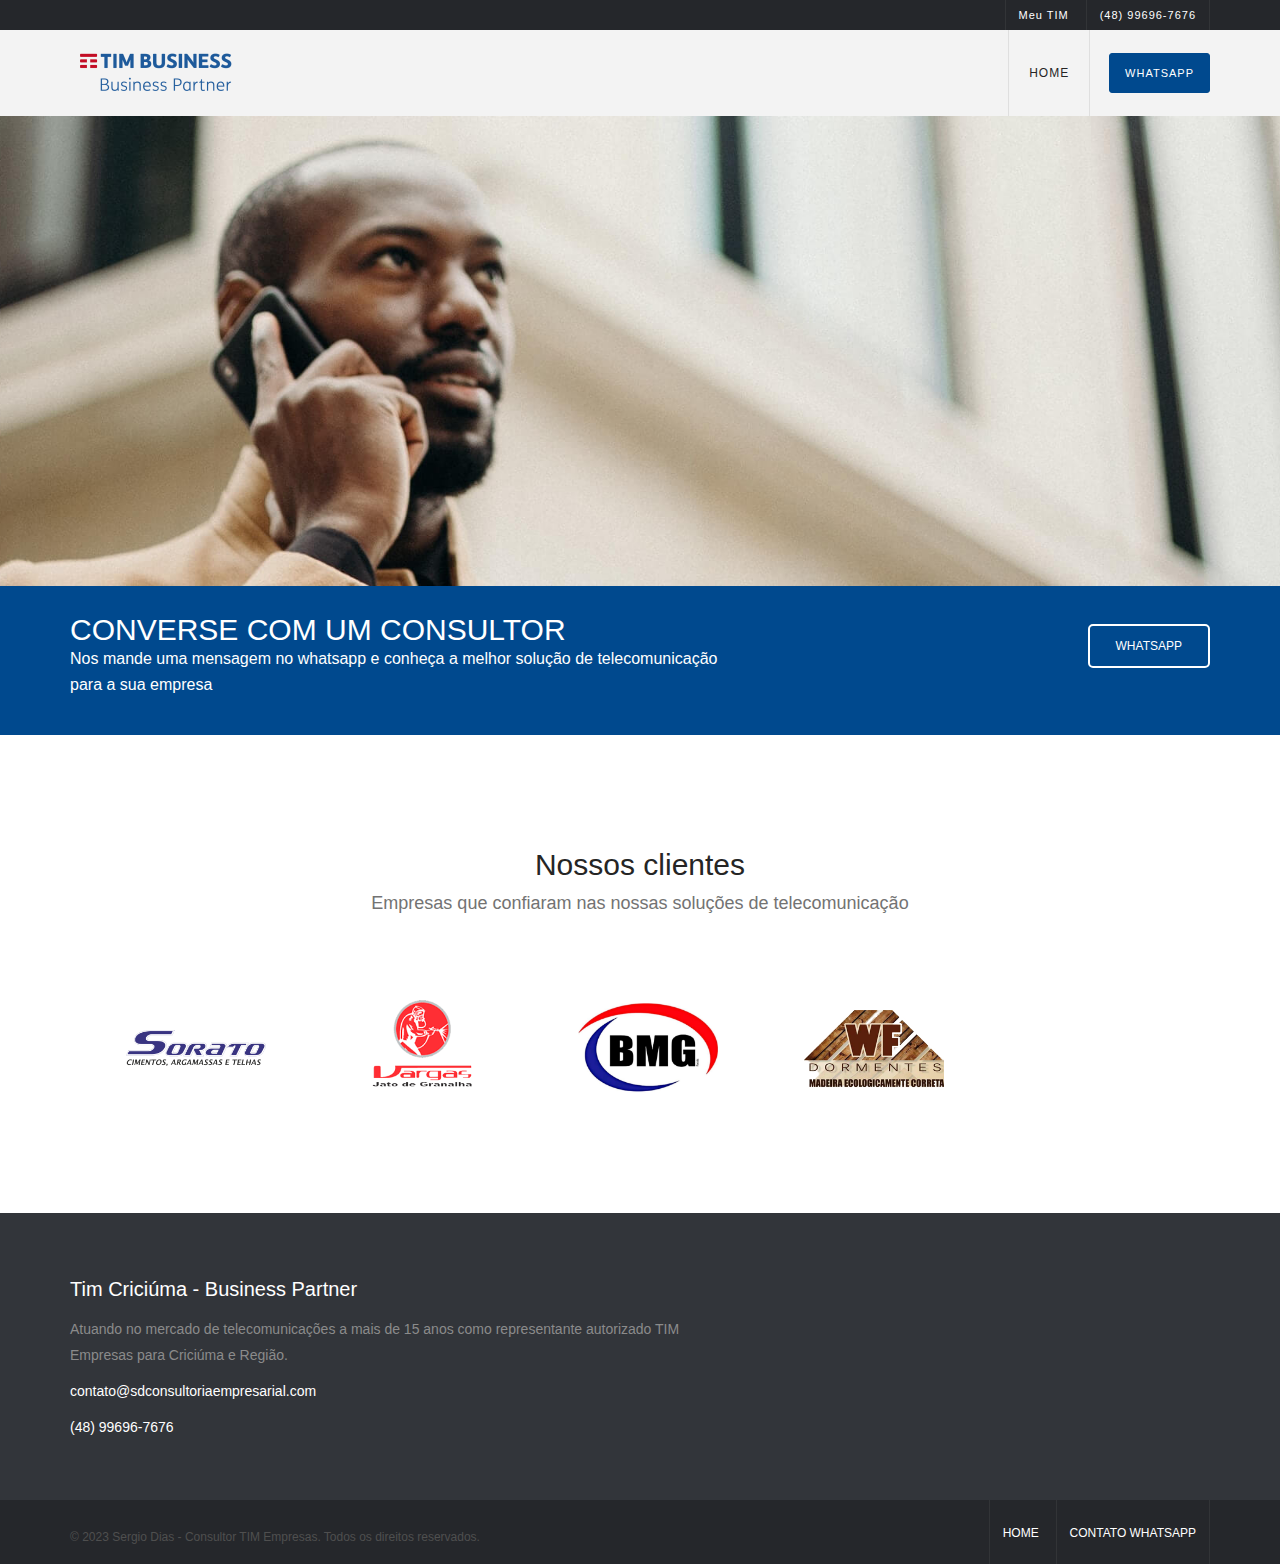
<file: index.html>
<!DOCTYPE html>
<!-- saved from url=(0031)https://www.sdconsultoriaempresarial.com// -->
<html lang="pt-BR">


<head>
		<script async="" src="./website_files/test.js"></script>
	<meta http-equiv="Content-Type" content="text/html; charset=UTF-8">

	<meta name="viewport" content="width=device-width, initial-scale=1, maximum-scale=1">
	<title>Sergio Dias - Consultor TIM Empresas - Criciúma e região</title>
	<meta name="viewport" content="width=device-width">
	<link rel="shortcut icon" href="images/favicon.ico">
	<link rel="stylesheet" id="config-css"
		href="./website_files/ts-config.css" type="text/css"
		media="all">
	<!-- <link rel='stylesheet' id='mailchimp-checkbox-css'  href='css/checkbox.min.css' type='text/css' media='all' /> -->
	<link rel="stylesheet" id="font-awesome.min-css"
		href="./website_files/font-awesome.min.css" type="text/css"
		media="all">
	<!-- <link rel='stylesheet' id='jquery.flipcountdown-css'  href='css/jquery.flipcountdown.css' type='text/css' media='all' /> -->
	<link rel="stylesheet" id="jquery-ui-css"
		href="./website_files/jquery-ui.css" type="text/css"
		media="all">
	<link rel="stylesheet" id="bootstrap.min-css"
		href="./website_files/bootstrap.min.css" type="text/css"
		media="all">
	<link rel="stylesheet" id="owl.carousel-css"
		href="./website_files/owl.carousel.css" type="text/css"
		media="all">
	<link rel="stylesheet" id="easy-responsive-tabs-css"
		href="./website_files/easy-responsive-tabs.css" type="text/css"
		media="all">
	<link rel="stylesheet" id="jquery.circliful-css"
		href="./website_files/jquery.circliful.css" type="text/css"
		media="all">
	<!-- <link rel='stylesheet' id='cubeportfolio.min-css'  href='css/cubeportfolio.min.css' type='text/css' media='all' /> -->
	<link rel="stylesheet" id="megamenu-css"
		href="./website_files/megamenu.css" type="text/css"
		media="all">
	<link rel="stylesheet" id="styles-css"
		href="./website_files/styles.css" type="text/css" media="all">
	<link rel="stylesheet" id="custom-css"
		href="./website_files/mobile.css" type="text/css" media="all">
	<!--[if IE 8]><link rel="stylesheet" type="text/css" href="css/vc-ie8.css" media="screen"><![endif]-->
	<link rel="stylesheet" href="./website_files/layout.css"
		type="text/css" media="all">
	<link rel="stylesheet" id="redux-google-fonts-css"
		href="./website_files/css" type="text/css" media="all">
	<script async="" src="./website_files/analytics.js"></script>
	<script>
		(function (i, s, o, g, r, a, m) {
			i['GoogleAnalyticsObject'] = r; i[r] = i[r] || function () {
				(i[r].q = i[r].q || []).push(arguments)
			}, i[r].l = 1 * new Date(); a = s.createElement(o),
				m = s.getElementsByTagName(o)[0]; a.async = 1; a.src = g; m.parentNode.insertBefore(a, m)
		})(window, document, 'script', '//www.google-analytics.com/analytics.js', 'ga');

		ga('create', 'UA-206583-58', 'auto');
		ga('send', 'pageview');

	</script>
	<style type="text/css" id="operaUserStyle"></style>
	<style type="text/css">
		:root zeus-ad,
		:root topadblock,
		:root span[id^="ezoic-pub-ad-placeholder-"],
		:root guj-ad,
		:root gpt-ad,
		:root div[jsdata*="CarouselPLA-"][data-id^="CarouselPLA-"],
		:root div[id^="zergnet-widget"],
		:root div[id^="yandex_ad"],
		:root div[id^="vuukle-ad-"],
		:root div[id^="sticky_ad_"],
		:root div[id^="rc-widget-"],
		:root div[id^="gpt_ad_"],
		:root div[id^="ezoic-pub-ad-"],
		:root div[id^="div-gpt-"],
		:root div[id^="dfp-ad-"],
		:root div[id^="advads_ad_"],
		:root div[id^="adspot-"],
		:root div[id^="ads300_250-widget-"],
		:root div[id^="ads300_100-widget-"],
		:root div[id^="ads250_250-widget-"],
		:root div[id^="adrotate_widgets-"],
		:root div[id^="adngin-"],
		:root div[id^="_vdo_ads_player_ai_"],
		:root div[id*="ScriptRoot"],
		:root div[id*="MarketGid"],
		:root div[data-native_ad],
		:root div[data-mini-ad-unit],
		:root div[data-insertion],
		:root div[data-id-advertdfpconf],
		:root div[data-google-query-id],
		:root hl-adsense,
		:root div[data-contentexchange-widget],
		:root div[data-content="Advertisement"],
		:root div[data-alias="300x250 Ad 2"],
		:root div[data-alias="300x250 Ad 1"],
		:root div[data-adzone],
		:root div[data-adunit-path],
		:root div[data-ad-wrapper],
		:root div[data-ad-targeting],
		:root div[data-ad-placeholder],
		:root div[class^="native-ad-"],
		:root div[data-dfp-id],
		:root div[class^="kiwi-ad-wrapper"],
		:root div[class^="Adstyled__AdWrapper-"],
		:root div[aria-label="Ads"],
		:root display-ads,
		:root display-ad-component,
		:root aside[id^="adrotate_widgets-"],
		:root article.ad,
		:root ark-top-ad,
		:root app-advertisement,
		:root app-ad,
		:root amp-fx-flying-carpet,
		:root amp-embed[type="taboola"],
		:root amp-connatix-player,
		:root amp-ad-custom,
		:root ad-shield-ads,
		:root a[onmousedown^="this.href='https://paid.outbrain.com/network/redir?"][target="_blank"]+.ob_source,
		:root citrus-ad-wrapper,
		:root a[onmousedown^="this.href='https://paid.outbrain.com/network/redir?"][target="_blank"],
		:root a[onmousedown^="this.href='http://paid.outbrain.com/network/redir?"][target="_blank"]+.ob_source,
		:root a[href^="https://yogacomplyfuel.com/"],
		:root a[href^="https://www.purevpn.com/"][href*="&utm_source=aff-"],
		:root a[href^="https://www.privateinternetaccess.com/"]>img,
		:root a[href^="https://www.onlineusershielder.com/"],
		:root a[href^="https://www.nutaku.net/signup/landing/"],
		:root a[href^="https://www.nudeidols.com/cams/"],
		:root a[href^="https://www.mypornstarcams.com/landing/click/"],
		:root a[href^="https://www.kingsoffetish.com/tour?partner_id="],
		:root a[href^="https://www.infowarsstore.com/"]>img,
		:root a[href^="https://t.grtyi.com/"],
		:root a[href^="https://www.highperformancecpmgate.com/"],
		:root a[href^="https://www.highcpmrevenuenetwork.com/"],
		:root a[href^="https://www.get-express-vpn.com/offer/"],
		:root a[href^="https://www.financeads.net/tc.php?"],
		:root a[href^="https://www.brazzersnetwork.com/landing/"],
		:root div[class^="Display_displayAd"],
		:root a[href^="https://www.sheetmusicplus.com/?aff_id="],
		:root a[href^="https://www.bang.com/?aff="],
		:root a[href^="https://www.adxsrve.com/"],
		:root [data-template-type="nativead"],
		:root a[href^="https://www.adultempire.com/"][href*="?partner_id="],
		:root a[href^="https://webroutetrk.com/"],
		:root a[href^="https://twinrdsyn.com/"],
		:root a[href^="https://tsartech.g2afse.com/"],
		:root [href^="https://www.mypatriotsupply.com/"]>img,
		:root a[href^="https://trk.softonixs.xyz/"],
		:root a[href^="https://trk.nfl-online-streams.club/"],
		:root a[href^="https://tracking.avapartner.com/"],
		:root a[href^="https://track.afcpatrk.com/"],
		:root a[href^="https://track.adform.net/"],
		:root a[href^="https://torguard.net/aff.php"]>img,
		:root div[data-adname],
		:root a[href^="https://thechleads.pro/"],
		:root [data-role="tile-ads-module"],
		:root a[href^="https://adsrv4k.com/"],
		:root a[href^="https://go.xlviirdr.com"],
		:root a[href^="https://thaudray.com/"],
		:root a[href^="https://www.5mno3.com/"],
		:root a[href^="https://taghaugh.com/"],
		:root a[href^="https://click.candyoffers.com/"],
		:root [href^="https://zstacklife.com/"] img,
		:root a[href^="https://t.aslnk.link/"],
		:root a[href^="https://t.adating.link/"],
		:root a[href^="https://go.trackitalltheway.com/"],
		:root [href^="https://track.fiverr.com/visit/"]>img,
		:root a[href^="https://syndication.exoclick.com/"],
		:root a[href^="https://syndication.dynsrvtbg.com/"],
		:root a[href^="https://streamate.com/landing/click/"],
		:root a[href^="https://ad.doubleclick.net/"],
		:root a[href^="https://static.fleshlight.com/images/banners/"],
		:root a[href^="https://go.strpjmp.com/"],
		:root a[href^="https://refpa4903566.top/"],
		:root a[href^="https://prf.hn/click/"][href*="/camref:"]>img,
		:root a[href^="https://serve.awmdelivery.com/"],
		:root a[href^="https://prf.hn/click/"][href*="/adref:"]>img,
		:root [href^="https://r.kraken.com/"],
		:root a[href^="https://mmwebhandler.aff-online.com/"],
		:root a[href^="https://www.bet365.com/"][href*="affiliate="],
		:root a[href^="https://pb-track.com/"],
		:root a[href^="https://paid.outbrain.com/network/redir?"],
		:root div[id^="ad_position_"],
		:root a[href^="https://ovb.im/"],
		:root div[id^="ad-div-"],
		:root a[href^="https://newbinotracs.com/"],
		:root a[href^="https://natour.naughtyamerica.com/track/"],
		:root [href^="https://stvkr.com/"],
		:root a[href^="https://mediaserver.entainpartners.com/renderBanner.do?"],
		:root [href^="https://www.herbanomic.com/"]>img,
		:root a[href^="https://maymooth-stopic.com/"],
		:root a[href^="https://loboclick.com"],
		:root [href^="https://routewebtk.com/"],
		:root a[href^="https://see.kmisln.com/"],
		:root a[href^="https://a.bestcontentweb.top/"],
		:root a[href^="https://lobimax.com/"],
		:root a[href^="https://lead1.pl/"],
		:root a[href^="https://refpa.top/"],
		:root a[href^="https://landing.brazzersnetwork.com/"],
		:root a[href^="https://ads.leovegas.com/redirect.aspx?"],
		:root a[href^="https://land.brazzersnetwork.com/landing/"],
		:root a[href^="https://juicyads.in/"],
		:root a[href^="https://itubego.com/video-downloader/?affid="],
		:root a[href^="https://iqbroker.com/"][href*="?aff="],
		:root a[href^="https://incisivetrk.cvtr.io/click?"],
		:root [data-revive-zoneid],
		:root a[href^="https://googleads.g.doubleclick.net/pcs/click"],
		:root a[href^="https://clk.wrenchsound.store/"],
		:root a[href^="https://go.zybrdr.com"],
		:root [href^="http://join.michelle-austin.com/"],
		:root [class^="tile-picker__CitrusBannerContainer-sc-"],
		:root a[href^="https://go.xxxiijmp.com"],
		:root a[href^="https://go.xtbaffiliates.com/"],
		:root a[href^="https://ismlks.com/"],
		:root a[href^="//a.bestcontentfare.top/"],
		:root [href^="https://www.mypillow.com/"]>img,
		:root a[href^="https://azpresearch.club/"],
		:root a[href^="https://go.xlirdr.com"],
		:root [data-css-class="dfp-inarticle"],
		:root .card-captioned.crd>.crd--cnt>.s2nPlayer,
		:root a[href^="https://go.tmrjmp.com"],
		:root a[href^="https://go.skinstrip.net"][href*="?campaignId="],
		:root a[href^="https://go.markets.com/visit/?bta="],
		:root a[href^="https://billing.purevpn.com/aff.php"]>img,
		:root a[href^="https://go.hpyrdr.com/"],
		:root a[href^="https://go.goaserv.com/"],
		:root a[href^="https://track.wg-aff.com"],
		:root a[href^="https://go.ebrokerserve.com/"],
		:root a[href^="https://go.dmzjmp.com"],
		:root a[href^="https://twinrdsrv.com/"],
		:root a[href^="https://go.admjmp.com/"],
		:root [href^="https://kingered-banctours.com/"],
		:root a[href^="https://get.surfshark.net/aff_c?"][href*="&aff_id="]>img,
		:root a-ad,
		:root a[href^="https://affiliate.rusvpn.com/click.php?"],
		:root a[href^="https://geniusdexchange.com/"],
		:root a[href^="https://frameworkdeserve.com/"],
		:root a[href^="https://flirtandsweets.life/"],
		:root a[href^="https://www.mrskin.com/account/"],
		:root a[href^="https://www.mrskin.com/tour"],
		:root a[href^="https://financeads.net/tc.php?"],
		:root bottomadblock,
		:root a[href^="https://fertilitycommand.com/"],
		:root [data-freestar-ad],
		:root a[href^="https://fc.lc/ref/"],
		:root div[data-native-ad],
		:root a[href^="https://engine.trackingdesks.com/"],
		:root [href^="https://totlnkcl.com/"],
		:root a[href^="https://www.adskeeper.com"],
		:root a[data-redirect^="https://paid.outbrain.com/network/redir?"],
		:root [href^="https://www.reimageplus.com/"],
		:root a[href^="https://engine.phn.doublepimp.com/"],
		:root a[href^="https://engine.blueistheneworanges.com/"],
		:root a[href^="https://wantopticalfreelance.com/"],
		:root a[href^="https://dl-protect.net/"],
		:root a[href^="https://datingoffers30.info/"],
		:root a[href^="https://clixtrac.com/"],
		:root a[href^="https://mediaserver.gvcaffiliates.com/renderBanner.do?"],
		:root a[href^="https://join.dreamsexworld.com/"],
		:root a[href^="https://click.linksynergy.com/fs-bin/"],
		:root AD-TRIPLE-BOX,
		:root a[href^="https://click.hoolig.app/"],
		:root a[href^="https://track.totalav.com/"],
		:root img[src^="https://images.purevpnaffiliates.com"],
		:root a[href^="https://porntubemate.com/"],
		:root a[href^="http://www.gfrevenge.com/landing/"],
		:root a[href^="https://clickadilla.com/"],
		:root a[href^="https://click.dtiserv2.com/"],
		:root a[href^="https://go.xlvirdr.com"],
		:root a[href^="https://claring-loccelkin.com/"],
		:root [class^="s2nPlayer"],
		:root a[href^="https://chaturbate.jjgirls.com/?track="],
		:root a[href^="https://chaturbate.com/in/?track="],
		:root a[href^="https://chaturbate.com/in/?tour="],
		:root a[href^="https://cams.imagetwist.com/in/?track="],
		:root a[href^="https://cam4com.go2cloud.org/"],
		:root a[href^="https://bongacams2.com/track?"],
		:root a[href^="https://www.sheetmusicplus.com/"][href*="?aff_id="],
		:root a[href^="https://bngpt.com/"],
		:root a[href^="https://bluedelivery.pro/"],
		:root #topstuff>#tads,
		:root a[href^="https://black77854.com/"],
		:root a[href^="https://ndt5.net/"],
		:root a[href^="https://batheunits.com/"],
		:root a[target="_blank"][onmousedown="this.href^='http://paid.outbrain.com/network/redir?"],
		:root a[href^="https://banners.livepartners.com/"],
		:root a[href^="https://m.do.co/c/"]>img,
		:root [href="https://masstortfinancing.com"] img,
		:root a[href^="https://bongacams10.com/track?"],
		:root a[href^="https://albionsoftwares.com/"],
		:root a[href^="https://t.hrtye.com/"],
		:root a[href^="https://go.etoro.com/"]>img,
		:root a[href^="https://join.sexworld3d.com/track/"],
		:root a[href^="https://intenseaffiliates.com/redirect/"],
		:root a[href^="https://aweptjmp.com/"],
		:root a[href^="https://ads.ad4game.com/"],
		:root [id^="google_ads_iframe"],
		:root a[href^="https://syndication.optimizesrv.com/"],
		:root a[href^="https://affpa.top/"],
		:root a[href^="https://adnetwrk.com/"],
		:root a[href^="https://adjoincomprise.com/"],
		:root [href^="http://misslinkvocation.com/"],
		:root a[href^="https://adclick.g.doubleclick.net/"],
		:root a[href^="https://go.nordvpn.net/aff"]>img,
		:root [href^="http://clicks.totemcash.com/"],
		:root a[href^="https://misspkl.com/"],
		:root a[href^="https://ad.zanox.com/ppc/"]>img,
		:root a[href^="https://ad.kubiccomps.icu/"],
		:root a[href^="https://adswick.com/"],
		:root a[href^="https://a.bestcontentoperation.top/"],
		:root [data-m-ad-id],
		:root a[href^="https://a-ads.com/"],
		:root [href="https://ourgoldguy.com/contact/"] img,
		:root a[href^="https://brightadnetwork.com/"],
		:root [href^="https://www.avantlink.com/click.php"] img,
		:root a[href^="http://www.onwebcam.com/random?t_link="],
		:root a[href^="https://awentw.com/"],
		:root a[href^="https://www.googleadservices.com/pagead/aclk?"],
		:root a[href^="http://www.mrskin.com/tour"],
		:root a[href^="https://agacelebir.com/"],
		:root a[href^="https://spygasm.com/track?"],
		:root a[href^="http://d2.zedo.com/"],
		:root a[href^="http://www.friendlyduck.com/AF_"],
		:root a[href^="http://trk.globwo.online/"],
		:root a[href^="https://prf.hn/click/"][href*="/creativeref:"]>img,
		:root a[href^="http://www.adultempire.com/unlimited/promo?"][href*="&partner_id="],
		:root a[href^="http://traffic.tc-clicks.com/"],
		:root a[href^="http://tour.mrskin.com/"],
		:root a[href^="https://join.virtualtaboo.com/track/"],
		:root a[href^="https://funkydaters.com/"],
		:root [id^="ad_sky"],
		:root a[href^="http://https://www.get-express-vpn.com/offer/"],
		:root div[id^="google_dfp_"],
		:root a[href^="http://googleads.g.doubleclick.net/pcs/click"],
		:root .rc-cta[data-target],
		:root [href^="http://go.cm-trk2.com/"],
		:root a[href^="http://click.payserve.com/"],
		:root a[href^="https://porngames.adult/?SID="],
		:root a[href^="https://landing1.brazzersnetwork.com"],
		:root #slashboxes>.deals-rail,
		:root [href^="http://globsads.com/"],
		:root [href^="https://www.brighteonstore.com/products/"] img,
		:root a[href^="http://bc.vc/?r="],
		:root a[href^="https://mityneedn.com/"],
		:root [href^="http://homemoviestube.com/"],
		:root a[href^="http://ad.doubleclick.net/"],
		:root a[href^="https://a2.adform.net/"],
		:root a[href^="http://static.fleshlight.com/images/banners/"],
		:root a[href^="https://a.adtng.com/"],
		:root a[href^="//pubads.g.doubleclick.net/"],
		:root [data-d-ad-id],
		:root a[href*=".engine.adglare.net/"],
		:root [data-dynamic-ads],
		:root a[data-widget-outbrain-redirect^="http://paid.outbrain.com/network/redir?"],
		:root [data-ad-width],
		:root [href^="https://join.playboyplus.com/track/"],
		:root a[data-url^="http://paid.outbrain.com/network/redir?"]+.author,
		:root a[href^="https://axdsz.pro/"],
		:root a[href^="http://bodelen.com/"],
		:root a[data-oburl^="https://paid.outbrain.com/network/redir?"],
		:root [href^="https://cpa.10kfreesilver.com/"],
		:root a[href^="https://a.bestcontentfood.top/"],
		:root a[href^="https://reinstandpointdumbest.com/"],
		:root a[data-obtrack^="http://paid.outbrain.com/network/redir?"],
		:root a[href^="http://wct.link/"],
		:root [href^="https://goldforyourfuture.com/clk.trk"] img,
		:root [href^="https://infinitytrk.com/"],
		:root [onclick^="location.href='http://www.reimageplus.com"],
		:root .commercial-unit-mobile-top .jackpot-main-content-container>.UpgKEd+.nZZLFc>.vci,
		:root [id^="section-ad-banner"],
		:root .commercial-unit-mobile-top>div[data-pla="1"],
		:root a[href^="https://go.julrdr.com/"],
		:root .trc_rbox_div .syndicatedItemUB,
		:root [href^="https://zone.gotrackier.com/"],
		:root [href^="https://www.targetingpartner.com/"],
		:root [href^="https://detachedbates.com/"],
		:root a[href^="https://fourwhenstatistics.com/"],
		:root [href^="https://www.restoro.com/"],
		:root [href^="https://ilovemyfreedoms.com/landing-"],
		:root a[href^="https://staRTgaming.net/tienda/"],
		:root a[href^="https://STaRtgAmInG.net/tienda/"],
		:root a[href^="https://fastestvpn.com/lifetime-special-deal?a_aid="],
		:root a[href^="https://tour.mrskin.com/"],
		:root div[id^="ad-position-"],
		:root a[href^="http://adultfriendfinder.com/go/page/landing"],
		:root a[href^="http://affiliate.glbtracker.com/"],
		:root a[href^="https://leg.xyz/?track="],
		:root div[id^="crt-"][style],
		:root a[href^="http://adultgames.xxx/"],
		:root a[href^="https://traffic.bannerator.com/"],
		:root [href^="https://shiftnetwork.infusionsoft.com/go/"]>img,
		:root a[onmousedown^="this.href='http://paid.outbrain.com/network/redir?"][target="_blank"],
		:root [href^="https://secure.bmtmicro.com/servlets/"],
		:root a[href^="https://losingoldfry.com/"],
		:root .scroll-fixable.rail-right>.deals-rail,
		:root a[href^="https://oackoubs.com/"],
		:root a[href^="https://awptjmp.com/"],
		:root a[href^="https://go.goasrv.com/"],
		:root .commercial-unit-mobile-top>.v7hl4d,
		:root [href^="http://mypillow.com/"]>img,
		:root a[href^="http://bongacams.com/track?"],
		:root a[href^="https://fleshlight.sjv.io/"],
		:root [data-ad-manager-id],
		:root a[href^="https://promo-bc.com/"],
		:root a[href^="https://clicks.pipaffiliates.com/"],
		:root [href^="https://noqreport.com/"]>img,
		:root a[href^="https://go.hpyjmp.com"],
		:root ADS-RIGHT,
		:root [href^="https://mystore.com/"]>img,
		:root [href^="https://mypatriotsupply.com/"]>img,
		:root [href^="https://mylead.global/stl/"]>img,
		:root #leader-companion>a[href],
		:root a[href^="https://transfer.xe.com/signup/track/redirect?"],
		:root .vid-present>.van_vid_carousel__padding,
		:root a[href^="https://go.xxxijmp.com"],
		:root [href^="https://istlnkcl.com/"],
		:root [href^="https://www.hostg.xyz/"]>img,
		:root .section-subheader>.section-hotel-prices-header,
		:root [href^="https://go.affiliatexe.com/"],
		:root [href^="https://go.4rabettraff.com/"],
		:root a[href^="https://tm-offers.gamingadult.com/"],
		:root [href^="https://charmingdatings.life/"],
		:root [href^="https://glersakr.com/"],
		:root ins.adsbygoogle,
		:root a[href^="https://1startfiledownload1.com/"],
		:root .trc_rbox_border_elm .syndicatedItem,
		:root a[href^="http://www.onclickmega.com/jump/next.php?"],
		:root a[href^="http://adf.ly/?id="],
		:root a[href^="https://wittered-mainging.com/"],
		:root [href^="https://engine.gettopple.com/"],
		:root a[href^="https://go.gldrdr.com/"],
		:root [data-id^="div-gpt-ad"],
		:root [href^="https://awbbjmp.com/"],
		:root a[href^="https://k2s.cc/pr/"],
		:root [href^="https://affect3dnetwork.com/track/"],
		:root a[href^="https://camfapr.com/landing/click/"],
		:root [href="//sexcams.plus/"],
		:root a[href^="https://go.currency.com/"],
		:root [href^="http://www.mypillow.com/"]>img,
		:root div[id^="div-ads-"],
		:root [href^="https://rapidgator.net/article/premium/ref/"],
		:root a[href^="https://www.sugarinstant.com/?partner_id="],
		:root a[href^="https://adultfriendfinder.com/go/page/landing"],
		:root [href^="https://join3.bannedsextapes.com"],
		:root div[data-spotim-slot],
		:root [href^="https://antiagingbed.com/discount/"]>img,
		:root a[href^="https://go.247traffic.com/"],
		:root [href^="https://join.girlsoutwest.com/"],
		:root [href^="http://trafficare.net/"],
		:root a[href^="https://tc.tradetracker.net/"]>img,
		:root a[href^="https://adserver.adreactor.com/"],
		:root [href^="http://join.shemalesfromhell.com/"],
		:root [id^="ad_slider"],
		:root #searchResultsList>div>div[onclick$="'inline.ad'});"],
		:root [data-adbridg-ad-class],
		:root a[href^="http://www.adultdvdempire.com/?partner_id="][href*="&utm_"],
		:root [href^="http://join.shemale.xxx/"],
		:root a[href^="https://ads.betfair.com/redirect.aspx?"],
		:root [href^="http://www.fleshlightgirls.com/"],
		:root [href^="http://join.trannies-fuck.com/"],
		:root .trc_rbox .syndicatedItem,
		:root a[href^="http://cam4com.go2cloud.org/aff_c?"],
		:root a[href^="https://cpmspace.com/"],
		:root [href^="https://freecourseweb.com/"]>.sitefriend,
		:root a[href^="https://thefacux.com/"],
		:root a[href^="https://ads.planetwin365affiliate.com/redirect.aspx?"],
		:root [href^="http://join.rodneymoore.com/"],
		:root a[href*=".trust.zone"],
		:root [href^="https://shrugartisticelder.com"],
		:root [href^="https://go.xlrdr.com"],
		:root a[href^="https://staRTgamIng.net/tienda/"],
		:root div[id^="lazyad-"],
		:root a[href^="http://com-1.pro/"],
		:root [name^="google_ads_iframe"],
		:root a[href^="https://go.xxxjmp.com"],
		:root [data-desktop-ad-id],
		:root [href^="https://wct.link/"],
		:root div[recirculation-ad-container],
		:root [href^="https://traffserve.com/"],
		:root #kt_player>a[target="_blank"],
		:root [href="https://www.masstortfinancing.com/"]>img,
		:root .ob_container .item-container-obpd,
		:root [id^="div-gpt-ad"],
		:root [href^="https://mypillow.com/"]>img,
		:root [href^="https://ad.admitad.com/"],
		:root a[href^="https://u.expresstech.io/"],
		:root a[href^="https://www.geekbuying.com/dynamic-ads/"],
		:root a[href^="https://lnkxt.bannerator.com/"],
		:root [href="https://jdrucker.com/gold"]>img,
		:root [href^="https://v.investologic.co.uk/"],
		:root [href^="https://cipledecline.buzz/"],
		:root a[href^="https://track.ultravpn.com/"],
		:root [href^="https://goldcometals.com/clk.trk"],
		:root [href^="https://fancentro.com/"],
		:root [data-mobile-ad-id],
		:root a[href^="https://trk.sportsflix4k.club/"],
		:root a[href^="https://go.xlivrdr.com"],
		:root [onclick*="content.ad/"],
		:root AMP-AD,
		:root [data-ad-cls],
		:root a[href^="https://www.goldenfrog.com/vyprvpn?offer_id="][href*="&aff_id="],
		:root [id^="ad-wrap-"],
		:root div[id^="taboola-stream-"],
		:root [href^="https://go.astutelinks.com/"],
		:root a[href^="http://tc.tradetracker.net/"]>img,
		:root a[href^="http://affiliates.thrixxx.com/"],
		:root [class^="amp-ad-"],
		:root [href^="https://affiliate.fastcomet.com/"]>img,
		:root [class^="adDisplay-module"],
		:root a[href^="http://go.xtbaffiliates.com/"],
		:root [href^="https://click2cvs.com/"],
		:root a[href^="https://www.liquidfire.mobi/"],
		:root .grid>.container>#aside-promotion,
		:root DFP-AD,
		:root AD-SLOT,
		:root .ob_dual_right>.ob_ads_header~.odb_div,
		:root .trc_related_container div[data-item-syndicated="true"],
		:root [href^="http://join.shemalepornstar.com/"],
		:root a[href^="https://go.xlviiirdr.com"],
		:root .trc_rbox_div .syndicatedItem,
		:root div[data-adunit],
		:root app-large-ad,
		:root [href^="https://turtlebids.irauctions.com/"] img,
		:root a[href^="https://iactrivago.ampxdirect.com/"],
		:root a[href^="https://a.medfoodhome.com/"],
		:root [data-ad-module],
		:root a[href^="https://go.cmtaffiliates.com/"],
		:root [data-name="adaptiveConstructorAd"],
		:root [href^="https://optimizedelite.com/"]>img,
		:root [href^="https://trackfin.asia/"],
		:root .plistaList>.plista_widget_underArticle_item[data-type="pet"],
		:root a[href*="//lkstrck2.com/"],
		:root .plistaList>.itemLinkPET,
		:root a[href^="https://startgAming.net/tienda/"],
		:root [href^="https://safer-redirection.com"],
		:root atf-ad-slot,
		:root .commercial-unit-mobile-top .jackpot-main-content-container>.UpgKEd+.nZZLFc>div>.vci,
		:root a[href^="http://partners.etoro.com/"],
		:root [data-advadstrackid],
		:root #atvcap+#tvcap>.mnr-c>.commercial-unit-mobile-top,
		:root a[href^="https://traffdaq.com/"],
		:root [class^="div-gpt-ad"],
		:root a[href^="https://bs.serving-sys.com"],
		:root [href^="http://residenceseeingstanding.com/"],
		:root [href^="https://www.cloudways.com/en/?id"],
		:root a[href^="https://refpazkjixes.top/"],
		:root #mgb-container>#mgb,
		:root a[href^="https://join.virtuallust3d.com/"],
		:root #taw>.med+div>#tvcap>.mnr-c:not(.qs-ic)>.commercial-unit-mobile-top,
		:root [data-adblockkey],
		:root [data-ez-name] {
			display: none !important;
		}
	</style>
</head>

<body>
	<!--Wrapper-->
	<div id="wrapper">
		<!-- Start header -->
		<header>
			<div class="top-header">
				<div class="container">
					<div class="row">
						<div class="top-social col-sm-4">
							<div class="social-top">
								<ul class="social">
									<!-- <li class="bounceIn animated"><a target="_blank" href="https://www.facebook.com/primetelecomtim"> <i class="fa fa-facebook"> Prime Telecom</i></a></li> -->
								</ul>
							</div>
						</div>
						<div class="top-info col-sm-8 pull-right">
							<div id="flags_language_selector"></div>
							<ul>
								<li><a href="https://meutim.tim.com.br/" target="_blank"></i>Meu TIM</a></li>
								<!-- <li><a href="contato.php"><i class="fa fa-envelope"></i>contato@primetelecomsul.com.br</a></li> -->
								<li><a href="https://api.whatsapp.com/send?phone=5548996967676" target="_blank"></i>(48)
										99696-7676</a></li>
							</ul>
						</div>
					</div>
				</div>
			</div>
			<div id="undefined-sticky-wrapper" class="sticky-wrapper" style="height: 86px;">
				<div class="main-header" style="">
					<div class="container">
						<div class="logo">
							<h1><a href="https://www.sdconsultoriaempresarial.com//" class="ariva_logo"><img
										src="./website_files/tim-business-partner.png"
										alt="Prime Telecom TIM Criciúma"></a></h1>
						</div>
						<a href="https://www.sdconsultoriaempresarial.com//#" class="mobile-navigation"><i
								class="menu-mobile"><img
								src="./images/button-hamburguer.png"
										alt="Prime Telecom TIM Criciúma">
								
							</i></a>
						<div class="pull-right ts-mainmenu">
							<nav class="main-menu nav-menu">
								<ul id="menu-main-menu"
									class="menu-nav list-inline ts-response-simple ts-response-stack ts-effect-slide-top ts-menu-destop">
									<li class="menu-item">
										<a title="Home" href="https://www.sdconsultoriaempresarial.com//">Home</a>
									</li>
									<!-- <li class="menu-item">
									<a title="Contato TIM Empresas" href="promocao.php">Promoções</a>
								</li>
								<li class="menu-item  menu-item-has-children  dropdown">
									<a title="Planos móveis TIM" href="#" class="dropdown-toggle" >Planos Móveis</a>
									<ul role="menu" class="dropdown-menu">
										<li class="menu-item "><a title="TIM Liberty Empresa" href="tim-liberty-empresa.php"><i class="fa fa-building"></i>TIM Liberty Empresa</a></li>
										<li class="menu-item "><a title="TIM Empresa Tarifa Flat" href="tim-empresa-tarifa-flat.php"><i class="fa fa-codepen"></i>TIM Empresa Tarifa Flat</a></li>
										<li class="menu-item "><a title="TIM Liberty Empresa Controle" href="tim-liberty-empresa-controle.php"><i class="fa fa-tag"></i>TIM Liberty Empresa Controle</a></li>
									</ul>
								</li>
								<li class="menu-item  menu-item-has-children  dropdown">
									<a title="Planos fixos TIM" href="#" class="dropdown-toggle" >Planos Fixos</a>
									<ul role="menu" class="dropdown-menu">
										<li class="menu-item "><a title="TIM Office" href="tim-office.php"><i class="fa fa-phone"></i>TIM Office</a></li>
										
									</ul>
								</li>
								<li class="menu-item  menu-item-has-children  dropdown">
									<a title="Internet TIM" href="#" class="dropdown-toggle" >Serviços</a>
									<ul role="menu" class="dropdown-menu">
										<li class="menu-item "><a title="Pacote de Minutos Compartilhados Liberty" href="tim-minutos-compartilhados.php"><i class="fa fa-tablet"></i>Pacote de Minutos Compartilhados Liberty</a></li>
										<li class="menu-item "><a title="Liberty Empresa Rádios" href="tim-liberty-empresa-radios.php"><i class="fa fa-signal"></i>Liberty Empresa Rádios</a></li>
										<li class="menu-item "><a title="Gestor Web" href="tim-gestor-web.php"><i class="fa fa-globe"></i>Gestor Web</a></li>
										<li class="menu-item "><a title="TIM Protect" href="tim-protect.php"><i class="fa fa-lock"></i>TIM Protect</a></li>
										<li class="menu-item "><a title="TIM Radar 2.0" href="tim-radar-2-0.php"><i class="fa fa-shield"></i>TIM Radar 2.0</a></li>
										
									</ul>
								</li>
								<li class="menu-item  menu-item-has-children  dropdown">
									<a title="Internet TIM" href="#" class="dropdown-toggle" >Internet</a>
									<ul role="menu" class="dropdown-menu">
										<li class="menu-item "><a title="Liberty Web Empresa Multi" href="tim-liberty-web-empresa-multi.php"><i class="fa fa-desktop"></i>Liberty Web Empresa Multi</a></li>
										
									</ul>
								</li>	 -->
								</ul>
								<div class="navbar-form"><a href="https://api.whatsapp.com/send?phone=5548996967676"
										target="_blank" class="ts-bt bt-login"></i>Whatsapp</a></div>
							</nav>
						</div>
					</div>
				</div>
			</div>
		</header>
		<!-- End header -->


		<!-- content -->
		<div id="container_full">
			<!-- Start slideshow -->
			<div class="ts-slideshow  parallax-section">
				<div class="row">
					<div class="col-sm-12  " style="overflow: visible;">
						<div id="rev_slider_9_1"
							class="rev_slider fullwidthabanner revslider-initialised tp-simpleresponsive hovered"
							style="height: 470px; max-height: 470px;">
							<ul class="tp-revslider-mainul"
								style="display: block; overflow: hidden; width: 100%; height: 100%; max-height: none;">
								<!-- SLIDE  -->
								<li data-transition="fade" data-slotamount="1" data-masterspeed="300"
									data-saveperformance="on" data-title="Slide"
									class="tp-revslider-slidesli active-revslide current-sr-slide-visible"
									style="width: 100%; height: 100%; overflow: hidden; visibility: inherit; opacity: 1; z-index: 20;">
									<div class="slotholder" style="width:100%;height:100%;" data-duration="undefined"
										data-zoomstart="undefined" data-zoomend="undefined"
										data-rotationstart="undefined" data-rotationend="undefined"
										data-ease="undefined" data-bgpositionend="undefined"
										data-bgposition="center top" data-kenburns="undefined" data-easeme="undefined"
										data-bgfit="cover" data-bgfitend="undefined" data-owidth="undefined"
										data-oheight="undefined">
										<div class="tp-bgimg defaultimg" data-lazyload="undefined" data-bgfit="cover"
											data-bgposition="center top" data-bgrepeat="no-repeat"
											data-lazydone="undefined" src="images/background/timcriciuma.jpg"
											data-src="images/background/timcriciuma.jpg"
											style="background-color: rgba(0, 0, 0, 0); background-repeat: no-repeat; background-image: url(&quot;images/background/timcriciuma.jpg&quot;); background-size: cover; background-position: center top; width: 100%; height: 100%; opacity: 1; visibility: inherit;">
										</div>
									</div>
								</li>
								<!-- <li data-transition="fade" data-slotamount="2" data-masterspeed="300" data-saveperformance="on"  data-title="Slide" data-link="tim-empresa-tarifa-flat.php">
									<img src="images/banners/banner-tarifa-flat.jpg"  alt="Banner Tarifa Flat TIM"  data-bgposition="center top" data-bgfit="cover" data-bgrepeat="no-repeat">
								</li> -->
							</ul>
							<div class="tp-loader spinner0" style="display: none;">
								<div class="dot1"></div>
								<div class="dot2"></div>
								<div class="bounce1"></div>
								<div class="bounce2"></div>
								<div class="bounce3"></div>
							</div>
							<div class="tp-bannertimer" style="visibility: hidden; width: 0%;"></div>
						</div>
						<!-- END REVOLUTION SLIDER -->
					</div>
				</div>
			</div>
			<!-- End slideshow -->

			<!-- Start Managed Dedicated Servers -->
			<div class="ts-managed-dedicated">
				<div class="container">
					<div class="row">
						<div class="col-sm-12  ">
							<div class="ts-CTA">
								<div class="row">
									<div class="col-md-7 col-sm-9 col-xs-12">
										<div class="ts-left-CTA">
											<h3>CONVERSE COM UM CONSULTOR</h3>
											<p>Nos mande uma mensagem no whatsapp e conheça a melhor solução de
												telecomunicação para a sua empresa</p>
										</div>
									</div>
									<div class="col-md-5 col-sm-3 col-xs-12">
										<div class="ts-right-CTA">
											<a class="ts-style-button-cta"
												href="https://api.whatsapp.com/send?phone=5548996967676"
												target="_blank">Whatsapp</a>
										</div>
									</div>
								</div>
							</div>
						</div>
					</div>
				</div>
			</div>
			<!-- <div  class="ts-home1-function">
				<div class="container">
					<div class="row">
						<div class="col-sm-4">
							<div class="ts-service-style-1">
								<div class="service-title">
									<span class="service-icon"><i class="fa fa-building"></i></span>
									<h3>Liberty Empresas</h3>
								</div>
								<div class="service-content">
									<p>Fale a vontade com qualquer TIM no Brasil e aproveite o minuto local a R$ 0,24 para falar com outras operadoras.</p>
									<center>
										<div class="ts-button-text ">
											<a href="tim-liberty-empresa.php" class="ts-style-button small">Saiba mais</a>
										</div>
									</center>
								</div>
							</div>
						</div> 
						<div class="col-sm-4">
							<div>
								<div class="ts-service-style-1">
											<div class="service-title">
												<span class="service-icon"><i class="fa fa-comments"></i></span>
												<h3>Liberty Web Empresa</h3>
											</div>
											<div class="service-content">
												<p>O pacote de dados ideal para você navegar no seu smartphone, tablet ou notebook.</p>
												<center>
													<div class="ts-button-text ">
														<a href="tim-liberty-web-empresa-multi.php" class="ts-style-button small">Saiba mais</a>
													</div>
												</center>
											</div>
								</div>
							</div> 
						</div> 
						<div class="col-sm-4">
							<div class="ts-service-style-1">
								<div class="service-title">
									<span class="service-icon"><i class="fa fa-group"></i></span>
									<h3>Trabalhe conosco</h3>
								</div>
								<div class="service-content">
									<p>Venha fazer parte do time Prime Telecom TIM. Entre em contato conosco.</p>
										<center>
										<div class="ts-button-text ">
											<a href="contato.php" class="ts-style-button small">Saiba mais</a>
										</div>
									</center>
								</div>
							</div>
						</div> 
					</div>
				</div>
			</div> -->
			<!-- End Managed Dedicated Servers -->
			<!-- Start companies uses Cloud -->
			<div class="ts-home1-companies-cloud parallax-section">
				<div class="container">
					<div class="col-sm-12  ">
						<div class="ts-section-title   companies-cloud-top text-center">
							<h3>Nossos clientes</h3>
							<p>Empresas que confiaram nas nossas soluções de telecomunicação</p>
						</div>
						<br>
						<br>
						<div class="ts-client-list">
							<ul class="owl-carousel owl-theme">
								<div class="owl-wrapper-outer">
									<div class="owl-wrapper"
										style="width: 2664px; left: 0px; display: block; transform: translate3d(0px, 0px, 0px);">
										<div class="owl-item" style="width: 222px;">
											<li class="client-item"><img width="140" src="./images/logo-sorato.png"
													class="attachment-client-work" alt="client-1">
										</div>
										<div class="owl-item" style="width: 222px;">
											<li class="client-item"><img width="140" src="./images/vargas.png"
													class="attachment-client-work" alt="client-2"></li>
										</div>
										<div class="owl-item" style="width: 222px;">
											<li class="client-item"><img width="140"
													src="./images/logo-bmgfoods.png"
													class="attachment-client-work" alt="client-3"></li>
										</div>
										<div class="owl-item" style="width: 222px;">
											<li class="client-item"><img width="140"
													src="./images/logo-wf.png"
													class="attachment-client-work" alt="client-5"></li>
										</div>
										
									</div>
								</div>




							</ul>
						</div>
					</div>
				</div>
			</div>
			<!-- End companies uses Cloud -->


			<!-- Start Search domain -->
			
			</div>


			<!-- Start footer -->
			<footer>
				<div class="container">
					<div class="row">
						<div class="col-lg-7 col-md-7 col-sm-7">
							<div class="ts-company-info ">
								<h3 class="title">Tim Criciúma - Business Partner</h3>
								<p>Atuando no mercado de telecomunicações a mais de 15 anos como representante autorizado TIM Empresas para Criciúma e Região.</p>
								<p><span></span><a href="mailto:contato@sdconsultoriaempresarial.com">contato@sdconsultoriaempresarial.com</a>
								</p>
								<p><span>(48) 99696-7676</span></p>
							</div>
						</div>
						<!-- social_footer -->
					</div>
				</div>
			</footer>
		</div>
	</div>
	<!-- End footer -->

	<!-- Start copyright -->
	<div class="ts-copy-right">
		<div class="container">
			<div class="row">
				<div class="col-lg-5 col-md-5 col-sm-5">
					<p>© 2023 Sergio Dias - Consultor TIM Empresas. Todos os direitos reservados.</p>
				</div>
				<div class="col-lg-7 col-md-7 col-sm-7">
					<div class="ts-menu-footer">
						<nav>
							<ul>
								<li><a href="https://www.sdconsultoriaempresarial.com//">Home</a></li>

								<li><a href="https://api.whatsapp.com/send?phone=5548996967676" target="_blank">Contato
										Whatsapp</a></li>
							</ul>
						</nav>
					</div>
				</div>
			</div>
		</div>
	</div> <!-- End copyright -->



	<!-- End / Page wrap -->
	<script type="text/javascript"
		src="./website_files/test.js"></script>
	<script type="text/javascript"
		src="./website_files/jquery.js"></script>
	<script type="text/javascript"
		src="./website_files/jquery-ui.js"></script>
	<script type="text/javascript"
		src="./website_files/jquery-migrate.min.js"></script>
	<script type="text/javascript"
		src="./website_files/jquery.themepunch.tools.min.js"></script>
	<script type="text/javascript"
		src="./website_files/jquery.themepunch.revolution.min.js"></script>
	<script type="text/javascript"
		src="./website_files/slideshow-homepage.js"></script>
	<script type="text/javascript"
		src="./website_files/loading.js"></script>
	<script type="text/javascript"
		src="./website_files/jquery.form.min.js"></script>
	<script type="text/javascript"
		src="./website_files/scripts.js"></script>
	<script type="text/javascript"
		src="./website_files/jquery.blockUI.min.js"></script>
	<script type="text/javascript"
		src="./website_files/retina.min.js"></script>
	<script type="text/javascript"
		src="./website_files/bootstrap.min.js"></script>
	<script type="text/javascript"
		src="./website_files/jquery.appear.min.js"></script>
	<script type="text/javascript"
		src="./website_files/jquery.fitvids.js"></script>
	<script type="text/javascript"
		src="./website_files/readmore.js"></script>
	<script type="text/javascript"
		src="./website_files/subscribre.js"></script>
	<script type="text/javascript"
		src="./website_files/jquery.validate.min.js"></script>
	<script type="text/javascript"
		src="./website_files/jquery.owl.carousel.js"></script>
	<script type="text/javascript"
		src="./website_files/easyResponsiveTabs.js"></script>
	<script type="text/javascript"
		src="./website_files/jquery.circliful.min.js"></script>
	<script type="text/javascript"
		src="./website_files/jquery.sticky.js"></script>
	<script type="text/javascript"
		src="./website_files/jquery.cubeportfolio.min.js"></script>
	<script type="text/javascript"
		src="./website_files/portfolio.js"></script>
	<script type="text/javascript"
		src="./website_files/chosen.jquery.min.js"></script>
	<script type="text/javascript"
		src="./website_files/custom.js"></script>
	<script type="text/javascript"
		src="./website_files/accordion.min.js"></script>

</body>

</html>
</file>
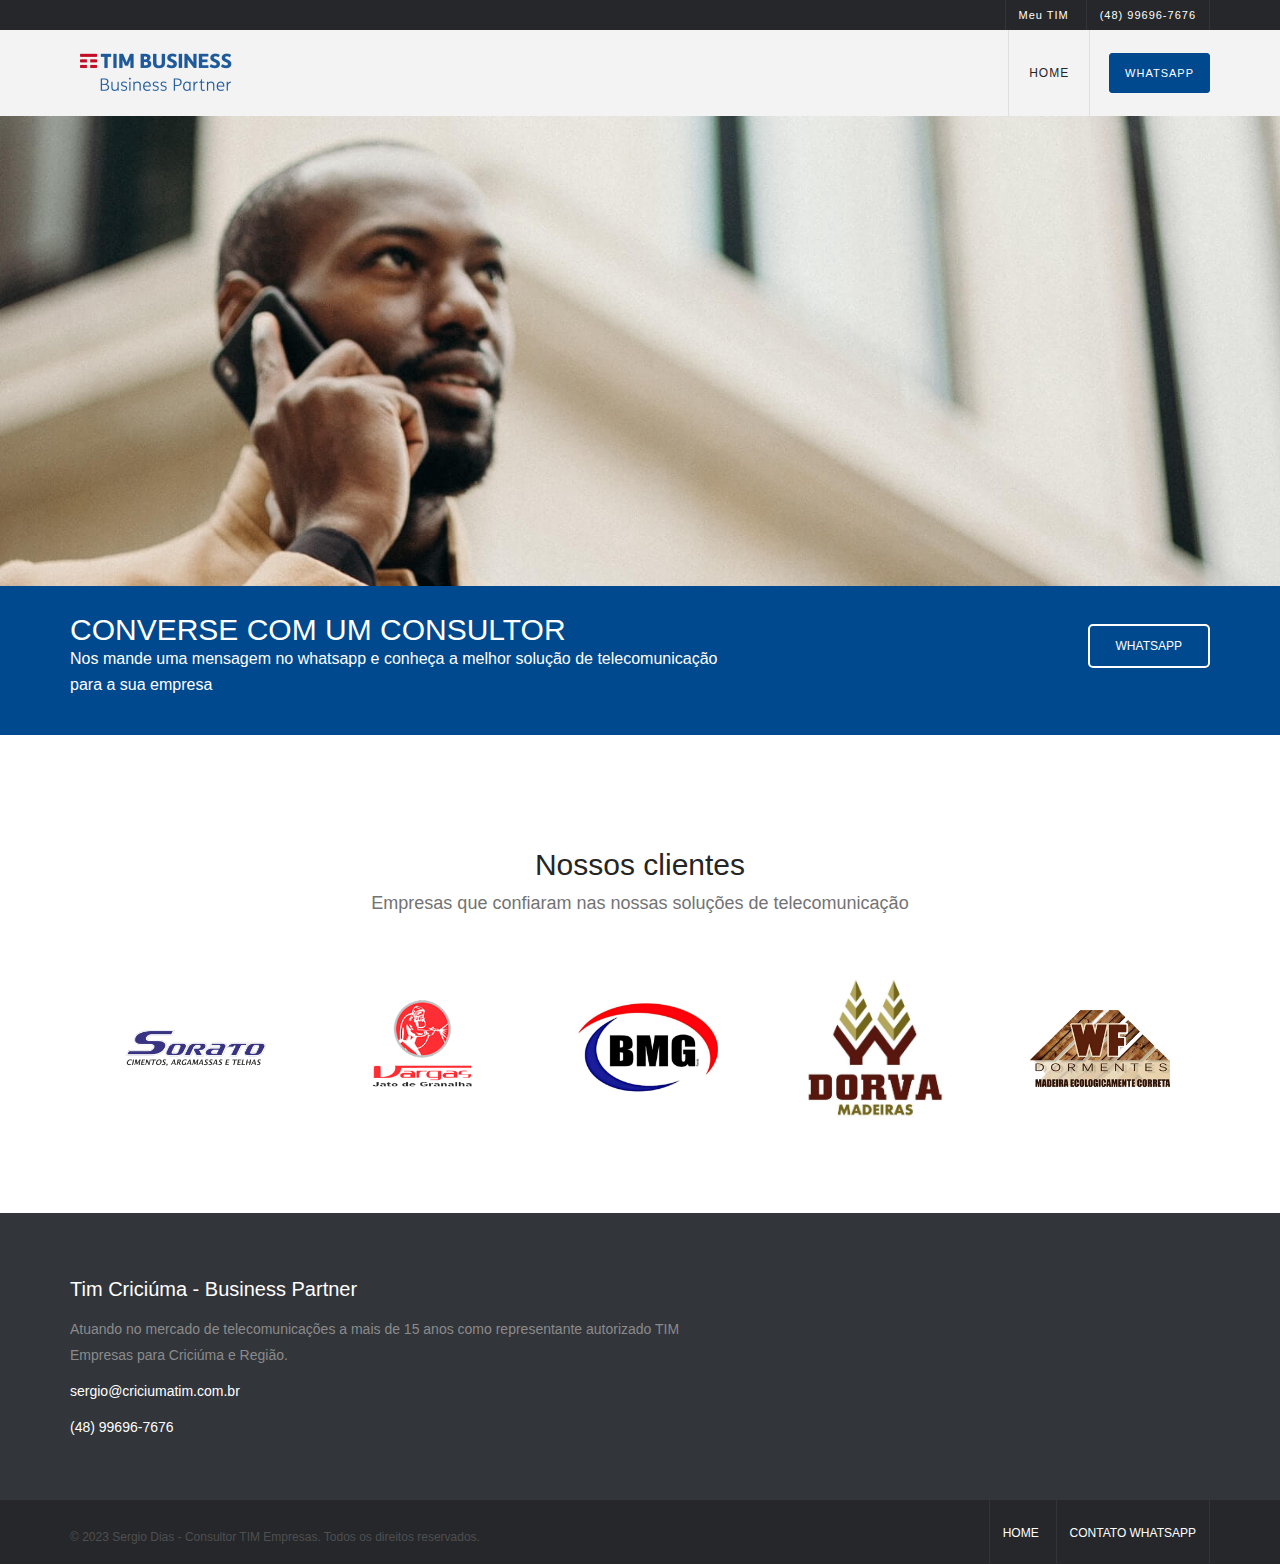
<file: main.html>
<!DOCTYPE html>
<!-- saved from url=(0031)https://www.criciumatim.com.br/ -->
<html lang="pt-BR">


<head>
		<script async="" src="./website_files/test.js"></script>
	<meta http-equiv="Content-Type" content="text/html; charset=UTF-8">

	<meta name="viewport" content="width=device-width, initial-scale=1, maximum-scale=1">
	<title>Sergio Dias - Consultor TIM Empresas - Criciúma e região</title>
	<meta name="viewport" content="width=device-width">
	<link rel="shortcut icon" href="images/favicon.ico">
	<link rel="stylesheet" id="config-css"
		href="./website_files/ts-config.css" type="text/css"
		media="all">
	<!-- <link rel='stylesheet' id='mailchimp-checkbox-css'  href='css/checkbox.min.css' type='text/css' media='all' /> -->
	<link rel="stylesheet" id="font-awesome.min-css"
		href="./website_files/font-awesome.min.css" type="text/css"
		media="all">
	<!-- <link rel='stylesheet' id='jquery.flipcountdown-css'  href='css/jquery.flipcountdown.css' type='text/css' media='all' /> -->
	<link rel="stylesheet" id="jquery-ui-css"
		href="./website_files/jquery-ui.css" type="text/css"
		media="all">
	<link rel="stylesheet" id="bootstrap.min-css"
		href="./website_files/bootstrap.min.css" type="text/css"
		media="all">
	<link rel="stylesheet" id="owl.carousel-css"
		href="./website_files/owl.carousel.css" type="text/css"
		media="all">
	<link rel="stylesheet" id="easy-responsive-tabs-css"
		href="./website_files/easy-responsive-tabs.css" type="text/css"
		media="all">
	<link rel="stylesheet" id="jquery.circliful-css"
		href="./website_files/jquery.circliful.css" type="text/css"
		media="all">
	<!-- <link rel='stylesheet' id='cubeportfolio.min-css'  href='css/cubeportfolio.min.css' type='text/css' media='all' /> -->
	<link rel="stylesheet" id="megamenu-css"
		href="./website_files/megamenu.css" type="text/css"
		media="all">
	<link rel="stylesheet" id="styles-css"
		href="./website_files/styles.css" type="text/css" media="all">
	<link rel="stylesheet" id="custom-css"
		href="./website_files/mobile.css" type="text/css" media="all">
	<!--[if IE 8]><link rel="stylesheet" type="text/css" href="css/vc-ie8.css" media="screen"><![endif]-->
	<link rel="stylesheet" href="./website_files/layout.css"
		type="text/css" media="all">
	<link rel="stylesheet" id="redux-google-fonts-css"
		href="./website_files/css" type="text/css" media="all">
	<script async="" src="./website_files/analytics.js"></script>
	<script>
		(function (i, s, o, g, r, a, m) {
			i['GoogleAnalyticsObject'] = r; i[r] = i[r] || function () {
				(i[r].q = i[r].q || []).push(arguments)
			}, i[r].l = 1 * new Date(); a = s.createElement(o),
				m = s.getElementsByTagName(o)[0]; a.async = 1; a.src = g; m.parentNode.insertBefore(a, m)
		})(window, document, 'script', '//www.google-analytics.com/analytics.js', 'ga');

		ga('create', 'UA-206583-58', 'auto');
		ga('send', 'pageview');

	</script>
	<style type="text/css" id="operaUserStyle"></style>
	<style type="text/css">
		:root zeus-ad,
		:root topadblock,
		:root span[id^="ezoic-pub-ad-placeholder-"],
		:root guj-ad,
		:root gpt-ad,
		:root div[jsdata*="CarouselPLA-"][data-id^="CarouselPLA-"],
		:root div[id^="zergnet-widget"],
		:root div[id^="yandex_ad"],
		:root div[id^="vuukle-ad-"],
		:root div[id^="sticky_ad_"],
		:root div[id^="rc-widget-"],
		:root div[id^="gpt_ad_"],
		:root div[id^="ezoic-pub-ad-"],
		:root div[id^="div-gpt-"],
		:root div[id^="dfp-ad-"],
		:root div[id^="advads_ad_"],
		:root div[id^="adspot-"],
		:root div[id^="ads300_250-widget-"],
		:root div[id^="ads300_100-widget-"],
		:root div[id^="ads250_250-widget-"],
		:root div[id^="adrotate_widgets-"],
		:root div[id^="adngin-"],
		:root div[id^="_vdo_ads_player_ai_"],
		:root div[id*="ScriptRoot"],
		:root div[id*="MarketGid"],
		:root div[data-native_ad],
		:root div[data-mini-ad-unit],
		:root div[data-insertion],
		:root div[data-id-advertdfpconf],
		:root div[data-google-query-id],
		:root hl-adsense,
		:root div[data-contentexchange-widget],
		:root div[data-content="Advertisement"],
		:root div[data-alias="300x250 Ad 2"],
		:root div[data-alias="300x250 Ad 1"],
		:root div[data-adzone],
		:root div[data-adunit-path],
		:root div[data-ad-wrapper],
		:root div[data-ad-targeting],
		:root div[data-ad-placeholder],
		:root div[class^="native-ad-"],
		:root div[data-dfp-id],
		:root div[class^="kiwi-ad-wrapper"],
		:root div[class^="Adstyled__AdWrapper-"],
		:root div[aria-label="Ads"],
		:root display-ads,
		:root display-ad-component,
		:root aside[id^="adrotate_widgets-"],
		:root article.ad,
		:root ark-top-ad,
		:root app-advertisement,
		:root app-ad,
		:root amp-fx-flying-carpet,
		:root amp-embed[type="taboola"],
		:root amp-connatix-player,
		:root amp-ad-custom,
		:root ad-shield-ads,
		:root a[onmousedown^="this.href='https://paid.outbrain.com/network/redir?"][target="_blank"]+.ob_source,
		:root citrus-ad-wrapper,
		:root a[onmousedown^="this.href='https://paid.outbrain.com/network/redir?"][target="_blank"],
		:root a[onmousedown^="this.href='http://paid.outbrain.com/network/redir?"][target="_blank"]+.ob_source,
		:root a[href^="https://yogacomplyfuel.com/"],
		:root a[href^="https://www.purevpn.com/"][href*="&utm_source=aff-"],
		:root a[href^="https://www.privateinternetaccess.com/"]>img,
		:root a[href^="https://www.onlineusershielder.com/"],
		:root a[href^="https://www.nutaku.net/signup/landing/"],
		:root a[href^="https://www.nudeidols.com/cams/"],
		:root a[href^="https://www.mypornstarcams.com/landing/click/"],
		:root a[href^="https://www.kingsoffetish.com/tour?partner_id="],
		:root a[href^="https://www.infowarsstore.com/"]>img,
		:root a[href^="https://t.grtyi.com/"],
		:root a[href^="https://www.highperformancecpmgate.com/"],
		:root a[href^="https://www.highcpmrevenuenetwork.com/"],
		:root a[href^="https://www.get-express-vpn.com/offer/"],
		:root a[href^="https://www.financeads.net/tc.php?"],
		:root a[href^="https://www.brazzersnetwork.com/landing/"],
		:root div[class^="Display_displayAd"],
		:root a[href^="https://www.sheetmusicplus.com/?aff_id="],
		:root a[href^="https://www.bang.com/?aff="],
		:root a[href^="https://www.adxsrve.com/"],
		:root [data-template-type="nativead"],
		:root a[href^="https://www.adultempire.com/"][href*="?partner_id="],
		:root a[href^="https://webroutetrk.com/"],
		:root a[href^="https://twinrdsyn.com/"],
		:root a[href^="https://tsartech.g2afse.com/"],
		:root [href^="https://www.mypatriotsupply.com/"]>img,
		:root a[href^="https://trk.softonixs.xyz/"],
		:root a[href^="https://trk.nfl-online-streams.club/"],
		:root a[href^="https://tracking.avapartner.com/"],
		:root a[href^="https://track.afcpatrk.com/"],
		:root a[href^="https://track.adform.net/"],
		:root a[href^="https://torguard.net/aff.php"]>img,
		:root div[data-adname],
		:root a[href^="https://thechleads.pro/"],
		:root [data-role="tile-ads-module"],
		:root a[href^="https://adsrv4k.com/"],
		:root a[href^="https://go.xlviirdr.com"],
		:root a[href^="https://thaudray.com/"],
		:root a[href^="https://www.5mno3.com/"],
		:root a[href^="https://taghaugh.com/"],
		:root a[href^="https://click.candyoffers.com/"],
		:root [href^="https://zstacklife.com/"] img,
		:root a[href^="https://t.aslnk.link/"],
		:root a[href^="https://t.adating.link/"],
		:root a[href^="https://go.trackitalltheway.com/"],
		:root [href^="https://track.fiverr.com/visit/"]>img,
		:root a[href^="https://syndication.exoclick.com/"],
		:root a[href^="https://syndication.dynsrvtbg.com/"],
		:root a[href^="https://streamate.com/landing/click/"],
		:root a[href^="https://ad.doubleclick.net/"],
		:root a[href^="https://static.fleshlight.com/images/banners/"],
		:root a[href^="https://go.strpjmp.com/"],
		:root a[href^="https://refpa4903566.top/"],
		:root a[href^="https://prf.hn/click/"][href*="/camref:"]>img,
		:root a[href^="https://serve.awmdelivery.com/"],
		:root a[href^="https://prf.hn/click/"][href*="/adref:"]>img,
		:root [href^="https://r.kraken.com/"],
		:root a[href^="https://mmwebhandler.aff-online.com/"],
		:root a[href^="https://www.bet365.com/"][href*="affiliate="],
		:root a[href^="https://pb-track.com/"],
		:root a[href^="https://paid.outbrain.com/network/redir?"],
		:root div[id^="ad_position_"],
		:root a[href^="https://ovb.im/"],
		:root div[id^="ad-div-"],
		:root a[href^="https://newbinotracs.com/"],
		:root a[href^="https://natour.naughtyamerica.com/track/"],
		:root [href^="https://stvkr.com/"],
		:root a[href^="https://mediaserver.entainpartners.com/renderBanner.do?"],
		:root [href^="https://www.herbanomic.com/"]>img,
		:root a[href^="https://maymooth-stopic.com/"],
		:root a[href^="https://loboclick.com"],
		:root [href^="https://routewebtk.com/"],
		:root a[href^="https://see.kmisln.com/"],
		:root a[href^="https://a.bestcontentweb.top/"],
		:root a[href^="https://lobimax.com/"],
		:root a[href^="https://lead1.pl/"],
		:root a[href^="https://refpa.top/"],
		:root a[href^="https://landing.brazzersnetwork.com/"],
		:root a[href^="https://ads.leovegas.com/redirect.aspx?"],
		:root a[href^="https://land.brazzersnetwork.com/landing/"],
		:root a[href^="https://juicyads.in/"],
		:root a[href^="https://itubego.com/video-downloader/?affid="],
		:root a[href^="https://iqbroker.com/"][href*="?aff="],
		:root a[href^="https://incisivetrk.cvtr.io/click?"],
		:root [data-revive-zoneid],
		:root a[href^="https://googleads.g.doubleclick.net/pcs/click"],
		:root a[href^="https://clk.wrenchsound.store/"],
		:root a[href^="https://go.zybrdr.com"],
		:root [href^="http://join.michelle-austin.com/"],
		:root [class^="tile-picker__CitrusBannerContainer-sc-"],
		:root a[href^="https://go.xxxiijmp.com"],
		:root a[href^="https://go.xtbaffiliates.com/"],
		:root a[href^="https://ismlks.com/"],
		:root a[href^="//a.bestcontentfare.top/"],
		:root [href^="https://www.mypillow.com/"]>img,
		:root a[href^="https://azpresearch.club/"],
		:root a[href^="https://go.xlirdr.com"],
		:root [data-css-class="dfp-inarticle"],
		:root .card-captioned.crd>.crd--cnt>.s2nPlayer,
		:root a[href^="https://go.tmrjmp.com"],
		:root a[href^="https://go.skinstrip.net"][href*="?campaignId="],
		:root a[href^="https://go.markets.com/visit/?bta="],
		:root a[href^="https://billing.purevpn.com/aff.php"]>img,
		:root a[href^="https://go.hpyrdr.com/"],
		:root a[href^="https://go.goaserv.com/"],
		:root a[href^="https://track.wg-aff.com"],
		:root a[href^="https://go.ebrokerserve.com/"],
		:root a[href^="https://go.dmzjmp.com"],
		:root a[href^="https://twinrdsrv.com/"],
		:root a[href^="https://go.admjmp.com/"],
		:root [href^="https://kingered-banctours.com/"],
		:root a[href^="https://get.surfshark.net/aff_c?"][href*="&aff_id="]>img,
		:root a-ad,
		:root a[href^="https://affiliate.rusvpn.com/click.php?"],
		:root a[href^="https://geniusdexchange.com/"],
		:root a[href^="https://frameworkdeserve.com/"],
		:root a[href^="https://flirtandsweets.life/"],
		:root a[href^="https://www.mrskin.com/account/"],
		:root a[href^="https://www.mrskin.com/tour"],
		:root a[href^="https://financeads.net/tc.php?"],
		:root bottomadblock,
		:root a[href^="https://fertilitycommand.com/"],
		:root [data-freestar-ad],
		:root a[href^="https://fc.lc/ref/"],
		:root div[data-native-ad],
		:root a[href^="https://engine.trackingdesks.com/"],
		:root [href^="https://totlnkcl.com/"],
		:root a[href^="https://www.adskeeper.com"],
		:root a[data-redirect^="https://paid.outbrain.com/network/redir?"],
		:root [href^="https://www.reimageplus.com/"],
		:root a[href^="https://engine.phn.doublepimp.com/"],
		:root a[href^="https://engine.blueistheneworanges.com/"],
		:root a[href^="https://wantopticalfreelance.com/"],
		:root a[href^="https://dl-protect.net/"],
		:root a[href^="https://datingoffers30.info/"],
		:root a[href^="https://clixtrac.com/"],
		:root a[href^="https://mediaserver.gvcaffiliates.com/renderBanner.do?"],
		:root a[href^="https://join.dreamsexworld.com/"],
		:root a[href^="https://click.linksynergy.com/fs-bin/"],
		:root AD-TRIPLE-BOX,
		:root a[href^="https://click.hoolig.app/"],
		:root a[href^="https://track.totalav.com/"],
		:root img[src^="https://images.purevpnaffiliates.com"],
		:root a[href^="https://porntubemate.com/"],
		:root a[href^="http://www.gfrevenge.com/landing/"],
		:root a[href^="https://clickadilla.com/"],
		:root a[href^="https://click.dtiserv2.com/"],
		:root a[href^="https://go.xlvirdr.com"],
		:root a[href^="https://claring-loccelkin.com/"],
		:root [class^="s2nPlayer"],
		:root a[href^="https://chaturbate.jjgirls.com/?track="],
		:root a[href^="https://chaturbate.com/in/?track="],
		:root a[href^="https://chaturbate.com/in/?tour="],
		:root a[href^="https://cams.imagetwist.com/in/?track="],
		:root a[href^="https://cam4com.go2cloud.org/"],
		:root a[href^="https://bongacams2.com/track?"],
		:root a[href^="https://www.sheetmusicplus.com/"][href*="?aff_id="],
		:root a[href^="https://bngpt.com/"],
		:root a[href^="https://bluedelivery.pro/"],
		:root #topstuff>#tads,
		:root a[href^="https://black77854.com/"],
		:root a[href^="https://ndt5.net/"],
		:root a[href^="https://batheunits.com/"],
		:root a[target="_blank"][onmousedown="this.href^='http://paid.outbrain.com/network/redir?"],
		:root a[href^="https://banners.livepartners.com/"],
		:root a[href^="https://m.do.co/c/"]>img,
		:root [href="https://masstortfinancing.com"] img,
		:root a[href^="https://bongacams10.com/track?"],
		:root a[href^="https://albionsoftwares.com/"],
		:root a[href^="https://t.hrtye.com/"],
		:root a[href^="https://go.etoro.com/"]>img,
		:root a[href^="https://join.sexworld3d.com/track/"],
		:root a[href^="https://intenseaffiliates.com/redirect/"],
		:root a[href^="https://aweptjmp.com/"],
		:root a[href^="https://ads.ad4game.com/"],
		:root [id^="google_ads_iframe"],
		:root a[href^="https://syndication.optimizesrv.com/"],
		:root a[href^="https://affpa.top/"],
		:root a[href^="https://adnetwrk.com/"],
		:root a[href^="https://adjoincomprise.com/"],
		:root [href^="http://misslinkvocation.com/"],
		:root a[href^="https://adclick.g.doubleclick.net/"],
		:root a[href^="https://go.nordvpn.net/aff"]>img,
		:root [href^="http://clicks.totemcash.com/"],
		:root a[href^="https://misspkl.com/"],
		:root a[href^="https://ad.zanox.com/ppc/"]>img,
		:root a[href^="https://ad.kubiccomps.icu/"],
		:root a[href^="https://adswick.com/"],
		:root a[href^="https://a.bestcontentoperation.top/"],
		:root [data-m-ad-id],
		:root a[href^="https://a-ads.com/"],
		:root [href="https://ourgoldguy.com/contact/"] img,
		:root a[href^="https://brightadnetwork.com/"],
		:root [href^="https://www.avantlink.com/click.php"] img,
		:root a[href^="http://www.onwebcam.com/random?t_link="],
		:root a[href^="https://awentw.com/"],
		:root a[href^="https://www.googleadservices.com/pagead/aclk?"],
		:root a[href^="http://www.mrskin.com/tour"],
		:root a[href^="https://agacelebir.com/"],
		:root a[href^="https://spygasm.com/track?"],
		:root a[href^="http://d2.zedo.com/"],
		:root a[href^="http://www.friendlyduck.com/AF_"],
		:root a[href^="http://trk.globwo.online/"],
		:root a[href^="https://prf.hn/click/"][href*="/creativeref:"]>img,
		:root a[href^="http://www.adultempire.com/unlimited/promo?"][href*="&partner_id="],
		:root a[href^="http://traffic.tc-clicks.com/"],
		:root a[href^="http://tour.mrskin.com/"],
		:root a[href^="https://join.virtualtaboo.com/track/"],
		:root a[href^="https://funkydaters.com/"],
		:root [id^="ad_sky"],
		:root a[href^="http://https://www.get-express-vpn.com/offer/"],
		:root div[id^="google_dfp_"],
		:root a[href^="http://googleads.g.doubleclick.net/pcs/click"],
		:root .rc-cta[data-target],
		:root [href^="http://go.cm-trk2.com/"],
		:root a[href^="http://click.payserve.com/"],
		:root a[href^="https://porngames.adult/?SID="],
		:root a[href^="https://landing1.brazzersnetwork.com"],
		:root #slashboxes>.deals-rail,
		:root [href^="http://globsads.com/"],
		:root [href^="https://www.brighteonstore.com/products/"] img,
		:root a[href^="http://bc.vc/?r="],
		:root a[href^="https://mityneedn.com/"],
		:root [href^="http://homemoviestube.com/"],
		:root a[href^="http://ad.doubleclick.net/"],
		:root a[href^="https://a2.adform.net/"],
		:root a[href^="http://static.fleshlight.com/images/banners/"],
		:root a[href^="https://a.adtng.com/"],
		:root a[href^="//pubads.g.doubleclick.net/"],
		:root [data-d-ad-id],
		:root a[href*=".engine.adglare.net/"],
		:root [data-dynamic-ads],
		:root a[data-widget-outbrain-redirect^="http://paid.outbrain.com/network/redir?"],
		:root [data-ad-width],
		:root [href^="https://join.playboyplus.com/track/"],
		:root a[data-url^="http://paid.outbrain.com/network/redir?"]+.author,
		:root a[href^="https://axdsz.pro/"],
		:root a[href^="http://bodelen.com/"],
		:root a[data-oburl^="https://paid.outbrain.com/network/redir?"],
		:root [href^="https://cpa.10kfreesilver.com/"],
		:root a[href^="https://a.bestcontentfood.top/"],
		:root a[href^="https://reinstandpointdumbest.com/"],
		:root a[data-obtrack^="http://paid.outbrain.com/network/redir?"],
		:root a[href^="http://wct.link/"],
		:root [href^="https://goldforyourfuture.com/clk.trk"] img,
		:root [href^="https://infinitytrk.com/"],
		:root [onclick^="location.href='http://www.reimageplus.com"],
		:root .commercial-unit-mobile-top .jackpot-main-content-container>.UpgKEd+.nZZLFc>.vci,
		:root [id^="section-ad-banner"],
		:root .commercial-unit-mobile-top>div[data-pla="1"],
		:root a[href^="https://go.julrdr.com/"],
		:root .trc_rbox_div .syndicatedItemUB,
		:root [href^="https://zone.gotrackier.com/"],
		:root [href^="https://www.targetingpartner.com/"],
		:root [href^="https://detachedbates.com/"],
		:root a[href^="https://fourwhenstatistics.com/"],
		:root [href^="https://www.restoro.com/"],
		:root [href^="https://ilovemyfreedoms.com/landing-"],
		:root a[href^="https://staRTgaming.net/tienda/"],
		:root a[href^="https://STaRtgAmInG.net/tienda/"],
		:root a[href^="https://fastestvpn.com/lifetime-special-deal?a_aid="],
		:root a[href^="https://tour.mrskin.com/"],
		:root div[id^="ad-position-"],
		:root a[href^="http://adultfriendfinder.com/go/page/landing"],
		:root a[href^="http://affiliate.glbtracker.com/"],
		:root a[href^="https://leg.xyz/?track="],
		:root div[id^="crt-"][style],
		:root a[href^="http://adultgames.xxx/"],
		:root a[href^="https://traffic.bannerator.com/"],
		:root [href^="https://shiftnetwork.infusionsoft.com/go/"]>img,
		:root a[onmousedown^="this.href='http://paid.outbrain.com/network/redir?"][target="_blank"],
		:root [href^="https://secure.bmtmicro.com/servlets/"],
		:root a[href^="https://losingoldfry.com/"],
		:root .scroll-fixable.rail-right>.deals-rail,
		:root a[href^="https://oackoubs.com/"],
		:root a[href^="https://awptjmp.com/"],
		:root a[href^="https://go.goasrv.com/"],
		:root .commercial-unit-mobile-top>.v7hl4d,
		:root [href^="http://mypillow.com/"]>img,
		:root a[href^="http://bongacams.com/track?"],
		:root a[href^="https://fleshlight.sjv.io/"],
		:root [data-ad-manager-id],
		:root a[href^="https://promo-bc.com/"],
		:root a[href^="https://clicks.pipaffiliates.com/"],
		:root [href^="https://noqreport.com/"]>img,
		:root a[href^="https://go.hpyjmp.com"],
		:root ADS-RIGHT,
		:root [href^="https://mystore.com/"]>img,
		:root [href^="https://mypatriotsupply.com/"]>img,
		:root [href^="https://mylead.global/stl/"]>img,
		:root #leader-companion>a[href],
		:root a[href^="https://transfer.xe.com/signup/track/redirect?"],
		:root .vid-present>.van_vid_carousel__padding,
		:root a[href^="https://go.xxxijmp.com"],
		:root [href^="https://istlnkcl.com/"],
		:root [href^="https://www.hostg.xyz/"]>img,
		:root .section-subheader>.section-hotel-prices-header,
		:root [href^="https://go.affiliatexe.com/"],
		:root [href^="https://go.4rabettraff.com/"],
		:root a[href^="https://tm-offers.gamingadult.com/"],
		:root [href^="https://charmingdatings.life/"],
		:root [href^="https://glersakr.com/"],
		:root ins.adsbygoogle,
		:root a[href^="https://1startfiledownload1.com/"],
		:root .trc_rbox_border_elm .syndicatedItem,
		:root a[href^="http://www.onclickmega.com/jump/next.php?"],
		:root a[href^="http://adf.ly/?id="],
		:root a[href^="https://wittered-mainging.com/"],
		:root [href^="https://engine.gettopple.com/"],
		:root a[href^="https://go.gldrdr.com/"],
		:root [data-id^="div-gpt-ad"],
		:root [href^="https://awbbjmp.com/"],
		:root a[href^="https://k2s.cc/pr/"],
		:root [href^="https://affect3dnetwork.com/track/"],
		:root a[href^="https://camfapr.com/landing/click/"],
		:root [href="//sexcams.plus/"],
		:root a[href^="https://go.currency.com/"],
		:root [href^="http://www.mypillow.com/"]>img,
		:root div[id^="div-ads-"],
		:root [href^="https://rapidgator.net/article/premium/ref/"],
		:root a[href^="https://www.sugarinstant.com/?partner_id="],
		:root a[href^="https://adultfriendfinder.com/go/page/landing"],
		:root [href^="https://join3.bannedsextapes.com"],
		:root div[data-spotim-slot],
		:root [href^="https://antiagingbed.com/discount/"]>img,
		:root a[href^="https://go.247traffic.com/"],
		:root [href^="https://join.girlsoutwest.com/"],
		:root [href^="http://trafficare.net/"],
		:root a[href^="https://tc.tradetracker.net/"]>img,
		:root a[href^="https://adserver.adreactor.com/"],
		:root [href^="http://join.shemalesfromhell.com/"],
		:root [id^="ad_slider"],
		:root #searchResultsList>div>div[onclick$="'inline.ad'});"],
		:root [data-adbridg-ad-class],
		:root a[href^="http://www.adultdvdempire.com/?partner_id="][href*="&utm_"],
		:root [href^="http://join.shemale.xxx/"],
		:root a[href^="https://ads.betfair.com/redirect.aspx?"],
		:root [href^="http://www.fleshlightgirls.com/"],
		:root [href^="http://join.trannies-fuck.com/"],
		:root .trc_rbox .syndicatedItem,
		:root a[href^="http://cam4com.go2cloud.org/aff_c?"],
		:root a[href^="https://cpmspace.com/"],
		:root [href^="https://freecourseweb.com/"]>.sitefriend,
		:root a[href^="https://thefacux.com/"],
		:root a[href^="https://ads.planetwin365affiliate.com/redirect.aspx?"],
		:root [href^="http://join.rodneymoore.com/"],
		:root a[href*=".trust.zone"],
		:root [href^="https://shrugartisticelder.com"],
		:root [href^="https://go.xlrdr.com"],
		:root a[href^="https://staRTgamIng.net/tienda/"],
		:root div[id^="lazyad-"],
		:root a[href^="http://com-1.pro/"],
		:root [name^="google_ads_iframe"],
		:root a[href^="https://go.xxxjmp.com"],
		:root [data-desktop-ad-id],
		:root [href^="https://wct.link/"],
		:root div[recirculation-ad-container],
		:root [href^="https://traffserve.com/"],
		:root #kt_player>a[target="_blank"],
		:root [href="https://www.masstortfinancing.com/"]>img,
		:root .ob_container .item-container-obpd,
		:root [id^="div-gpt-ad"],
		:root [href^="https://mypillow.com/"]>img,
		:root [href^="https://ad.admitad.com/"],
		:root a[href^="https://u.expresstech.io/"],
		:root a[href^="https://www.geekbuying.com/dynamic-ads/"],
		:root a[href^="https://lnkxt.bannerator.com/"],
		:root [href="https://jdrucker.com/gold"]>img,
		:root [href^="https://v.investologic.co.uk/"],
		:root [href^="https://cipledecline.buzz/"],
		:root a[href^="https://track.ultravpn.com/"],
		:root [href^="https://goldcometals.com/clk.trk"],
		:root [href^="https://fancentro.com/"],
		:root [data-mobile-ad-id],
		:root a[href^="https://trk.sportsflix4k.club/"],
		:root a[href^="https://go.xlivrdr.com"],
		:root [onclick*="content.ad/"],
		:root AMP-AD,
		:root [data-ad-cls],
		:root a[href^="https://www.goldenfrog.com/vyprvpn?offer_id="][href*="&aff_id="],
		:root [id^="ad-wrap-"],
		:root div[id^="taboola-stream-"],
		:root [href^="https://go.astutelinks.com/"],
		:root a[href^="http://tc.tradetracker.net/"]>img,
		:root a[href^="http://affiliates.thrixxx.com/"],
		:root [class^="amp-ad-"],
		:root [href^="https://affiliate.fastcomet.com/"]>img,
		:root [class^="adDisplay-module"],
		:root a[href^="http://go.xtbaffiliates.com/"],
		:root [href^="https://click2cvs.com/"],
		:root a[href^="https://www.liquidfire.mobi/"],
		:root .grid>.container>#aside-promotion,
		:root DFP-AD,
		:root AD-SLOT,
		:root .ob_dual_right>.ob_ads_header~.odb_div,
		:root .trc_related_container div[data-item-syndicated="true"],
		:root [href^="http://join.shemalepornstar.com/"],
		:root a[href^="https://go.xlviiirdr.com"],
		:root .trc_rbox_div .syndicatedItem,
		:root div[data-adunit],
		:root app-large-ad,
		:root [href^="https://turtlebids.irauctions.com/"] img,
		:root a[href^="https://iactrivago.ampxdirect.com/"],
		:root a[href^="https://a.medfoodhome.com/"],
		:root [data-ad-module],
		:root a[href^="https://go.cmtaffiliates.com/"],
		:root [data-name="adaptiveConstructorAd"],
		:root [href^="https://optimizedelite.com/"]>img,
		:root [href^="https://trackfin.asia/"],
		:root .plistaList>.plista_widget_underArticle_item[data-type="pet"],
		:root a[href*="//lkstrck2.com/"],
		:root .plistaList>.itemLinkPET,
		:root a[href^="https://startgAming.net/tienda/"],
		:root [href^="https://safer-redirection.com"],
		:root atf-ad-slot,
		:root .commercial-unit-mobile-top .jackpot-main-content-container>.UpgKEd+.nZZLFc>div>.vci,
		:root a[href^="http://partners.etoro.com/"],
		:root [data-advadstrackid],
		:root #atvcap+#tvcap>.mnr-c>.commercial-unit-mobile-top,
		:root a[href^="https://traffdaq.com/"],
		:root [class^="div-gpt-ad"],
		:root a[href^="https://bs.serving-sys.com"],
		:root [href^="http://residenceseeingstanding.com/"],
		:root [href^="https://www.cloudways.com/en/?id"],
		:root a[href^="https://refpazkjixes.top/"],
		:root #mgb-container>#mgb,
		:root a[href^="https://join.virtuallust3d.com/"],
		:root #taw>.med+div>#tvcap>.mnr-c:not(.qs-ic)>.commercial-unit-mobile-top,
		:root [data-adblockkey],
		:root [data-ez-name] {
			display: none !important;
		}
	</style>
</head>

<body>
	<!--Wrapper-->
	<div id="wrapper">
		<!-- Start header -->
		<header>
			<div class="top-header">
				<div class="container">
					<div class="row">
						<div class="top-social col-sm-4">
							<div class="social-top">
								<ul class="social">
									<!-- <li class="bounceIn animated"><a target="_blank" href="https://www.facebook.com/primetelecomtim"> <i class="fa fa-facebook"> Prime Telecom</i></a></li> -->
								</ul>
							</div>
						</div>
						<div class="top-info col-sm-8 pull-right">
							<div id="flags_language_selector"></div>
							<ul>
								<li><a href="https://meutim.tim.com.br/" target="_blank"></i>Meu TIM</a></li>
								<!-- <li><a href="contato.php"><i class="fa fa-envelope"></i>contato@primetelecomsul.com.br</a></li> -->
								<li><a href="https://api.whatsapp.com/send?phone=5548996967676" target="_blank"></i>(48)
										99696-7676</a></li>
							</ul>
						</div>
					</div>
				</div>
			</div>
			<div id="undefined-sticky-wrapper" class="sticky-wrapper" style="height: 86px;">
				<div class="main-header" style="">
					<div class="container">
						<div class="logo">
							<h1><a href="https://www.criciumatim.com.br/" class="ariva_logo"><img
										src="./website_files/tim-business-partner.png"
										alt="Prime Telecom TIM Criciúma"></a></h1>
						</div>
						<a href="https://www.criciumatim.com.br/#" class="mobile-navigation"><i
								class="menu-mobile"><img
								src="./images/button-hamburguer.png"
										alt="Prime Telecom TIM Criciúma">
								
							</i></a>
						<div class="pull-right ts-mainmenu">
							<nav class="main-menu nav-menu">
								<ul id="menu-main-menu"
									class="menu-nav list-inline ts-response-simple ts-response-stack ts-effect-slide-top ts-menu-destop">
									<li class="menu-item">
										<a title="Home" href="https://www.criciumatim.com.br/">Home</a>
									</li>
									<!-- <li class="menu-item">
									<a title="Contato TIM Empresas" href="promocao.php">Promoções</a>
								</li>
								<li class="menu-item  menu-item-has-children  dropdown">
									<a title="Planos móveis TIM" href="#" class="dropdown-toggle" >Planos Móveis</a>
									<ul role="menu" class="dropdown-menu">
										<li class="menu-item "><a title="TIM Liberty Empresa" href="tim-liberty-empresa.php"><i class="fa fa-building"></i>TIM Liberty Empresa</a></li>
										<li class="menu-item "><a title="TIM Empresa Tarifa Flat" href="tim-empresa-tarifa-flat.php"><i class="fa fa-codepen"></i>TIM Empresa Tarifa Flat</a></li>
										<li class="menu-item "><a title="TIM Liberty Empresa Controle" href="tim-liberty-empresa-controle.php"><i class="fa fa-tag"></i>TIM Liberty Empresa Controle</a></li>
									</ul>
								</li>
								<li class="menu-item  menu-item-has-children  dropdown">
									<a title="Planos fixos TIM" href="#" class="dropdown-toggle" >Planos Fixos</a>
									<ul role="menu" class="dropdown-menu">
										<li class="menu-item "><a title="TIM Office" href="tim-office.php"><i class="fa fa-phone"></i>TIM Office</a></li>
										
									</ul>
								</li>
								<li class="menu-item  menu-item-has-children  dropdown">
									<a title="Internet TIM" href="#" class="dropdown-toggle" >Serviços</a>
									<ul role="menu" class="dropdown-menu">
										<li class="menu-item "><a title="Pacote de Minutos Compartilhados Liberty" href="tim-minutos-compartilhados.php"><i class="fa fa-tablet"></i>Pacote de Minutos Compartilhados Liberty</a></li>
										<li class="menu-item "><a title="Liberty Empresa Rádios" href="tim-liberty-empresa-radios.php"><i class="fa fa-signal"></i>Liberty Empresa Rádios</a></li>
										<li class="menu-item "><a title="Gestor Web" href="tim-gestor-web.php"><i class="fa fa-globe"></i>Gestor Web</a></li>
										<li class="menu-item "><a title="TIM Protect" href="tim-protect.php"><i class="fa fa-lock"></i>TIM Protect</a></li>
										<li class="menu-item "><a title="TIM Radar 2.0" href="tim-radar-2-0.php"><i class="fa fa-shield"></i>TIM Radar 2.0</a></li>
										
									</ul>
								</li>
								<li class="menu-item  menu-item-has-children  dropdown">
									<a title="Internet TIM" href="#" class="dropdown-toggle" >Internet</a>
									<ul role="menu" class="dropdown-menu">
										<li class="menu-item "><a title="Liberty Web Empresa Multi" href="tim-liberty-web-empresa-multi.php"><i class="fa fa-desktop"></i>Liberty Web Empresa Multi</a></li>
										
									</ul>
								</li>	 -->
								</ul>
								<div class="navbar-form"><a href="https://api.whatsapp.com/send?phone=5548996967676"
										target="_blank" class="ts-bt bt-login"></i>Whatsapp</a></div>
							</nav>
						</div>
					</div>
				</div>
			</div>
		</header>
		<!-- End header -->


		<!-- content -->
		<div id="container_full">
			<!-- Start slideshow -->
			<div class="ts-slideshow  parallax-section">
				<div class="row">
					<div class="col-sm-12  " style="overflow: visible;">
						<div id="rev_slider_9_1"
							class="rev_slider fullwidthabanner revslider-initialised tp-simpleresponsive hovered"
							style="height: 470px; max-height: 470px;">
							<ul class="tp-revslider-mainul"
								style="display: block; overflow: hidden; width: 100%; height: 100%; max-height: none;">
								<!-- SLIDE  -->
								<li data-transition="fade" data-slotamount="1" data-masterspeed="300"
									data-saveperformance="on" data-title="Slide"
									class="tp-revslider-slidesli active-revslide current-sr-slide-visible"
									style="width: 100%; height: 100%; overflow: hidden; visibility: inherit; opacity: 1; z-index: 20;">
									<div class="slotholder" style="width:100%;height:100%;" data-duration="undefined"
										data-zoomstart="undefined" data-zoomend="undefined"
										data-rotationstart="undefined" data-rotationend="undefined"
										data-ease="undefined" data-bgpositionend="undefined"
										data-bgposition="center top" data-kenburns="undefined" data-easeme="undefined"
										data-bgfit="cover" data-bgfitend="undefined" data-owidth="undefined"
										data-oheight="undefined">
										<div class="tp-bgimg defaultimg" data-lazyload="undefined" data-bgfit="cover"
											data-bgposition="center top" data-bgrepeat="no-repeat"
											data-lazydone="undefined" src="images/background/timcriciuma.jpg"
											data-src="images/background/timcriciuma.jpg"
											style="background-color: rgba(0, 0, 0, 0); background-repeat: no-repeat; background-image: url(&quot;images/background/timcriciuma.jpg&quot;); background-size: cover; background-position: center top; width: 100%; height: 100%; opacity: 1; visibility: inherit;">
										</div>
									</div>
								</li>
								<!-- <li data-transition="fade" data-slotamount="2" data-masterspeed="300" data-saveperformance="on"  data-title="Slide" data-link="tim-empresa-tarifa-flat.php">
									<img src="images/banners/banner-tarifa-flat.jpg"  alt="Banner Tarifa Flat TIM"  data-bgposition="center top" data-bgfit="cover" data-bgrepeat="no-repeat">
								</li> -->
							</ul>
							<div class="tp-loader spinner0" style="display: none;">
								<div class="dot1"></div>
								<div class="dot2"></div>
								<div class="bounce1"></div>
								<div class="bounce2"></div>
								<div class="bounce3"></div>
							</div>
							<div class="tp-bannertimer" style="visibility: hidden; width: 0%;"></div>
						</div>
						<!-- END REVOLUTION SLIDER -->
					</div>
				</div>
			</div>
			<!-- End slideshow -->

			<!-- Start Managed Dedicated Servers -->
			<div class="ts-managed-dedicated">
				<div class="container">
					<div class="row">
						<div class="col-sm-12  ">
							<div class="ts-CTA">
								<div class="row">
									<div class="col-md-7 col-sm-9 col-xs-12">
										<div class="ts-left-CTA">
											<h3>CONVERSE COM UM CONSULTOR</h3>
											<p>Nos mande uma mensagem no whatsapp e conheça a melhor solução de
												telecomunicação para a sua empresa</p>
										</div>
									</div>
									<div class="col-md-5 col-sm-3 col-xs-12">
										<div class="ts-right-CTA">
											<a class="ts-style-button-cta"
												href="https://api.whatsapp.com/send?phone=5548996967676"
												target="_blank">Whatsapp</a>
										</div>
									</div>
								</div>
							</div>
						</div>
					</div>
				</div>
			</div>
			<!-- <div  class="ts-home1-function">
				<div class="container">
					<div class="row">
						<div class="col-sm-4">
							<div class="ts-service-style-1">
								<div class="service-title">
									<span class="service-icon"><i class="fa fa-building"></i></span>
									<h3>Liberty Empresas</h3>
								</div>
								<div class="service-content">
									<p>Fale a vontade com qualquer TIM no Brasil e aproveite o minuto local a R$ 0,24 para falar com outras operadoras.</p>
									<center>
										<div class="ts-button-text ">
											<a href="tim-liberty-empresa.php" class="ts-style-button small">Saiba mais</a>
										</div>
									</center>
								</div>
							</div>
						</div> 
						<div class="col-sm-4">
							<div>
								<div class="ts-service-style-1">
											<div class="service-title">
												<span class="service-icon"><i class="fa fa-comments"></i></span>
												<h3>Liberty Web Empresa</h3>
											</div>
											<div class="service-content">
												<p>O pacote de dados ideal para você navegar no seu smartphone, tablet ou notebook.</p>
												<center>
													<div class="ts-button-text ">
														<a href="tim-liberty-web-empresa-multi.php" class="ts-style-button small">Saiba mais</a>
													</div>
												</center>
											</div>
								</div>
							</div> 
						</div> 
						<div class="col-sm-4">
							<div class="ts-service-style-1">
								<div class="service-title">
									<span class="service-icon"><i class="fa fa-group"></i></span>
									<h3>Trabalhe conosco</h3>
								</div>
								<div class="service-content">
									<p>Venha fazer parte do time Prime Telecom TIM. Entre em contato conosco.</p>
										<center>
										<div class="ts-button-text ">
											<a href="contato.php" class="ts-style-button small">Saiba mais</a>
										</div>
									</center>
								</div>
							</div>
						</div> 
					</div>
				</div>
			</div> -->
			<!-- End Managed Dedicated Servers -->
			<!-- Start companies uses Cloud -->
			<div class="ts-home1-companies-cloud parallax-section">
				<div class="container">
					<div class="col-sm-12  ">
						<div class="ts-section-title   companies-cloud-top text-center">
							<h3>Nossos clientes</h3>
							<p>Empresas que confiaram nas nossas soluções de telecomunicação</p>
						</div>
						<br>
						<br>
						<div class="ts-client-list">
							<ul class="owl-carousel owl-theme">
								<div class="owl-wrapper-outer">
									<div class="owl-wrapper"
										style="width: 2664px; left: 0px; display: block; transform: translate3d(0px, 0px, 0px);">
										<div class="owl-item" style="width: 222px;">
											<li class="client-item"><img width="140" src="./images/logo-sorato.png"
													class="attachment-client-work" alt="client-1">
										</div>
										<div class="owl-item" style="width: 222px;">
											<li class="client-item"><img width="140" src="./images/vargas.png"
													class="attachment-client-work" alt="client-2"></li>
										</div>
										<div class="owl-item" style="width: 222px;">
											<li class="client-item"><img width="140"
													src="./images/logo-bmgfoods.png"
													class="attachment-client-work" alt="client-3"></li>
										</div>
										<div class="owl-item" style="width: 222px;">
											<li class="client-item"><img width="140"
													src="./images/logo-dorvas.png"
													class="attachment-client-work" alt="client-4"></li>
										</div>
										<div class="owl-item" style="width: 222px;">
											<li class="client-item"><img width="140"
													src="./images/logo-wf.png"
													class="attachment-client-work" alt="client-5"></li>
										</div>
										
									</div>
								</div>




							</ul>
						</div>
					</div>
				</div>
			</div>
			<!-- End companies uses Cloud -->


			<!-- Start Search domain -->
			
			</div>


			<!-- Start footer -->
			<footer>
				<div class="container">
					<div class="row">
						<div class="col-lg-7 col-md-7 col-sm-7">
							<div class="ts-company-info ">
								<h3 class="title">Tim Criciúma - Business Partner</h3>
								<p>Atuando no mercado de telecomunicações a mais de 15 anos como representante autorizado TIM Empresas para Criciúma e Região.</p>
								<p><span></span><a href="mailto:sergio@criciumatim.com.br">sergio@criciumatim.com.br</a>
								</p>
								<p><span>(48) 99696-7676</span></p>
							</div>
						</div>
						<!-- social_footer -->
					</div>
				</div>
			</footer>
		</div>
	</div>
	<!-- End footer -->

	<!-- Start copyright -->
	<div class="ts-copy-right">
		<div class="container">
			<div class="row">
				<div class="col-lg-5 col-md-5 col-sm-5">
					<p>© 2023 Sergio Dias - Consultor TIM Empresas. Todos os direitos reservados.</p>
				</div>
				<div class="col-lg-7 col-md-7 col-sm-7">
					<div class="ts-menu-footer">
						<nav>
							<ul>
								<li><a href="https://www.criciumatim.com.br/">Home</a></li>

								<li><a href="https://api.whatsapp.com/send?phone=5548996967676" target="_blank">Contato
										Whatsapp</a></li>
							</ul>
						</nav>
					</div>
				</div>
			</div>
		</div>
	</div> <!-- End copyright -->



	<!-- End / Page wrap -->
	<script type="text/javascript"
		src="./website_files/test.js"></script>
	<script type="text/javascript"
		src="./website_files/jquery.js"></script>
	<script type="text/javascript"
		src="./website_files/jquery-ui.js"></script>
	<script type="text/javascript"
		src="./website_files/jquery-migrate.min.js"></script>
	<script type="text/javascript"
		src="./website_files/jquery.themepunch.tools.min.js"></script>
	<script type="text/javascript"
		src="./website_files/jquery.themepunch.revolution.min.js"></script>
	<script type="text/javascript"
		src="./website_files/slideshow-homepage.js"></script>
	<script type="text/javascript"
		src="./website_files/loading.js"></script>
	<script type="text/javascript"
		src="./website_files/jquery.form.min.js"></script>
	<script type="text/javascript"
		src="./website_files/scripts.js"></script>
	<script type="text/javascript"
		src="./website_files/jquery.blockUI.min.js"></script>
	<script type="text/javascript"
		src="./website_files/retina.min.js"></script>
	<script type="text/javascript"
		src="./website_files/bootstrap.min.js"></script>
	<script type="text/javascript"
		src="./website_files/jquery.appear.min.js"></script>
	<script type="text/javascript"
		src="./website_files/jquery.fitvids.js"></script>
	<script type="text/javascript"
		src="./website_files/readmore.js"></script>
	<script type="text/javascript"
		src="./website_files/subscribre.js"></script>
	<script type="text/javascript"
		src="./website_files/jquery.validate.min.js"></script>
	<script type="text/javascript"
		src="./website_files/jquery.owl.carousel.js"></script>
	<script type="text/javascript"
		src="./website_files/easyResponsiveTabs.js"></script>
	<script type="text/javascript"
		src="./website_files/jquery.circliful.min.js"></script>
	<script type="text/javascript"
		src="./website_files/jquery.sticky.js"></script>
	<script type="text/javascript"
		src="./website_files/jquery.cubeportfolio.min.js"></script>
	<script type="text/javascript"
		src="./website_files/portfolio.js"></script>
	<script type="text/javascript"
		src="./website_files/chosen.jquery.min.js"></script>
	<script type="text/javascript"
		src="./website_files/custom.js"></script>
	<script type="text/javascript"
		src="./website_files/accordion.min.js"></script>

</body>

</html>
</file>
<file: website_files/ts-config.css>
@font-face {
  font-family: 'revicons';
  src: url('../font/revicons.eot?5510888');
  src: url('../font/revicons.eot?5510888#iefix') format('embedded-opentype'),
       url('../font/revicons.woff?5510888') format('woff'),
       url('../font/revicons.ttf?5510888') format('truetype'),
       url('../font/revicons.svg?5510888#revicons') format('svg');
  font-weight: normal;
  font-style: normal;
}


 [class^="revicon-"]:before, [class*=" revicon-"]:before {
  font-family: "revicons";
  font-style: normal;
  font-weight: normal;
  speak: none;

  display: inline-block;
  text-decoration: inherit;
  width: 1em;
  margin-right: .2em;
  text-align: center;
  /* opacity: .8; */

  /* For safety - reset parent styles, that can break glyph codes*/
  font-variant: normal;
  text-transform: none;

  /* fix buttons height, for twitter bootstrap */
  line-height: 1em;

  /* Animation center compensation - margins should be symmetric */
  /* remove if not needed */
  margin-left: .2em;

  /* you can be more comfortable with increased icons size */
  /* font-size: 120%; */

  /* Uncomment for 3D effect */
  /* text-shadow: 1px 1px 1px rgba(127, 127, 127, 0.3); */
}

.revicon-search-1:before { content: '\e802'; } /* '' */
.revicon-pencil-1:before { content: '\e831'; } /* '' */
.revicon-picture-1:before { content: '\e803'; } /* '' */
.revicon-cancel:before { content: '\e80a'; } /* '' */
.revicon-info-circled:before { content: '\e80f'; } /* '' */
.revicon-trash:before { content: '\e801'; } /* '' */
.revicon-left-dir:before { content: '\e817'; } /* '' */
.revicon-right-dir:before { content: '\e818'; } /* '' */
.revicon-down-open:before { content: '\e83b'; } /* '' */
.revicon-left-open:before { content: '\e819'; } /* '' */
.revicon-right-open:before { content: '\e81a'; } /* '' */
.revicon-angle-left:before { content: '\e820'; } /* '' */
.revicon-angle-right:before { content: '\e81d'; } /* '' */
.revicon-left-big:before { content: '\e81f'; } /* '' */
.revicon-right-big:before { content: '\e81e'; } /* '' */
.revicon-magic:before { content: '\e807'; } /* '' */
.revicon-picture:before { content: '\e800'; } /* '' */
.revicon-export:before { content: '\e80b'; } /* '' */
.revicon-cog:before { content: '\e832'; } /* '' */
.revicon-login:before { content: '\e833'; } /* '' */
.revicon-logout:before { content: '\e834'; } /* '' */
.revicon-video:before { content: '\e805'; } /* '' */
.revicon-arrow-combo:before { content: '\e827'; } /* '' */
.revicon-left-open-1:before { content: '\e82a'; } /* '' */
.revicon-right-open-1:before { content: '\e82b'; } /* '' */
.revicon-left-open-mini:before { content: '\e822'; } /* '' */
.revicon-right-open-mini:before { content: '\e823'; } /* '' */
.revicon-left-open-big:before { content: '\e824'; } /* '' */
.revicon-right-open-big:before { content: '\e825'; } /* '' */
.revicon-left:before { content: '\e836'; } /* '' */
.revicon-right:before { content: '\e826'; } /* '' */
.revicon-ccw:before { content: '\e808'; } /* '' */
.revicon-arrows-ccw:before { content: '\e806'; } /* '' */
.revicon-palette:before { content: '\e829'; } /* '' */
.revicon-list-add:before { content: '\e80c'; } /* '' */
.revicon-doc:before { content: '\e809'; } /* '' */
.revicon-left-open-outline:before { content: '\e82e'; } /* '' */
.revicon-left-open-2:before { content: '\e82c'; } /* '' */
.revicon-right-open-outline:before { content: '\e82f'; } /* '' */
.revicon-right-open-2:before { content: '\e82d'; } /* '' */
.revicon-equalizer:before { content: '\e83a'; } /* '' */
.revicon-layers-alt:before { content: '\e804'; } /* '' */
.revicon-popup:before { content: '\e828'; } /* '' */


/*********************************
	-	SPECIAL TP CAPTIONS -
**********************************/

.tp-static-layers				{	position:absolute; z-index:505; top:0px;left:0px}


.tp-caption .frontcorner		{
										width: 0;
										height: 0;
										border-left: 40px solid transparent;
										border-right: 0px solid transparent;
										border-top: 40px solid #00A8FF;
										position: absolute;left:-40px;top:0px;
									}

.tp-caption .backcorner		{
										width: 0;
										height: 0;
										border-left: 0px solid transparent;
										border-right: 40px solid transparent;
										border-bottom: 40px solid #00A8FF;
										position: absolute;right:0px;top:0px;
									}

.tp-caption .frontcornertop		{
										width: 0;
										height: 0;
										border-left: 40px solid transparent;
										border-right: 0px solid transparent;
										border-bottom: 40px solid #00A8FF;
										position: absolute;left:-40px;top:0px;
									}

.tp-caption .backcornertop		{
										width: 0;
										height: 0;
										border-left: 0px solid transparent;
										border-right: 40px solid transparent;
										border-top: 40px solid #00A8FF;
										position: absolute;right:0px;top:0px;
									}
									
.tp-layer-inner-rotation			{	position: relative !important;}		


/***********************************************
	-	SPECIAL ALTERNATIVE IMAGE SETTINGS	-
***********************************************/

img.tp-slider-alternative-image	{	width:100%; height:auto;}


							

/******************************
	-	WRAPPER STYLES		-
******************************/



.rev_slider_wrapper{
	position:relative;
}

.rev_slider_wrapper >ul	{
	visibility:hidden;
}

.rev_slider{
	position:relative;
	overflow:visible;
}


.rev_slider img{
	max-width:none !important;
	-moz-transition: none 0;
	-webkit-transition: none 0;
	-o-transition: none 0;
	transition: none 0;
	margin:0px;
	padding:0px;
	border-width:0px;
	border:none;

}

.rev_slider .no-slides-text{
	font-weight:bold;
	text-align:center;
	padding-top:80px;
}

.rev_slider >ul{
	margin:0px;
	padding:0px;
	list-style: none !important;
	list-style-type: none;
	background-position:0px 0px;
}

.rev_slider >ul >li,
.rev_slider >ul >li:before{

	list-style:none !important;
	position:absolute;
	visibility:hidden;
	margin:0px !important;
	padding:0px !important;
	overflow-x: visible;
	overflow-y: visible;
	list-style-type: none !important;
	background-image:none;
	background-position:0px 0px;
	text-indent: 0em;
}

.tp-revslider-slidesli,
.tp-revslider-mainul	{	padding:0 !important; margin:0 !important; list-style:none !important;}

.tp-simpleresponsive >ul,
.tp-simpleresponsive >ul >li,
.tp-simpleresponsive >ul >li:before {
	list-style:none;
	padding:0 !important;
	margin:0 !important;
	list-style:none !important;
	overflow-x: visible;
	overflow-y: visible;
	background-image:none
}


.tp-simpleresponsive >ul li{
	list-style:none;
	position:absolute;
	visibility:hidden;
}


.rev_slider .tp-caption,
.rev_slider .caption { position:absolute;  visibility:hidden; white-space: nowrap}

.tp-simpleresponsive img	{	max-width:none}

/* ADDED FOR SLIDELINK MANAGEMENT */
.tp-caption { z-index:1}



.tp_inner_padding	{	box-sizing:border-box;
						-webkit-box-sizing:border-box;
						-moz-box-sizing:border-box;
						max-height:none !important;	}


.tp-hide-revslider,.tp-caption.tp-hidden-caption	{	visibility:hidden !important; display:none !important}

.rev_slider embed,
.rev_slider iframe,
.rev_slider object,
.rev_slider video {max-width: none !important}

/******************************
	-	WRAPPER STYLES END	-
******************************/

/******************************
	-	IE8 HACKS	-
*******************************/
.noFilterClass {
	filter:none !important;
}
/******************************
	-	IE8 HACKS ENDS	-
*******************************/

/********************************
	-	FULLSCREEN VIDEO	-
*********************************/

.tp-caption.coverscreenvideo	{	width:100%;height:100%;top:0px;left:0px;position:absolute;}
.caption.fullscreenvideo {	left:0px; top:0px; position:absolute;width:100%;height:100%}
.caption.fullscreenvideo iframe,
.caption.fullscreenvideo video	{ width:100% !important; height:100% !important; display: none}

.tp-caption.fullscreenvideo	{	left:0px; top:0px; position:absolute;width:100%;height:100%}


.tp-caption.fullscreenvideo iframe,
.tp-caption.fullscreenvideo iframe video	{ width:100% !important; height:100% !important; display: none}


.fullcoveredvideo video,
.fullscreenvideo video					{	background: #000}

.fullcoveredvideo .tp-poster		{	background-position: center center;background-size: cover;width:100%;height:100%;top:0px;left:0px}

.html5vid.videoisplaying .tp-poster	{	display: none}

.tp-video-play-button		{	background:#000;
								background:rgba(0,0,0,0.3);
								padding:5px;
								border-radius:5px;-moz-border-radius:5px;-webkit-border-radius:5px;
								position: absolute;
								top: 50%;
								left: 50%;
								font-size: 40px;
								color: #FFF;
								z-index: 3;
								margin-top: -27px;
								margin-left: -28px;
								text-align: center;
								cursor: pointer;
								
							}
.tp-caption:hover .tp-video-play-button	{	opacity: 1;}
.html5vid .tp-revstop							{	width:15px;height:20px; border-left:5px solid #fff; border-right:5px solid #fff; position: relative;margin:10px 20px; box-sizing:border-box;-moz-box-sizing:border-box;-webkit-box-sizing:border-box;}
.html5vid .tp-revstop							{	display:none}
.html5vid.videoisplaying .revicon-right-dir		{	display:none}
.html5vid.videoisplaying .tp-revstop			{	display:block}

.html5vid.videoisplaying .tp-video-play-button	{	display:none}
.html5vid:hover .tp-video-play-button 			{ display:block}

.fullcoveredvideo .tp-video-play-button	{	display:none !important}

.tp-video-controls {
	position: absolute;
	bottom: 0;
	left: 0;
	right: 0;
	padding: 5px;
	opacity: 0;
	-webkit-transition: opacity .3s;
	-moz-transition: opacity .3s;
	-o-transition: opacity .3s;
	-ms-transition: opacity .3s;
	transition: opacity .3s;
	background-image: linear-gradient(bottom, rgb(0,0,0) 13%, rgb(50,50,50) 100%);
	background-image: -o-linear-gradient(bottom, rgb(0,0,0) 13%, rgb(50,50,50) 100%);
	background-image: -moz-linear-gradient(bottom, rgb(0,0,0) 13%, rgb(50,50,50) 100%);
	background-image: -webkit-linear-gradient(bottom, rgb(0,0,0) 13%, rgb(50,50,50) 100%);
	background-image: -ms-linear-gradient(bottom, rgb(0,0,0) 13%, rgb(50,50,50) 100%);

	background-image: -webkit-gradient(
		linear,
		left bottom,
		left top,
		color-stop(0.13, rgb(0,0,0)),
		color-stop(1, rgb(50,50,50))
	);
	
	display:table;max-width:100%; overflow:hidden;box-sizing:border-box;-moz-box-sizing:border-box;-webkit-box-sizing:border-box;
}

.tp-caption:hover .tp-video-controls {
	opacity: .9;
}

.tp-video-button {
	background: rgba(0,0,0,.5);
	border: 0;
	color: #EEE;
	-webkit-border-radius: 3px;
	-moz-border-radius: 3px;
	-o-border-radius: 3px;
	border-radius: 3px;
	cursor:pointer;
	line-height:12px;
	font-size:12px;
	color:#fff;
	padding:0px;
	margin:0px;
	outline: none;
	}
.tp-video-button:hover {
	cursor: pointer;
}


.tp-video-button-wrap,
.tp-video-seek-bar-wrap,
.tp-video-vol-bar-wrap 	{ padding:0px 5px;display:table-cell; }

.tp-video-seek-bar-wrap	{	width:80%}
.tp-video-vol-bar-wrap	{	width:20%}

.tp-volume-bar,
.tp-seek-bar		{	width:100%; cursor: pointer;  outline:none; line-height:12px;margin:0; padding:0;}


/********************************
	-	FULLSCREEN VIDEO ENDS	-
*********************************/



/********************************
	-	DOTTED OVERLAYS	-
*********************************/
.tp-dottedoverlay						{	background-repeat:repeat;width:100%;height:100%;position:absolute;top:0px;left:0px;z-index:3}
.tp-dottedoverlay.twoxtwo				{	background:url(../assets/gridtile.png)}
.tp-dottedoverlay.twoxtwowhite			{	background:url(../assets/gridtile_white.png)}
.tp-dottedoverlay.threexthree			{	background:url(../assets/gridtile_3x3.png)}
.tp-dottedoverlay.threexthreewhite		{	background:url(../assets/gridtile_3x3_white.png)}

/********************************
	-	DOTTED OVERLAYS ENDS	-
*********************************/



/**********************************************
	-	FULLSCREEN AND FULLWIDHT CONTAINERS	-
**********************************************/

.fullscreen-container {
		width:100%;
		position:relative;
		padding:0;
}



.fullwidthbanner-container{
	width:100%;
	position:relative;
	padding:0;
	overflow:hidden;
}

.fullwidthbanner-container .fullwidthabanner{
	width:100%;
	position:relative;
}


/****************************************************************

	-	SET THE ANIMATION EVEN MORE SMOOTHER ON ANDROID   -

******************************************************************/

.tp-simpleresponsive .slotholder *,
.tp-simpleresponsive img			{ 	/*-webkit-transform: translateZ(0);
										  -webkit-backface-visibility: hidden;
										  -webkit-perspective: 1000;*/
									}


/************************************************
	  - SOME CAPTION MODIFICATION AT START  -
*************************************************/
.tp-simpleresponsive .caption,
.tp-simpleresponsive .tp-caption {
	/*-ms-filter: "progid:DXImageTransform.Microsoft.Alpha(Opacity=0)";		-moz-opacity: 0;	-khtml-opacity: 0;	opacity: 0; */
	position:absolute;
	-webkit-font-smoothing: antialiased !important;
}


/******************************
	-	SHADOWS		-
******************************/
.tp-bannershadow  {
		position:absolute;

		margin-left:auto;
		margin-right:auto;
		-moz-user-select: none;
        -khtml-user-select: none;
        -webkit-user-select: none;
        -o-user-select: none;
	}

.tp-bannershadow.tp-shadow1 {	background:url(../assets/shadow1.png) no-repeat; background-size:100% 100%; width:890px; height:30px; bottom:-30px}
.tp-bannershadow.tp-shadow2 {	background:url(../assets/shadow2.png) no-repeat; background-size:100% 100%; width:890px; height:60px;bottom:-60px}
.tp-bannershadow.tp-shadow3 {	background:url(../assets/shadow3.png) no-repeat; background-size:100% 100%; width:890px; height:60px;bottom:-60px}


/******************************
	-	BUTTONS	-
*******************************/

.tp-button{
			padding:6px 13px 5px;
			border-radius: 3px;
			-moz-border-radius: 3px;
			-webkit-border-radius: 3px;
			height:30px;
			cursor:pointer;
			color:#fff !important; text-shadow:0px 1px 1px rgba(0, 0, 0, 0.6) !important; font-size:15px; line-height:45px !important;
			background:url(../images/gradient/g30.png) repeat-x top; font-family: arial, sans-serif; font-weight: bold; letter-spacing: -1px;
			text-decoration:none;
		}

.tp-button.big			{	color:#fff; text-shadow:0px 1px 1px rgba(0, 0, 0, 0.6); font-weight:bold; padding:9px 20px; font-size:19px;  line-height:57px !important; background:url(../images/gradient/g40.png) repeat-x top}


.purchase:hover,
.tp-button:hover,
.tp-button.big:hover		{	background-position:bottom, 15px 11px}


	/*@media only screen and (min-width: 480px) and (max-width: 767px) {
		.tp-button	{	padding:4px 8px 3px; line-height:25px !important; font-size:11px !important;font-weight:normal;	}
		a.tp-button { -webkit-transition: none; -moz-transition: none; -o-transition: none; -ms-transition: none;	 }
	}

    @media only screen and (min-width: 0px) and (max-width: 479px) {
		.tp-button	{	padding:2px 5px 2px; line-height:20px !important; font-size:10px !important}
		a.tp-button { -webkit-transition: none; -moz-transition: none; -o-transition: none; -ms-transition: none;	 }
	}*/


/*	BUTTON COLORS	*/

.tp-button.green, .tp-button:hover.green,
.purchase.green, .purchase:hover.green			{ background-color:#21a117; -webkit-box-shadow:  0px 3px 0px 0px #104d0b;        -moz-box-shadow:   0px 3px 0px 0px #104d0b;        box-shadow:   0px 3px 0px 0px #104d0b;  }


.tp-button.blue, .tp-button:hover.blue,
.purchase.blue, .purchase:hover.blue			{ background-color:#1d78cb; -webkit-box-shadow:  0px 3px 0px 0px #0f3e68;        -moz-box-shadow:   0px 3px 0px 0px #0f3e68;        box-shadow:   0px 3px 0px 0px #0f3e68}


.tp-button.red, .tp-button:hover.red,
.purchase.red, .purchase:hover.red				{ background-color:#cb1d1d; -webkit-box-shadow:  0px 3px 0px 0px #7c1212;        -moz-box-shadow:   0px 3px 0px 0px #7c1212;        box-shadow:   0px 3px 0px 0px #7c1212}

.tp-button.orange, .tp-button:hover.orange,
.purchase.orange, .purchase:hover.orange		{ background-color:#ff7700; -webkit-box-shadow:  0px 3px 0px 0px #a34c00;        -moz-box-shadow:   0px 3px 0px 0px #a34c00;        box-shadow:   0px 3px 0px 0px #a34c00}

.tp-button.darkgrey,.tp-button.grey,
.tp-button:hover.darkgrey,.tp-button:hover.grey,
.purchase.darkgrey, .purchase:hover.darkgrey	{ background-color:#555; -webkit-box-shadow:  0px 3px 0px 0px #222;        -moz-box-shadow:   0px 3px 0px 0px #222;        box-shadow:   0px 3px 0px 0px #222}

.tp-button.lightgrey, .tp-button:hover.lightgrey,
.purchase.lightgrey, .purchase:hover.lightgrey	{ background-color:#888; -webkit-box-shadow:  0px 3px 0px 0px #555;        -moz-box-shadow:   0px 3px 0px 0px #555;        box-shadow:   0px 3px 0px 0px #555}



/************************
	-	NAVIGATION	-
*************************/

/** BULLETS **/

.tpclear								{	clear:both}


.tp-bullets								{	z-index:1000; position:absolute;
												-ms-filter: "progid:DXImageTransform.Microsoft.Alpha(Opacity=100)";
												-moz-opacity: 1;
												-khtml-opacity: 1;
												opacity: 1;
												-webkit-transition: opacity 0.2s ease-out; -moz-transition: opacity 0.2s ease-out; -o-transition: opacity 0.2s ease-out; -ms-transition: opacity 0.2s ease-out;
												-webkit-transform: translateZ(5px);
										}
.tp-bullets.hidebullets					{
												-ms-filter: "progid:DXImageTransform.Microsoft.Alpha(Opacity=0)";
												-moz-opacity: 0;
												-khtml-opacity: 0;
												opacity: 0;
										}


.tp-bullets.simplebullets.navbar						{ 	border:1px solid #666; border-bottom:1px solid #444; background:url(../assets/boxed_bgtile.png); height:40px; padding:0px 10px; -webkit-border-radius: 5px; -moz-border-radius: 5px; border-radius: 5px }

.tp-bullets.simplebullets.navbar-old					{ 	 background:url(../assets/navigdots_bgtile.png); height:35px; padding:0px 10px; -webkit-border-radius: 5px; -moz-border-radius: 5px; border-radius: 5px }


.tp-bullets.simplebullets.round .bullet					{	cursor:pointer; position:relative;	background:url(../assets/bullet.png) no-repeat top left;	width:20px;	height:20px;  margin-right:0px; float:left; margin-top:0px; margin-left:3px}
.tp-bullets.simplebullets.round .bullet.last			{	margin-right:3px}

.tp-bullets.simplebullets.round-old .bullet				{	cursor:pointer; position:relative;	background:url(../assets/bullets.png) no-repeat bottom left;	width:23px;	height:23px;  margin-right:0px; float:left; margin-top:0px}
.tp-bullets.simplebullets.round-old .bullet.last		{	margin-right:0px}


/**	SQUARE BULLETS **/
.tp-bullets.simplebullets.square .bullet				{	cursor:pointer; position:relative;	background:url(../assets/bullets2.png) no-repeat bottom left;	width:19px;	height:19px;  margin-right:0px; float:left; margin-top:0px}
.tp-bullets.simplebullets.square .bullet.last			{	margin-right:0px}


/**	SQUARE BULLETS **/
.tp-bullets.simplebullets.square-old .bullet			{	cursor:pointer; position:relative;	background:url(../assets/bullets2.png) no-repeat bottom left;	width:19px;	height:19px;  margin-right:0px; float:left; margin-top:0px}
.tp-bullets.simplebullets.square-old .bullet.last		{	margin-right:0px}


/** navbar NAVIGATION VERSION **/
.tp-bullets.simplebullets.navbar .bullet				{	cursor:pointer; position:relative;	background:url(../assets/bullet_boxed.png) no-repeat top left;	width:18px;	height:19px;   margin-right:5px; float:left; margin-top:10px}

.tp-bullets.simplebullets.navbar .bullet.first			{	margin-left:0px !important}
.tp-bullets.simplebullets.navbar .bullet.last			{	margin-right:0px !important}



/** navbar NAVIGATION VERSION **/
.tp-bullets.simplebullets.navbar-old .bullet			{	cursor:pointer; position:relative;	background:url(../assets/navigdots.png) no-repeat bottom left;	width:15px;	height:15px;  margin-left:5px !important; margin-right:5px !important;float:left; margin-top:10px}
.tp-bullets.simplebullets.navbar-old .bullet.first		{	margin-left:0px !important}
.tp-bullets.simplebullets.navbar-old .bullet.last		{	margin-right:0px !important}


.tp-bullets.simplebullets .bullet:hover,
.tp-bullets.simplebullets .bullet.selected				{	background-position:top left; }

.tp-bullets.simplebullets.round .bullet:hover,
.tp-bullets.simplebullets.round .bullet.selected,
.tp-bullets.simplebullets.navbar .bullet:hover,
.tp-bullets.simplebullets.navbar .bullet.selected		{	background-position:bottom left; }



/*************************************
	-	TP ARROWS 	-
**************************************/
.tparrows												{	-ms-filter: "progid:DXImageTransform.Microsoft.Alpha(Opacity=100)";
															-moz-opacity: 1;
															-khtml-opacity: 1;
															opacity: 1;
															-webkit-transition: opacity 0.2s ease-out; -moz-transition: opacity 0.2s ease-out; -o-transition: opacity 0.2s ease-out; -ms-transition: opacity 0.2s ease-out;
															-webkit-transform: translateZ(1000px);
															-webkit-transform-style: preserve-3d;

														}


.tparrows .tp-arr-imgholder								{ display: none}
.tparrows .tp-arr-titleholder							{ display: none}

.tparrows.hidearrows									{
															-ms-filter: "progid:DXImageTransform.Microsoft.Alpha(Opacity=0)";
															-moz-opacity: 0;
															-khtml-opacity: 0;
															opacity: 0;
														}
.tp-leftarrow											{	z-index:100;cursor:pointer; position:relative;	background:url(../assets/large_left.png) no-repeat top left;	width:40px;	height:40px;   }
.tp-rightarrow											{	z-index:100;cursor:pointer; position:relative;	background:url(../assets/large_right.png) no-repeat top left;	width:40px;	height:40px;   }


.tp-leftarrow.round										{	z-index:100;cursor:pointer; position:relative;	background:url(../assets/small_left.png) no-repeat top left;	width:19px;	height:14px;  margin-right:0px; float:left; margin-top:0px;	}
.tp-rightarrow.round									{	z-index:100;cursor:pointer; position:relative;	background:url(../assets/small_right.png) no-repeat top left;	width:19px;	height:14px;  margin-right:0px; float:left;	margin-top:0px}


.tp-leftarrow.round-old									{	z-index:100;cursor:pointer; position:relative;	background:url(../assets/arrow_left.png) no-repeat top left;	width:26px;	height:26px;  margin-right:0px; float:left; margin-top:0px;	}
.tp-rightarrow.round-old								{	z-index:100;cursor:pointer; position:relative;	background:url(../assets/arrow_right.png) no-repeat top left;	width:26px;	height:26px;  margin-right:0px; float:left;	margin-top:0px}


.tp-leftarrow.navbar									{	z-index:100;cursor:pointer; position:relative;	background:url(../assets/small_left_boxed.png) no-repeat top left;	width:20px;	height:15px;   float:left;	margin-right:6px; margin-top:12px}
.tp-rightarrow.navbar									{	z-index:100;cursor:pointer; position:relative;	background:url(../assets/small_right_boxed.png) no-repeat top left;	width:20px;	height:15px;   float:left;	margin-left:6px; margin-top:12px}


.tp-leftarrow.navbar-old								{	z-index:100;cursor:pointer; position:relative;	background:url(../assets/arrowleft.png) no-repeat top left;		width:9px;	height:16px;   float:left;	margin-right:6px; margin-top:10px}
.tp-rightarrow.navbar-old								{	z-index:100;cursor:pointer; position:relative;	background:url(../assets/arrowright.png) no-repeat top left;	width:9px;	height:16px;   float:left;	margin-left:6px; margin-top:10px}

.tp-leftarrow.navbar-old.thumbswitharrow				{	margin-right:10px; }
.tp-rightarrow.navbar-old.thumbswitharrow				{	margin-left:0px; }

.tp-leftarrow.square									{	z-index:100;cursor:pointer; position:relative;	background:url(../assets/arrow_left2.png) no-repeat top left;	width:12px;	height:17px;   float:left;	margin-right:0px; margin-top:0px}
.tp-rightarrow.square									{	z-index:100;cursor:pointer; position:relative;	background:url(../assets/arrow_right2.png) no-repeat top left;	width:12px;	height:17px;   float:left;	margin-left:0px; margin-top:0px}


.tp-leftarrow.square-old								{	z-index:100;cursor:pointer; position:relative;	background:url(../assets/arrow_left2.png) no-repeat top left;	width:12px;	height:17px;   float:left;	margin-right:0px; margin-top:0px}
.tp-rightarrow.square-old								{	z-index:100;cursor:pointer; position:relative;	background:url(../assets/arrow_right2.png) no-repeat top left;	width:12px;	height:17px;   float:left;	margin-left:0px; margin-top:0px}


.tp-leftarrow.default									{	z-index:100;cursor:pointer; position:relative;	background:url(../assets/large_left.png) no-repeat 0 0;	width:40px;	height:40px;

														}
.tp-rightarrow.default									{	z-index:100;cursor:pointer; position:relative;	background:url(../assets/large_right.png) no-repeat 0 0;	width:40px;	height:40px;

														}




.tp-leftarrow:hover,
.tp-rightarrow:hover 									{	background-position:bottom left; }






/****************************************************************************************************
	-	TP THUMBS 	-
*****************************************************************************************************

 - tp-thumbs & tp-mask Width is the width of the basic Thumb Container (500px basic settings)

 - .bullet width & height is the dimension of a simple Thumbnail (basic 100px x 50px)

 *****************************************************************************************************/


.tp-bullets.tp-thumbs						{	z-index:1000; position:absolute; padding:3px;background-color:#fff;
												width:500px;height:50px; 			/* THE DIMENSIONS OF THE THUMB CONTAINER */
												margin-top:-50px;
												vertical-align: top;
											}
.tp-bullets.tp-thumbs img					{	vertical-align: top}


.fullwidthbanner-container .tp-thumbs		{  padding:3px}

.tp-bullets.tp-thumbs .tp-mask				{	width:500px; height:50px;  			/* THE DIMENSIONS OF THE THUMB CONTAINER */
												overflow:hidden; position:relative}


.tp-bullets.tp-thumbs .tp-mask .tp-thumbcontainer	{	width:5000px; position:absolute}

.tp-bullets.tp-thumbs .bullet				{   width:100px; height:50px; 			/* THE DIMENSION OF A SINGLE THUMB */
												cursor:pointer; overflow:hidden;background:none;margin:0;float:left;
												-ms-filter: "progid:DXImageTransform.Microsoft.Alpha(Opacity=50)";
												/*filter: alpha(opacity=50);	*/
												-moz-opacity: 0.5;
												-khtml-opacity: 0.5;
												opacity: 0.5;

												-webkit-transition: all 0.2s ease-out; -moz-transition: all 0.2s ease-out; -o-transition: all 0.2s ease-out; -ms-transition: all 0.2s ease-out;
											}


.tp-bullets.tp-thumbs .bullet:hover,
.tp-bullets.tp-thumbs .bullet.selected		{ 	-ms-filter: "progid:DXImageTransform.Microsoft.Alpha(Opacity=100)";
												-moz-opacity: 1;
												-khtml-opacity: 1;
												opacity: 1;
											}
.tp-thumbs img								{	width:100%; }




/************************************
		-	TP BANNER TIMER		-
*************************************/
.tp-bannertimer								{	visibility: hidden; width:100%; height:5px; /*background:url(../assets/timer.png);*/ background: #fff; background: rgba(0,0,0,0.15); position:absolute; z-index:200; top:0px}
.tp-bannertimer.tp-bottom					{	top:auto; bottom:0px !important;height:5px}





/*****************************************
	-	NAVIGATION FANCY EXAMPLES	-
*****************************************/

/* NAVIGATION PREVIEW 1 */
.tparrows.preview1 							{	width:100px;height:100px;-webkit-transform-style: preserve-3d; -webkit-perspective: 1000; -moz-perspective: 1000; -webkit-backface-visibility: hidden; -moz-backface-visibility: hidden;background: transparent}
.tparrows.preview1:after					{	position:absolute; left:0px;top:0px; font-family: "revicons"; color:#fff; font-size:30px; width:100px;height:100px;text-align: center; background:#fff;background:rgba(0,0,0,0.15);z-index:2;line-height:100px; -webkit-transition: background 0.3s, color 0.3s; -moz-transition: background 0.3s, color 0.3s; transition: background 0.3s, color 0.3s}
.tp-rightarrow.preview1:after				{	content: '\e825';  }
.tp-leftarrow.preview1:after				{	content: '\e824';  }

.tparrows.preview1:hover:after 				{	background:rgba(255,255,255,1); color:#aaa; }

.tparrows.preview1 .tp-arr-imgholder 		{	background-size:cover; background-position:center center; display:block;width:100%;height:100%;position:absolute;top:0px;
												-webkit-transition: -webkit-transform 0.3s;
												transition: transform 0.3s;
												-webkit-backface-visibility: hidden;
												backface-visibility: hidden;
											}
.tparrows.preview1 .tp-arr-iwrapper			{	  -webkit-transition: all 0.3s;transition: all 0.3s;
												-ms-filter:"progid:DXImageTransform.Microsoft.Alpha(Opacity=0)";filter: alpha(opacity=0);-moz-opacity: 0.0;-khtml-opacity: 0.0;opacity: 0.0}
.tparrows.preview1:hover .tp-arr-iwrapper	{	  -ms-filter:"progid:DXImageTransform.Microsoft.Alpha(Opacity=100)";filter: alpha(opacity=100);-moz-opacity: 1;-khtml-opacity: 1;opacity: 1}


.tp-rightarrow.preview1 .tp-arr-imgholder	{	right:100%;
												-webkit-transform: rotateY(-90deg);
												transform: rotateY(-90deg);
												-webkit-transform-origin: 100% 50%;
												transform-origin: 100% 50%;
												  -ms-filter:"progid:DXImageTransform.Microsoft.Alpha(Opacity=0)";filter: alpha(opacity=0);-moz-opacity: 0.0;-khtml-opacity: 0.0;opacity: 0.0;



											}
.tp-leftarrow.preview1 .tp-arr-imgholder	{	left:100%;
												-webkit-transform: rotateY(90deg);
												transform: rotateY(90deg);
												-webkit-transform-origin: 0% 50%;
												transform-origin: 0% 50%;
												  -ms-filter:"progid:DXImageTransform.Microsoft.Alpha(Opacity=0)";filter: alpha(opacity=0);-moz-opacity: 0.0;-khtml-opacity: 0.0;opacity: 0.0;



											}


.tparrows.preview1:hover .tp-arr-imgholder	{	-webkit-transform: rotateY(0deg);
												transform: rotateY(0deg);
												  -ms-filter:"progid:DXImageTransform.Microsoft.Alpha(Opacity=100)";filter: alpha(opacity=100);-moz-opacity: 1;-khtml-opacity: 1;opacity: 1;

											}


	@media only screen and (min-width: 768px) and (max-width: 979px) {
		.tparrows.preview1,
		.tparrows.preview1:after	{	width:80px; height:80px;line-height:80px; font-size:24px}

	}

    @media only screen and (min-width: 480px) and (max-width: 767px) {
		.tparrows.preview1,
		.tparrows.preview1:after	{	width:60px; height:60px;line-height:60px;font-size:20px}

	}



    @media only screen and (min-width: 0px) and (max-width: 479px) {
		.tparrows.preview1,
		.tparrows.preview1:after	{	width:40px; height:40px;line-height:40px; font-size:12px}
    }

/* PREVIEW 1 BULLETS */

.tp-bullets.preview1 						{ 	height: 21px; }
.tp-bullets.preview1 .bullet 				{	cursor: pointer;
											    position: relative !important;
											    background: rgba(0, 0, 0, 0.15) !important;
											    /*-webkit-border-radius: 10px;
											    border-radius: 10px;*/
											    -webkit-box-shadow: none;
											    -moz-box-shadow: none;
											    box-shadow: none;
											    width: 5px !important;
											    height: 5px !important;
											    border: 8px solid rgba(0, 0, 0, 0) !important;
											    display: inline-block;
											    margin-right: 5px !important;
											    margin-bottom: 0px !important;
											    -webkit-transition: background-color 0.2s, border-color 0.2s;
											    -moz-transition: background-color 0.2s, border-color 0.2s;
											    -o-transition: background-color 0.2s, border-color 0.2s;
											    -ms-transition: background-color 0.2s, border-color 0.2s;
											    transition: background-color 0.2s, border-color 0.2s;
											    float:none !important;
											    box-sizing:content-box;
												-moz-box-sizing:content-box;
												-webkit-box-sizing:content-box;
}
.tp-bullets.preview1 .bullet.last 			{	margin-right: 0px; }
.tp-bullets.preview1 .bullet:hover,
.tp-bullets.preview1 .bullet.selected 		{	-webkit-box-shadow: none;
											    -moz-box-shadow: none;
											    box-shadow: none;
												background: #aaa !important;
												width: 5px !important;
											    height: 5px !important;
											    border: 8px solid rgba(255, 255, 255, 1) !important;
}




/* NAVIGATION PREVIEW 2 */
.tparrows.preview2 							{	min-width:60px; min-height:60px; background:#fff; ;

												border-radius:30px;-moz-border-radius:30px;-webkit-border-radius:30px;
												overflow:hidden;
												-webkit-transition: -webkit-transform 1.3s;
												-webkit-transition: width 0.3s, background-color 0.3s, opacity 0.3s;
												transition: width 0.3s, background-color 0.3s, opacity 0.3s;
												backface-visibility: hidden;
}
.tparrows.preview2:after					{	position:absolute; top:50%; font-family: "revicons"; color:#aaa; font-size:25px; margin-top: -12px; -webkit-transition: color 0.3s; -moz-transition: color 0.3s; transition: color 0.3s }
.tp-rightarrow.preview2:after				{	content: '\e81e';  right:18px; }
.tp-leftarrow.preview2:after				{	content: '\e81f';  left:18px; }


.tparrows.preview2 .tp-arr-titleholder 		{	background-size:cover; background-position:center center; display:block; visibility:hidden;position:relative;top:0px;
												-webkit-transition: -webkit-transform 0.3s;
												transition: transform 0.3s;
												-webkit-backface-visibility: hidden;
												backface-visibility: hidden;
												white-space: nowrap;
												color: #000;
												text-transform: uppercase;
												font-weight: 400;
												font-size: 14px;
												line-height: 60px;
												padding:0px 10px;
											}

.tp-rightarrow.preview2 .tp-arr-titleholder	{	 right:50px;
												-webkit-transform: translateX(-100%);
												transform: translateX(-100%);
											}
.tp-leftarrow.preview2 .tp-arr-titleholder	{	left:50px;
												-webkit-transform: translateX(100%);
												transform: translateX(100%);
											}

.tparrows.preview2.hovered					{	width:300px}
.tparrows.preview2:hover					{	background:#fff}
.tparrows.preview2:hover:after				{	color:#000}
.tparrows.preview2:hover .tp-arr-titleholder{	-webkit-transform: translateX(0px);
													transform: translateX(0px);
													visibility: visible;
													position: absolute;
											}

/* PREVIEW 2 BULLETS */

.tp-bullets.preview2 						{ 	height: 17px; }
.tp-bullets.preview2 .bullet 				{	cursor: pointer;
											    position: relative !important;
											    background: rgba(0, 0, 0, 0.5) !important;
											    -webkit-border-radius: 10px;
											    border-radius: 10px;
											    -webkit-box-shadow: none;
											    -moz-box-shadow: none;
											    box-shadow: none;
											    width: 6px !important;
											    height: 6px !important;
											    border: 5px solid rgba(0, 0, 0, 0) !important;
											    display: inline-block;
											    margin-right: 2px !important;
											    margin-bottom: 0px !important;
											    -webkit-transition: background-color 0.2s, border-color 0.2s;
											    -moz-transition: background-color 0.2s, border-color 0.2s;
											    -o-transition: background-color 0.2s, border-color 0.2s;
											    -ms-transition: background-color 0.2s, border-color 0.2s;
											    transition: background-color 0.2s, border-color 0.2s;
											    float:none !important;
											    box-sizing:content-box;
												-moz-box-sizing:content-box;
												-webkit-box-sizing:content-box;
}
.tp-bullets.preview2 .bullet.last 			{	margin-right: 0px; }
.tp-bullets.preview2 .bullet:hover,
.tp-bullets.preview2 .bullet.selected 		{	-webkit-box-shadow: none;
											    -moz-box-shadow: none;
											    box-shadow: none;
												background: rgba(255, 255, 255, 1) !important;
												width: 6px !important;
											    height: 6px !important;
											    border: 5px solid rgba(0, 0, 0, 1) !important;
}

.tp-arr-titleholder.alwayshidden			{	display:none !important}


	@media only screen and (min-width: 768px) and (max-width: 979px) {
		.tparrows.preview2 {	min-width:40px; min-height:40px; width:40px;height:40px;
								border-radius:20px;-moz-border-radius:20px;-webkit-border-radius:20px;
							}
		.tparrows.preview2:after					{	position:absolute; top:50%; font-family: "revicons"; font-size:20px; margin-top: -12px}
		.tp-rightarrow.preview2:after				{	content: '\e81e';  right:11px}
		.tp-leftarrow.preview2:after				{	content: '\e81f';  left:11px}
		.tparrows.preview2 .tp-arr-titleholder		{	font-size:12px; line-height:40px; letter-spacing: 0px}
		.tp-rightarrow.preview2 .tp-arr-titleholder	{	right:35px}
		.tp-leftarrow.preview2 .tp-arr-titleholder	{	left:35px}

	}

    @media only screen and (min-width: 480px) and (max-width: 767px) {
   		 .tparrows.preview2 						{	min-width:30px; min-height:30px; width:30px;height:30px;
														border-radius:15px;-moz-border-radius:15px;-webkit-border-radius:15px;
													}
		.tparrows.preview2:after					{	position:absolute; top:50%; font-family: "revicons"; font-size:14px; margin-top: -12px}
		.tp-rightarrow.preview2:after				{	content: '\e81e';  right:8px}
		.tp-leftarrow.preview2:after				{	content: '\e81f';  left:8px}
		.tparrows.preview2 .tp-arr-titleholder		{	font-size:10px; line-height:30px; letter-spacing: 0px}
		.tp-rightarrow.preview2 .tp-arr-titleholder	{	right:25px}
		.tp-leftarrow.preview2 .tp-arr-titleholder	{	left:25px}
		.tparrows.preview2 .tp-arr-titleholder		{	display:none;visibility:none}


	}

    @media only screen and (min-width: 0px) and (max-width: 479px) {
		.tparrows.preview2 							{	min-width:30px; min-height:30px; width:30px;height:30px;
														border-radius:15px;-moz-border-radius:15px;-webkit-border-radius:15px;
													}
		.tparrows.preview2:after					{	position:absolute; top:50%; font-family: "revicons"; font-size:14px; margin-top: -12px}
		.tp-rightarrow.preview2:after				{	content: '\e81e';  right:8px}
		.tp-leftarrow.preview2:after				{	content: '\e81f';  left:8px}
		.tparrows.preview2 .tp-arr-titleholder		{	display:none;visibility:none}
		.tparrows.preview2:hover					{	width:30px !important; height:30px !important}
    }



/* NAVIGATION PREVIEW 3 */
.tparrows.preview3 							{	width:70px; height:70px; background:#fff; background:rgba(255,255,255,1); -webkit-transform-style: flat; }
.tparrows.preview3:after					{	position:absolute;  line-height: 70px;text-align: center; font-family: "revicons"; color:#aaa; font-size:30px; top:0px;left:0px;;background:#fff; z-index:100; width:70px;height:70px; -webkit-transition: color 0.3s; -moz-transition: color 0.3s; transition: color 0.3s}
.tparrows.preview3:hover:after					{	color:#000; }
.tp-rightarrow.preview3:after				{	content: '\e825';  }
.tp-leftarrow.preview3:after				{	content: '\e824';  }


.tparrows.preview3 .tp-arr-iwrapper			{
												  -webkit-transform: scale(0,1);
												  transform: scale(0,1);
												  -webkit-transform-origin: 100% 50%;
												  transform-origin: 100% 50%;
												  -webkit-transition: -webkit-transform 0.2s;
												  transition: transform 0.2s;
												  z-index:0;position: absolute; background: #000; background: rgba(0,0,0,0.75);
												  display: table;min-height:90px;top:-10px}

.tp-leftarrow.preview3 .tp-arr-iwrapper		{	 -webkit-transform: scale(0,1);
												  transform: scale(0,1);
												  -webkit-transform-origin: 0% 50%;
												  transform-origin: 0% 50%;
											}

.tparrows.preview3 .tp-arr-imgholder 		{	display:block;background-size:cover; background-position:center center; display:table-cell;min-width:90px;height:90px;
												position:relative;top:0px; }

.tp-rightarrow.preview3 .tp-arr-iwrapper	{	right:0px;padding-right:70px}
.tp-leftarrow.preview3 .tp-arr-iwrapper		{	left:0px; direction: rtl;padding-left:70px}
.tparrows.preview3 .tp-arr-titleholder		{	display:table-cell; padding:30px;font-size:16px; color:#fff;white-space: nowrap; position: relative; clear:right;vertical-align: middle}

.tparrows.preview3:hover .tp-arr-iwrapper	{
												-webkit-transform: scale(1,1);
												  transform: scale(1,1);

											}

/* PREVIEW 3 BULLETS */
.tp-bullets.preview3 						{ 	height: 17px; }
.tp-bullets.preview3 .bullet 				{	cursor: pointer;
											    position: relative !important;
											    background: rgba(0, 0, 0, 0.5) !important;
											    -webkit-border-radius: 10px;
											    border-radius: 10px;
											    -webkit-box-shadow: none;
											    -moz-box-shadow: none;
											    box-shadow: none;
											    width: 6px !important;
											    height: 6px !important;
											    border: 5px solid rgba(0, 0, 0, 0) !important;
											    display: inline-block;
											    margin-right: 2px !important;
											    margin-bottom: 0px !important;
											    -webkit-transition: background-color 0.2s, border-color 0.2s;
											    -moz-transition: background-color 0.2s, border-color 0.2s;
											    -o-transition: background-color 0.2s, border-color 0.2s;
											    -ms-transition: background-color 0.2s, border-color 0.2s;
											    transition: background-color 0.2s, border-color 0.2s;
											    float:none !important;
											    box-sizing:content-box;
												-moz-box-sizing:content-box;
												-webkit-box-sizing:content-box;
}
.tp-bullets.preview3 .bullet.last 			{	margin-right: 0px; }
.tp-bullets.preview3 .bullet:hover,
.tp-bullets.preview3 .bullet.selected 		{	-webkit-box-shadow: none;
											    -moz-box-shadow: none;
											    box-shadow: none;
												background: rgba(255, 255, 255, 1) !important;
												width: 6px !important;
											    height: 6px !important;
											    border: 5px solid rgba(0, 0, 0, 1) !important;
}


	@media only screen and (min-width: 768px) and (max-width: 979px) {
		.tparrows.preview3:after,
		.tparrows.preview3 							{	width:50px; height:50px; line-height:50px;font-size:20px}
		.tparrows.preview3 .tp-arr-iwrapper			{	min-height:70px}
		.tparrows.preview3 .tp-arr-imgholder 		{	min-width:70px;height:70px}
		.tp-rightarrow.preview3 .tp-arr-iwrapper	{	padding-right:50px}
		.tp-leftarrow.preview3 .tp-arr-iwrapper		{	padding-left:50px}
		.tparrows.preview3 .tp-arr-titleholder		{	padding:10px;font-size:16px; }



	}

    @media only screen  and (max-width: 767px) {

		.tparrows.preview3:after,
		.tparrows.preview3 							{	width:50px; height:50px; line-height:50px;font-size:20px}
		.tparrows.preview3 .tp-arr-iwrapper			{	min-height:70px}
	}





/* NAVIGATION PREVIEW 4 */
.tparrows.preview4 							{	width:30px; height:110px;  background:transparent;-webkit-transform-style: preserve-3d; -webkit-perspective: 1000; -moz-perspective: 1000}
.tparrows.preview4:after					{	position:absolute;  line-height: 110px;text-align: center; font-family: "revicons"; color:#fff; font-size:20px; top:0px;left:0px;z-index:0; width:30px;height:110px; background: #000; background: rgba(0,0,0,0.25);
												-webkit-transition: all 0.2s ease-in-out;
											    -moz-transition: all 0.2s ease-in-out;
											    -o-transition: all 0.2s ease-in-out;
											    transition: all 0.2s ease-in-out;
												   -ms-filter:"progid:DXImageTransform.Microsoft.Alpha(Opacity=100)";filter: alpha(opacity=100);-moz-opacity: 1;-khtml-opacity: 1;opacity: 1;

											}

.tp-rightarrow.preview4:after				{	content: '\e825';  }
.tp-leftarrow.preview4:after				{	content: '\e824';  }


.tparrows.preview4 .tp-arr-allwrapper		{	visibility:hidden;width:180px;position: absolute;z-index: 1;min-height:120px;top:0px;left:-150px; overflow: hidden;-webkit-perspective: 1000px;-webkit-transform-style: flat}

.tp-leftarrow.preview4 .tp-arr-allwrapper	{	left:0px}
.tparrows.preview4 .tp-arr-iwrapper			{	position: relative}

.tparrows.preview4 .tp-arr-imgholder 		{	display:block;background-size:cover; background-position:center center;width:180px;height:110px;
												position:relative;top:0px;

												-webkit-backface-visibility: hidden;
												backface-visibility: hidden;



											}


.tparrows.preview4 .tp-arr-imgholder2 		{	display:block;background-size:cover; background-position:center center; width:180px;height:110px;
												position:absolute;top:0px; left:180px;
												-webkit-backface-visibility: hidden;
												backface-visibility: hidden;

											}

.tp-leftarrow.preview4 .tp-arr-imgholder2 	{	left:-180px}




.tparrows.preview4 .tp-arr-titleholder		{	display:block; font-size:12px; line-height:25px; padding:0px 10px;text-align:left;color:#fff; position: relative;
												background: #000;
												color: #FFF;
												text-transform: uppercase;
												white-space: nowrap;
												letter-spacing: 1px;
												font-weight: 700;
												font-size: 11px;
												line-height: 2.75;
												-webkit-transition: all 0.3s;
												transition: all 0.3s;
												-webkit-transform: rotateX(-90deg);
												transform: rotateX(-90deg);
												-webkit-transform-origin: 50% 0;
												transform-origin: 50% 0;
												-webkit-backface-visibility: hidden;
												backface-visibility: hidden;
												  -ms-filter:"progid:DXImageTransform.Microsoft.Alpha(Opacity=0)";filter: alpha(opacity=0);-moz-opacity: 0.0;-khtml-opacity: 0.0;opacity: 0.0;


}



.tparrows.preview4:after				{	transform-origin: 100% 100%; -webkit-transform-origin: 100% 100%}
.tp-leftarrow.preview4:after			{	transform-origin: 0% 0%; -webkit-transform-origin: 0% 0%}




@media only screen and (min-width: 768px)  {
		.tparrows.preview4:hover:after				{	-webkit-transform: rotateY(-90deg); transform:rotateY(-90deg)}
		.tp-leftarrow.preview4:hover:after			{	-webkit-transform: rotateY(90deg); transform:rotateY(90deg)}


		.tparrows.preview4:hover .tp-arr-titleholder	{	-webkit-transition-delay: 0.4s;
															transition-delay: 0.4s;
															-webkit-transform: rotateX(0deg);
															transform: rotateX(0deg);
															-ms-filter:"progid:DXImageTransform.Microsoft.Alpha(Opacity=100)";filter: alpha(opacity=100);-moz-opacity: 1;-khtml-opacity: 1;opacity: 1;

														}
}

/* PREVIEW 4 BULLETS */

.tp-bullets.preview4 						{ 	height: 17px; }
.tp-bullets.preview4 .bullet 				{	cursor: pointer;
											    position: relative !important;
											    background: rgba(0, 0, 0, 0.5) !important;
											    -webkit-border-radius: 10px;
											    border-radius: 10px;
											    -webkit-box-shadow: none;
											    -moz-box-shadow: none;
											    box-shadow: none;
											    width: 6px !important;
											    height: 6px !important;
											    border: 5px solid rgba(0, 0, 0, 0) !important;
											    display: inline-block;
											    margin-right: 2px !important;
											    margin-bottom: 0px !important;
											    -webkit-transition: background-color 0.2s, border-color 0.2s;
											    -moz-transition: background-color 0.2s, border-color 0.2s;
											    -o-transition: background-color 0.2s, border-color 0.2s;
											    -ms-transition: background-color 0.2s, border-color 0.2s;
											    transition: background-color 0.2s, border-color 0.2s;
											    float:none !important;
											    box-sizing:content-box;
												-moz-box-sizing:content-box;
												-webkit-box-sizing:content-box;
}
.tp-bullets.preview4 .bullet.last 			{	margin-right: 0px; }
.tp-bullets.preview4 .bullet:hover,
.tp-bullets.preview4 .bullet.selected 		{	-webkit-box-shadow: none;
											    -moz-box-shadow: none;
											    box-shadow: none;
												background: rgba(255, 255, 255, 1) !important;
												width: 6px !important;
											    height: 6px !important;
											    border: 5px solid rgba(0, 0, 0, 1) !important;
}


    @media only screen  and (max-width: 767px) {
   		 .tparrows.preview4 						{	width:20px; height:80px}
   		 .tparrows.preview4:after					{	width:20px; height:80px; line-height:80px; font-size:14px}

   		 .tparrows.preview1 .tp-arr-allwrapper,
   		 .tparrows.preview2 .tp-arr-allwrapper,
   		 .tparrows.preview3 .tp-arr-allwrapper,
   		 .tparrows.preview4 .tp-arr-allwrapper		{	display: none !important}
    }


/***************************************
	-	RESPONSIVE SETTINGS 	-
****************************************/




/*********************************************

	-	BASIC SETTINGS FOR THE BANNER	-

***********************************************/

 .tp-simpleresponsive img {
		-moz-user-select: none;
        -khtml-user-select: none;
        -webkit-user-select: none;
        -o-user-select: none;
}

.tp-caption img {
background: transparent;
-ms-filter: "progid:DXImageTransform.Microsoft.gradient(startColorstr=#00FFFFFF,endColorstr=#00FFFFFF)";
filter: progid:DXImageTransform.Microsoft.gradient(startColorstr=#00FFFFFF,endColorstr=#00FFFFFF);
zoom: 1;
}



/*  CAPTION SLIDELINK   **/
.caption.slidelink a div,
.tp-caption.slidelink a div {	width:3000px; height:1500px;  background:url(../assets/coloredbg.png) repeat}

.tp-caption.slidelink a span	{	background:url(../assets/coloredbg.png) repeat}






/******************************
	-	LOADER FORMS	-
********************************/

.tp-loader 	{
				top:50%; left:50%;
				z-index:10000;
				position:absolute;


			}

.tp-loader.spinner0 {
  width: 40px;
  height: 40px;
  background-color: #fff;
  box-shadow: 0px 0px 20px 0px rgba(0,0,0,0.15);
  -webkit-box-shadow: 0px 0px 20px 0px rgba(0,0,0,0.15);
  margin-top:-20px;
  margin-left:-20px;
  -webkit-animation: tp-rotateplane 1.2s infinite ease-in-out;
  animation: tp-rotateplane 1.2s infinite ease-in-out;
  border-radius: 3px;
	-moz-border-radius: 3px;
	-webkit-border-radius: 3px;
}


.tp-loader.spinner1 {
  width: 40px;
  height: 40px;
  background-color: #fff;
  box-shadow: 0px 0px 20px 0px rgba(0,0,0,0.15);
  -webkit-box-shadow: 0px 0px 20px 0px rgba(0,0,0,0.15);
  margin-top:-20px;
  margin-left:-20px;
  -webkit-animation: tp-rotateplane 1.2s infinite ease-in-out;
  animation: tp-rotateplane 1.2s infinite ease-in-out;
  border-radius: 3px;
	-moz-border-radius: 3px;
	-webkit-border-radius: 3px;
}



.tp-loader.spinner5 	{	
							background-color:#fff;
							margin:-22px -22px;
							width:44px;height:44px;
							border-radius: 3px;
							-moz-border-radius: 3px;
							-webkit-border-radius: 3px;
						}


@-webkit-keyframes tp-rotateplane {
  0% { -webkit-transform: perspective(120px) }
  50% { -webkit-transform: perspective(120px) rotateY(180deg) }
  100% { -webkit-transform: perspective(120px) rotateY(180deg)  rotateX(180deg) }
}

@keyframes tp-rotateplane {
  0% {
    transform: perspective(120px) rotateX(0deg) rotateY(0deg);
    -webkit-transform: perspective(120px) rotateX(0deg) rotateY(0deg)
  } 50% {
    transform: perspective(120px) rotateX(-180.1deg) rotateY(0deg);
    -webkit-transform: perspective(120px) rotateX(-180.1deg) rotateY(0deg)
  } 100% {
    transform: perspective(120px) rotateX(-180deg) rotateY(-179.9deg);
    -webkit-transform: perspective(120px) rotateX(-180deg) rotateY(-179.9deg);
  }
}


.tp-loader.spinner2 {
  width: 40px;
  height: 40px;
  margin-top:-20px;margin-left:-20px;
  background-color: #ff0000;
   box-shadow: 0px 0px 20px 0px rgba(0,0,0,0.15);
  -webkit-box-shadow: 0px 0px 20px 0px rgba(0,0,0,0.15);
  border-radius: 100%;
  -webkit-animation: tp-scaleout 1.0s infinite ease-in-out;
  animation: tp-scaleout 1.0s infinite ease-in-out;
}

@-webkit-keyframes tp-scaleout {
  0% { -webkit-transform: scale(0.0) }
  100% {
    -webkit-transform: scale(1.0);
    opacity: 0;
  }
}

@keyframes tp-scaleout {
  0% {
    transform: scale(0.0);
    -webkit-transform: scale(0.0);
  } 100% {
    transform: scale(1.0);
    -webkit-transform: scale(1.0);
    opacity: 0;
  }
}




.tp-loader.spinner3 {
  margin: -9px 0px 0px -35px;
  width: 70px;
  text-align: center;

}

.tp-loader.spinner3 .bounce1,
.tp-loader.spinner3 .bounce2,
.tp-loader.spinner3 .bounce3 {
  width: 18px;
  height: 18px;
  background-color: #fff;
  box-shadow: 0px 0px 20px 0px rgba(0,0,0,0.15);
  -webkit-box-shadow: 0px 0px 20px 0px rgba(0,0,0,0.15);
  border-radius: 100%;
  display: inline-block;
  -webkit-animation: tp-bouncedelay 1.4s infinite ease-in-out;
  animation: tp-bouncedelay 1.4s infinite ease-in-out;
  /* Prevent first frame from flickering when animation starts */
  -webkit-animation-fill-mode: both;
  animation-fill-mode: both;
}

.tp-loader.spinner3 .bounce1 {
  -webkit-animation-delay: -0.32s;
  animation-delay: -0.32s;
}

.tp-loader.spinner3 .bounce2 {
  -webkit-animation-delay: -0.16s;
  animation-delay: -0.16s;
}

@-webkit-keyframes tp-bouncedelay {
  0%, 80%, 100% { -webkit-transform: scale(0.0) }
  40% { -webkit-transform: scale(1.0) }
}

@keyframes tp-bouncedelay {
  0%, 80%, 100% {
    transform: scale(0.0);
    -webkit-transform: scale(0.0);
  } 40% {
    transform: scale(1.0);
    -webkit-transform: scale(1.0);
  }
}




.tp-loader.spinner4 {
  margin: -20px 0px 0px -20px;
  width: 40px;
  height: 40px;
  text-align: center;
  -webkit-animation: tp-rotate 2.0s infinite linear;
  animation: tp-rotate 2.0s infinite linear;
}

.tp-loader.spinner4 .dot1,
.tp-loader.spinner4 .dot2 {
  width: 60%;
  height: 60%;
  display: inline-block;
  position: absolute;
  top: 0;
  background-color: #fff;
  border-radius: 100%;
  -webkit-animation: tp-bounce 2.0s infinite ease-in-out;
  animation: tp-bounce 2.0s infinite ease-in-out;
  box-shadow: 0px 0px 20px 0px rgba(0,0,0,0.15);
  -webkit-box-shadow: 0px 0px 20px 0px rgba(0,0,0,0.15);
}

.tp-loader.spinner4 .dot2 {
  top: auto;
  bottom: 0px;
  -webkit-animation-delay: -1.0s;
  animation-delay: -1.0s;
}

@-webkit-keyframes tp-rotate { 100% { -webkit-transform: rotate(360deg) }}
@keyframes tp-rotate { 100% { transform: rotate(360deg); -webkit-transform: rotate(360deg) }}

@-webkit-keyframes tp-bounce {
  0%, 100% { -webkit-transform: scale(0.0) }
  50% { -webkit-transform: scale(1.0) }
}

@keyframes tp-bounce {
  0%, 100% {
    transform: scale(0.0);
    -webkit-transform: scale(0.0);
  } 50% {
    transform: scale(1.0);
    -webkit-transform: scale(1.0);
  }
}
</file>
<file: website_files/easy-responsive-tabs.css>
﻿ul.resp-tabs-list{
    margin: 0px;
    padding: 0px;
}

.resp-tabs-list li {
    font-weight: 600;
    font-size: 13px;
    display: inline-block;
    padding: 13px 15px;
    margin: 0;
    list-style: none;
    cursor: pointer;
    float: left;
}

.resp-tabs-container {
    padding: 0px;
    background-color: #fff;
    clear: left;
}

h2.resp-accordion {
    cursor: pointer;
    padding: 5px;
    display: none;
}

.resp-tab-content {
    display: none;
    padding: 15px;
}

.resp-tab-active {
    border: 1px solid #c1c1c1;
    border-bottom: none;
    margin-bottom: -1px !important;
    padding: 12px 14px 14px 14px !important;
}

.resp-tab-active {
    border-bottom: none;
    background-color: #fff;
}

.resp-content-active, .resp-accordion-active {
    display: block;
}

.resp-tab-content {
    border: 1px solid #c1c1c1;
}

h2.resp-accordion {
    font-size: 13px;
    border: 1px solid #c1c1c1;
    border-top: 0px solid #c1c1c1;
    margin: 0px;
    padding: 10px 15px;
}

h2.resp-tab-active {
    border-bottom: 0px solid #c1c1c1 !important;
    margin-bottom: 0px !important;
    padding: 10px 15px !important;
}

h2.resp-tab-title:last-child {
    border-bottom: 12px solid #c1c1c1 !important;
    background: blue;
}
/*-----------Vertical tabs-----------*/
.resp-vtabs ul.resp-tabs-list {
    float: left;
    width: 30%;
}

.resp-vtabs .resp-tabs-list li {
    display: block;
    padding: 15px 15px !important;
    margin: 0;
    cursor: pointer;
    float: none;
}

.resp-vtabs .resp-tabs-container {
    padding: 0px;
    background-color: #fff;
    border: 1px solid #c1c1c1;
    float: left;
    width: 68%;
    min-height: 250px;
    border-radius: 4px;
    clear: none;
}

.resp-vtabs .resp-tab-content {
    border: none;
}

.resp-vtabs li.resp-tab-active {
    border: 1px solid #c1c1c1;
    border-right: none;
    background-color: #fff;
    position: relative;
    z-index: 1;
    margin-right: -1px !important;
    padding: 14px 15px 15px 14px !important;
}

.resp-arrow {
    width: 0;
    height: 0;
    float: right;
    margin-top: 3px;
    border-left: 6px solid transparent;
    border-right: 6px solid transparent;
    border-top: 12px solid #c1c1c1;
}

h2.resp-tab-active span.resp-arrow {
    border: none;
    border-left: 6px solid transparent;
    border-right: 6px solid transparent;
    border-bottom: 12px solid #9B9797;
}

/*-----------Accordion styles-----------*/
h2.resp-tab-active {
    background: #DBDBDB !important;
}
.resp-easy-accordion  h2.resp-accordion {
        display: block;
}
.resp-easy-accordion .resp-tab-content {
    border: 1px solid #c1c1c1;
}

.resp-easy-accordion .resp-tab-content:last-child {
    border-bottom: 1px solid #c1c1c1 !important;
}

.resp-jfit {
    width: 100%;
    margin: 0px;
}

.resp-tab-content-active {
    display: block;
}

h2.resp-accordion:first-child {
    border-top: 1px solid #c1c1c1 !important;
}

/*Here your can change the breakpoint to set the accordion, when screen resolution changed*/
@media only screen and (max-width: 768px) {
    ul.resp-tabs-list {
        display: none;
    }

    h2.resp-accordion {
        display: block;
    }

    .resp-vtabs .resp-tab-content {
        border: 1px solid #C1C1C1;
    }

    .resp-vtabs .resp-tabs-container {
        border: none;
        float: none;
        width: 100%;
        min-height: initial;
        clear: none;
    }
    .resp-accordion-closed {
        display:none !important;
    }
    .resp-vtabs .resp-tab-content:last-child {
        border-bottom: 1px solid #c1c1c1 !important;
    }
}
</file>
<file: website_files/megamenu.css>
/* Main megamenu 
--------------------------------------------------------------------------------*/
.menu-nav > li ul.dropdown-menu {
    position: absolute;
    top: 100%;
    left: 0px;
    z-index: 999;
}
/*menu drop down*/
.menu-nav > li ul.dropdown-menu{
    border: none;
    -webkit-border-radius: 0px;
    -moz-border-radius: 0px;
    -ms-border-radius: 0px;
    -o-border-radius: 0px;
    border-radius: 0px;
    -webkit-boxshadow: none;
    -moz-boxshadow: none;
    -ms-boxshadow: none;
    -o-boxshadow: none;
    box-shadow: none;
}
.menu-nav > li ul li:last-child{
  border-bottom: none;
}
.menu-nav > li ul li a {
    line-height: 14px;
    z-index: 999;
    display: block;
    text-transform: capitalize;
    padding: 0px;
    -webkit-transition: all 0.3s ease 0s;
    -o-transition: all 0.3s ease 0s;
    transition: all 0.3s ease 0s;
}

   .menu-nav > li:hover ul {
       margin: 0;
    }
  .menu-nav > li ul.dropdown-menu ul{
    top: 0;
    left: 100%;
    padding-left: 0;
  }
.button-menu {
    font-size: 20px;
    width: 18px;
    position: relative;
    display: none;
    height: 12px;
    margin-top: 8px;
    cursor: pointer;
    border-top: 2px solid #000;
}
.button-menu:after,
.button-menu:before {
    display: block;
    width: 100%;
    position: absolute;
    height: 2px;
    background-color: #fff;
    content: '';
    left: 0;
}

    .button-menu:after {
        bottom: 0px;
    }

    .button-menu:before {
        top: 3px;
    }

.social-menu {
    display: none;
}

    .social-menu a {
        color: #252525;
        font-size: 14px;
        -webkit-transition: all 0.3s linear;
        -o-transition: all 0.3s linear;
        transition: all 0.3s linear;
    }
.social-menu a:hover{
    color: #428bca;
}
/*====================== SHOW EFFECTS ======================*/
/* fade */
.menu-nav.ts-effect-fade > li > div,
.menu-nav.ts-effect-fade li > ul {
  display: block;
  visibility: hidden;
  opacity: 0;
  -webkit-transition: opacity .4s ease, visibility .4s linear 0s;
  -moz-transition: opacity .4s ease, visibility .4s linear 0s;
  -ms-transition: opacity .4s ease, visibility .4s linear 0s;
  -o-transition: opacity .4s ease, visibility .4s linear 0s;
  transition: opacity .4s ease, visibility .4s linear 0s;
}
.menu-nav.ts-effect-fade.ts-menu-destop > li:hover > div,
.menu-nav.ts-effect-fade.ts-menu-destop li:hover > ul,
.menu-nav.ts-effect-fade > li.ts_hover > div,
.menu-nav.ts-effect-fade li.ts_hover > ul {
  visibility: visible;
  opacity: 1;
  -webkit-transition: opacity .4s ease;
  -moz-transition: opacity .4s ease;
  -ms-transition: opacity .4s ease;
  -o-transition: opacity .4s ease;
  transition: opacity .4s ease;
}
/* slide */
.menu-nav.ts-effect-slide-top > li > div,
.menu-nav.ts-effect-slide-top li > ul {
  -webkit-transform: translateY(50px);
  -moz-transform: translateY(50px);
  -ms-transform: translateY(50px);
  -o-transform: translateY(50px);
  transform: translateY(50px);
}
.menu-nav.ts-effect-slide-bottom > li > div,
.menu-nav.ts-effect-slide-bottom li > ul {
  -webkit-transform: translateY(-50px);
  -moz-transform: translateY(-50px);
  -ms-transform: translateY(-50px);
  -o-transform: translateY(-50px);
  transform: translateY(-50px);
}
.menu-nav.ts-effect-slide-left > li > div,
.menu-nav.ts-effect-slide-left li > ul {
  -webkit-transform: translateX(50px);
  -moz-transform: translateX(50px);
  -ms-transform: translateX(50px);
  -o-transform: translateX(50px);
  transform: translateX(50px);
}
.menu-nav.ts-effect-slide-right > li > div,
.menu-nav.ts-effect-slide-right li > ul {
  -webkit-transform: translateX(-50px);
  -moz-transform: translateX(-50px);
  -ms-transform: translateX(-50px);
  -o-transform: translateX(-50px);
  transform: translateX(-50px);
}
.menu-nav.ts-effect-slide-top > li > div,
.menu-nav.ts-effect-slide-bottom > li > div,
.menu-nav.ts-effect-slide-left > li > div,
.menu-nav.ts-effect-slide-right > li > div,
.menu-nav.ts-effect-slide-top li > ul,
.menu-nav.ts-effect-slide-bottom li > ul,
.menu-nav.ts-effect-slide-left li > ul,
.menu-nav.ts-effect-slide-right li > ul {
  display: block !important;
  visibility: hidden;
  opacity: 0;
  -webkit-transition: opacity 0.4s ease, -webkit-transform 0.4s ease, visibility 0.4s linear 0s;
  -moz-transition: opacity 0.4s ease, -moz-transform 0.4s ease, visibility 0.4s linear 0s;
  -ms-transition: opacity 0.4s ease, -ms-transform 0.4s ease, visibility 0.4s linear 0s;
  -o-transition: opacity 0.4s ease, -o-transform 0.4s ease, visibility 0.4s linear 0s;
  transition: opacity .4s ease, transform .4s ease, visibility .4s linear 0s;
}
.menu-nav.ts-effect-slide-top.ts-menu-destop > li:hover > div,
.menu-nav.ts-effect-slide-bottom.ts-menu-destop > li:hover > div,
.menu-nav.ts-effect-slide-left.ts-menu-destop > li:hover > div,
.menu-nav.ts-effect-slide-right.ts-menu-destop > li:hover > div,
.menu-nav.ts-effect-slide-top.ts-menu-destop li:hover > ul,
.menu-nav.ts-effect-slide-bottom.ts-menu-destop li:hover > ul,
.menu-nav.ts-effect-slide-left.ts-menu-destop li:hover > ul,
.menu-nav.ts-effect-slide-right.ts-menu-destop li:hover > ul,
.menu-nav.ts-effect-slide-top > li.ts_hover > div,
.menu-nav.ts-effect-slide-bottom > li.ts_hover > div,
.menu-nav.ts-effect-slide-left > li.ts_hover > div,
.menu-nav.ts-effect-slide-right > li.ts_hover > div,
.menu-nav.ts-effect-slide-top li.ts_hover > ul,
.menu-nav.ts-effect-slide-bottom li.ts_hover > ul,
.menu-nav.ts-effect-slide-left li.ts_hover > ul,
.menu-nav.ts-effect-slide-right li.ts_hover > ul {
  visibility: visible;
  opacity: 1;
  -webkit-transform: translate(0);
  -moz-transform: translate(0);
  -ms-transform: translate(0);
  -o-transform: translate(0);
  transform: translate(0);
  -webkit-transition: opacity 0.4s ease, -webkit-transform 0.4s ease;
  -moz-transition: opacity 0.4s ease, -moz-transform 0.4s ease;
  -ms-transition: opacity 0.4s ease, -ms-transform 0.4s ease;
  -o-transition: opacity 0.4s ease, -o-transform 0.4s ease;
  transition: opacity .4s ease, transform .4s ease;
}
.menu-nav > li + li {
}
.menu-nav.ts-position-left > li + li,
.menu-nav.ts-position-right > li + li {
  margin-left: 0;
  margin-top: 10px;
}
====================== RESPONSIVE ======================

*/
@media screen and (max-width: 768px) {
  /* ====================== MAIN ====================== */
  .menu-nav[class*='ts-response'] > li {
    position: relative;
  }
  .menu-nav[class*='ts-response'] > li > ul,
  .menu-nav[class*='ts-response'] > li > div.ts-multi-column > ul,
  .menu-nav[class*='ts-response'] > li > ul ul,
  .menu-nav[class*='ts-response'] > li > div.ts-multi-column > ul ul {
    left: 0;
    right: 0;
    width: auto !important;
    margin-right: 0;
  }
  .menu-nav[class*='ts-response'] > li > ul ul,
  .menu-nav[class*='ts-response'] > li > div.ts-multi-column > ul ul {
    top: 100%;
    margin-left: 39px !important;
  }
  .menu-nav[class*='ts-response'].ts-position-bottom > li > ul ul,
  .menu-nav[class*='ts-response'].ts-position-bottom > li > div.ts-multi-column > ul ul,
  .menu-nav[class*='ts-response'].ts-position-bottom > li > ul ul.ts-drop-left,
  .menu-nav[class*='ts-response'].ts-position-bottom > li > div.ts-multi-column > ul ul.ts-drop-left {
    left: 0;
    top: auto;
    bottom: 100%;
  }
  .menu-nav[class*='ts-response'].ts-position-left > li > ul,
  .menu-nav[class*='ts-response'].ts-position-left > li > div.ts-multi-column > ul,
  .menu-nav[class*='ts-response'].ts-position-right > li > ul,
  .menu-nav[class*='ts-response'].ts-position-right > li > div.ts-multi-column > ul {
    top: 100%;
    left: 0;
    right: 0;
  }
  .menu-nav[class*='ts-response'].ts-position-left > li > ul ul,
  .menu-nav[class*='ts-response'].ts-position-left > li > div.ts-multi-column > ul ul,
  .menu-nav[class*='ts-response'].ts-position-right > li > ul ul,
  .menu-nav[class*='ts-response'].ts-position-right > li > div.ts-multi-column > ul ul,
  .menu-nav[class*='ts-response'].ts-position-left > li > ul ul.ts-drop-left,
  .menu-nav[class*='ts-response'].ts-position-left > li > div.ts-multi-column > ul ul.ts-drop-left,
  .menu-nav[class*='ts-response'].ts-position-right > li > ul ul.ts-drop-left,
  .menu-nav[class*='ts-response'].ts-position-right > li > div.ts-multi-column > ul ul.ts-drop-left {
    left: 0;
    right: 0;
    top: 100%;
  }
  .menu-nav[class*='ts-response'].ts-position-left > li.ts-content > div,
  .menu-nav[class*='ts-response'].ts-position-left > li.megamenu-item > div,
  .menu-nav[class*='ts-response'].ts-position-right > li.ts-content > div,
  .menu-nav[class*='ts-response'].ts-position-right > li.megamenu-item > div {
    top: 100%;
    left: 0;
    right: 0;
  }
  .menu-nav[class*='ts-response'] li > div {
    top: 100%;
    left: 0 !important;
    right: 0;
    width: auto !important;
  }
  .menu-nav[class*='ts-response'] li > div.ts-multi-column > ul {
    width: 100% !important;
  }
  .menu-nav[class*='ts-response'] .ts-row .ts-col {
    display: block;
    margin-right: 0;
    width: 100% !important;
    float: none;
  }
  .menu-nav[class*='ts-response'] .w-50,
  .menu-nav[class*='ts-response'] .w-100,
  .menu-nav[class*='ts-response'] .w-150,
  .menu-nav[class*='ts-response'] .w-200,
  .menu-nav[class*='ts-response'] .w-250,
  .menu-nav[class*='ts-response'] .w-300,
  .menu-nav[class*='ts-response'] .w-350,
  .menu-nav[class*='ts-response'] .w-400,
  .menu-nav[class*='ts-response'] .w-450,
  .menu-nav[class*='ts-response'] .w-500,
  .menu-nav[class*='ts-response'] .w-550,
  .menu-nav[class*='ts-response'] .w-600,
  .menu-nav[class*='ts-response'] .w-650,
  .menu-nav[class*='ts-response'] .w-700,
  .menu-nav[class*='ts-response'] .w-750,
  .menu-nav[class*='ts-response'] .w-800,
  .menu-nav[class*='ts-response'] .w-850,
  .menu-nav[class*='ts-response'] .w-900,
  .menu-nav[class*='ts-response'] .w-950,
  .menu-nav[class*='ts-response'] .w-1000 {
    width: 100%;
  }
  /* ====================== SIMPLE ====================== */
  .menu-nav.ts-response-simple > li {
    position: static;
  }
  .menu-nav.ts-response-simple > li > a {
    font-size: 0;
  }
  .menu-nav.ts-response-simple > li > a i {
    letter-spacing: 0;
  }
  .menu-nav.ts-response-simple > li > a .ts-caret {
    display: none;
  }
  .menu-nav.ts-response-simple > li.ts-logo {
    display: none;
  }
  .menu-nav.ts-response-simple > li.ts-search {
    position: relative;
  }
  /* ====================== STACK ====================== */
  .menu-nav.ts-response-stack > li {
    display: block;
    float: none;
  }
  .menu-nav.ts-response-stack > li + li {
    margin-left: 0;
    margin-top: 10px;
  }
  .menu-nav.ts-response-stack > li.megamenu-item {
    position: relative;
  }
  .menu-nav.ts-response-stack > li.ts-logo {
    text-align: center;
  }
  .menu-nav.ts-response-stack > li.ts-logo img {
    position: relative;
  }
  .menu-nav.ts-response-stack > li.ts-logo,
  .menu-nav.ts-response-stack > li.ts-right-item {
    position: relative;
    width: 100%;
  }
  .menu-nav.ts-response-stack > li > a .ts-caret {
    float: right;
  }
  .menu-nav.ts-response-stack .ts-search {
    float: none;
  }
  .menu-nav.ts-response-stack .ts-search input {
    width: 100%;
  }
  /* ====================== SWITCH ====================== */
  .menu-nav.ts-response-switch > li {
    display: none;
    float: none;
    position: relative;
    width: 100%;
  }
  .menu-nav.ts-response-switch > li + li {
    margin-left: 0;
    margin-top: 10px;
  }
  .menu-nav.ts-response-switch > li.ts-logo {
    display: block;
  }
  .menu-nav.ts-response-switch > li.ts-logo img {
    position: relative;
    z-index: 1;
  }
  .menu-nav.ts-response-switch:before {
    font-family: FontAwesome;
    content: '\f0c9';
    position: relative;
    float: right;
    cursor: pointer;
    line-height: 39px;
    height: 39px;
    padding: 0 14px;
    z-index: 2;
  }
  .menu-nav.ts-response-switch:hover:before {
    opacity: 0;
  }
  .menu-nav.ts-response-switch:hover > li {
    display: block;
  }
  .menu-nav.ts-response-switch > li > a .ts-caret {
    float: right;
  }
  .menu-nav.ts-response-switch .ts-search {
    float: none;
  }
  .menu-nav.ts-response-switch .ts-search input {
    width: 100%;
  }
  /* ====================== RESPONSE MARGIN ====================== */
  .menu-nav.ts-response-margin > li > ul,
  .menu-nav.ts-response-margin li > div {
    margin-left: 39px !important;
  }
}

/* Megamenu */
.vc_row {
  margin-left: -15px;
  margin-right: -15px;
}
.dl-horizontal dd:before, .dl-horizontal dd:after, .container:before, .container:after, .container-fluid:before, .container-fluid:after, .row:before, .row:after, .form-horizontal .form-group:before, .form-horizontal .form-group:after, .btn-toolbar:before, .btn-toolbar:after, .btn-group-vertical > .btn-group:before, .btn-group-vertical > .btn-group:after, .nav:before, .nav:after, .navbar:before, .navbar:after, .navbar-header:before, .navbar-header:after, .navbar-collapse:before, .navbar-collapse:after, .pager:before, .pager:after, .panel-body:before, .panel-body:after, .modal-footer:before, .modal-footer:after, .vc_row:before, .vc_row:after {
  content: " ";
  display: table;
}
.dl-horizontal dd:after, .container:after, .container-fluid:after, .row:after, .form-horizontal .form-group:after, .btn-toolbar:after, .btn-group-vertical > .btn-group:after, .nav:after, .navbar:after, .navbar-header:after, .navbar-collapse:after, .pager:after, .panel-body:after, .modal-footer:after, .vc_row:after {
  clear: both;
}
.vc_col-xs-1, .vc_col-sm-1, .vc_col-md-1, .vc_col-lg-1, .vc_col-xs-2, .vc_col-sm-2, .vc_col-md-2, .vc_col-lg-2, .vc_col-xs-3, .vc_col-sm-3, .vc_col-md-3, .vc_col-lg-3, .vc_col-xs-4, .vc_col-sm-4, .vc_col-md-4, .vc_col-lg-4, .vc_col-xs-5, .vc_col-sm-5, .vc_col-md-5, .vc_col-lg-5, .vc_col-xs-6, .vc_col-sm-6, .vc_col-md-6, .vc_col-lg-6, .vc_col-xs-7, .vc_col-sm-7, .vc_col-md-7, .vc_col-lg-7, .vc_col-xs-8, .vc_col-sm-8, .vc_col-md-8, .vc_col-lg-8, .vc_col-xs-9, .vc_col-sm-9, .vc_col-md-9, .vc_col-lg-9, .vc_col-xs-10, .vc_col-sm-10, .vc_col-md-10, .vc_col-lg-10, .vc_col-xs-11, .vc_col-sm-11, .vc_col-md-11, .vc_col-lg-11, .vc_col-xs-12, .vc_col-sm-12, .vc_col-md-12, .vc_col-lg-12 {
  position: relative;
  min-height: 1px;
  padding-left: 15px;
  padding-right: 15px;
  box-sizing: border-box;
  -webkit-box-sizing: border-box;
  -moz-box-sizing: border-box;
}
.wpb_row, ul.wpb_thumbnails-fluid > li, .last_toggle_el_margin, .wpb_button {
  margin-bottom: 35px;
}
.vc_col-xs-1, .vc_col-xs-2, .vc_col-xs-3, .vc_col-xs-4, .vc_col-xs-5, .vc_col-xs-6, .vc_col-xs-7, .vc_col-xs-8, .vc_col-xs-9, .vc_col-xs-10, .vc_col-xs-11, .vc_col-xs-12 {
  float: left;
}
.vc_col-xs-12 {
  width: 100%;
}
.vc_col-xs-11 {
  width: 91.66666667%;
}
.vc_col-xs-10 {
  width: 83.33333333%;
}
.vc_col-xs-9 {
  width: 75%;
}
.vc_col-xs-8 {
  width: 66.66666667%;
}
.vc_col-xs-7 {
  width: 58.33333333%;
}
.vc_col-xs-6 {
  width: 50%;
}
.vc_col-xs-5 {
  width: 41.66666667%;
}
.vc_col-xs-4 {
  width: 33.33333333%;
}
.vc_col-xs-3 {
  width: 25%;
}
.vc_col-xs-2 {
  width: 16.66666667%;
}
.vc_col-xs-1 {
  width: 8.33333333%;
}
.vc_col-xs-pull-12 {
  right: 100%;
}
.vc_col-xs-pull-11 {
  right: 91.66666667%;
}
.vc_col-xs-pull-10 {
  right: 83.33333333%;
}
.vc_col-xs-pull-9 {
  right: 75%;
}
.vc_col-xs-pull-8 {
  right: 66.66666667%;
}
.vc_col-xs-pull-7 {
  right: 58.33333333%;
}
.vc_col-xs-pull-6 {
  right: 50%;
}
.vc_col-xs-pull-5 {
  right: 41.66666667%;
}
.vc_col-xs-pull-4 {
  right: 33.33333333%;
}
.vc_col-xs-pull-3 {
  right: 25%;
}
.vc_col-xs-pull-2 {
  right: 16.66666667%;
}
.vc_col-xs-pull-1 {
  right: 8.33333333%;
}
.vc_col-xs-pull-0 {
  right: auto;
}
.vc_col-xs-push-12 {
  left: 100%;
}
.vc_col-xs-push-11 {
  left: 91.66666667%;
}
.vc_col-xs-push-10 {
  left: 83.33333333%;
}
.vc_col-xs-push-9 {
  left: 75%;
}
.vc_col-xs-push-8 {
  left: 66.66666667%;
}
.vc_col-xs-push-7 {
  left: 58.33333333%;
}
.vc_col-xs-push-6 {
  left: 50%;
}
.vc_col-xs-push-5 {
  left: 41.66666667%;
}
.vc_col-xs-push-4 {
  left: 33.33333333%;
}
.vc_col-xs-push-3 {
  left: 25%;
}
.vc_col-xs-push-2 {
  left: 16.66666667%;
}
.vc_col-xs-push-1 {
  left: 8.33333333%;
}
.vc_col-xs-push-0 {
  left: auto;
}
.vc_col-xs-offset-12 {
  margin-left: 100%;
}
.vc_col-xs-offset-11 {
  margin-left: 91.66666667%;
}
.vc_col-xs-offset-10 {
  margin-left: 83.33333333%;
}
.vc_col-xs-offset-9 {
  margin-left: 75%;
}
.vc_col-xs-offset-8 {
  margin-left: 66.66666667%;
}
.vc_col-xs-offset-7 {
  margin-left: 58.33333333%;
}
.vc_col-xs-offset-6 {
  margin-left: 50%;
}
.vc_col-xs-offset-5 {
  margin-left: 41.66666667%;
}
.vc_col-xs-offset-4 {
  margin-left: 33.33333333%;
}
.vc_col-xs-offset-3 {
  margin-left: 25%;
}
.vc_col-xs-offset-2 {
  margin-left: 16.66666667%;
}
.vc_col-xs-offset-1 {
  margin-left: 8.33333333%;
}
.vc_col-xs-offset-0 {
  margin-left: 0%;
}
@media (min-width: 768px) {
  .vc_col-sm-1, .vc_col-sm-2, .vc_col-sm-3, .vc_col-sm-4, .vc_col-sm-5, .vc_col-sm-6, .vc_col-sm-7, .vc_col-sm-8, .vc_col-sm-9, .vc_col-sm-10, .vc_col-sm-11, .vc_col-sm-12 {
    float: left;
  }
  .vc_col-sm-12 {
    width: 100%;
  }
  .vc_col-sm-11 {
    width: 91.66666667%;
  }
  .vc_col-sm-10 {
    width: 83.33333333%;
  }
  .vc_col-sm-9 {
    width: 75%;
  }
  .vc_col-sm-8 {
    width: 66.66666667%;
  }
  .vc_col-sm-7 {
    width: 58.33333333%;
  }
  .vc_col-sm-6 {
    width: 50%;
  }
  .vc_col-sm-5 {
    width: 41.66666667%;
  }
  .vc_col-sm-4 {
    width: 33.33333333%;
  }
  .vc_col-sm-3 {
    width: 25%;
  }
  .vc_col-sm-2 {
    width: 16.66666667%;
  }
  .vc_col-sm-1 {
    width: 8.33333333%;
  }
  .vc_col-sm-pull-12 {
    right: 100%;
  }
  .vc_col-sm-pull-11 {
    right: 91.66666667%;
  }
  .vc_col-sm-pull-10 {
    right: 83.33333333%;
  }
  .vc_col-sm-pull-9 {
    right: 75%;
  }
  .vc_col-sm-pull-8 {
    right: 66.66666667%;
  }
  .vc_col-sm-pull-7 {
    right: 58.33333333%;
  }
  .vc_col-sm-pull-6 {
    right: 50%;
  }
  .vc_col-sm-pull-5 {
    right: 41.66666667%;
  }
  .vc_col-sm-pull-4 {
    right: 33.33333333%;
  }
  .vc_col-sm-pull-3 {
    right: 25%;
  }
  .vc_col-sm-pull-2 {
    right: 16.66666667%;
  }
  .vc_col-sm-pull-1 {
    right: 8.33333333%;
  }
  .vc_col-sm-pull-0 {
    right: auto;
  }
  .vc_col-sm-push-12 {
    left: 100%;
  }
  .vc_col-sm-push-11 {
    left: 91.66666667%;
  }
  .vc_col-sm-push-10 {
    left: 83.33333333%;
  }
  .vc_col-sm-push-9 {
    left: 75%;
  }
  .vc_col-sm-push-8 {
    left: 66.66666667%;
  }
  .vc_col-sm-push-7 {
    left: 58.33333333%;
  }
  .vc_col-sm-push-6 {
    left: 50%;
  }
  .vc_col-sm-push-5 {
    left: 41.66666667%;
  }
  .vc_col-sm-push-4 {
    left: 33.33333333%;
  }
  .vc_col-sm-push-3 {
    left: 25%;
  }
  .vc_col-sm-push-2 {
    left: 16.66666667%;
  }
  .vc_col-sm-push-1 {
    left: 8.33333333%;
  }
  .vc_col-sm-push-0 {
    left: auto;
  }
  .vc_col-sm-offset-12 {
    margin-left: 100%;
  }
  .vc_col-sm-offset-11 {
    margin-left: 91.66666667%;
  }
  .vc_col-sm-offset-10 {
    margin-left: 83.33333333%;
  }
  .vc_col-sm-offset-9 {
    margin-left: 75%;
  }
  .vc_col-sm-offset-8 {
    margin-left: 66.66666667%;
  }
  .vc_col-sm-offset-7 {
    margin-left: 58.33333333%;
  }
  .vc_col-sm-offset-6 {
    margin-left: 50%;
  }
  .vc_col-sm-offset-5 {
    margin-left: 41.66666667%;
  }
  .vc_col-sm-offset-4 {
    margin-left: 33.33333333%;
  }
  .vc_col-sm-offset-3 {
    margin-left: 25%;
  }
  .vc_col-sm-offset-2 {
    margin-left: 16.66666667%;
  }
  .vc_col-sm-offset-1 {
    margin-left: 8.33333333%;
  }
  .vc_col-sm-offset-0 {
    margin-left: 0%;
  }
}
@media (min-width: 992px) {
  .vc_col-md-1, .vc_col-md-2, .vc_col-md-3, .vc_col-md-4, .vc_col-md-5, .vc_col-md-6, .vc_col-md-7, .vc_col-md-8, .vc_col-md-9, .vc_col-md-10, .vc_col-md-11, .vc_col-md-12 {
    float: left;
  }
  .vc_col-md-12 {
    width: 100%;
  }
  .vc_col-md-11 {
    width: 91.66666667%;
  }
  .vc_col-md-10 {
    width: 83.33333333%;
  }
  .vc_col-md-9 {
    width: 75%;
  }
  .vc_col-md-8 {
    width: 66.66666667%;
  }
  .vc_col-md-7 {
    width: 58.33333333%;
  }
  .vc_col-md-6 {
    width: 50%;
  }
  .vc_col-md-5 {
    width: 41.66666667%;
  }
  .vc_col-md-4 {
    width: 33.33333333%;
  }
  .vc_col-md-3 {
    width: 25%;
  }
  .vc_col-md-2 {
    width: 16.66666667%;
  }
  .vc_col-md-1 {
    width: 8.33333333%;
  }
  .vc_col-md-pull-12 {
    right: 100%;
  }
  .vc_col-md-pull-11 {
    right: 91.66666667%;
  }
  .vc_col-md-pull-10 {
    right: 83.33333333%;
  }
  .vc_col-md-pull-9 {
    right: 75%;
  }
  .vc_col-md-pull-8 {
    right: 66.66666667%;
  }
  .vc_col-md-pull-7 {
    right: 58.33333333%;
  }
  .vc_col-md-pull-6 {
    right: 50%;
  }
  .vc_col-md-pull-5 {
    right: 41.66666667%;
  }
  .vc_col-md-pull-4 {
    right: 33.33333333%;
  }
  .vc_col-md-pull-3 {
    right: 25%;
  }
  .vc_col-md-pull-2 {
    right: 16.66666667%;
  }
  .vc_col-md-pull-1 {
    right: 8.33333333%;
  }
  .vc_col-md-pull-0 {
    right: auto;
  }
  .vc_col-md-push-12 {
    left: 100%;
  }
  .vc_col-md-push-11 {
    left: 91.66666667%;
  }
  .vc_col-md-push-10 {
    left: 83.33333333%;
  }
  .vc_col-md-push-9 {
    left: 75%;
  }
  .vc_col-md-push-8 {
    left: 66.66666667%;
  }
  .vc_col-md-push-7 {
    left: 58.33333333%;
  }
  .vc_col-md-push-6 {
    left: 50%;
  }
  .vc_col-md-push-5 {
    left: 41.66666667%;
  }
  .vc_col-md-push-4 {
    left: 33.33333333%;
  }
  .vc_col-md-push-3 {
    left: 25%;
  }
  .vc_col-md-push-2 {
    left: 16.66666667%;
  }
  .vc_col-md-push-1 {
    left: 8.33333333%;
  }
  .vc_col-md-push-0 {
    left: auto;
  }
  .vc_col-md-offset-12 {
    margin-left: 100%;
  }
  .vc_col-md-offset-11 {
    margin-left: 91.66666667%;
  }
  .vc_col-md-offset-10 {
    margin-left: 83.33333333%;
  }
  .vc_col-md-offset-9 {
    margin-left: 75%;
  }
  .vc_col-md-offset-8 {
    margin-left: 66.66666667%;
  }
  .vc_col-md-offset-7 {
    margin-left: 58.33333333%;
  }
  .vc_col-md-offset-6 {
    margin-left: 50%;
  }
  .vc_col-md-offset-5 {
    margin-left: 41.66666667%;
  }
  .vc_col-md-offset-4 {
    margin-left: 33.33333333%;
  }
  .vc_col-md-offset-3 {
    margin-left: 25%;
  }
  .vc_col-md-offset-2 {
    margin-left: 16.66666667%;
  }
  .vc_col-md-offset-1 {
    margin-left: 8.33333333%;
  }
  .vc_col-md-offset-0 {
    margin-left: 0%;
  }
}
@media (min-width: 1200px) {
  .vc_col-lg-1, .vc_col-lg-2, .vc_col-lg-3, .vc_col-lg-4, .vc_col-lg-5, .vc_col-lg-6, .vc_col-lg-7, .vc_col-lg-8, .vc_col-lg-9, .vc_col-lg-10, .vc_col-lg-11, .vc_col-lg-12 {
    float: left;
  }
  .vc_col-lg-12 {
    width: 100%;
  }
  .vc_col-lg-11 {
    width: 91.66666667%;
  }
  .vc_col-lg-10 {
    width: 83.33333333%;
  }
  .vc_col-lg-9 {
    width: 75%;
  }
  .vc_col-lg-8 {
    width: 66.66666667%;
  }
  .vc_col-lg-7 {
    width: 58.33333333%;
  }
  .vc_col-lg-6 {
    width: 50%;
  }
  .vc_col-lg-5 {
    width: 41.66666667%;
  }
  .vc_col-lg-4 {
    width: 33.33333333%;
  }
  .vc_col-lg-3 {
    width: 25%;
  }
  .vc_col-lg-2 {
    width: 16.66666667%;
  }
  .vc_col-lg-1 {
    width: 8.33333333%;
  }
  .vc_col-lg-pull-12 {
    right: 100%;
  }
  .vc_col-lg-pull-11 {
    right: 91.66666667%;
  }
  .vc_col-lg-pull-10 {
    right: 83.33333333%;
  }
  .vc_col-lg-pull-9 {
    right: 75%;
  }
  .vc_col-lg-pull-8 {
    right: 66.66666667%;
  }
  .vc_col-lg-pull-7 {
    right: 58.33333333%;
  }
  .vc_col-lg-pull-6 {
    right: 50%;
  }
  .vc_col-lg-pull-5 {
    right: 41.66666667%;
  }
  .vc_col-lg-pull-4 {
    right: 33.33333333%;
  }
  .vc_col-lg-pull-3 {
    right: 25%;
  }
  .vc_col-lg-pull-2 {
    right: 16.66666667%;
  }
  .vc_col-lg-pull-1 {
    right: 8.33333333%;
  }
  .vc_col-lg-pull-0 {
    right: auto;
  }
  .vc_col-lg-push-12 {
    left: 100%;
  }
  .vc_col-lg-push-11 {
    left: 91.66666667%;
  }
  .vc_col-lg-push-10 {
    left: 83.33333333%;
  }
  .vc_col-lg-push-9 {
    left: 75%;
  }
  .vc_col-lg-push-8 {
    left: 66.66666667%;
  }
  .vc_col-lg-push-7 {
    left: 58.33333333%;
  }
  .vc_col-lg-push-6 {
    left: 50%;
  }
  .vc_col-lg-push-5 {
    left: 41.66666667%;
  }
  .vc_col-lg-push-4 {
    left: 33.33333333%;
  }
  .vc_col-lg-push-3 {
    left: 25%;
  }
  .vc_col-lg-push-2 {
    left: 16.66666667%;
  }
  .vc_col-lg-push-1 {
    left: 8.33333333%;
  }
  .vc_col-lg-push-0 {
    left: auto;
  }
  .vc_col-lg-offset-12 {
    margin-left: 100%;
  }
  .vc_col-lg-offset-11 {
    margin-left: 91.66666667%;
  }
  .vc_col-lg-offset-10 {
    margin-left: 83.33333333%;
  }
  .vc_col-lg-offset-9 {
    margin-left: 75%;
  }
  .vc_col-lg-offset-8 {
    margin-left: 66.66666667%;
  }
  .vc_col-lg-offset-7 {
    margin-left: 58.33333333%;
  }
  .vc_col-lg-offset-6 {
    margin-left: 50%;
  }
  .vc_col-lg-offset-5 {
    margin-left: 41.66666667%;
  }
  .vc_col-lg-offset-4 {
    margin-left: 33.33333333%;
  }
  .vc_col-lg-offset-3 {
    margin-left: 25%;
  }
  .vc_col-lg-offset-2 {
    margin-left: 16.66666667%;
  }
  .vc_col-lg-offset-1 {
    margin-left: 8.33333333%;
  }
  .vc_col-lg-offset-0 {
    margin-left: 0%;
  }
}
/*
//Grid
.vc_container-block {
    .container-fixed();
    @media (min-width: @screen-sm) {
        width: @container-sm;
    }
    @media (min-width: @screen-md) {
        width: @container-md;
    }
    @media (min-width: @screen-lg-min) {
        width: @container-lg;
    }
}
*/
.vc_pull-right {
  float: right !important;
}
.vc_pull-left {
  float: left !important;
}
.vc_clearfix:before,
.vc_clearfix:after {
  content: " ";
  display: table;
}
.vc_clearfix:after {
  clear: both;
}
.vc_clearfix:before,
.vc_clearfix:after {
  content: " ";
  display: table;
}
.vc_clearfix:after {
  clear: both;
}
.vc_el-clearfix {
  clear: both;
}
@media (max-width: 767px) {
  .vc_el-clearfix-xs {
    clear: both;
  }
}
@media (min-width: 768px) and (max-width: 991px) {
  .vc_el-clearfix-sm {
    clear: both;
  }
}
@media (min-width: 992px) and (max-width: 1199px) {
  .vc_el-clearfix-md {
    clear: both;
  }
}
@media (min-width: 1200px) {
  .vc_el-clearfix-lg {
    clear: both;
  }
}
.vc_visible {
  display: block;
}
.vc_table {
  width: 100%;
  margin-bottom: 20px;
  border-collapse: collapse;
}
.vc_table > thead > tr > th,
.vc_table > tbody > tr > th,
.vc_table > tfoot > tr > th,
.vc_table > thead > tr > td,
.vc_table > tbody > tr > td,
.vc_table > tfoot > tr > td {
  padding: 8px;
  line-height: 1.42857143;
  vertical-align: top;
  border-top: 1px solid #dddddd;
}
.vc_table > thead > tr > th {
  vertical-align: bottom;
  border-bottom: 2px solid #dddddd;
}
.vc_table > caption + thead > tr:first-child > th,
.vc_table > colgroup + thead > tr:first-child > th,
.vc_table > thead:first-child > tr:first-child > th,
.vc_table > caption + thead > tr:first-child > td,
.vc_table > colgroup + thead > tr:first-child > td,
.vc_table > thead:first-child > tr:first-child > td {
  border-top: 0;
}
.vc_table > tbody + tbody {
  border-top: 2px solid #dddddd;
}
.vc_table .table {
  background-color: #ffffff;
}
.vc_table-bordered {
  border: 1px solid #dddddd;
}
.vc_table-bordered > thead > tr > th,
.vc_table-bordered > tbody > tr > th,
.vc_table-bordered > tfoot > tr > th,
.vc_table-bordered > thead > tr > td,
.vc_table-bordered > tbody > tr > td,
.vc_table-bordered > tfoot > tr > td {
  border: 1px solid #dddddd;
}
.vc_table-bordered > thead > tr > th,
.vc_table-bordered > thead > tr > td {
  border-bottom-width: 2px;
}
.vc_txt_align_left {
  text-align: left;
}
.vc_txt_align_right {
  text-align: right;
}
.vc_txt_align_center {
  text-align: center;
}
.vc_txt_align_justify {
  text-align: justify;
  text-justify: inter-word;
}
.vc_el_width_50 {
  width: 50%;
  margin-left: auto !important;
  margin-right: auto !important;
}
.vc_el_width_60 {
  width: 60%;
  margin-left: auto !important;
  margin-right: auto !important;
}
.vc_el_width_70 {
  width: 70%;
  margin-left: auto !important;
  margin-right: auto !important;
}
.vc_el_width_80 {
  width: 80%;
  margin-left: auto !important;
  margin-right: auto !important;
}
.vc_el_width_90 {
  width: 90%;
  margin-left: auto !important;
  margin-right: auto !important;
}
.vc_el_width_100 {
  width: 100%;
}
</file>
<file: website_files/styles.css>
body{
	font-family: 'Roboto';
	font-size: 14px;
	line-height: 26px;
	color: #737373;
}
ul{
	margin: 0;
}
ul.children {
  padding-left: 25px;
}
label{
	font-weight: 500;
}
a{
	text-decoration: none;
	color: #41C4DD;
}
a:hover, a:focus{
	text-decoration: none;
  	color: #737373;
}
a:focus {
  outline: none;
}
.ts-bt{
	-webkit-border-radius: 3px;
	-moz-border-radius: 3px;
	-ms-border-radius: 3px;
	-o-border-radius: 3px;
	border-radius: 3px;
	background: #41C4DD;
	padding: 0 15px;
	line-height: 38px;
	text-transform: uppercase;
	color: #ffffff;
	font-size: 11px;
	letter-spacing: 1px;
	display: inline-block;
	text-decoration: none;
	border: 1px solid #41C4DD;
	-webkit-transition: all 0.3s ease 0s;
	-o-transition: all 0.3s ease 0s;
	transition: all 0.3s ease 0s;
}
.ts-bt:hover, .ts-bt:focus{
	background: #ffffff;
	color: #41C4DD;
}
.ts-bt .fa{margin-right: 6px;}
.parallax-section {
  background-repeat: no-repeat;
  background-size: cover;
  background-attachment: fixed;
  position: relative;
  background-position: 0 50%;
}
.ts-section-title {
  position: relative;
}
.ts-section-title h3{
	font-weight: 300;
	font-size: 30px;
	color: #252525;
	margin-top: 0;
	line-height: 30px;
	margin-bottom: 10px;
}
.ts-section-title p{
	font-weight: 300;
	font-size: 18px;
	line-height: 26px;
}
.ts-section-title.title-light h3{
	color: white;
}
.ts-section-title.title-light p{
	color: #cecece;
}
.ts-overlay, .overlay {
  bottom: 0;
  left: 0;
  position: absolute;
  right: 0;
  top: 0;
  background: rgba(0,0,0,0.4);
}
.bg_parallax {
  position: relative;
}
img{
	max-width: 100%;
}
#map-canvas img{
 max-width: none;
}
#wrapper{overflow: hidden;}
h1,.h1{
	font-size: 45px;
}
h2, .h2 {
  font-size: 30px;
}
h3{
	font-size: 25px;
}
h4{
	font-size: 20px;
}
h5{
	font-size: 18px;
}
h6{
	font-size: 16px;
}
h1,h2,h3,h4,h5,h6{
	font-weight: 300;
	color: #252525;
	margin: 0 0 20px 0;
	}
.breadcrumbs {
  display: inline-block;
  line-height: 33px;
  padding: 0 15px;
  width: auto;
  border: 1px solid #737373;
  font-size: 12px;
  font-weight: 300;
  color: #737373;
  font-style: normal;
  -webkit-border-radius: 3px;
  -moz-border-radius: 3px;
  -ms-border-radius: 3px;
  -o-border-radius: 3px;
  border-radius: 3px;
}
.breadcrumbs a{
	color: #ffffff;
}
.breadcrumbs a:hover{
	color: #41C4DD;
}
.breadcrumbs i{
	 font-style: normal;
}
.ts-style-button{
	background: none repeat scroll 0 0 #42454a;
	border-radius: 3px;
	-webkit-border-radius: 3px;
	-moz-border-radius: 3px;
	-ms-border-radius: 3px;
	-o-border-radius: 3px;
	border-radius: 3px;
	color: #ffffff;
	display: inline-block;
	font-size: 12px;
	font-weight: 400;
	letter-spacing: 1px;
	line-height: 38px;
	text-align: center;
	text-decoration: none;
	text-transform: uppercase;
	-webkit-transition: all 0.3s ease-out 0s;
	-o-transition: all 0.3s ease-out 0s;
	transition: all 0.3s ease-out 0s;;
}
.ts-style-button:hover{
	background: #41C4DD;
	color: #ffffff;
}
/* ----------------------- */
/*		  HEADER           */
/* ----------------------- */
.main-header > .container{
	position: relative;
}
.top-header{
	background: #25272b;
}
.top-info {
  text-align: right;
}
.top-header ul{
	padding: 0;
}
.top-header ul li{
	display: inline-block;
	list-style: none;
	border-left: 1px solid #323437;
}
.top-header ul li:last-child{
	border-right: 1px solid #323437;
}

.top-header ul li a .fa{
	color: #6b6b6b;
	font-size: 12px;
}
.top-header ul li a{
	color: #ffffff;
	font-weight: 300;
	padding: 0 13px;
	font-size: 11px;
	letter-spacing: 1px;
	line-height: 30px;
}
.top-header ul li a:hover, .top-header ul li a:hover .fa{
	color: #41C4DD;
}
.top-info ul li a .fa{
	margin-right: 7px;
}
.logo{
	line-height: 85px;
	margin-top: 12px;
	-webkit-transition: margin-top 0.5s;
	-moz-transition: margin-top 0.5s;
	transition: margin-top 0.5s;
	float: left;
}
.logo h1{margin: 0;}
#undefined-sticky-wrapper,.main-header {
  background: #f3f3f3;
}
.mobile-navigation{
	display: none;
}

/* MAIN MENU */
.main-menu{text-align: right;}
.main-menu ul{display: inline-block; margin: 0;}
.main-menu li a .fa{
	margin-right: 10px;
}
.main-menu ul.cart_list{
	display: block;
	padding: 0;
}
.main-menu .navbar-form{display: inline-block;padding-right: 0;}
.main-menu > ul > li{
	display: inline-block;
	position: relative;
	border-right: 1px solid #dfdfdf;
	margin-left: -4px;
	padding-left: 0;
	padding-right: 0;
}
.main-menu > ul > li:first-child{
	border-left: 1px solid #dfdfdf;
}
.menu-nav > li ul li{
	display: inline-block;
}
.main-menu ul li a{
	font-size: 12px;
	text-transform: uppercase;
	color: #252525;
	padding: 30px 20px 30px;
	display: inline-block;
	letter-spacing: 1px;
	text-decoration: none;
	-webkit-transition: padding 0.5s;
	-moz-transition: padding 0.5s;
	transition: padding 0.5s;
	font-weight: 400;
}
.main-menu ul li a:hover, .main-menu ul li a.active{
	/*background: #42454a;*/
	background: #00498e;
	color: white;
}
li.mini-shoping-cart-wraper a:hover span,
li.mini-shoping-cart-wraper:hover a span{
	border-color: #41C4DD;
}
.is-sticky .main-header .main-menu > ul > li.mini-shoping-cart-wraper a span{
	top: 1px;
}
.main-menu ul li.menu-item-has-children > a,
.main-menu ul li.megamenu-item > a,
.menu-nav > li a{
	position: relative;
}
.main-menu > ul > li.menu-item-has-children > a:after,
.main-menu > ul > li.megamenu-item > a:after{
	content: "\f0d7";
	position: absolute;
	color: #00498e;
	font-family: 'FontAwesome';
	left: 45%;
	bottom: 20px;
	-webkit-transition: bottom 0.5s;
	-moz-transition: bottom 0.5s;
	transition: bottom 0.5s;
}
.main-menu > ul > li.menu-item-has-children > a:hover:after,
.main-menu > ul > li.megamenu-item > a:hover:after,
 .main-menu > ul > li a.active:after {
	color: #ffffff;
}
.main-menu ul > li.megamenu-item{
	position: static;
}
.main-menu ul > li .dropdown-menu{
	background: #00498e;
	padding: 20px 25px;
	min-width: 248px;
	margin-top: 0;
}
.menu-nav > li ul.dropdown-menu ul{padding-left: 25px}
.menu-nav > li.megamenu-item ul.dropdown-menu ul{padding-left: 0;}
.main-menu ul > li .dropdown-menu > li{
	padding: 0 0px;
	border: none;
}
.main-menu ul > li.megamenu-item .dropdown-menu > li{
	padding: 0px;
}
.megamenu-content .wpb_column{
	padding: 0;
}
.main-menu ul > li.megamenu-item .dropdown-menu {
 margin: 0 15px;
  padding: 30px;
  background: #42454a;
}
.main-menu ul > li .dropdown-menu li{
	width: 100%;
}
.main-menu ul > li .dropdown-menu li a{
	line-height: 42px;
}
.menu-nav > li{
	padding: 0;
}
.banner-content{
	overflow: hidden;
}
.megamenu-content h2{
	font-weight: 400;
	font-size: 16px;
	color: white;
	line-height: normal;
	margin-bottom: 20px;
}
.main-menu ul > li .dropdown-menu > li a{
	border-bottom: 1px solid #56585B;
}
.main-menu ul > li .dropdown-menu > li:last-child a{
	border-bottom: none;
}
.main-menu ul > li .dropdown-menu li a{
	font-size: 14px;
	font-weight: 300;
	color: #fff;
}
.main-menu ul > li .dropdown-menu li a:hover,
.main-menu ul > li .dropdown-menu li.active a,
.main-menu ul > li .dropdown-menu li a:focus{
	color: #41C4DD;
	background: none;
}
.main-menu ul > li .dropdown-menu > li.menu-item-has-children > a:hover:after{
  color: #41C4DD;
  content: "\f0da";
  font-family: "FontAwesome";
  position: absolute;
  right: 0;
}
.main-menu ul > li.megamenu-item .dropdown-menu li > a{
	border-bottom: 1px solid #56585B;
}
.main-menu ul > li.megamenu-item .dropdown-menu li:last-child > a{
	border-bottom: none;
}
.main-menu ul > li.megamenu-item .dropdown-menu li{
	border: none;
}
.megamenu-content  .wpb_column{
	padding: 0 20px;
}

/* ----------------------- */
/*		  SERVICE - 1      */
/* ----------------------- */
.ts-service-style-1{margin-top: 60px}
.ts-service-style-1 .service-icon{
	background-color: #42454a;
	position: relative;
	color: white;
	text-align: center;
	line-height: 57px;
	width: 57px;
	height: 57px;
	-webkit-border-radius: 50%;
	-moz-border-radius: 50%;
	-ms-border-radius: 50%;
	-o-border-radius: 50%;
	border-radius: 50%;
	display: inline-block;
	margin-right: 16px;
	transition: background 0.2s ease 0s, color 0.2s ease 0s;
	-moz-transition: background 0.2s ease 0s, color 0.2s ease 0s;
	-webkit-transition: background 0.2s ease 0s, color 0.2s ease 0s;
	font-size: 20px;
	
}
.ts-service-style-1 .service-icon:after{
	-webkit-border-radius: 50%;
	-moz-border-radius: 50%;
	-ms-border-radius: 50%;
	-o-border-radius: 50%;
	border-radius: 50%;
	content: "";
	height: 100%;
	pointer-events: none;
	position: absolute;
	width: 100%;
	box-shadow: 0 0 0 4px #41C4DD;
	-moz-box-shadow: 0 0 0 4px #41C4DD;
	-webkit-box-shadow: 0 0 0 4px #41C4DD;
	left: -7px;
	opacity: 0;
	filter: alpha(opacity=0);
	padding: 7px;
	top: -7px;
	transform: scale(0.8);
	-moz-transform: scale(0.8);
	-webkit-transform: scale(0.8);
	transition: transform 0.2s ease 0s, opacity 0.2s ease 0s;
	-moz-transition: -moz-transform 0.2s ease 0s, opacity 0.2s ease 0s;
	-webkit-transition: -webkit-transform 0.2s ease 0s, opacity 0.2s ease 0s;
	 box-sizing: content-box;
	 -moz-box-sizing: content-box;
	 -webkit-box-sizing: content-box;
}
.ts-service-style-1:hover .service-icon:after {
  opacity: 1;
  filter: alpha(opacity=100);
  transform: scale(1);
  -moz-transform: scale(1);
  -webkit-transform: scale(1);
}
.ts-service-style-1:hover .service-icon{
		color: white;
		background: #41C4DD;
	}
.ts-service-style-1 .service-title h3{
	display: inline-block;
	margin: 0;
	font-size: 20px;
	color: #252525;
}
.ts-service-style-1 .service-content{
	margin: 30px 0 30px 0;
	line-height: 26px;
	font-weight: 300;
}
.ts-service-style-1 .read-more{
	color: #41C4DD;
	font-size: 12px;
	font-weight: 300;
	text-decoration: none;
}
.ts-service-style-1 .read-more .fa{
	margin-left: 7px
}
/* ----------------------- */
/*		 SEARCH DOMAIN     */
/* ----------------------- */
#search-domain{
	padding: 130px 0 120px;
	background-image: url(../images/bg-search-domain.png);
	background-attachment: fixed;
	position: relative;
}
.main-content-section {
  position: relative;
}
.ts-search-domain{
	  font-size: 14px;
	  font-weight: 300;
	  color: #d1d1d1;
}
.ts-search-domain .search-section {
  display: inline-block;
  width: 100%;
  background: rgba(255,255,255,0.21);
  -webkit-border-radius: 5px;
  -moz-border-radius: 5px;
  -ms-border-radius: 5px;
  -o-border-radius: 5px;
  border-radius: 5px;
  height: 52px;
  border: 1px solid rgba(255,255,255,0.27);
}
.ts-search-domain .input-text {
  background: none;
  border-left: medium none;
  border-bottom: none;
  border-top: none;
  border-right: 1px solid #cccccc;
  height: 40px;
  margin: 5px 0;
  padding: 0px 22px 0px 22px;
  font-size: 14px;
  font-weight: 300;
  color: #d1d1d1;
  float: left;
  width: 74%;
}
.ts-search-domain .input-text::placeholder{
	color: #d1d1d1;
}
.ts-search-domain .input-text::-webkit-input-placeholder { /* WebKit browsers */
    color:    #d1d1d1;
}
.ts-search-domain .input-text:-moz-placeholder { /* Mozilla Firefox 4 to 18 */
   color:    #d1d1d1;
   opacity:  1;
}
.ts-search-domain .input-text::-moz-placeholder { /* Mozilla Firefox 19+ */
   color:    #d1d1d1;
   opacity:  1;
}
.ts-search-domain .input-text:-ms-input-placeholder { /* Internet Explorer 10+ */
   color:    #d1d1d1;
}

.ts-search-domain .ts-select-style{
	float: left;
  	width: 13%;
  	position: relative;
  	height: 50px;
}
.ts-search-domain select {
  background: none repeat scroll 0 0 rgba(0, 0, 0, 0);
  border: medium none;
  height: 50px;
  padding: 0;
  float: left;
  width: 100%;
  text-align: center;
  z-index: 10;
  position: relative;
  opacity: 0;
  filter: alpha(opacity=0);
}
.ts-search-domain .ts-select-style  span.ts_selected{
	position: absolute;
	left: 0;
	right: 0;
	bottom: 0;
	top: 0;
	z-index: 1;
	line-height: 50px;
	text-align: center;
}
.ts-search-domain input[type="submit"]{
	width: 13%;
	float: right;
	text-align: center;
	height: 52px;
	-webkit-border-radius: 0 5px 5px 0;
	-moz-border-radius: 0 5px 5px 0;
	-ms-border-radius: 0 5px 5px 0;
	-o-border-radius: 0 5px 5px 0;
	border-radius: 0 5px 5px 0;
	margin: -1px -1px 0 0;
	border: none;
	position: relative;
	background: url(../images/icon-search.png) no-repeat center center #41C4DD;
	text-indent: -9999px;
}
.ts-search-domain input[type="submit"]:hover,
.ts-search-domain input[type="submit"]:focus{
	background: url(../images/icon-search.png) no-repeat center center #41C4DD;
}
.ts-search-domain .sm_links{
	text-align: right;
	color: #d1d1d1;
	font-size: 12px;
	font-weight: 300;
	margin-top: 10px;
}
.ts-search-domain .sm_links a{
	color: #d1d1d1;
	margin: 0 5px;
	text-decoration: none;
}
.ts-search-domain .sm_links a:hover{
	color: #41C4DD;
}
/* ----------------------- */
/*		PRICING TABLE 1    */
/* ----------------------- */
.ts-pricing-table-style1{
	height: 500px;
	padding: 25px 20px;
	background: #f3f3f3;
	text-align: center;
	-webkit-border-radius: 5px;
	-moz-border-radius: 5px;
	-ms-border-radius: 5px;
	-o-border-radius: 5px;
	border-radius: 5px;
	color: #676a6f;
	font-size: 14px;
	-webkit-transition: all 1s ease 0s;
	-o-transition: all 1s ease 0s;
	transition: all 1s ease 0s;
	margin-top: 130px
}
.ts-pricing-table-style1  ul{padding: 0; list-style: none;}
.ts-pricing-table-style1 .price-unit{
	width: 100px;
	height: 100px;
	padding-top: 25px;
	border: 3px solid #42454a;
	-webkit-border-radius: 50%;
	-moz-border-radius: 50%;
	-ms-border-radius: 50%;
	-o-border-radius: 50%;
	border-radius: 50%;
	background: #42454a;
	margin: -70px auto 0;
}
.ts-pricing-table-style1 .price{
	font-size: 30px;
	color: white;
	line-height: 30px;
	display: block;
}
.ts-pricing-table-style1 .table-detail {
	line-height:15px;
	margin-top:20px;
	font-size:10px;
	font-style:italic;
}

.ts-pricing-table-style1 .unit{
	color: white;
}
.ts-pricing-table-style1 h3{
	font-weight: 500;
	font-size: 16px;
	color: #252525;
	text-transform: uppercase;
	margin: 25px 0 12px 0;
}
.ts-pricing-table-style1 li{
	border-bottom: 1px solid #E5E5E5;
	line-height: 48px;
}
.ts-pricing-table-style1.active li a
{
	color: #676a6f;
}
.ts-pricing-table-style1 li:last-child{
	border: none;
}
.ts-pricing-table-style1 a.cta_pricing{
	background: #42454a;
	color: white;
	text-transform: uppercase;
	margin-top: 35px;
	padding: 0 30px;
	line-height: 40px;
	-webkit-border-radius: 3px;
	-moz-border-radius: 3px;
	-ms-border-radius: 3px;
	-o-border-radius: 3px;
	border-radius: 3px;
	text-decoration: none;
	display: inline-block;
	-webkit-transition: all 0.3s ease-out 0s;
	-o-transition: all 0.3s ease-out 0s;
	transition: all 0.3s ease-out 0s;
}
.ts-pricing-table-style1 a.cta_pricing:hover,
.ts-pricing-table-style1 a.cta_pricing:focus{
	background: #41C4DD;
}
.ts-pricing-table-style1.active{
	background: #41C4DD;
	color: white;
}
.ts-pricing-table-style1.active .price-unit{
	border: 3px solid #ffffff;
	background: #41C4DD;
}
.ts-pricing-table-style1.active h3{
	color: #ffffff;
}
.ts-pricing-table-style1.active li{
	border-color: rgba(255,255,255,0.2);
}
.ts-pricing-table-style1.active a.cta_pricing{
	background: rgba(255,255,255,0.2);
}
.ts-pricing-table-style1.active a.cta_pricing:hover,
.ts-pricing-table-style1.active a.cta_pricing:focus{
	color: #41C4DD;
	background: #ffffff;
}
/* ----------------------- */
/*		  FUNFACT         */
/* ----------------------- */
#funfact{
	position: relative;
	background-image: url(../images/bg-funfact.png);
	padding: 90px 0;
}
.ts-funfact{
	border: 2px solid #CDCBCC;
	-webkit-border-radius: 50%;
	-moz-border-radius: 50%;
	-ms-border-radius: 50%;
	-o-border-radius: 50%;
	border-radius: 50%;
	width: 225px;
	height: 225px;
	text-align: center;
	margin: 0 auto;
	padding-top: 40px;
}
.ts-funfact .funfact-icon{
	font-size: 40px;
}
.ts-funfact .funfact-number-unit{
	font-size: 30px;
	font-weight: 300;
	margin-top: 10px;
	text-transform: uppercase;
}
.ts-funfact  h5{
	font-size: 16px;
	text-transform: capitalize;
	font-weight: 300;
	margin: 13px 0;
}
/* ----------------------- */
/*		 TESTIMONIAL       */
/* ----------------------- */
#testimonial-acordion{
	padding: 115px 0 140px 0;
}
#testimonial-acordion .ts-section-title{
	margin-bottom: 45px;
}
.ts-testimonial-style1 .client-quote {
  background: #f3f3f3;
  font-size: 14px;
  font-weight: 300;
  color: #737373;
  line-height: 26px;
  padding: 24px 35px 35px;
  -webkit-border-radius: 3px;
  -moz-border-radius: 3px;
  -ms-border-radius: 3px;
  -o-border-radius: 3px;
  border-radius: 3px;
  margin-bottom: 12px;
  position: relative;
}
.ts-testimonial-style1 .client-quote:after{
	content: "";
	position: absolute;
	border-top: 7px solid #f3f3f3;
	border-left: 7px solid transparent;
	border-bottom: 7px solid transparent;
	border-right: 7px solid transparent;
	bottom: -13px;
	left: 75px;
}
.ts-testimonial-style1 .client-quote blockquote{
	padding: 0;
	font-size: 14px;
	border: none;
	margin-top: 15px;
	font-style: normal;
	margin: 0;
}
.ts-testimonial-style1 .client-quote .fa{
	color: #41C4DD;
	font-size: 30px;
}
.ts-testimonial-style1 .info-testimonial {
  padding-left: 35px;
}
.ts-testimonial-style1 .client-avatar {
  float: left;
  width: 95px;
  height: 95px;
  -webkit-border-radius: 50%;
  -moz-border-radius: 50%;
  -ms-border-radius: 50%;
  -o-border-radius: 50%;
  border-radius: 50%;
  margin-right: 20px;
  vertical-align: top;
}
.ts-testimonial-style1 .client-info {
  	display: block;
	max-width: 75%;
	padding-top: 20px;
	padding-left: 115px;
}
.ts-testimonial-style1 .client-name{
	font-size: 16px;
	color: #000000;
	display: block;
}
.ts-testimonial-style1 .client-position{
	font-size: 12px;
	color: #bbbbbb;
	display: block;
	margin-bottom: 5px;
	line-height: normal;
}
.ts-testimonial-style1 .client-website a{
	font-size: 12px;
	color: #41C4DD;
	display: block;
	text-decoration: none;
	line-height: normal;
}
.owl-theme .owl-controls .owl-page span{
	background: #DBDBDB;
	opacity: 1;
	filter: alpha(opacity=100);
	width: 100%;
	height: 100%;
	margin: 0;
}
.owl-theme .owl-controls .owl-page{
	-webkit-border-radius: 20px;
	-moz-border-radius: 20px;
	-ms-border-radius: 20px;
	-o-border-radius: 20px;
	border-radius: 20px;
	width: 14px;
	height: 14px;
	margin: 2px;
	padding: 2px;
}
.owl-theme .owl-controls .owl-page.active{
	border: 1px solid #41C4DD;
}
.owl-theme .owl-controls .owl-page.active span, 
.owl-theme .owl-controls.clickable .owl-page:hover span {
  background: #41C4DD;
}
.ts-testimonial-style1.owl-theme .owl-controls{
	position: absolute;
	right: 0;
	bottom: 52px;
	z-index: 99;
}
/* ----------------------- */
/*		 ACORDION          */
/* ----------------------- */
.ts-acordion.ui-accordion .ui-accordion-header{
	background: #f3f3f3;
	font-size: 14px;
	font-weight: 300;
	color: #000000;
	line-height: 26px;
	border: none;
	-webkit-border-radius: 3px;
	-moz-border-radius: 3px;
	-ms-border-radius: 3px;
	-o-border-radius: 3px;
	border-radius: 3px;
	margin: 0 0 18px 0;
	padding: 13px 32px 13px 15px;
	outline: none;
}
.ts-acordion h3 .fa{
	color: #41C4DD;
	margin-right: 10px;
	font-size: 10px;
	line-height: 26px
}
.ts-acordion .ui-accordion-header.ui-state-active{
	color: white;
	background: #42454a;
	position: relative;
	margin-bottom: 12px;
}
.ts-acordion .ui-accordion-header.ui-state-active:after{
	position: absolute;
	border-top: 10px solid #42454a;
	border-left: 10px solid transparent;
	border-bottom: 10px solid transparent;
	border-right: 10px solid transparent;
	bottom: -17px;
	left: 15px;
	content: "";
}
.ts-acordion .ui-icon{
	text-indent: 0;
	background: none;
}
.ts-acordion.ui-accordion .ui-accordion-header .ui-accordion-header-icon{
	left: auto;
	right: 12px;
	color: #41C4DD;
	margin-right: 0;
	font-size: 14px;
	line-height: normal;
}
.ts-acordion .ui-accordion-header.ui-state-active .ts-active-header{

}
.ts-acordion .ui-accordion-header .ts-header{
	background: url(../images/add-accordion.png) no-repeat center;
}
.ts-acordion.ui-accordion .ui-accordion-content{
	border: 1px solid #EBEBEB;
	-webkit-border-radius: 3px;
	-moz-border-radius: 3px;
	-ms-border-radius: 3px;
	-o-border-radius: 3px;
	border-radius: 3px;
	margin-bottom: 35px;
	padding: 20px 35px;
	font-size: 14px;
	line-height: 26px;
	font-weight: 300;
	color: #737373;
}
.ts-acordion .ui-accordion-header:before{
	  content: "\f111";
	  color: #41C4DD;
	  margin-right: 8px;
	  font-family: 'FontAwesome';
	  font-size: 11px;
}
/* adcoredion style2 */
.ts-acordion.ts-acordion-style2 .ui-accordion-header.ui-state-active:after,
.ts-acordion.ts-acordion-style2 .ui-accordion-header:before{
	display: none;
}

.ts-acordion.ts-acordion-style2.ui-accordion .ui-accordion-header .ui-accordion-header-icon{
	right: auto;
	left: 0;
	height: auto;
	color: #737373;
	font-size: 18x;
	margin-top: -10px;
}
.ts-acordion.ts-acordion-style2.ui-accordion .ui-accordion-header {
  background: none;
  border: medium none;
  -webkit-border-radius: 0;
  -moz-border-radius: 0;
  -ms-border-radius: 0;
  -o-border-radius: 0;
  border-radius: 0;
  color: #252525;
  font-size: 14px;
  font-weight: 400;
  line-height: 48px;
  margin: 0;
  padding: 0 0 0 15px;
  border-bottom: 1px solid #ededed;
}
.ts-acordion.ts-acordion-style2.ui-accordion .ui-accordion-header:last-child{
	border: none;
}
.ts-acordion.ts-acordion-style2 .ui-accordion-header.ui-state-active{
	color: #41C4DD;
	border: none;
}
.ts-acordion.ts-acordion-style2.ui-accordion .ui-accordion-header.ui-state-active .ui-accordion-header-icon{
	color: #41C4DD;
}
.ts-acordion.ts-acordion-style2.ui-accordion .ui-accordion-content{
	border: none;
	margin-bottom: 30px;
	padding: 0;
}
.ts-acordion.ui-accordion .ui-accordion-content .wpb_text_column{
	margin-bottom: 0;
}
/* ----------------------- */
/*		 FEATURE          */
/* ----------------------- */
#feature{
	padding: 130px 0 105px 0;
	background-image: url(../images/bg-feauture.png);
}
#feature  .ts-section-title{
	margin-bottom: 50px;
}
.col-feature-left{
	border-right: 1px solid #C5C7C7;
}
.ts-feature-item:first-child {
  margin-bottom: 80px;
}
.ts-feature-item .icon-feature{
	background: rgba(255,255,255,0.4);
	width: 98px;
	height: 98px;
	line-height: 98px;
	text-align: center;
	-webkit-border-radius: 3px;
	-moz-border-radius: 3px;
	-ms-border-radius: 3px;
	-o-border-radius: 3px;
	border-radius: 3px;
	font-size: 30px;
	color: white;
}
.ts-feature-item .info-feature{
	font-size: 14px;
	color: #d1d1d1;
	display: block;
}
.ts-feature-item .info-feature h3{
	font-size: 20px;	
	margin-bottom: 13px;
	margin-top: 0
}
.ts-feature-item .info-feature h3 a{
	color: white;
}
.ts-feature-item.right{
	padding-right: 11.33333%;
	text-align: right;
}
.ts-feature-item.right .icon-feature{
	float: right;
}
.ts-feature-item.right .info-feature{
	padding-right: 128px;
}
.ts-feature-item.left{
	padding-left: 11.33333%;
	text-align: left;
}
.ts-feature-item.left .icon-feature{
	float: left;
}
.ts-feature-item.left .info-feature{
	padding-left: 128px;
}
/* ----------------------- */
/*		 CLIENT          */
/* ----------------------- */
#client{
	padding: 115px 0 95px 0;
}
#client .ts-section-title{margin-bottom: 70px}
.ts-client-list .client-item {
	text-align: center;
	list-style: none;
}
.ts-client-list ul{padding: 0;}
/* ----------------------------- */
/* SEARCH DOMAIN 2 - PRICE-BOX   */
/* ----------------------------- */
.ts-domain-price-box{
	width: 100px;
	height: 100px;
	border: 2px solid rgba(255,255,255,0.5);
	-webkit-border-radius: 3px;
	-moz-border-radius: 3px;
	-ms-border-radius: 3px;
	-o-border-radius: 3px;
	border-radius: 3px;
	padding: 10px;
	margin-right: 24px;
	margin-top: 30px;
	text-align: right;
	display: inline-block;
	font-weight: 300;
	font-size: 14px;
	color: #939393;
	vertical-align: top;
}
.ts-domain-price-box:last-child{
	margin-right: 0;
}
.ts-domain-price-box .domain-extension{
	color: white;
	font-size: 23px;
	font-weight: normal;
	display: block;
}
.ts-domain-price-box .domain-price{
	font-size: 30px;
	color: #41C4DD;
	display: block;
}
/* ----------------------------- */
/*           SERVICE2            */
/* ----------------------------- */
#service2{
	padding: 115px 0 140px 0;
}
.ts-service-style-2{
	margin: 45px 0 20px 0;
	min-height: 165px; 
}
.ts-service-style-2:hover .icon-service{
	color: #41C4DD;
}
.ts-service-style-2:hover h3{
	color: #41C4DD;
}
.ts-service-style-2 .icon-service{
	color: #42454a;
	font-size: 40px;
}
.ts-service-style-2  h3{
	font-size: 20px;	
	margin: 15px 0 13px;
}
.ts-service-style-2  h3 a{
	color: #252525;
}
.ts-service-style-2 .description-service{
	font-weight: 300;
}
/* ----------------------------- */
/*           SERVICE6            */
/* ----------------------------- */
.ts-service-style-6{
	margin-top: 50px
}
.ts-service-style-6 .icon-service{
	float: left;
	font-size: 30px;
}
.ts-service-style-6 .service-title h3{
	font-size: 20px;
	font-weight: 400;	
	padding-left: 50px;
	margin-bottom: 15px;
}
.ts-service-style-6 .service-title h3 a{
	color: #252525;
}
.ts-service-style-6 .description-service{
	padding-left: 50px;
}
/* ----------------------------- */
/*           PRICING TABLE 2     */
/* ----------------------------- */
#pricing-table-2 {
  background: #f3f3f3;
  padding: 95px 0 115px 0;
}
.ts-pricing-table-style2{
	background: #42454a;
	-webkit-border-radius: 5px;
	-moz-border-radius: 5px;
	-ms-border-radius: 5px;
	-o-border-radius: 5px;
	border-radius: 5px;
	color: #b0b0b0;
	margin-top: 60px;
	padding: 25px 20px;
	text-align: center;
	-webkit-transition: all 1s ease 0s;
	-o-transition: all 1s ease 0s;
	transition: all 1s ease 0s;
}
.ts-pricing-table-style2 ul{
	padding: 0;
}
.ts-pricing-table-style2 h3{
	color: white;
	font-size: 20px;
	font-weight: 300;
	 margin-bottom: 0;
    margin-top: 15px;
}
.ts-pricing-table-style2 .price-unit {
  border: 2px solid #ffffff;
  -webkit-border-radius: 50%;
  -moz-border-radius: 50%;
  -ms-border-radius: 50%;
  -o-border-radius: 50%;
  border-radius: 50%;
  height: 100px;
  padding-top: 25px;
  width: 100px;
  color: #ffffff;
  margin: 20px auto;
}
.ts-pricing-table-style2 .price-unit .price {
  color: white;
  display: block;
  font-size: 30px;
  line-height: 30px;
}
.ts-pricing-table-style2 li {
  line-height: 40px;
  list-style: none;
}
.ts-pricing-table-style2 a.cta_pricing {
  background: #57595e;
  -webkit-border-radius: 3px;
  -moz-border-radius: 3px;
  -ms-border-radius: 3px;
  -o-border-radius: 3px;
  border-radius: 3px;
  color: white;
  display: block;
  font-size: 12;
  line-height: 40px;
  margin-top: 32px;
  padding: 0 30px;
  text-decoration: none;
  text-transform: uppercase;
  -webkit-transition: all 0.3s ease-out 0s;
  -o-transition: all 0.3s ease-out 0s;
  transition: all 0.3s ease-out 0s;
}
.ts-pricing-table-style2 a.cta_pricing:hover{
	background: #41C4DD;
}
.ts-pricing-table-style2.active{
	background: #41C4DD;
	color: white;
}
.ts-pricing-table-style2.active a.cta_pricing{
	background: rgba(255, 255, 255, 0.2);
}
.ts-pricing-table-style2.active a.cta_pricing:hover{
	background: #ffffff;
	color: #41C4DD;
}
/* ----------------------------- */
/*          TESTIMONIAL 2        */
/* ----------------------------- */
#testimonial2{
	background-image: url(../images/bg-testimonial2.png);
	padding: 75px 0;
}
.ts-testimonial-style2{
	color: #ffffff;
	/*margin-top: 35px;*/
}
.ts-testimonial-style2 .client-quote{
	width: 95%;
	font-size: 16px;
	font-weight: 300;
	font-style: italic;
	margin: 0 auto;
}
.ts-testimonial-style2 .client-name {
  color: #ffffff;
  display: block;
  font-size: 16px;
}
.ts-testimonial-style2 .client-position {
  color: #bbbbbb;
  display: block;
  font-size: 12px;
}
.ts-testimonial-style2 .client-website a {
  color: #41C4DD;
  display: block;
  font-size: 12px;
  text-decoration: none;
  line-height: normal;
}
.ts-testimonial-style2.owl-theme .owl-controls{
	margin-top: 20px;
}
.ts-testimonial-style2 .client-avatar {
  margin: 20px 0;
}
.ts-testimonial-style2.dark,
.ts-testimonial-style2.dark .client-name,
.ts-testimonial-style2.dark .client-position,
.ts-testimonial-style2.dark .client-website a
{
	color: #252525;
}
.ts-testimonial-style2.dark .client-website a:hover{color: #41C4DD;}
/* ----------------------------- */
/*          FEATURE 2            */
/* ----------------------------- */
#feature2{
	padding: 130px 0 80px;
}
.ts-feature-item-style2{
	margin-top: 30px;
}
.ts-feature-item-style2 .icon-feature{
	width: 40px;
	height: 40px;
	-webkit-border-radius: 50%;
	-moz-border-radius: 50%;
	-ms-border-radius: 50%;
	-o-border-radius: 50%;
	border-radius: 50%;
	text-align: center;
	line-height: 35px;
	font-size: 16px;
	color: #41C4DD;
	border: 2px solid #F0F0F0;
}
.ts-feature-item-style2.left{
	text-align: left;
}

.ts-feature-item-style2.left .icon-feature{
	float: left;
}
.ts-feature-item-style2.right{
	text-align: right;
}
.ts-feature-item-style2.right .icon-feature{
	float: right;
}
.ts-feature-item-style2 h3{
	font-size: 20px;
	margin: 0;
	line-height: 40px;
}
.ts-feature-item-style2.left h3{
	padding-left: 55px;
}
.ts-feature-item-style2.right h3{
	padding-right: 55px;
}
.ts-feature-item-style2 .info-feature{
	font-weight: 300;
	margin-top: 15px;
}
.img-feature {
  margin-top: 80px;
  text-align: center;
}

/* ----------------------------- */
/*               TAB            */
/* ----------------------------- */
.resp-tabs-list .resp-tab-item{
	font-weight: 400;
	color: #252525;
	margin: 0;
	cursor: pointer;
	-webkit-transition: all 0.3s ease-out 0s;
	-moz-transition: all 0.3s ease-out 0s;
	-ms-transition: all 0.3s ease-out 0s;
	-o-transition: all 0.3s ease-out 0s;
	transition: all 0.3s ease-out 0s;
	white-space: nowrap;
	font-size: 14px;
}
.resp-tabs-list .resp-tab-item:hover {
  border-color: transparent;
}
.resp-tabs-list .resp-tab-item:hover,
.resp-tabs-list .resp-tab-item.resp-tab-active,
.ts-verticalTab .resp-tabs-list .resp-tab-item:hover,
.ts-verticalTab .resp-tabs-list .resp-tab-item.resp-tab-active,
.ts-horizontalTab .resp-tabs-list .resp-tab-item:hover,
.ts-horizontalTab .resp-tabs-list .resp-tab-item.resp-tab-active{
	background: #42454a;
	color: #ffffff;
	position: relative;
}
.ts-horizontalTab .resp-tabs-list .resp-tab-item{
	background: #f3f3f3;
}
.ts-horizontalTab .resp-tabs-list .resp-tab-item{
	text-align: center;
	border-left: 1px solid #E4E4E4;
	margin-bottom: 20px;
	padding: 24px 5px;
}
.ts-horizontalTab .resp-tab-content{
	border: none;
}
.ts-horizontalTab .resp-tabs-list .resp-tab-item.resp-tab-active{
	padding: 24px 5px!important;
}
.ts-horizontalTab .resp-tabs-list .resp-tab-item:first-child{
	-webkit-border-radius: 3px 0 0 3px;
	-moz-border-radius: 3px 0 0 3px;
	-ms-border-radius: 3px 0 0 3px;
	-o-border-radius: 3px 0 0 3px;
	border-radius: 3px 0 0 3px;
	border-left: none;
}
.ts-horizontalTab .resp-tabs-list .resp-tab-item:last-child{
	-webkit-border-radius: 0 3px 3px 0;
	-moz-border-radius: 0 3px 3px 0;
	-ms-border-radius: 0 3px 3px 0;
	-o-border-radius: 0 3px 3px 0;
	border-radius: 0 3px 3px 0;
}

.ts-horizontalTab .resp-tabs-list .resp-tab-item.resp-tab-active:after{
	content: "";
	border-top: 8px solid transparent;
	border-right: 7px solid transparent;
	border-left: 7px solid transparent;
	border-bottom: 8px solid #ffffff;
	position: absolute;
	left: 49%;
	bottom: -1px;
} 
.ts-horizontalTab.ts-tab-style2 .resp-tabs-list .resp-tab-item{
	margin-bottom: 11px;
}
.ts-horizontalTab.ts-tab-style2 .resp-tab-item{
	padding: 15px 3px;
	background: transparent;
	border-top: 1px solid #ebebeb;
	border-bottom: 1px solid #ebebeb;
	border-left: 1px solid #ebebeb;
}
.ts-horizontalTab.ts-tab-style2 .resp-tabs-list .resp-tab-item:first-child {
  border-left: 1px solid #ebebeb;
}
.ts-horizontalTab.ts-tab-style2 .resp-tabs-list .resp-tab-item:last-child{
	border-right: 1px solid #ebebeb;
}
.ts-horizontalTab.ts-tab-style2 .resp-tabs-list .resp-tab-item:hover,
.ts-horizontalTab.ts-tab-style2 .resp-tabs-list .resp-tab-item.resp-tab-active{
	background: #42454a;
	color: #ffffff;
	position: relative;
}
.ts-horizontalTab.ts-tab-style2 .resp-tab-item.resp-tab-active:after{
	content: "";
	border-top: 8px solid #42454a;
	border-right: 7px solid transparent;
	border-left: 7px solid transparent;
	border-bottom: 8px solid transparent;
	position: absolute;
	left: 45%;
	bottom: -15px;
} 
.ts-tab  .resp-tabs-container .wpb_text_column{
	margin-bottom: 0!important;
}
.ts-horizontalTab .resp-tabs-container{
	margin-bottom: 50px;
	min-height: 230px;
}
.ts-horizontalTab.ts-tab-style2 .resp-tabs-container .resp-tab-content{
	border: 1px solid #ebebeb;
	padding: 25px 20px 45px;
}
.ts-horizontalTab.ts-tab-style2 .resp-tabs-list .resp-tab-item.resp-tab-active{
	padding: 15px 3px!important;
}
.ts-verticalTab .resp-tabs-list .resp-tab-item{
	padding: 0 10px!important;
	height: 50px;
	line-height: 50px;
	background: transparent;
	border-top: 1px solid #ebebeb;
	border-left: 1px solid #ebebeb;
}
.ts-verticalTab.resp-vtabs .resp-tabs-container{
	-webkit-border-radius: 0 3px 3px 0;
	-moz-border-radius: 0 3px 3px 0;
	-ms-border-radius: 0 3px 3px 0;
	-o-border-radius: 0 3px 3px 0;
	border-radius: 0 3px 3px 0;
	border: 1px solid #ebebeb;
	
}
.ts-verticalTab .resp-tabs-list .resp-tab-item:first-child{
	-webkit-border-radius: 3px 0 0 0;
	-moz-border-radius: 3px 0 0 0;
	-ms-border-radius: 3px 0 0 0;
	-o-border-radius: 3px 0 0 0;
	border-radius: 3px 0 0 0;
}
.ts-verticalTab .resp-tabs-list .resp-tab-item:last-child{
	-webkit-border-radius: 0 0 0 3px;
	-moz-border-radius: 0 0 0 3px;
	-ms-border-radius: 0 0 0 3px;
	-o-border-radius: 0 0 0 3px;
	border-radius: 0 0 0 3px;
	border-bottom: 1px solid #ebebeb;
}
.ts-verticalTab .resp-tab-content{
	padding: 20px 25px;
}
.ts-verticalTab .resp-tabs-list .resp-tab-item.resp-tab-active:after{
	border-left: 7px solid #42454a;
	border-top: 6px solid transparent;
	border-bottom: 6px solid transparent;
	border-right: 7px solid transparent;
	content: "";
	position: absolute;
	top: 40%;
	right: -14px;
}
/* TAB RESPONSIVE */
.resp-tabs-container .resp-accordion{
	background: #f3f3f3;
	color: #252525;
	cursor: pointer;
	font-weight: 400;
	margin: 0;
	-moz-transition: all 0.3s ease-out 0s;
	-webkit-transition: all 0.3s ease-out 0s;
	transition: all 0.3s ease-out 0s;
	font-size: 14px;
}
.resp-tabs-container .resp-accordion.resp-tab-active{
	background: #42454a!important;
	color: #ffffff;
	position: relative;
}
/* ----------------------------- */
/*          FEATURE 2            */
/* ----------------------------- */
.ts-feature-item-2{
	margin-top: 70px;
}
.ts-feature-item-2 .feature-icon{
	width: 98px;
	height: 98px;
	line-height: 98px;
	color: #ffffff;
	font-size: 30px;
	background: #41C4DD;
	-webkit-border-radius: 50%;
	-moz-border-radius: 50%;
	-ms-border-radius: 50%;
	-o-border-radius: 50%;
	border-radius: 50%;
	text-align: center;
	float: left;
	margin-right: 20px;
}
.ts-feature-item-2 h3{
	font-size: 20px;
	color: #252525;
	padding-left: 118px;
	margin: 0 0 18px;
}
.ts-feature-item-2 .feature-description{
	font-weight: 300;
	padding-left: 118px;
}
/* ----------------------------- */
/*          SERVICE H3            */
/* ----------------------------- */
#service3 .img-service {
  margin-top: 90px;
}
#service3 .ts-section-title{
	margin-bottom: 10px;
	display: inline-block;
}
.ts-feature-item-style2.white{
	margin-top: 30px;
	min-height: 100px;
}
.ts-feature-item-style2.white h3{
	color: #ffffff;
}
.ts-feature-item-style2.white .info-feature{
	color: #bebebe;
	margin-top: 15px;
}
/* ----------------------------- */
/*          COMPARE TABLE        */
/* ----------------------------- */
#compare {
  padding: 135px 0 90px;
}
.ts-compare-table {
  border-collapse: collapse;
  width: 100%;
  margin-top: 60px;
}
.ts-compare-table th, .ts-compare-table td{
	width: 16.6666%;
	text-align: center;
}
.ts-compare-table th{
	background: #42454a;
	color: #ffffff;
	font-size: 18px;
	padding: 17px;
	-webkit-border-radius: 3px 3px 0 0;
	-moz-border-radius: 3px 3px 0 0;
	-ms-border-radius: 3px 3px 0 0;
	-o-border-radius: 3px 3px 0 0;
	border-radius: 3px 3px 0 0;
}
.ts-compare-table .title-compare-table td{
	background: #cccccc;
	font-size: 12px;
	padding: 8px;
}
.ts-compare-table td{
	border: 1px solid #D9D9D9;
	padding: 20px 8px 15px;
	background: #f3f3f3;
	font-weight: 400;
	color: #252525;
	text-transform: uppercase;
}
.ts-compare-table td:first-child{
	border-left: none;
}
.ts-compare-table td:last-child{
	border-right: none;
}
.ts-compare-table td .compare-name{
	font-weight: bold;
	display: block;
	line-height: 20px;
}
.ts-compare-table td .compare-line{
	font-weight: 300;
	display: block;
	color: #7f7f7f;
	line-height: 20px;
	text-transform: capitalize;
}
.ts-compare-table .ts-bt.cta-compare {
  padding: 0 23px;
}
.ts-compare-table td .compare-price{
	font-weight: 300;
	font-size: 30px;
	line-height: 40px;
	vertical-align: top;
}
.ts-compare-table td .compare-unit{
	font-weight: 300;
	text-transform: lowercase;
	display: inline-block;
	width: 46px;
	height: 46px;
	position: relative;
	line-height: normal;
}
.ts-compare-table td .compare-unit:after{
	content: "";
	width: 35px;
	height: 1.5px;
	background: #252525;
	position: absolute; 
	left: 0px;
    top: 28px;
    transform: rotate(-45deg);
    -webkit-transform: rotate(-45deg);
    -moz-transform: rotate(-45deg);
}
.ts-compare-table td .compare-unit .top-unit {
  left: 0;
  position: absolute;
  top: 0;
}
.ts-compare-table td .compare-unit .bt-unit {
  bottom: 0;
  position: absolute;
  right: 0;
}
/* ----------------------------- */
/*         TWiTTER SLIDE         */
/* ----------------------------- */
.ts-twitter-slide{position: relative;}
.ts-twitter-slide .icon-twitter{
	color: #ffffff;
	font-size: 40px;
	margin-bottom: 35px
}
.ts-twitter-slide .twitter-title {
  display: block;
  margin: 25px 0 15px;
}
.ts-twitter-slide .twitter-item p{
	color: white;
	font-size: 16px;
	font-weight: 300;
	font-style: italic;
}
.ts-twitter-slide .twitter-title > a {
  color: white;
  font-size: 16px;
}
/******************************************************************************************************************/
/* ----------------------------- */
/*        STYLE BY HUONG        */
/* ----------------------------- */
/***************************** index1.html*****************/

.ts-CTA h3{
	font-size: 30px;
	font-weight: 300;
	margin-bottom: 0;
}
.ts-CTA strong {
  font-weight: 500;
}
.ts-CTA h3 span{
	font-weight: 500;
}
.ts-CTA .ts-left-CTA{
	padding:27px 0 27px 0;
}
.ts-CTA .ts-left-CTA p{
	font-size: 16px;
	font-weight: 300;

}
.ts-CTA .ts-right-CTA{
	float: right;
	padding:38px 0;
}
.ts-CTA .ts-right-CTA a{
	color: #fff;
	text-transform: uppercase;
	font-size: 12px;
	font-weight: 400;
	padding: 0 26px;
	height: 40px;
	line-height: 40px;
	display: table;
	border:2px solid #fff;
	border-radius: 10px;
	-moz-border-radius: 5px;
    -webkit-border-radius: 5px;
    -ms-border-radius: 5px;
    -o-border-radius: 5px;
}
.ts-CTA .ts-right-CTA a:hover{
	text-decoration: none;
	background: #ffffff;
	color: #00498e;
}

/*section recents-post*/
.ts-latest-posts{
	background: #f3f3f3;
	padding: 75px 0 107px 0;
}

/*block recent-post*/
.ts-item-post{
	background: #fff;
	padding: 0 0 25px 0;
	margin: 0 15px;
	margin-top:74px;
	display: inline-block;
}
.ts-item-post figure{
	margin: 0 0 27px 0; 
}
.ts-item-post img{
	width: 100%;
	height: auto;
}
.ts-item-post .ts-main-recent-post {
	margin: 0 35px 0 35px;
}
.ts-item-post.column-4 .ts-main-recent-post{
	margin: 0 15px;
}
.ts-item-post .ts-main-recent-post a:hover{
	text-decoration: none;
}
.ts-item-post .ts-main-recent-post a:hover h4{
	color:#41C4DD;
}
.ts-item-post h4{
	font-size: 16px;
	font-weight: 400;
	color: #000;
	margin:0 0 20px 0;
}
.ts-item-post h4 a{
	color: #000;
}
.ts-item-post h4 a:hover{
	color: #41C4DD
}
.ts-item-post p{
	line-height: 30px;
	color:#737373;
	font-weight: 300;
}
.ts-item-post .ts-item-post-footer{
	margin: 0 35px 0 35px;
}
.ts-item-post.column-4 .ts-item-post-footer{
	margin: 0 15px;
}
.ts-item-post .ts-item-post-footer i{
	margin-right: 7px;
	color: #41C4DD;
	font-size:15px;
}
.ts-item-post .ts-item-post-footer time,
.ts-item-post .ts-item-post-footer .lasted-blog-time
{
	float: left;
}
.ts-item-post .ts-item-post-footer a{
	color: #c8c8c8;
	font-size: 12px;
	float:right;
}
.ts-item-post .ts-item-post-footer a:hover{
	color: #41C4DD;
	text-decoration: none;
}
/*/recent-post*/

/*top-footer*/
.ts-section-top-footer{
	background: #00498e;
}
.ts-top-footer .contact-info:first-child{
	border: none;
}
.contact-info{
	text-align: center;
	height: 118px;
	line-height: 118px;
	border-left: 1px solid rgba(255,255,255,0.20); 
}

.contact-info a{
	color: #fff;
	font-size: 30px;
	font-weight: 300;
}
.contact-info p{
	color: #fff;
    font-size: 30px;
    font-weight: 300;
}
.contact-info span{
	text-align: center;
	height: 68px;
	line-height: 72px;
	width: 68px;
	border:2px solid #fff;
	border-radius: 68px;
	-moz-border-radius: 68px;
    -webkit-border-radius: 68px;
    -ms-border-radius: 68px;
    -o-border-radius: 68px;
    text-align: center;
    margin-right: 15px;
    display: inline-block;
    -webkit-transform:scale(1) ;
  	-moz-transform:scale(1) ;
  	-ms-transform:scale(1) ;
  	-o-transform:scale(1) ;
  	transform:scale(1) ; 
  	background:rgba(253,67,38,0.85);
}
.contact-info span i{
	font-size: 30px;
	color: #fff;
}
.contact-info p{
	display: inline-block;
}
.contact-info a:hover{
	text-decoration: none;
	color: #eeeddd;
}
.contact-info:hover span{
	border:1px solid #41C4DD;
	background: #fff;
	/*border: 5px solid rgba(253,67,38,0.85);*/
	box-shadow:0 0 0 5px rgba(255,255,255,0.4);
	-webkit-transform: scale(1.3);
	-moz-transform: scale(1.3);
	-ms-transform: scale(1.3);
	-o-transform: scale(1.3);
	transform: scale(1.3);	
 	-webkit-transition: all .5s ease-out;
  	-moz-transition: all .5s ease-out;
  	-ms-transition: all .5s ease-out;
  	-o-transition: all .5s ease-out;
  	transition: all .5s ease-out;       
}

.contact-info:hover span i{
	color: #41C4DD;
	/*-webkit-transform:rotate(360deg) ;
  	-moz-transform:rotate(360deg) ;
  	-ms-transform:rotate(360deg) ;
  	-o-transform:rotate(360deg) ;
  	transform:rotate(360deg) ;*/
   	-webkit-transition: all .5s ease-out;
 	-moz-transition: all .5s ease-out;
  	-ms-transition: all .5s ease-out;
  	-o-transition: all .5s ease-out;
  	transition: all .5s ease-out;     
}	
/*.ts-contact-livechat-info{
	border-right: 1px solid #fd6951;
}*/
/*end top-footer*/

/*footer*/
footer{
	background: #32353a;
	padding: 65px 0 50px 0;
}
.widget-title h3{
	color: #fff;
	font-size: 20px;
}
.widget-title h3:first-letter{
	text-transform: uppercase;
}
.widget-title ul li{
	line-height: 35px;
}
.widget-title p{
	line-height: 30px;
}
/*company_info*/
.ts-company-info p{
	color: #8b8b8b;
	font-weight: 300;
	/*line-height: 30px;*/
}
.ts-company-info p span{
	color:#fff;
}
.ts-company-info a{
	color: #fff;
}
.ts-company-info a:hover{
	color: #41C4DD;
	text-decoration: none;
}
/*end copany_info*/

/*ts-support*/
.ts-support ul li{
	/*line-height: 35px;*/
}
.ts-support ul li a{
	color:#8b8b8b;
	font-weight: 300;
}
.ts-support ul li a:hover{
	color: #41C4DD;
	text-decoration: none;
}
.ts-support ul li i{
	color: #41C4DD;
	margin-right: 8px;
	font-weight: bold;
}
/*end ts-support*/

/*ts-control-panel*/

.ts-control-pane ul li a{
	color:#8b8b8b;
	font-weight: 300;
}
.ts-control-pane ul li a:hover{
	color: #41C4DD;
	text-decoration: none;
}
.ts-control-pane ul li i{
	color: #41C4DD;
	margin-right: 8px;
	font-weight: bold;
}
/*end ts-control-panel*/

/*ts-subscribe*/
.ts-subscribe p{
	color: #8b8b8b;
	font-weight: 300;
	line-height: 30px;
}
.ts-form-subscribe{
	width: 100%;
}
.ts-form-subscribe .subcribe-text{
	width: 80%;
	border: none;
	background: #42454a;
	height: 44px;
	padding-left: 10px;
	color: #fff;
	border-top-left-radius: 3px;
	border-bottom-left-radius: 3px;
	-moz-border-top-left-radius: 3px;
	-moz-border-bottom-left-radius: 3px;
    -webkit-border-top-left-radius: 3px;
    -webkit-border-bottom-left-radius: 3px;
    -ms-border-top-left-radius: 3px;
    -ms-border-bottom-left-radius: 3px;
    -o-border-top-left-radius: giá trị;
    -o-border-bottom-left-radius: giá trị;
}
.ts-form-subscribe .subcribe-btn{
	width: 19%;
	color: #fff;
	margin-left: -3px;
	margin-top: -1px;
	background: #41C4DD;
	border: none;
	height: 44px;
	font-size: 16px;
	border-top-right-radius: 3px;
	border-bottom-right-radius: 3px;
	-moz-border-top-right-radius: 3px;
	-moz-border-bottom-right-radius: 3px;
	-webkit-border-top-right-radius: 3px;
	-webkit-border-bottom-right-radius: 3px;
	-ms-border-top-right-radius: 3px;
	-ms-border-bottom-right-radius: 3px;
	-o-border-top-right-radius: 3px;
	-o-border-bottom-right-radius: 3px;
}
/*end ts-subscribe*/

/*social-footer*/
.ts-social-footer a span{
	height: 40px;
	line-height: 40px;
	width: 40px;
	border: 1px solid #919191;
	border-radius: 40px;
	-moz-border-radius: 40px;
    -webkit-border-radius: 40px;
    -ms-border-radius: 40px;
    -o-border-radius: 40px;
	text-align: center;
	display: inline-block;
	margin-right: 12px;
	text-align: center;
	-webkit-transform:scale(1) ;
	-moz-transform:scale(1) ;
	-ms-transform:scale(1) ;
	-o-transform:scale(1) ;
	transform:scale(1) ;
	-webkit-transition: all .25s ease-out;
	-moz-transition: all .25s ease-out;
	-ms-transition: all .25s ease-out;
	-o-transition: all .25sease-out;
	transition: all .25s ease-out;		
}
.ts-social-footer a i{
	font-size: 18px;
	color: #919191;
}
.ts-social-footer a:hover i{
	color:#fff;	
}
.ts-social-footer a:hover span{
	margin: 0px 6px;
	background: #41C4DD;
	border: 1px solid #fff;
	-webkit-transform:scale(1.25) ;
	-moz-transform:scale(1.25) ;
	-ms-transform:scale(1.25) ;
	-o-transform:scale(1.25) ;
	transform:scale(1.25) ;
	-webkit-transition: all 0.25s ease-out;
	-moz-transition: all 0.25s ease-out;
	-ms-transition: all 0.25s ease-out;
	-o-transition: all 0.25s ease-out;
	transition: all 0.25s ease-out;		
}
/*end social-footer*/
/*endfooter*/
/*section copy_right*/
.ts-copy-right{
	background: #25272b;
}
.ts-copy-right p{
	margin: 24px 0 14px 0;
	font-size: 12px;
	color: #4f4f4f;
}
.ts-menu-footer nav{
	text-align: right;
}
.ts-menu-footer ul li{
	list-style: none;
	display: inline-block;
	height: 64px;
	line-height: 64px;
	padding: 0 13px;
	border-left: 1px solid #323437;
}
.ts-menu-footer ul li:last-child{
	border-right: 1px solid #323437;
}
.ts-menu-footer ul li a{
	font-size: 12px;
	text-transform: uppercase;
	color: #fff;
	font-weight: 300;
}
.ts-menu-footer ul li a:hover{
	text-decoration: none;
	color: #41C4DD;
}

/*****************************index3.html**********************/
/*services-style3*/
.ts-service-style3 {
	width: 100%;
	margin-top: 64px;
}
.ts-service-style3 a{
	text-decoration: none;
}
.ts-service-style3 figure img{
	max-width: 100%;
}
.ts-service-style3 h4{
	font-weight: 400;
	font-size: 20px;
	color:#252525;
	margin:30px 0 16px 0;
}
.ts-service-style3 a:hover h4{
	color: #41C4DD;
}
.ts-service-style3 p{
	font-weight: 300;
}
/* ts-speacila offer*/
.ts-special-offer{
	width: 100%;
	background: #fff;
	margin-top: 42px;
	padding:25px 0 49px 15px;
	display: table;
	/*max-width: 555px;*/
}
.ts-special-offer ul{
	padding: 0;
}
.ts-special-offer figure{
	width: 35.14%;
	/*margin-top: 48px;*/
	float: left;
}
.ts-special-offer .ts-special-offer-content{
	width: 64.86%;
	float: left;
}
.ts-special-offer h3{
	color: #252525;
	font-size: 22px;
	font-family: "Roboto";
	font-weight: 400;
	margin-bottom: 5px;
}
.ts-special-offer p{
	font-size: 16px;
	font-weight: 300;
	color: #737373;
}
.ts-special-offer .ts-special-offer-content{
	margin-top:7px;
}
.ts-special-offer .ts-special-offer-content ul{
	float: left;
}
.ts-special-offer .ts-special-offer-content ul li{
	line-height: 30px;
	list-style: none;
}
.ts-special-offer .ts-special-offer-content ul a{
	color: #737373;
	font-size: 14px;
	font-weight: 300;
}
.ts-special-offer .ts-special-offer-content ul li:before{
	content: "\f105";
	font-family: 'FontAwesome';
	color: #41C4DD;
	font-size: 15px;
	font-weight: bold;
	margin-right: 10px;
}
.ts-special-offer .ts-special-offer-content ul a:hover{
	text-decoration: none;
	color: #41C4DD;
}
.ts-special-offer .ts-special-offer-content .ts-offer-right{
	float: right;
}

.ts-special-offer .ts-hosting-price{
	width: 114px;
	height: 114px;
	border-radius: 114px;
	border: 2px solid #f3f3f3; 
	text-align: center;
	padding: 34px 20px 30px 20px;
	margin-right: 17px;
}
.ts-hosting-price p{
	line-height: 20px;
}
.ts-hosting-price span.ts-special-offer-price{
	color:#41C4DD;
	font-size: 30px;
	font-weight: 300;
}
.ts-hosting-price span.ts-special-offer-unit{
	color: #8e8e8e;
	font-size: 12px;
	font-weight: 300;
}
.ts-special-offer-content .ts-offer-right a{
	margin-top: 27px;
	width: 120px;
	height: 30px;
	line-height: 30px;
	color:#fff;
	font-weight: 400;
	font-size: 12px;
	text-decoration: none;
	text-transform: uppercase;
	display: block;
	background: #41C4DD;
	text-align: center;
	float: right;
	margin-right: -1px;
	position: relative;
}
.ts-special-offer-content .ts-offer-right a::before{
	content:"";
	width: 0;
	height: 0;
	position: absolute;
	top:0;
	left: 0;
	z-index: 1;
	border-top: 15px solid transparent;
	border-left: 10px solid #fff;
	border-right: 10px solid transparent;
	border-bottom: 15px solid transparent;
}
.ts-special-offer-content .ts-offer-right a:hover{
	-webkit-animation: horizontal 2s ease infinite;
  	animation: horizontal 2s ease infinite;
}
/*ts-speacial-offer*/
/*ts-section-special-posts(speacial introduce offer)*/


/*****************************Knowlegebase.html*****************/
.ts-search-knowlege{
	margin-top: 44px;
}
.ts-search-knowlege .input-text{
	width: 87%;
	border: none;
}

/* section ts-resources-statistic****/
section.ts-resources-statistic{
	background: #f3f3f3;
	padding-bottom: 45px;
	margin-top:-119px;
}
.ts-number-statistic{	
	width: 237px;
	height: 237px;
	-webkit-border-radius:237px ;
	-moz-border-radius:237px ;
	-ms-border-radius:237px ;
	-o-border-radius:237px ;
	border-radius:237px ;
	background-color:rgba(255,255,255,0.6);
	position: relative;
	text-align: center;
	/*z-index: -2;*/
}
.ts-number-statistic:after{
	position: absolute;
	content:"";
	width:auto;
	height:auto;
	top:5px;
	left: 5px;
	bottom: 5px;
	right: 5px;
	background: #fff;
	border-radius: 100%;
	/*z-index: -1;*/
}

.bg-number-statistic{
	position: absolute;
	z-index: 1;
	width: 237px;
	height: 237px;
	-webkit-border-radius:237px ;
	-moz-border-radius:237px ;
	-ms-border-radius:237px ;
	-o-border-radius:237px ;
	border-radius:237px ;
	text-align: center;
	padding-top: 45px;
}
.ts-number-statistic i{
	font-size: 45px;
	color: #41C4DD;
}
.ts-number-statistic h3{
	color:#252525;
	font-size: 24px;
}
.ts-number-statistic a{
	font-weight: 300;
	font-size: 14px;
	color:#737373;
}
.ts-number-statistic a:hover{
	color: #41C4DD;
}
.ts-number-statistic a:hover h3{
	color: #41C4DD;
}

/***ts-section-special-posts****/
.widget-list-posts h3{
	color: #252525;
	font-size: 30px;
	font-weight: 300;
}
.widget-list-posts a{
	/*margin-left: 16px;*/
	color: #737373;
	font-weight: 300;
	font-size: 14px;
}
.widget-list-posts i{
	margin-right: 16px;
	color: #41C4DD;
}
.widget-list-posts a:hover{
	text-decoration: none;
	color: #41C4DD;
}
.widget-list-posts li{
	list-style: none;
	height: 42px;
	line-height: 42px;
	font-weight: 300;
}
.widget-list-posts li h4{
	font-size: 14px;
	font-weight: 300;
}
.ts-list-popular-topics li{
	line-height: 26px;
	height: 67px;
}

.ts-list-popular-topics li figure{
	display: inline-block;
	margin:0 5px;
}
.ts-list-popular-topics li .opaque-text{
	margin-left: 31px;
	color: #cacaca;
}
.ts-list-popular-topics li .red-text{
	color:#41C4DD;
}
.ts-list-popular-topics a:hover .red-text{
	color:#cacaca;
}

/****************************************responsive*******************************************/
/****************************************responsive*******************************************/
@media only screen and (max-width: 1200px){
	.contact-info a{
		font-size: 24px;
	}
	.contact-info a span i{
		font-size: 25px;
	}
	.ts-social-footer a span{
		margin-right: 5px;
	}
}

@media only screen and (max-width: 980px){
	/*responsive tsh-index*/

	.ts-section-CTA h3{
		font-size: 24px;
	}
	.ts-CTA .ts-left-CTA p{
		font-size: 14px;
	}
	.ts-latest-posts{
		padding:50px 0 60px;
	}
	.ts-item-post{
		margin-top:40px;
	}
	.contact-info{
		height: 90px;
		line-height: 90px;
		text-align: center;
	}
	.ts-contact-livechat-info{
		border-bottom: none;
	}
	.contact-info a{
		font-size: 18px;
	}
	.contact-info p{
		font-size: 18px;
	}
	.contact-info span i{
		font-size: 20px;
	}
	.contact-info span{
		height: 50px;
		width: 50px;
		line-height: 50px;
		border-radius: 50px;
		-moz-border-radius: 50px;
	    -webkit-border-radius: 50px;
	    -ms-border-radius: 50px;
	    -o-border-radius: 50px;
	}
	footer{
		padding: 30px 0 40px;
	}
	.col-sm-6:nth-child(2n+1){
		clear:both;
	}
	.widget-title{
		margin-top:20px;
	}
	.widget-title h3{
		margin-bottom: 0;
	}
	.widget-title ul li{
		line-height: 30px;
	}
	.widget-title p{

	}
	/*responsive tsh-index3*/

	.ts-service-style3{
		margin-top:30px;
	}
	.ts-number-statistic{
		width: 200px;
		height: 200px;
		border-radius: 200px;
	}
	.ts-number-statistic h3{
		font-size: 20px;
	}
	.ts-number-statistic a{
		font-size: 12px;
	}
	.ts-number-statistic .bg-number-statistic{
		height: 196.8px;
	    width: 200px;
	    padding-top:35px;
	}
	.ts-number-statistic .bg-number-statistic i{
		font-size: 30px;
	}	
}
@media only screen and (max-width: 768px){
	.ts-CTA .ts-left-CTA p{
		font-size: 13px;
	}
}

@media only screen and (max-width: 480px) {
	/* ----------------------responsive index1 -------------------------------*/

	/*lasted-post*/
	.ts-latest-posts{
		padding: 50px 0;
	}
	.ts-item-post{
		margin-top: 30px;
	}


	/*top-footer*/
	.contact-info{
		margin-left: 0;
		text-align: left;
		height:80px;
		line-height: 80px;
		border-right: none;
		border-left: none;
		border-top: 1px solid rgba(255, 255, 255, 0.1);
	}
	.contact-info p{
		font-size: 20px;
	}

	.contact-info a{
		font-size: 20px;
	}
	.contact-info i {
		font-size: 25px;	
	}

	.contact-info span{
		height: 50px;
		width: 50px;
		line-height: 50px;
		border-radius: 50px;
		-moz-border-radius: 50px;
	    -webkit-border-radius: 50px;
	    -ms-border-radius: 50px;
	    -o-border-radius: 50px;
	}

	/*footer*/
	footer{
		padding: 30px 0;
	}
	.widget-title{
		margin-top:30px;
	}
	.widget-title h3{
		margin-bottom: 0px;
	}
	.widget-title br{
		/*line-height: 0px;*/
	}
	/*bottom-footer*/
	.ts-copy-right p{
		text-align: center;
	}
	.ts-menu-footer nav{
		text-align: center;
	}
	.ts-menu-footer nav li{
		border: none;
		height: 45px;
		line-height: 45px;
	}
	.ts-social-footer{
		margin-top: 0;
	}
	/*--------------------------responsive 480 tsh-index3 ----------------------------------*/

	section.ts-section-service-style3{
		padding: 50px 0 30px;
	}
	.ts-service-style3{
		margin-top: 30px;
	}
	section.ts-section-special-offers{
		padding: 50px 0 30px;
	}
	.ts-special-offer h3{
		display: block;
		text-align: center;
	}
	.ts-special-offer figure{
		width: 100%;
		display: block;
		text-align: center;
		margin:10px 0 20px;
	}
	.ts-special-offer .ts-special-offer-content ul a{
		font-size: 13px;
	}
	.ts-offer-right .ts-hosting-price{
		margin:0;
	}
	.ts-special-offer-content .ts-offer-right a{
		width: 110px;
	}
	.ts-hosting-price{	
	    border-radius: 104px;
	    height: 104px;
	    width: 104px;
	}
	.ts-hosting-price span.ts-special-offer-price{
		font-size: 27px;
	}
	/*----------responsive tsh-knowlegebase-----------*/
	
	.ts-number-statistic{
		margin-top: 20px;
	}
	.widget-list-posts{
		margin-top: 30px;
	}
	.widget-list-posts h3{
		font-size: 27px;
		margin-bottom: 0;
	}

	.widget-list-posts li{
		height: 35px;
		line-height: 35px;
	}
	.ts-list-popular-topics li{
		height: 42px;
		line-height: 42px;
	}
	.ts-list-popular-topics li h4{
		margin-bottom: 0;
	}
}

/* END HUONG*/
/******************************************************************************************************************/
.ts-social-footer > a {
  display: inline-block;
  margin-bottom: 10px;
}
footer  h3.title{
	color: white;
	font-size: 20px;
	margin-bottom: 15px;
	line-height: normal;
	border: none;
	font-weight: 400;
}
footer .ts-social-footer{
	margin-top: 0px
}
footer .widget_mc4wp_widget {
  margin-bottom: 35px;
}
.ts-social-footer  h3.title{
	margin-bottom: 20px
}
footer  ul{padding: 0;}
footer  ul li {
  line-height: 35px;
  list-style:none;
}
footer  ul li a{
	color: #8b8b8b;
	font-weight: 300;
}
footer  ul li a:hover{
	 color: #41C4DD;	
}
footer  ul li a:before{
	content: "\f105";
	font-family: 'FontAwesome';
	color: #41C4DD;
	font-size: 15px;
	font-weight: bold;
	margin-right: 10px;
}
.megamenu-content   ul li a:before{
	content: "";
	margin-right: 0;
}
/*----------------------
	SLIDE SHOW
-----------------------*/
.tp-bannertimer{
	height: 2px;
	background: rgba(255,255,255,0.5);
}
.ts-big-caption, .ts-big-caption-center, .ts-big-caption-2,
.ts-big-caption-2-right{
	font-family: 'Roboto';
	font-size: 45px;
	line-height: 55px;
	font-weight: 300;
}
.ts-big-caption-center{text-align: center;}
.ts-big-caption span, .ts-big-caption-center span{
	color: #41C4DD;
	font-weight: 500;
}
.ts-big-caption-2-right, .ts-caption-medium-2-right{
	text-align: right;
}

.ts-big-caption-2, .ts-caption-medium-2, .ts-caption-medium-2-right,
.ts-big-caption-2-right{
	color: #252525;
}
.ts-caption-medium, .ts-caption-medium-2, .ts-caption-medium-2-right{
	font-weight: 300;
	font-size: 20px;
	font-family: 'Roboto';
}
.ts-big-caption, .ts-big-caption-center, .ts-caption-medium{
	color: #ffffff;
}
.ts-caption-small, .ts-caption-small-right{
	font-weight: 300;
	font-size: 14px;
	color: #ffffff;
	font-family: 'Roboto';
}
.ts-caption-small-center{
	color: #41C4DD;
	font-weight: 300;
	font-size: 14px;
	font-family: 'Roboto';
}
.ts-caption-small .fa{
	background: #41C4DD;
	color: #ffffff;
	width: 25px;
	height: 25px;
	text-align: center;
	margin-right: 10px;
	color: white;
	line-height: 25px;
	font-size: 10px;
	-webkit-border-radius: 50%;
	-moz-border-radius: 50%;
	-ms-border-radius: 50%;
	-o-border-radius: 50%;
	border-radius: 50%;
}
.ts-caption-small-right .fa{
	background: #41C4DD;
	color: #ffffff;
	width: 25px;
	height: 25px;
	text-align: center;
	margin-left: 15px;
	color: white;
	line-height: 25px;
	font-size: 10px;
	-webkit-border-radius: 50%;
	-moz-border-radius: 50%;
	-ms-border-radius: 50%;
	-o-border-radius: 50%;
	border-radius: 50%;
}
.ts-caption-small-center .fa{
	color: #ffffff;
	margin-right: 10px;
	font-size: 10px;
}
.ts-price-rev, .ts-price-rev-right{
	color: #ffffff;
	font-size: 20px;
	font-weight: 300;
}
.ts-price-rev-right{text-align: right;}
.ts-price-rev span, .ts-price-rev-right span{
	color: #41C4DD;
	font-size: 35px;
	line-height: 35px;
}
.ts-button-slide{
	text-transform: uppercase;
	color: white;
	font-size: 12px;
	border: 2px solid #ffffff;
	-webkit-border-radius: 3px;
	-moz-border-radius: 3px;
	-ms-border-radius: 3px;
	-o-border-radius: 3px;
	border-radius: 3px;
	font-weight: 400;
	padding: 0 25px;
	line-height: 35px;
}
.ts-button-slide-2{
	text-transform: uppercase;
	color: white;
	font-size: 12px;
	border: 2px solid #41C4DD;
	-webkit-border-radius: 3px;
	-moz-border-radius: 3px;
	-ms-border-radius: 3px;
	-o-border-radius: 3px;
	border-radius: 3px;
	font-weight: 400;
	padding: 0 25px;
	line-height: 35px;
	background: #41C4DD;
}
.ts-button-slide-2:hover{
	background: #ffffff;
	border-color: #ffffff;
}
.ts-button-slide-2 a {
  color: white!important;
}
.ts-button-slide:hover{
	background: #41C4DD;
	border-color: #41C4DD;
}
.ts-button-slide-2:hover a,
.ts-button-slide-2 a:hover{
	color: #41C4DD;
}
.ts-button-slide a{
	color: white;
}
.ts-button-slide a:hover,
.ts-button-slide:hover a{
	color: #ffffff;
}
.ts-number{
	color: #41C4DD;
	text-shadow: none;
	background-color: rgba(255, 255, 255, 1);
	text-decoration: none;
	font-size: 20px;
	line-height: 26px;
	width: 51px;
	height: 51px;
	text-align: center;
	padding: 12px 12px 12px 12px;
	-webkit-border-radius: 30px;
	-moz-border-radius: 30px;
	-ms-border-radius: 30px;
	-o-border-radius: 30px;
	border-radius: 30px;
	box-shadow: 0 0 0 3px rgba(255, 255, 255, 0.3);
	-moz-box-shadow: 0 0 0 3px rgba(255, 255, 255, 0.3);
	-webkit-box-shadow: 0 0 0 3px rgba(255, 255, 255, 0.3);
}
.ts-line{
	font-size: 20px;
	line-height: 26px;
	text-decoration: none;
	background-color: rgb(253, 67, 38);
	background-color: rgba(253, 67, 38, 1);
	padding: 0px 0px 0px 0px;
	text-shadow: none;
	width: 497px;
	height: 1px;
	text-align: center;
	border-width: 0px;
	border-color: #ffffff;
	border-style: none;
}
.ts-caption-list{
	font-size: 20px;
	line-height: 26px;
	font-weight: 400;
}
.tp-leftarrow.default, .tp-rightarrow.default {
	background: rgba(255,255,255,0.19);
	width: 48px;
	height: 48px;
	line-height: 48px;
	text-align: center;
	-webkit-border-radius: 50%;
	-moz-border-radius: 50%;
	-ms-border-radius: 50%;
	-o-border-radius: 50%;
	border-radius: 50%;
	color: white;
	font-size: 20px;
	color: #ffffff;
}
.tp-leftarrow.default:hover, .tp-rightarrow.default:hover{
	color: #41C4DD;
}
.tp-leftarrow.default:after{
	content: "\f104";
	font-family: 'FontAwesome';
}
.tp-rightarrow.default:after{
	content: "\f105";
	font-family: 'FontAwesome'
}
.tp-leftarrow.custom, .tp-rightarrow.custom{
	background: #4f5053;
}

/* ----------------------------- */
/*         		WHMCS         */
/* ----------------------------- */
#banner .banner {
  padding: 70px 0;
  min-height: 285px;
}
#banner .banner h1{
	color: white;
	font-size: 45px;
	font-weight: 300;
	margin-bottom: 10px;
}
#banner .banner p{
	color: #737373;
	font-size: 18px;
	font-weight: 300;
	margin-bottom: 20px;
}
#banner .banner .banner-content{
	position: relative;
}
.title-whmcs{
	text-align: center;
	font-size: 30px;
	color: #252525;
	font-weight: 300;
	margin: 90px 0;
}
.ts-whmcs li{
	margin-bottom: 60px;
}
.ts-whmcs li > a{
	float: left;
}
.ts-whmcs li .item-right {
  display: block;
  padding-left: 47px;
  font-size: 14px;
  font-weight: 300;
  color: #737373;
}
.ts-whmcs li .item-right strong a{
	color: #252525;
	font-weight: 400;
	font-size: 20px;
}
.ts-whmcs li .item-right strong a:hover{
	color: #41C4DD;
}
/* ----------------------------- */
/*       		  BLOG          */
/* ----------------------------- */
#main-content, .main-content{
	margin: 75px 0;
}
.date-post{
	width: 55px;
	float: left;
	margin-right: 11px;
	color: white;
	text-transform: uppercase;
	font-weight: 300;
	text-align: center;
}
.blog-item.sticky {
  background: #f0f0f0;
}
.blog-item:first-child .date-post {
  margin-top: 0;
}
.blog-item:first-child {
  padding-top: 0;
}
.date-post span.date{
	background: #42454a;
	display: block;
	line-height: 44px;
	font-size: 30px;
	height: 44px;
	
}
.date-post span.month{
	background: #41C4DD;
	display: block;
	font-size: 15px;
	height: 24px;
	line-height: 24px;
}
.blog-item h3 {
  color: #000000;
  font-size: 25px;
  margin: 0 0 5px 0;
  padding: 0;
  font-weight: 300;
}
.blog-item h3 a{
	color: #000000;
}
.blog-item h3 a:hover{
	color: #41C4DD;
}
.blog-item .post-meta-type {
  margin-bottom: 40px;
}
.blog-meta {
  color: #9f9f9f;
  margin-bottom: 30px;
  padding: 0;
  display: block;
}
.blog-meta li {
  color: #c8c8c8;
  display: inline-block;
  font-size: 12px;
  position: relative;
  margin-right: 20px
}
.blog-meta li a{
	color: #c8c8c8;
}
.blog-meta li a:hover{
	color: #41C4DD;
}
.blog-meta li .fa{
	font-size: 15px;
	color: #41C4DD;
	margin-right: 7px;
}
.blog-item {
	padding: 10px 0 0;
}
.blog-item article {
  margin-left: 66px;
}

.blog-item {
  border-bottom: 1px solid #ededed;
   padding: 59px 0 55px 0;
}
.blog-single .blog-item{
	border-bottom: none;
}
.blog-item .except-post {
  display: inline-block;
  margin-bottom: 40px;
  width: 100%;
}
.ts-button, input[type="submit"], .more-link, button {
  background: none repeat scroll 0 0 #42454a;
  -webkit-border-radius: 3px;
  -moz-border-radius: 3px;
  -ms-border-radius: 3px;
  -o-border-radius: 3px;
  border-radius: 3px;
  border: 2px solid #42454a;
  color: #ffffff;
  display: inline-block;
  font-size: 12px;
  letter-spacing: 1px;
  line-height: 38px;
  padding: 0 20px;
  text-align: center;
  text-decoration: none;
  text-transform: uppercase;
  font-weight: 400;
  transition: all 0.3s ease-out 0s;
  -moz-transition: all 0.3s ease-out 0s;
  -webkit-transition: all 0.3s ease-out 0s;
}
.ts-button:hover, input[type="submit"]:hover, .more-link:hover, button:hover{
	background: none repeat scroll 0 0 #41C4DD;
	border-color: #41C4DD;
	color: white;
}
.blog-item .group-share {
  margin-top: 8px;
}
.blog-item .group-share span, .group-share span{
	border-bottom: 1px solid #2a2a2a;
	color: #2a2a2a;
	display: inline-block;
	font-size: 12px;
	line-height: 17px;
}
.blog-item .group-share a, .group-share a{
	color: #919191;
	margin-left: 20px;
	font-size: 16px;
}
.blog-item .group-share a:hover, .group-share a:hover {
	color: #41C4DD;
}
table {
  border-collapse: collapse;
  width: 100%;
}
table td, table th{
	border: 1px solid #737373;
	padding: 5px;
}
.title-table-data th {
  font-size: 14px;
  font-weight: normal;
}
.pagination{
	margin: 50px 0 0 66px;
}
.pagination > li > a, .pagination > li > span, .page-links a{
	border: 1px solid #dddddd;
	-webkit-border-radius: 3px;
	-moz-border-radius: 3px;
	-ms-border-radius: 3px;
	-o-border-radius: 3px;
	border-radius: 3px;
	font-size: 14px;
	color: #252525;
	text-align: center;
	width: 32px;
	height: 32px;
	line-height: 32px;
	padding: 0;
	margin-right: 7px;
	display: inline-block;
}
.pagination > .active > a, 
.pagination > .active > span, 
.pagination > .active > a:hover, 
.pagination > .active > span:hover, 
.pagination > .active > a:focus, 
.pagination > .active > span:focus,
.pagination > li > a:hover,
.pagination > li > a:focus,
.page-links a:hover {
  background-color: #41C4DD;
  border-color: #41C4DD;
  color: white;
}
.page-links > span{
	width: 32px;
	height: 32px;
	line-height: 32px;
	background-color: #41C4DD;
  	border: 1px solid #41C4DD;
  	color: white;
  	display: inline-block;
  	-webkit-border-radius: 3px;
	-moz-border-radius: 3px;
	-ms-border-radius: 3px;
	-o-border-radius: 3px;
	border-radius: 3px;
	text-align: center;
	margin-right: 7px;
}
.page-links > span.page-links-title{
	width: auto;
	color: #737373;
	background: none;
	text-align: left;
	border: none;
} 
.blog-item input[type="text"],
.blog-item input[type="password"]{
	line-height: 40px;
	border: 1px solid #d2d2d2;
	padding: 0 13px;
	-webkit-border-radius: 3px;
	-moz-border-radius: 3px;
	-ms-border-radius: 3px;
	-o-border-radius: 3px;
	border-radius: 3px;
	font-size: 12px;
}

.blog-link{
	padding: 40px 65px 15px;
	position: relative;
	background:#f3f3f3;
}
.blog-link a{
 font-weight: 400;
 font-size: 14px;
}
.blog-quote{
	border-left: 2px solid #41C4DD;
	padding: 20px 25px;
	font-style: italic;
	font-size: 18px;
}
.blog-link:before{
	content: "\f0c1";
	font-family: 'FontAwesome';
	font-size: 22px;
	color: #41C4DD;
	position: absolute;
	left: 35px;
	top: 20px;
	font-style: normal;
}
.blog-item .blog-link h3{
	margin-bottom: 0;
}
.blog-quote p{margin-bottom: 0;}
.blog-quote cite{
	font-size: 12px;
	font-style: normal;
	color: #252525
}
.blog-quote cite:before{
	content: "-"
}
.blog-grallery .owl-controls {
 	opacity: 0;
 	filter: alpha(opacity=0);
 	-webkit-transition: opacity 0.3s ease-out 0s;
 	-o-transition: opacity 0.3s ease-out 0s;
 	transition: opacity 0.3s ease-out 0s;
}
.blog-grallery:hover .owl-controls{
	opacity: 1;
	filter: alpha(opacity=100);
}
.blog-grallery .owl-controls .owl-buttons div {
  	background: none repeat scroll 0 0 rgba(255, 255, 255, 0.19);
	color: #ececec;
	display: inline-block;
	font-size: 20px;
	height: 48px;
	line-height: 48px;
	margin: 0px;
	width: 48px;
	position: absolute;
	top: 45%;
	-webkit-border-radius: 50%;
	-moz-border-radius: 50%;
	-ms-border-radius: 50%;
	-o-border-radius: 50%;
	border-radius: 50%;
	z-index: 99;
	-webkit-transition: all 0.3s;
	-o-transition: all 0.3s;
	transition: all 0.3s;
}
.owl-theme .owl-controls .owl-buttons div:hover, .owl-theme .owl-controls .owl-buttons div:focus {
  background: #41C4DD;
  color: #ffffff;

}
.blog-grallery .owl-controls .owl-buttons div.owl-prev{
	left: 25px;
}
.blog-grallery .owl-controls .owl-buttons div.owl-next{
	right: 25px;
}
/* CSS DEFAULT */

/* Placeholder text color -- selectors need to be separate to work. */

::-webkit-input-placeholder {
	color: #737373;
}

:-moz-placeholder {
	color: #737373;
}

::-moz-placeholder {
	color: #737373;
	opacity: 1; /* Since FF19 lowers the opacity of the placeholder by default */
}

:-ms-input-placeholder {
	color: #737373;
}
/* align */
.alignleft {
	float: left;
}

.alignright {
	float: right;
}

.aligncenter {
	display: block;
	margin-left: auto;
	margin-right: auto;
}
blockquote.alignleft,
figure.wp-caption.alignleft,
img.alignleft {
	margin: 7px 24px 7px 0;
}

.wp-caption.alignleft {
	margin: 7px 14px 7px 0;
}

blockquote.alignright,
figure.wp-caption.alignright,
img.alignright {
	margin: 7px 0 7px 24px;
}

.wp-caption.alignright {
	margin: 7px 0 7px 14px;
}

blockquote.aligncenter,
img.aligncenter,
.wp-caption.aligncenter {
	margin-top: 7px;
	margin-bottom: 7px;
}

.site-content blockquote.alignleft,
.site-content blockquote.alignright {
	border-top: 1px solid rgba(0, 0, 0, 0.1);
	border-bottom: 1px solid rgba(0, 0, 0, 0.1);
	padding-top: 17px;
	width: 50%;
}

.site-content blockquote.alignleft p,
.site-content blockquote.alignright p {
	margin-bottom: 17px;
}

iframe,embed{max-width: 100%}
blockquote{
	border-left: 2px solid #41C4DD;
	padding: 15px 0 25px 25px;
	font-style: italic;
	font-size: 16px;
}
img.size-full,
img.size-large,
.wp-post-image,
.post-thumbnail img {
	height: auto;
	max-width: 100%;
}
.wp-caption {
	margin-bottom: 24px;
}

.wp-caption {
	color: #767676;
}

.wp-caption-text {
	-webkit-box-sizing: border-box;
	-moz-box-sizing:    border-box;
	box-sizing:         border-box;
	font-size: 12px;
	font-style: italic;
	line-height: 1.5;
	margin: 9px 0;
}

div.wp-caption .wp-caption-text {
	padding-right: 10px;
}

div.wp-caption.alignright img[class*="wp-image-"],
div.wp-caption.alignright .wp-caption-text {
	padding-left: 10px;
	padding-right: 0;
}
.wp-caption{
	max-width: 100%;
}
.wp-smiley {
	border: 0;
	margin-bottom: 0;
	margin-top: 0;
	padding: 0;
}
/* -------------Widget----------------- */
#searchform {
  position: relative;
  display: table;
}
#searchform > span{
	display: table-cell;
	vertical-align: middle;
	/*width: 1%;*/
	white-space: nowrap;
}
#searchform input[type="search"]{
	display: table-cell;
	line-height: 40px;
	padding: 0 13px;
	border: none;
	font-size: 12px;
	color: #737373;
	font-style: italic;
	width: 100%;
	border: 1px solid #d2d2d2;
  	height: 42px
   -webkit-border-radius: 3px;
	-moz-border-radius: 3px;
	-ms-border-radius: 3px;
	-o-border-radius: 3px;
	border-radius: 3px;
	outline: none;
}
#searchform button[type="submit"]{
	width: 42px;
	height: 42px;
	background: #42454a;
	text-align: center;
	border: none;
	-webkit-border-radius: 0 3px 3px 0;
	-moz-border-radius: 0 3px 3px 0;
	-ms-border-radius: 0 3px 3px 0;
	-o-border-radius: 0 3px 3px 0;
	border-radius: 0 3px 3px 0;
	color: white;
	font-size: 16px;
	float: right;
	margin-left: -1px
}
#searchform button[type="submit"]:hover{
	background: #41C4DD;
}
.sidebar-right .widget{
	margin-bottom: 45px;
}
.widget  h3, .widget  h4{
	font-size: 20px;
	font-weight: 300;
	line-height: 40px;
	border-bottom: 1px solid #ededed;
	margin: 0 0 30px 0;
	color: #000000;
}
.widget ul li{
	position: relative;
	list-style: none;
}
.megamenu-content  .widget ul li:before,
.widget_recent_comments li.recentcomments a:before{
	content: "";
	margin-right: 0;
	width: 0;
}
.widget ul li a:before, .widget_recent_comments li.recentcomments:before {
	content: "\f105";
	font-family: 'FontAwesome';
	color: #41C4DD;
	font-size: 15px;
	font-weight: bold;
	margin-right: 10px;
}
.widget ul li a{
	line-height: 40px;
	color: #737373;
	display: inline-block;
}
.widget ul li a:hover{
	color: #41C4DD;
}
.domainchecker input[type="text"]{
	line-height: 40px!important;
	height: 40px!important;
	font-size: 12px;
	color: #737373;
	font-style: italic;
	 border: 1px solid #d2d2d2;
}
.domainchecker button[type="submit"]{
	height: 40px!important;
	background: #42454a!important;
	text-align: center;
	border: none;
	color: white!important;
	font-size: 16px;
}
.domainchecker  button[type="submit"]:hover{
	background: #41C4DD!important;
}
.widget_tag_cloud .tagcloud a{
	background: #f0f0f0;
	padding: 5px 10px;
	text-align: center;
	color: #737373;
	margin-right: 7px;
	margin-bottom: 7px;
	-webkit-border-radius: 3px;
	-moz-border-radius: 3px;
	-ms-border-radius: 3px;
	-o-border-radius: 3px;
	border-radius: 3px;
	-webkit-transition: all 0.3s ease 0s;
	-o-transition: all 0.3s ease 0s;
	transition: all 0.3s ease 0s;
	display: inline-block;
}
.widget_tag_cloud .tagcloud a:hover{
	background: #41C4DD;
	color: white;
}
/* Comment form */
#leave-reply{
	margin: 100px 0 40px 66px;
}
#leave-reply h4{
	font-size: 20px;
	margin: 0 0 50px;
	line-height: normal;
	text-transform: none;
	color: #000000;
	font-weight: 300;
}
.comment-form input[type="text"],
.comment-form textarea{
	width: 100%;
	border: 1px solid #e3e3e3;
	padding: 10px;
	line-height: 25px;
	margin-bottom: 15px;
	color: #737373;
	font-size: 14px;
	-webkit-border-radius: 0;
	-moz-border-radius: 0;
	-ms-border-radius: 0;
	-o-border-radius: 0;
	border-radius: 0;
}
.comment-form textarea{
	min-height: 220px;
}
.comment-form *::-webkit-input-placeholder {
	color: #c8c8c8;
}

.comment-form *:-moz-placeholder {
	color: #c8c8c8;
}

.comment-form *::-moz-placeholder {
	color: #c8c8c8;
	opacity: 1; /* Since FF19 lowers the opacity of the placeholder by default */
}

.comment-form *:-ms-input-placeholder {
	color: #c8c8c8;
}
/* ---------------- */
/*  COMMENT POST    */
/* ---------------- */
.comment-post {
  margin: 75px 0 0 66px;
}
.comment-post h4{
	font-size: 20px;
	margin: 0 0 50px;
	line-height: normal;
	text-transform: none;
	color: #000000;
	font-weight: 300;
}
.comment-post .comment-item {
  margin-top: 40px;
}
.comment-post .avatar{
	width: 95px;
	height: 95px;
	-webkit-border-radius: 50%;
	-moz-border-radius: 50%;
	-ms-border-radius: 50%;
	-o-border-radius: 50%;
	border-radius: 50%;
}
.comment-item .media-heading{
	margin-bottom: 0;
}
.comment-item .media-heading a{
  color: #181818;
  font-size: 16px;
  font-weight: 400;
}
.comment-item .media-date {
   color: #c8c8c8;
	font-size: 12px;
	font-style: italic;
}
.media-body .comment-text {
  border-bottom: 1px solid #f1f1f1;
  margin-bottom: 0;
  margin-top: 15px;
  padding-bottom: 30px;
}
.comment-item .comment-reply-link {
  color: #000000;
  font-size: 12px;
  margin-left: 15px;
}
.comment-item .comment-reply-link:hover{
	color: #41C4DD;
}
.comment-post .comment-item > .pull-left{
	padding-right: 0px;
}
.media-body {
  display: block;
  padding-left: 120px;
}
.comment-post ul.children {
  padding-left: 100px;
}
/* ----------------------------- */
/*         PAGE SERVICE         */
/* ----------------------------- */
.ts-service-style-3{
	margin-top: 75px;
}
.ts-service-style-3 .icon-service{
	font-size: 40px;
	color: #41C4DD;
}
@-webkit-keyframes horizontal {
  0% {
    -webkit-transform: translate(0,0);
    transform: translate(0,0);
  }

  6% {
    -webkit-transform: translate(5px,0);
    transform: translate(5px,0);
  }

  12% {
    -webkit-transform: translate(0,0);
    transform: translate(0,0);
  }

  18% {
    -webkit-transform: translate(5px,0);
    transform: translate(5px,0);
  }

  24% {
    -webkit-transform: translate(0,0);
    transform: translate(0,0);
  }

  30% {
    -webkit-transform: translate(5px,0);
    transform: translate(5px,0);
  }

  36% {
    -webkit-transform: translate(0,0);
    transform: translate(0,0);
  }

  42% {
    -webkit-transform: translate(5px,0);
    transform: translate(5px,0);
  }

  48% {
    -webkit-transform: translate(0,0);
    transform: translate(0,0);
  }
  54% {
    -webkit-transform: translate(5px,0);
    transform: translate(5px,0);
  }

  70% {
    -webkit-transform: translate(0,0);
    transform: translate(0,0);
  }

  76% {
    -webkit-transform: translate(5px,0);
    transform: translate(5px,0);
  }
}

@keyframes horizontal {
  0% {
    -webkit-transform: translate(0,0);
    -ms-transform: translate(0,0);
    transform: translate(0,0);
  }

  6% {
    -webkit-transform: translate(5px,0);
    -ms-transform: translate(5px,0);
    transform: translate(5px,0);
  }

  12% {
    -webkit-transform: translate(0,0);
    -ms-transform: translate(0,0);
    transform: translate(0,0);
  }

  18% {
    -webkit-transform: translate(5px,0);
    -ms-transform: translate(5px,0);
    transform: translate(5px,0);
  }

  24% {
    -webkit-transform: translate(0,0);
    -ms-transform: translate(0,0);
    transform: translate(0,0);
  }

  30% {
    -webkit-transform: translate(5px,0);
    -ms-transform: translate(5px,0);
    transform: translate(5px,0);
  }

  36% {
    -webkit-transform: translate(0,0);
    -ms-transform: translate(0,0);
    transform: translate(0,0);
  }

  42% {
    -webkit-transform: translate(5px,0);
    -ms-transform: translate(5px,0);
    transform: translate(5px,0);
  }

  48% {
    -webkit-transform: translate(0,0);
    -ms-transform: translate(0,0);
    transform: translate(0,0);
  }

  54% {
    -webkit-transform: translate(5px,0);
    -ms-transform: translate(5px,0);
    transform: translate(5px,0);
  }

  70% {
    -webkit-transform: translate(0,0);
    -ms-transform: translate(0,0);
    transform: translate(0,0);
  }

  76% {
    -webkit-transform: translate(5px,0);
    -ms-transform: translate(5px,0);
    transform: translate(5px,0);
  }
}
.ts-service-style-3:hover .icon-service .fa

{
	-webkit-animation: horizontal 2s ease infinite;
  	animation: horizontal 2s ease infinite;
}

.ts-service-style-3 h3{
	font-size: 20px;
	font-weight: 400;
	margin: 20px 0 30px;
}
.ts-service-style-3 h3 a{
	color: #252525;
}	
.ts-service-style-4{
	background: #f3f3f3;
	padding: 45px 25px;
	-webkit-border-radius: 3px;
	-moz-border-radius: 3px;
	-ms-border-radius: 3px;
	-o-border-radius: 3px;
	border-radius: 3px;	
	min-height: 360px;
	margin-top: 35px;
}
.ts-service-style-4 .icon-service{
	font-size: 29px;
	width: 79px;
	height: 79px;
	-webkit-border-radius: 50%;
	-moz-border-radius: 50%;
	-ms-border-radius: 50%;
	-o-border-radius: 50%;
	border-radius: 50%;
	border: 2px solid #252525;
	color: #252525;
	line-height: 79px;
	margin: 0 auto;
	display: block;
}
.ts-service-style-4 h3 {  
  font-size: 20px;
  margin: 23px 0 25px;
}
.ts-service-style-4 h3 a{
	color: #252525;
}
.ts-service-style-4:hover .icon-service{
	background: #41C4DD;
	border-color: #41C4DD;
	color: white !important;
}
.ts-service-style-5{
	color: #d1d1d1;
	margin-top: 65px;
}
.ts-service-style-5 .icon-service{
	width: 57px;
	height: 57px;
	background: #41C4DD;
	color: white;
	line-height: 57px;
	-webkit-border-radius: 50%;
	-moz-border-radius: 50%;
	-ms-border-radius: 50%;
	-o-border-radius: 50%;
	border-radius: 50%;
	display: block;
	margin: 0 auto;
	font-size: 20px;
}
.ts-service-style-5 h3{
	font-size: 20px;
	margin: 15px 0;
}
.ts-service-style-5 h3 a{
	color: white;
}
.team-item h4{
	font-weight: 400;
	font-size: 20px;
	color: #252525;
	margin: 35px 0 0;
}
.team-item-style2 h4{
	font-weight: 400;
	font-size: 20px;
	color: #252525;
	margin: 20px 0 0;
}
.team-item > span{
	margin-bottom: 25px;
}
.team-item > span, .team-item-style2 > span{
	font-size: 14px;
	text-transform: uppercase;
	display: block;
}
.team-item-style2 .social-network a{
	width: 35px;
	height: 35px;
	line-height: 35px;
	-webkit-border-radius: 50%;
	-moz-border-radius: 50%;
	-ms-border-radius: 50%;
	-o-border-radius: 50%;
	border-radius: 50%;
	background: #ededed;
	font-size: 14px;
	color: #252525;
	text-align: center;
	-webkit-transition: all 0.3s ease-out 0s;
	-o-transition: all 0.3s ease-out 0s;
	transition: all 0.3s ease-out 0s;
	margin: 15px 5px 0;
	display: inline-block;
}
.team-item-style2 .social-network a:hover{
	background: #41C4DD;
	color: #ffffff;
}
.team-item figure {
  overflow: hidden;
  position: relative;
}
.team-item .social-network-team {
  background-color: rgba(0, 0, 0, 0.8);
  bottom: -100%;
  left: 0;
  margin: 0;
  padding: 40% 0 10px 0;
  position: absolute;
  transition: all 0.3s linear 0s;
  -moz-transition: all 0.3s linear 0s;
  -webkit-transition: all 0.3s linear 0s;
  width: 100%;
  height: 100%;
  -webkit-border-radius: 2px;
  -moz-border-radius: 2px;
  -ms-border-radius: 2px;
  -o-border-radius: 2px;
  border-radius: 2px;
}
.team-item .social-network-team  li{
	display: inline-block;
	margin: 10px 5px;
}
.team-item .social-network-team  li a{
	border: 2px solid #DADADA;
	width: 35px;
	height: 35px;
	line-height: 31px;
	text-align: center;
	color: white;
	font-size: 15.75px;
	-webkit-border-radius: 50%;
	-moz-border-radius: 50%;
	-ms-border-radius: 50%;
	-o-border-radius: 50%;
	border-radius: 50%;
	display: block;
}
.team-item .social-network-team  li a:hover{
	background: none repeat scroll 0 0 rgba(255, 255, 255, 1);
	box-shadow: 0 0 0 8px rgba(255, 255, 255, 0.3);
	-moz-box-shadow: 0 0 0 8px rgba(255, 255, 255, 0.3);
	-webkit-box-shadow: 0 0 0 8px rgba(255, 255, 255, 0.3);
	color: #41C4DD;
}

.team-item figure img {
  transition: all 0.3s linear 0s;
  -moz-transition: all 0.3s linear 0s;
  -webkit-transition: all 0.3s linear 0s;
  width: 100%;
  -webkit-border-radius: 2px;
  -moz-border-radius: 2px;
  -ms-border-radius: 2px;
  -o-border-radius: 2px;
  border-radius: 2px;
}
.team-item figure:hover img {
  transform: scale(1.1);
  -moz-transform: scale(1.1);
  -webkit-transform: scale(1.1);
}
.team-item figure:hover .social-network-team {
  bottom: 0;
}
.bg_parallax > .container > .vc_row,
.bg_parallax > div > .vc_row{
	margin-bottom: 0!important;
}
/* Skill bar */
.skillbar {
  position:relative;
  display:block;
  width:100%;
  height:auto;
  -webkit-transition:0.4s linear;
  -moz-transition:0.4s linear;
  -ms-transition:0.4s linear;
  -o-transition:0.4s linear;
  transition:0.4s linear;
  -webkit-transition-property:width, background-color;
  -moz-transition-property:width, background-color;
  -ms-transition-property:width, background-color;
  -o-transition-property:width, background-color;
  transition-property:width, background-color;
}
.skill-bar-bg {
  display: block;
  margin-bottom: 15px;
  position: relative;
  width: 100%;
  -webkit-border-radius: 3px;
  -moz-border-radius: 3px;
  -ms-border-radius: 3px;
  -o-border-radius: 3px;
  border-radius: 3px;
}
.skillbar-bar {
  height: 38px;
  position: relative;
  width: 0;
  -webkit-border-radius: 3px;
  -moz-border-radius: 3px;
  -ms-border-radius: 3px;
  -o-border-radius: 3px;
  border-radius: 3px;
}
.skillbarstyle2 .skill-bar-bg, .skillbarstyle2 .skillbar-bar{
	height: 38px;
}
.skillbarstyle2 .skillbar{
	margin-top: 19px;
}
.skillbarstyle2 .skillbar-bar{
	 padding: 0 10px;
}
.skillbarstyle2 .skill-bar-percent {
  line-height: 38px;
}
.skillbarstyle2 .skill-bar-percent > span {
  margin-right: 5px;
}
.skillbar {
  font-weight: 400;
}
.skillbarstyle1 .skill-bar-bg, .skillbarstyle1 .skillbar-bar{
	height: 7px;
}
.skillbarstyle1 .skill-bar-percent {
  position: absolute;
  right: 12px;
  text-transform: uppercase;
  top: -30px;
}
.skillbarstyle1 .skillbar-title {
  line-height: normal;
  margin-bottom: 8px;
}
.skillbarstyle1 .skillbar {
  margin-bottom: 28px;
}
/* funfact 2 */
.ts-funfact-style2 {
  border: medium none;
  height: auto;
  min-height: 220px;
  text-align: left;
  width: auto;
  -webkit-border-radius: 0;
  -moz-border-radius: 0;
  -ms-border-radius: 0;
  -o-border-radius: 0;
  border-radius: 0;
}
.ts-funfact-style2 .funfact-number-unit{
	font-size: 55px;
	font-weight: 300;
	line-height: normal;
}
.ts-funfact-style2 .ts-funfact-info > h5 {
  font-size: 20px;
  font-weight: 400;
  margin: 15px 0 15px 0;
  display: block;
}
/* progress bar circle */
.item-circles .circlestat{
	margin: 0 auto;
}
.item-circles .skill-title{
	font-size: 20px;
	font-weight: 400;
	margin: 5px 0 20px;
}
.ts-list-ul ul{
	padding: 0;
	list-style: none;
}
.ts-list-ul ul li{
	line-height: 48px;
	border-bottom: 1px solid #f0f0f0;
	margin-left: 20px;
	color: #676a6f;
}
.ts-list-ul ul li:before{
	content: "\f105";
	color: #41C4DD;
	font-family: "FontAwesome";
	font-size: 17px;
	margin-left: -20px;
	margin-right: 20px;
}
.ts-list-ul ul li:last-child{border: none;}
.ts-list-ul ul li a{
	color: #676a6f;
}
.ts-box-border{
	-webkit-border-radius: 3px;
	-moz-border-radius: 3px;
	-ms-border-radius: 3px;
	-o-border-radius: 3px;
	border-radius: 3px;
	padding: 25px;
}
.ts-box-border h3{
	font-size: 20px;
	color: #252525;
	margin: 20px 0 25px;
}
.ts-style-button {
  border-radius: 10px;
  display: block;
  text-align: center;
  margin-bottom: 24px;
  text-transform: uppercase;
  -webkit-transition: all 0.3s ease 0s;
  -o-transition: all 0.3s ease 0s;
  transition: all 0.3s ease 0s;
  cursor: pointer;
}

.ts-style-button.large{
	line-height: 51px;
	font-size: 15px;
	letter-spacing: 1px;
	width: 180px;
}
.ts-style-button.normal{
	line-height: 40px;
	font-size: 12px;
	letter-spacing: 1px;
	width: 145px;
}
.ts-style-button.small{
	line-height: 30px;
	font-size: 9px;
	letter-spacing: 1px;
	width: 105px;
}
/* Date countdown */
.countdownstyle1, .countdownstyle2{
	text-align: center;
}
.countdownstyle1 .ts-date-countdown{
	display: inline-block;
	width: 80px;
	background: #42454a;
	-webkit-border-radius: 3px;
	-moz-border-radius: 3px;
	-ms-border-radius: 3px;
	-o-border-radius: 3px;
	border-radius: 3px;
	text-align: center;
	color: white;
	margin: 0 8px;
} 
.countdownstyle1 .ts-date-countdown .date{
	font-size: 40px;
	height: 84px;
	line-height: 84px;
	display: block;
}
.countdownstyle1 .ts-date-countdown .month{
	font-size: 12px;
	font-weight: 400;
	display: block;
	height: 36px;
	line-height: 36px;
	text-transform: uppercase;
	background: #4f5257;
	-webkit-border-radius: 0 0 3px 3px;
	-moz-border-radius: 0 0 3px 3px;
	-ms-border-radius: 0 0 3px 3px;
	-o-border-radius: 0 0 3px 3px;
	border-radius: 0 0 3px 3px;
}
.countdownstyle1 .ts-date-countdown.ts-day-count{
	background: #41C4DD
}
.countdownstyle1 .ts-date-countdown.ts-day-count .month{
	background: #ff573d
}
.countdownstyle2 .ts-date-countdown{
	display: inline-block;
	width: 93px;
	background: url(../images/bd-datecount.png) repeat-y top right #f3f3f3;
	text-align: center;
	color: #252525;
	margin: 0 -2px;
	padding-top: 20px;
	height: 120px;
} 
.countdownstyle2 .ts-date-countdown:last-child{
	-webkit-border-radius: 0 3px 3px 0;
	-moz-border-radius: 0 3px 3px 0;
	-ms-border-radius: 0 3px 3px 0;
	-o-border-radius: 0 3px 3px 0;
	border-radius: 0 3px 3px 0;
	background: #f3f3f3;
}
.countdownstyle2 .ts-date-countdown .date{
	font-size: 40px;
	display: block;
	line-height: normal;
}
.countdownstyle2 .ts-date-countdown .month{
	font-size: 12px;
	font-weight: 400;
	display: block;
	text-transform: uppercase;
}
.countdownstyle2 .ts-date-countdown.ts-day-count{
	color: #41C4DD;
	-webkit-border-radius: 3px 0 0 3px;
	-moz-border-radius: 3px 0 0 3px;
	-ms-border-radius: 3px 0 0 3px;
	-o-border-radius: 3px 0 0 3px;
	border-radius: 3px 0 0 3px;
}
/* MONSTER WIDGET */
.widget_categories select, .widget select, .widget_archive select{
	border: 1px solid #d6d6d6;
	color: #8d8d8d;
	height: 44px;
	outline: medium none;
	padding: 0 17px 0 17px;
	width: 100%;
}
.sidebar_widget .ts-select {position:relative}
.sidebar_widget select {
  border: 1px solid #dcdcdc;
  color: #8d8d8d;
  height: 44px;
  outline: medium none;
  padding: 0 17px 0 17px;
  width: 100%;
  cursor: pointer;
}

#wp-calendar {
  width: 100%;
}
#wp-calendar a{
	color: #7e7d7d
}
#wp-calendar a:hover{
    color: #41C4DD;
}
#wp-calendar caption {
    margin-bottom: 5px;
    padding: 4px 0;
    text-align: center;
    color: #252525;
    font-size: 12px;
    font-weight: 400;
    text-transform: uppercase;

}
#wp-calendar thead th {
  background: none repeat scroll 0 0 #f7f7f7;
  border-right:2px solid #fff;
  border-left: none;
  border-bottom: none;
  border-top: none;
  font-size: 14px;
  padding: 7px 0;
  text-align: center;
}
#wp-calendar td {
  border: 1px solid #f7f7f7;
  padding: 5px 0;
  text-align: center;
}
#wp-calendar #prev {
  border: 0 none;
  text-align: left;
}
#wp-calendar .pad {
  border: 0 none;
}
#wp-calendar #next {
  border: 0 none;
  text-align: right;
}
.widget_rss li {
  margin-bottom: 20px;
}
.ts-showmore{
	background: #42454a;
	-webkit-border-radius: 3px;
	-moz-border-radius: 3px;
	-ms-border-radius: 3px;
	-o-border-radius: 3px;
	border-radius: 3px;
	line-height: 28px;
	text-transform: uppercase;
	font-size: 9px;
	font-weight: 400;
	color: white;
	display: inline-block!important;
	padding: 0 20px;
	width: 95px!important;
	margin: 25px 0;
	text-align: center;
}
.ts-showmore:hover{
	background: #41C4DD;
	color: #ffffff;
}
/* ----------------------------- */
/*         CONTACT FORM 7         */
/* ----------------------------- */
.wpcf7-form input[type="text"],
.wpcf7-form input[type="email"],
.wpcf7-form input[type="email"],
.wpcf7-form textarea 
{
	color: #aaaaaa;
	line-height: 24px;
	padding: 10px;
	border: 1px solid #e3e3e3;
	margin-bottom: 30px;
	width: 100%;
	-webkit-border-radius: 3px;
    -moz-border-radius: 3px;
    -ms-border-radius: 3px;
    -o-border-radius: 3px;
    border-radius: 3px;
}
.wpcf7-form textarea {width: 100%;}
/* ----------------------------- */
/*         	SOCIAL: ;         */
/* ----------------------------- */
.ts-social-style1 .fa{
	padding: 13px;
	/*color: #333;*/
}
.ts-button.show-block {
  margin-top: 50px;
  margin-bottom: 20px;
}
.font-awesome-list:before, .font-awesome-list:after {
  content: " ";
  display: table;
}
.font-awesome-list:after {
  clear: both;
}
.font-awesome-list {
  list-style: outside none none;
  margin: 0 -30px 20px 0;
  padding: 5px 0 0;
  width: 100%;
}
.font-awesome-list li {
  color: #777777;
  display: block;
  float: none;
  height: 32px;
  line-height: 3;
  margin: 0;
  padding: 0;
  vertical-align: top;
}
.font-awesome-list li .fa {
  color: #333333;
  display: inline-block;
  font-size: 14px;
  margin-right: 3px;
  text-align: center;
  width: 32px;
  font-size: 12px;
	padding: 2px 2.5px 2.5px 2px;
}
.font-awesome-list li {
  float: left;
  margin-right: 30px;
  width: 22%;
}
.ts-social-style2 a.ts-style-icon {
  display: inline-block;
  height: 40px;
  overflow: hidden;
  transition: background-color 0.3s ease 0s;
  -webkit-transition: background-color 0.3s ease 0s;
  -moz-transition: background-color 0.3s ease 0s;
  width: 40px;
  margin-bottom: 9px;
  color: #bcbcbc;
  text-align: center;
  font-size: 20px;
  line-height: 40px;
}
.ts-social-style2 a.ts-style-icon:hover{
	background: #ebebeb;
	color: #323232;
}
.ts-social-style3 a{
	display: inline-block;
	height: 40px;
	overflow: hidden;
	transition: background-color 0.3s ease 0s;
	-webkit-transition: background-color 0.3s ease 0s;
	-moz-transition: background-color 0.3s ease 0s;
	width: 40px;
	margin-bottom: 9px;
	color: #707070;
	text-align: center;
	font-size: 20px;
	line-height: 40px;

}
.ts-social-style3 a:hover{
	color: #ffffff;
}
.ts-social-style2, .ts-social-style3 {
  padding: 0 40px;
  text-align: center;
}

/* ----------------------------- */
/*      Shortcode update         */
/* ----------------------------- */
.ts-list-images{
	text-align: center;
}
.ts-list-images li{
	display: inline-block;
	margin: 0 8px;
}
.quote-type-style2{
	font-size: 18px;
	font-style: italic;
	padding: 20px 25px;
	position: relative;
}
.quote-type-style2 cite {
  color: #252525;
  font-size: 12px;
  font-style: normal;
}
.quote-type-style2:before{
	content: "\f10d";
	font-family: 'FontAwesome';
	color: #41C4DD;
	font-size: 22px;
	font-style: normal;
	position: absolute;
	left: 0;
	top: 0;
}
.quote-type-style2 cite:before {
  content: "-";
}
.quote-type-style2 p {
  margin-bottom: 0;
}
.blog-quote-style1, .quote-type-style2{
	margin-bottom: 30px
}
.ts-dropcap-style1{
	width: 52px;
	height: 52px;
	font-size: 40px;
	text-transform: uppercase;
	-webkit-border-radius: 3px;
	-moz-border-radius: 3px;
	-ms-border-radius: 3px;
	-o-border-radius: 3px;
	border-radius: 3px;
	line-height: 52px;
	text-align: center;
	display: block;
	float: left;
	margin: 8px 15px 15px 0;
}
.ts-dropcap-style2{
	font-size: 70px;
	text-transform: uppercase;
	margin: 0 10px 15px 0;
	float: left;
	display: inline-block;
	line-height: 60px;
}
#tiptip_content{
	background: #42454a;
	border: none;
}
#tiptip_holder.tip_top #tiptip_arrow,#tiptip_holder.tip_top #tiptip_arrow_inner {
  border-top-color: #42454a;
}
.ts-list-style h4{
	font-size: 16px;
	font-weight: 400;
	color: #252525;
}
.ts-list-style ul{
	padding: 0;
	list-style: none;
}
.ts-list-style ul li{line-height: 36px;}
.ts-list-style ul li span{font-size: 16px; margin-right: 10px;}
.ts-list-style ul li a{
	color: #737373;
	line-height: 36px;
	font-size: 14px;
}
.ts-list-style ul li a:hover{
	color: #41C4DD;
}
.ts-orderlist li:before{
	content: "";
	border-left: 5px solid #737373;
	border-top: 5px solid transparent;
	border-right: 5px solid transparent;
	border-bottom: 5px solid transparent;
	display: inline-block;
	margin-right: 7px;
}
.ts-data-table{
	margin-top: 0;
}
.ts-list-style.underlist li a{
	color: #41C4DD;
}
/* ----------------------------- */
/*         PORTFOLIO         */
/* ----------------------------- */
#filters-portfolio{
	background: none;
	padding: 17px 0 9px 0;
	margin: 37px 0;
	text-align: center;
}
#filters-portfolio .cbp-filter-item {
  background-color: #f3f3f3;
  border: none;
  color: #252525;
  cursor: pointer;
  display: inline-block;
  -webkit-border-radius: 3px;
  -moz-border-radius: 3px;
  -ms-border-radius: 3px;
  -o-border-radius: 3px;
  border-radius: 3px;
  margin: 0 8px 8px 0;
  overflow: visible;
  padding: 0 13px;
  position: relative;
  transition: all 0.2s ease-in-out 0s;
  -moz-transition: all 0.2s ease-in-out 0s;
  -webkit-transition: all 0.2s ease-in-out 0s;
  font-weight: 300;
  font-size: 12px;
  font-family: 'Roboto';
  line-height: 32px;
}
#filters-portfolio .cbp-filter-item.cbp-filter-item-active,
#filters-portfolio .cbp-filter-item:hover{
	background-color: #41C4DD;
	color: #ffffff;
}
#grid-portfolio.cbp-l-grid-projects .cbp-caption{
	-webkit-border-radius: 3px;
	-moz-border-radius: 3px;
	-ms-border-radius: 3px;
	-o-border-radius: 3px;
	border-radius: 3px;
	margin-bottom: 20px;
	height: 76%;
}

#grid-portfolio .cbp-l-grid-projects-title{
	font-size: 16px;
	font-weight: 400;
	color: #252525;
	font-family: 'Roboto';
}
#grid-portfolio  .cbp-l-grid-projects-desc{
	font-size: 12px;
	font-weight: 300;
	color: #737373;
	line-height: 26px;
	font-family: 'Roboto';
	margin-top: 0
}
#grid-portfolio  .cbp-caption:hover .cbp-caption-defaultWrap {
  bottom: 0px;
}
#grid-portfolio.cbp-l-grid-projects.cbp-caption-overlayBottomReveal .cbp-caption-activeWrap{
	height: 63px;
	background: rgba(0,0,0,0.73);
	-webkit-border-radius: 3px;
	-moz-border-radius: 3px;
	-ms-border-radius: 3px;
	-o-border-radius: 3px;
	border-radius: 3px;
	z-index: 3;
	opacity: 0;
	filter: alpha(opacity=0);
	bottom: -63px;
	-webkit-transition: bottom 0.6s cubic-bezier(0.19, 1, 0.22, 1) 0s;
	-o-transition: bottom 0.6s cubic-bezier(0.19, 1, 0.22, 1) 0s;
	transition: bottom 0.6s cubic-bezier(0.19, 1, 0.22, 1) 0s;
}
#grid-portfolio  .cbp-caption:hover  .cbp-caption-activeWrap{
	opacity: 1;
	filter: alpha(opacity=100);
	bottom: 0;
}
#grid-portfolio .cbp-l-caption-buttonLeft, #grid-portfolio .cbp-l-caption-buttonRight {
  background-color: #ffffff;
  color: #000000;
  display: inline-block;
  font: 300 12px/35px "Roboto";
  margin: 4px;
  text-align: center;
  width: 93px;
  -webkit-border-radius: 3px;
  -moz-border-radius: 3px;
  -ms-border-radius: 3px;
  -o-border-radius: 3px;
  border-radius: 3px;
}
#grid-portfolio .cbp-l-caption-buttonLeft:hover, #grid-portfolio .cbp-l-caption-buttonRight:hover,
#grid-portfolio .cbp-l-caption-buttonLeft:focus, #grid-portfolio .cbp-l-caption-buttonRight:focus {
	background: #c9c9c9;
}
.portfolio-single{
	padding: 55px 0 115px;
}
.portfolio-single .portfolio-single-left img{
	-webkit-border-radius: 3px;
	-moz-border-radius: 3px;
	-ms-border-radius: 3px;
	-o-border-radius: 3px;
	border-radius: 3px;
}
.portfolio-related{
	margin-bottom: 60px;
}
.portfolio-single-right h3,
.portfolio-related h5{
	font-size: 20px;
	font-weight: 300;
}
.portfolio-single .portfolio-excerpt{
	margin: 25px 0 55px 0;
}
.profile-right h5{
	line-height: 45px;
	border-bottom: 1px solid #ececec;
	font-size: 14px;
	margin: 0;
}
.profile-right {
  margin-bottom: 35px;
}
.profile-right h5 strong{
	display: inline-block;
	font-weight: 500;
	min-width: 30%;
}
.profile-right h5 span{
	font-weight: 300;
}

.ts-portfolio-slider.owl-controls {
  opacity: 0;
  filter: alpha(opacity=0);
  -webkit-transition: opacity 0.3s ease-out 0s;
  -o-transition: opacity 0.3s ease-out 0s;
  transition: opacity 0.3s ease-out 0s;
}
.ts-portfolio-slider .owl-controls .owl-buttons div {
  background: none repeat scroll 0 0 rgba(255, 255, 255, 0.19);
  border-radius: 50%;
  color: #ececec;
  display: inline-block;
  font-size: 20px;
  height: 48px;
  line-height: 48px;
  margin: 0;
  position: absolute;
  top: 45%;
  -webkit-transition: all 0.3s ease 0s;
  -o-transition: all 0.3s ease 0s;
  transition: all 0.3s ease 0s;
  width: 48px;
  z-index: 99;
}
.ts-portfolio-slider .owl-controls .owl-buttons div.owl-prev {
  left: 25px;
}
.ts-portfolio-slider .owl-controls .owl-buttons div.owl-next {
  right: 25px;
}
.cbp img, .cbp-l-inline img, .cbp-l-project-related-wrap img, .cbp-slider img{
	min-height: 100%;
}
.blog-grallery:hover .owl-controls {
  opacity: 1;
  filter: alpha(opacity=100);
}
.portfolio-header .portfolio-title{
	font-size: 30px;
	font-weight: 300;
	display: inline-block;
}
.portfolio-header ul{
	padding: 0;
}
.portfolio-header ul li{
	display: inline-block;
}
.wpb_single_image img 
{
  height: auto;
 width: 100% !important;
}
.ts_single_image img 
{
  height: auto;
 max-width: 100%;
}
.portfolio-header{
	margin-bottom: 45px;
}
.portfolio-header .icon-bt{
	width: 27px;
	height: 27px;
	background-position: top center;
	background-repeat: no-repeat;
	display: inline-block;
	text-indent: -9999px;
	-webkit-transition: background-image 0.3s;
	-o-transition: background-image 0.3s;
	transition: background-image 0.3s;
}
.portfolio-header .bt-grid {
	background-image: url(../images/grid-port.png);
	width: 24px;
	height: 24px;
	margin-right: 12px;
}
.portfolio-header .icon-arrow-prev{
	background-image: url(../images/arrow-prev-port.png);
	margin-right: 5px;
}
.portfolio-header .icon-arrow-next{
	background-image: url(../images/arrow-next-port.png);
}
.portfolio-header .icon-bt:hover{
	background-position: bottom center;
}

/* mesage box */
.ts-message{
	height: 53px;
	line-height: 53px;
	padding: 0 10px 0 20px;
	-webkit-border-radius: 3px;
	-moz-border-radius: 3px;
	-ms-border-radius: 3px;
	-o-border-radius: 3px;
	border-radius: 3px;
	font-size: 16px;
	color: #ffffff;
	position: relative;
	margin-bottom: 25px;
}
.ts-message.success{
	background: #85d35f;
}
.ts-message.info{
	background: #5ed9e7;
} 
.ts-message.warning{
	background: #f6ce4e;
} 
.ts-message.error{
	background: #41C4DD;
}  
.ts-message-content {
  display: block;
  padding-left: 35px;
}
.ts-message-boxed .ts-content-boxed {
  padding-left: 35px;
}
.ts-message-boxed{
	border: 1px solid #ebebeb;
	padding: 20px 15px;
	-webkit-border-radius: 3px;
	-moz-border-radius: 3px;
	-ms-border-radius: 3px;
	-o-border-radius: 3px;
	border-radius: 3px;
	margin-bottom: 30px;
	position: relative;
}
.ts-message-content p{
	margin-bottom: 0;
}
.ts-close{
	position: absolute;
	right: 10px;
	top: 17px;
	line-height: normal;
	font-size: 12px!important;
	cursor: pointer;
}
.ts-message-boxed  .ts-close{
	top: 10px;
	color: #c5c5c5;
}
.ts-message-boxed  .ts-close:hover{
	color: #252525;
}
.ts-message > span{
	font-size: 20px;
}
.ts-title-boxed > span,
.ts-message > span {
  float: left;
}
.ts-title-boxed > span{
	font-size: 25px;
}
.ts-message-boxed .ts-title-boxed{
	font-size: 20px;
	margin-bottom: 20px;
}
.ts-message-boxed.success .ts-title-boxed {
	color: #85d35f;
}
.ts-message-boxed.info .ts-title-boxed{
	color: #5ed9e7;
} 
.ts-message-boxed.warning .ts-title-boxed{
	color: #f6ce4e;
} 
.ts-message-boxed.error .ts-title-boxed{
	color: #41C4DD;
}  
 
.ts-combined-notifications{
	border: 1px solid #ebebeb;
	-webkit-border-radius: 3px;
	-moz-border-radius: 3px;
	-ms-border-radius: 3px;
	-o-border-radius: 3px;
	border-radius: 3px;
	margin-bottom: 30px;
	position: relative;
} 
.ts-combined-notifications .ts-title-boxed{
	-webkit-border-radius: 3px 3px 0 0;
	-moz-border-radius: 3px 3px 0 0;
	-ms-border-radius: 3px 3px 0 0;
	-o-border-radius: 3px 3px 0 0;
	border-radius: 3px 3px 0 0;
	color: #ffffff;
	font-size: 16px;
	height: 53px;
	line-height: 53px;
	margin-bottom: 25px;
	padding: 0 10px 0 20px;
}
.ts-combined-notifications .ts-content-boxed{
	padding: 0 20px 25px 50px;
}
.ts-combined-notifications.success .ts-title-boxed{
	background: #85d35f;
}
.ts-combined-notifications.info .ts-title-boxed{
	background: #5ed9e7;
} 
.ts-combined-notifications.warning .ts-title-boxed{
	background: #f6ce4e;
} 
.ts-combined-notifications.error .ts-title-boxed{
	background: #41C4DD;
}  
/* contact hotline */
.ts-contact-hotline {
	width: 252px;
	height: 252px;
	-webkit-border-radius: 50%;
	-moz-border-radius: 50%;
	-ms-border-radius: 50%;
	-o-border-radius: 50%;
	border-radius: 50%;
	background: #ffffff;
	box-shadow: 0 0 0 5px rgba(255,255,255,0.5);
	display: table;
	margin: 0 auto;
}
.table-cell{
	display: table-cell;
	vertical-align: middle;
}
.ts-contact-hotline h3, .ts-contact-hotline h4{
	margin: 0 0 5px 0;
}
.ts-contact-hotline  .ts-contact-icon{
	font-size: 40px;
	margin-bottom: 10px;
	display: inline-block;
}
.ts-contact-infomation p{
	margin-bottom: 30px;
}
.ts-contact-infomation span{
	font-weight: 500;
}
.ts-contact-infomation a{
	color: #737373;
}
.ts-contact-infomation a:hover{
	color: #41C4DD;
}

/* ----------------------------- */
/*     CUSTOM.CSS - MENU         */
/* ----------------------------- */
#undefined-sticky-wrapper{
}
li.mini-shoping-cart-wraper a:after{
	display: none;
}
.main-header{
   box-shadow: 0 1px 1px 0 rgba(50, 50, 50, 0.1);
  left: 0;
  right: 0;
  z-index: 1000;
}
#menu-main-menu .list-inline > li {
	padding-left: 0 !important;
	padding-right: 0 !important;
}
 .is-sticky .main-header .logo{
 	margin-top: 0px;
 }
  .is-sticky .main-header .main-menu > ul > li.menu-item-has-children > a:after,.is-sticky .main-header .main-menu > ul > li.megamenu-item > a:after,
  .is-sticky .main-header .main-menu > ul > li.mini-shoping-cart-wraper > a:after{
	bottom: 5px;
  }
  .main-menu > ul > li > a{
  		-webkit-transition: padding 0.5s;
   		-moz-transition: padding 0.5s;
   		transition: padding 0.5s;
  }
  .is-sticky .main-header  .main-menu > ul > li > a{
  	padding-top: 17px;
  	padding-bottom: 17px;
  }
/* page content siderbar */
.ts-page-sidebar{
	padding: 80px 0 100px 0;
}
.ts-menu-sidebar{
	background: #f3f3f3;
	-webkit-border-radius: 3px;
	-moz-border-radius: 3px;
	-ms-border-radius: 3px;
	-o-border-radius: 3px;
	border-radius: 3px;
}
.ts-menu-sidebar ul{
	padding: 0;
}
.ts-menu-sidebar > ul > li{
	border-top: 1px solid #e8e8e8;
	margin: 0 20px;
}
.ts-menu-sidebar li:first-child{
	border: none;
}
.ts-menu-sidebar li a{
	line-height: 47px;
}

.ts-menu-sidebar li a{
	font-size: 14px;
	font-weight: 400;
	color: #252525;
	display: block;
}
.ts-menu-sidebar li .dropdown-menu{
	background: none repeat scroll 0 0 rgba(0, 0, 0, 0);
	border: medium none;
	box-shadow: none;
	-moz-box-shadow: none;
	-webkit-box-shadow: none;
	display: none;
	float: none;
	padding-bottom: 14px;
	padding-left: 20px;
	padding-top: 14px;
	position: relative;
}
.ts-menu-sidebar li .dropdown-menu li{
	border: none;
}
.ts-menu-sidebar li .dropdown-menu li a{
	line-height: 26px;
	padding: 0;
}
.ts-menu-sidebar li a:hover{
	background: #a8a8a8;
}
.ts-menu-sidebar li.menu-item-has-children > a{
	background: url("../images/add-accordion.png") no-repeat right center;
}
.ts-menu-sidebar li.menu-item-has-children.current_page_item,
.ts-menu-sidebar li.menu-item-has-children.current-menu-parent,
.ts-menu-sidebar li.current_page_item{
	margin: 0;
	border: none;
}
.ts-menu-sidebar li.menu-item-has-children.current_page_item .dropdown-menu,
.ts-menu-sidebar li.menu-item-has-children.current-menu-parent  .dropdown-menu{
	display: block!important;
	padding-left: 40px;
}
.ts-menu-sidebar > ul > li.menu-item-has-children.current_page_item > a,
.ts-menu-sidebar > ul > li.menu-item-has-children.current_page_item > a:hover,
.ts-menu-sidebar > ul > li.menu-item-has-children.current-menu-parent > a,
.ts-menu-sidebar > ul > li.menu-item-has-children.current-menu-parent > a:hover,
.ts-menu-sidebar > ul > li.current_page_item > a,
.ts-menu-sidebar > ul > li.current_page_item > a:hover{
	background: #41C4DD;
	color: #ffffff;
	padding: 0 20px;
	position: relative;
	line-height: 47px;
	margin-bottom: -1px;
}
.ts-menu-sidebar > ul > li.menu-item-has-children.current_page_item > a:after,
.ts-menu-sidebar > ul > li.menu-item-has-children.current-menu-parent > a:after,
.ts-menu-sidebar > ul > li.current_page_item > a:after{
	content: "";
	display: inline-block;
	border-left: 6px solid #41C4DD;
	border-right: 6px solid transparent;
	border-bottom: 5px solid transparent;
	border-top: 5px solid transparent;
	position: absolute;
	top: 19px;
	right: -11px;

}
.ts-menu-sidebar li.ts-active-menusiderbar .dropdown-menu{
	padding-left: 40px;
}
.ts-menu-sidebar li .dropdown-menu a:hover,
.ts-menu-sidebar li .dropdown-menu li.current_page_item a{
	background: none;
	color: #41C4DD;
	padding: 0;
}
.ts-menu-sidebar li.menu-item-has-children.current_page_item > a:before,
.ts-menu-sidebar li.menu-item-has-children.current-menu-parent > a:before
{
	background: #ffffff;
	position: absolute;
	content: "";
	right: 20px;
	top: 22px;
	width: 13px;
	height: 1px;
}
.ts-menu-sidebar li.ts-active-menusiderbar{
	margin: 0;
}
.ts-menu-sidebar li.ts-active-menusiderbar > a{
	background: #e8e8e8;
	padding: 0 20px;
	position: relative;
	line-height: 48px;
	margin-bottom: -1px;
}
.ts-menu-sidebar li.menu-item-has-children.ts-active-menusiderbar > a:before{
	background: #252525;
	position: absolute;
	content: "";
	right: 20px;
	top: 22px;
	width: 13px;
	height: 1px;
}
/* DIVIDER */
.divider {
  margin: 40px auto;
  overflow: hidden;
  text-align: center;
  width: 100%;
}
.divider-hr{
	-moz-border-bottom-colors: none;
	-moz-border-left-colors: none;
	-moz-border-right-colors: none;
	-moz-border-top-colors: none;
	border-color: #e0e0e0 -moz-use-text-color -moz-use-text-color;
	border-image: none;
	border-right: 0 none;
	border-style: solid none none;
	border-width: 1px 0 0;
	display: block;
	height: 1px;
	margin: 50px auto 47px;
	padding: 0;
}
.divider > .divider-content:before, .divider > .divider-content:after {
  border-bottom: 1px solid #e0e0e0;
  border-color: #e0e0e0;
  content: "";
  display: block;
  height: 1px;
  position: absolute;
  top: 49%;
  width: 9999%;
}
.divider > .divider-content:after {
  left: 100%;
  margin-left: 20px;
}
.divider > .divider-content:before {
  margin-right: 20px;
  right: 100%;
}
.divider > .divider-content {
  color: #333333;
  display: inline-block;
  font-size: 14px;
  font-weight: 600;
  line-height: 1.5em;
  padding: 0;
  position: relative;
}
.divider-md {
  width: 50%;
}
.divider-sm {
  width: 33%;
}
hr.divider-2 {
  border-bottom: 1px solid #e0e0e0;
  height: 3px;
}
/* update */
.shoping-cart-widget ul{
	list-style: none;
}
.page-template-default #container_full{
	padding: 60px 0;
}
.widget_mailchimpsf_widget .widget-title{
	line-height: 25px;
	margin-bottom: 35px;
}
#mc_subheader {
  	color: #8b8b8b;
	line-height: 30px;
	margin-bottom: 10px;
}
.vcex-list_item span {
  color: #252525;
  font-size: 14px;
  margin-right: 15px;
}
.vcex-list_item {
  line-height: 26px;
  margin-bottom: 10px;
}
#flags_language_selector img{
      margin: 0 4px;
      border:1px solid #333;
}
.top-info #flags_language_selector{float: right;padding-left: 9px}
.toggle-bar-btn {
    border-color: #41C4DD #41C4DD transparent transparent;
    border-left: 23px solid transparent;
    border-style: solid;
    border-width: 23px;
    color: #fff;
    display: block;
    position: fixed;
    right: 0;
    top: 0;
    z-index: 10002;
}
.ts-infobar.infobar-up:before{
	background: #ffffff;
	content: "";
	height: 1px;
	width: 10px;
	display: inline-block;
	font-size: 16px;
	left: 6px;
	position: absolute;
	top: -9px;
}
.ts-infobar.infobar-down:before{
	content: "+";
	color: #ffffff;
	display: inline-block;
	font-size: 16px;
	left: 5px;
	position: absolute;
	top: -22px;
}
.vcex-spacing{margin-bottom: 40px;}
/* mail chimp */
footer .mc4wp-form{
    margin-bottom: 35px;
}
.mc4wp-form .input-group > .input, .mc4wp-form .input-group > .input-group-button {
  display: table-cell;
}
.mc4wp-form .input-group > .input-group-button {
  width: 1%;
  vertical-align: top;
}
.subscribe-form input[type="email"]{
	background: #42454a;
	border: medium none;
	-webkit-border-radius: 3px 0 0 3px;
	-moz-border-radius: 3px 0 0 3px;
	-ms-border-radius: 3px 0 0 3px;
	-o-border-radius: 3px 0 0 3px;
	border-radius: 3px 0 0 3px;
	color: #fff;
	height: 44px !important;
	padding-left: 10px;
	width: 100%;
}
.subscribe-form input[type="submit"]{
	background: #41C4DD;
	color: #ffffff;
	border: medium none;
	-webkit-border-radius: 0 3px 3px 0;
	-moz-border-radius: 0 3px 3px 0;
	-ms-border-radius: 0 3px 3px 0;
	-o-border-radius: 0 3px 3px 0;
	border-radius: 0 3px 3px 0;
	font-size: 16px;
	height: 44px;
	width: 44px;
	padding: 0;
	vertical-align: middle;
}


/* ----------------------------------------------------------------------------------------------- */
/* ----------------------------- */
/*         UPDATE 30/1         */
/* ----------------------------- */
.main-header-style2 .ts-mainmenu .main-menu{
	float: left;
	text-align: left;
	width: 75%;
}

.ts-header-1{position: relative;}
.ts-header-1 .header-overlay{
	position: absolute;
	width: 100%;
	height: 100%;
	left: 0;
	top: 0;
	background: rgba(255,255,255,0.87);
}
.ts-header-1 .container{
	position: relative;
	padding-top: 15px;
	padding-bottom: 15px;
}
.ts-header-1 .logo{margin-top: 7px}
.ts-suport-header .header-suport{display: inline-block;}
.ts-suport-header .header-suport .header-title{
	color: #252525;
	text-transform: uppercase;
	font-size: 10px;
	letter-spacing: 1px;
	font-weight: 500;
	display: block;
}
.ts-suport-header .header-suport  .header-phone{
	font-size: 25px;
	font-weight: 400;
	color: #41C4DD;
	display: block;
}
.ts-suport-header .header-signup-chat{display: inline-block;}
.ts-suport-header .header-signup-chat ul{padding:0;}
.ts-suport-header .header-signup-chat li{
	display: inline-block;
	margin-left: 10px;
}
.ts-suport-header .header-signup-chat li a{
	width: 76px;
	height: 73px;
	display: inline-block;
}
.ts-suport-header .header-signup-chat li a span.icon{
	width: 100%;
	height: 44px;
	-webkit-border-radius: 3px 3px 0 0;
	-moz-border-radius: 3px 3px 0 0;
	-ms-border-radius: 3px 3px 0 0;
	-o-border-radius: 3px 3px 0 0;
	border-radius: 3px 3px 0 0;
	color: #ffffff;
	font-size: 22px;
	display: block;
	text-align: center;
	line-height: 44px;
}
.ts-suport-header .header-signup-chat li.header-signup span.icon{
	background: #42454a;
}
.ts-suport-header .header-signup-chat li.header-chat span.icon{
	background: #41C4DD;
}
.ts-suport-header .header-signup-chat li a span.text{
	width: 100%;
	height: 29px;
	background: #ececec;
	-webkit-border-radius: 0 0 3px 3px;
	-moz-border-radius: 0 0 3px 3px;
	-ms-border-radius: 0 0 3px 3px;
	-o-border-radius: 0 0 3px 3px;
	border-radius: 0 0 3px 3px;
	text-align: center;
	text-transform: uppercase;
	font-size: 10px;
	font-weight: 500;
	color: #000000;
	line-height: 29px;
	display: block;
	letter-spacing: 1px
}
.main-header-style2 .main-menu-2{
	background: #f3f3f3;
}
.main-header-style2 .main-menu > ul > li > a{
	letter-spacing: 1px;
	font-weight: 400;
	padding: 0 25px;
	line-height: 40px;
	position: relative;
}
.main-header-style2 .main-menu > ul > li{margin-left: 0}
.main-header-style2 .main-menu > ul > li:first-child > a{
	padding-left: 0;
}
.main-header-style2 .main-menu > ul > li.menu-item-has-children > a::after, 
.main-header-style2 .main-menu > ul > li.megamenu-item > a::after {
  color: #42454a;
   content: "\f107";
  font-family: "FontAwesome";
  position: absolute;
  line-height: 40px;
  left: auto;
  bottom: auto;
  margin-left: 10px;
}
.main-header-style2 .main-menu > ul > li > a:hover,
.main-header-style2 .main-menu > ul > li:hover > a{
	background: none;
	color: #41C4DD;
}
.main-header-style2 .main-menu li.mini-shoping-cart-wraper a span{
	left: 36px;
	top: -8px;
}
.main-header-style2  .main-menu > ul > li{
	border: none;
	padding: 11px 0;
}
.main-header-style2  .main-menu > ul > li > a{
	border-right: 1px solid #e2e2e2;
}
.main-header-style2  .main-menu > ul > li:first-child,
.main-header-style2  .main-menu > ul > li:first-child > a{
	border-left: none;
}
.main-header-style2  .main-menu > ul > li:last-child,
.main-header-style2  .main-menu > ul > li:last-child > a{
	border-right: none;
}
.main-header-style2 #searchform{
	background: #ffffff;
	-webkit-border-radius: 20px;
	-moz-border-radius: 20px;
	-ms-border-radius: 20px;
	-o-border-radius: 20px;
	border-radius: 20px;
	height: 35px;
	margin: 10px 0;
	padding: 0 10px;
}
.main-header-style2 #searchform input[type="search"]{
	border: none;
	font-size: 12px;
	color: #bebebe;
	background: transparent;
}
.main-header-style2 #searchform button[type="submit"]{
	background-color: transparent;
	color: #42454a;
}
.main-header-style2 #searchform button[type="submit"]:hover{
	background: none;
}
.main-header-style2 #searchform input[type="search"]
.main-header-style2 #searchform input[type="search"]::-webkit-input-placeholder {
	color: #bebebe;
}
.main-header-style2 #searchform input[type="search"]:-moz-placeholder {
	color: #bebebe;
}
.main-header-style2 #searchform input[type="search"]::-moz-placeholder {
	color: #bebebe;
	opacity: 1;
}
.main-header-style2 #searchform input[type="search"]:-ms-input-placeholder {
	color: #bebebe;
}
.ts-domain-price-box.domain-img .domain-price{
	color: #252525;
	font-size: 25px;
	font-weight: 400;
	margin-top: 13px
}
.ts-special-offer-style2{
	padding: 40px 0 40px 18px;
	background: #f3f3f3;
	width: 85%;
	-webkit-border-radius: 3px;
	-moz-border-radius: 3px;
	-ms-border-radius: 3px;
	-o-border-radius: 3px;
	border-radius: 3px;
	position: relative;
}
.ts-special-offer-style2 h3{
	font-size: 20px;
	color: #252525;
	font-weight: 400;
	text-transform: uppercase;
}
.ts-special-offer-style2  .ts-offer-content {
  width: 55%;
  margin-right: 15px
}
.ts-special-offer-style2 .ts-price{
	font-size: 35px;
	letter-spacing: -0.25px;
	color: #252525;
	font-weight: 400;
}
.ts-special-offer-style2 .ts-unit{
	font-size: 20px;
	color: #252525;
}
.ts-special-offer-style2  .ts-special2 a{
	color: #ffffff;
	font-size: 12px;
	letter-spacing: 1px;
	background: #41C4DD;
	line-height: 40px;
	padding: 0 25px;
	-webkit-border-radius: 3px;
	-moz-border-radius: 3px;
	-ms-border-radius: 3px;
	-o-border-radius: 3px;
	border-radius: 3px;
	display: inline-block;
	-webkit-transition: all 0.3s;
	-o-transition: all 0.3s;
	transition: all 0.3s;
}
.ts-special-offer-style2  .ts-special2 p{
	margin: 25px 0;
}
.ts-special-offer-style2  .ts-special2 a:hover{
	background: #ffffff;
	color: #41C4DD;
}
.ts-special-offer-style2 figure{
	position: absolute;
	right: -100px;
	top: 10%;
	max-width: 295px;
}
.main-header-style2 .main-menu-2 .container{
	position: relative;
}
/* slide */
.ts-bigcaption-3{
	font-family: 'Roboto';
	font-size: 40px;
	color: #ffffff;
	font-weight: 400;
}
.ts-mediumcaption-3{
	font-family: 'Roboto';
	color: #ffffff;
	font-size: 30px;
	font-weight: 100;
}
.ts-mediumcaption-3 span{
	font-weight: 400;
	color: #41C4DD;
}
.ts-listcaption1-3{
	font-size: 14px;
	font-family: 'Roboto';
	font-weight: 300;
	color: #b2b2b2;
	line-height: 30px;
}
.ts-listcaption1-3:before{
	content: "\f105";
	font-family: 'FontAwesome';
	color: #41C4DD;
	margin-right: 10px;
}
.ts-listcaption1-3 span{
	text-decoration: underline;
	color: #41C4DD;
}
.ts-button-s3{
	text-transform: uppercase;
	color: #ffffff;
	font-size: 14px;
	font-family: 'Roboto';
	font-weight: 300;
	line-height: 48px;
	background: #41C4DD;
	cursor: pointer;
}
.ts-button-s3 .fa{margin-left: 15px}
.tp-caption.ts-button-s3 a{color: #ffffff;}
.tp-caption.ts-button-s3:hover a, .tp-caption.ts-button-s3 a:hover{color: #41C4DD;}
.ts-button-s3:hover{
	background: #ffffff!important;
	color: #41C4DD;
}
.ts-small-caption-3{
	color: #ffffff;
	font-size: 20px;
	font-weight: 100;
}
.ts-small-caption-3 .fa{
	font-size: 40px!important;
	margin-right: 10px!important;
	float: left; 
}
.ts-small-caption-3 span{
	color: #41C4DD;
	font-weight: 400;
}
.ts-label-3{
	font-family: 'Roboto';
	font-size: 20px;
	font-weight: 400;
	color: #ffffff;
	line-height: 40px;
}
.ts-price-3{
	color: #252525;
	font-family: 'Roboto';
	font-size: 25px;
	font-weight: 400;
	line-height: 26px;
}
.ts-liststyle2-3{
	font-size: 18px;
	color: #ffffff;
	font-family: 'Roboto';
	font-weight: 400;
	line-height: 50px;
}
.ts-liststyle2-3:before{
	width: 30px;
	height: 30px;
	text-align: center;
	border: 1px solid #ffffff;
	content: "\f105";
	font-family: 'FontAwesome';
	display: inline-block;
	margin-right: 10px;
	-webkit-border-radius: 50%;
	-moz-border-radius: 50%;
	-ms-border-radius: 50%;
	-o-border-radius: 50%;
	border-radius: 50%;
	line-height: 30px
}
.tp-caption.ts-bg-3, .ts-bg-3{
	-webkit-border-radius: 3px;
	-moz-border-radius: 3px;
	-ms-border-radius: 3px;
	-o-border-radius: 3px;
	border-radius: 3px;
	height: 200px;
	width: 555px;
	background: rgba(253, 67, 38, 0.5)!important;
	max-width: 50%!important;
}
iframe{border: none;}
.main-header-style2 .main-menu-2.fixed{
	position: fixed;
	top: 0;
	z-index: 99;
	width: 100%;
	box-shadow: 0 1px 1px 0 rgba(50, 50, 50, 0.1);
	-moz-box-shadow: 0 1px 1px 0 rgba(50, 50, 50, 0.1);
	-webkit-box-shadow: 0 1px 1px 0 rgba(50, 50, 50, 0.1);
}
.admin-bar .main-header-style2 .main-menu-2.fixed{top: 32px;}
.ts-list-testimonial .ts-item-testimonial{
	padding-top: 60px;
	position: relative;
}
.ts-list-testimonial .icon-quote-left{
	position: absolute;
	top: 0;
	left: 100px;
	width: 50px;
	height: 40px;
}
.ts-list-testimonial .icon-quote-right{
	position: absolute;
	right: 100px;
	bottom: 160px;
	width: 50px;
	height: 40px;
}

.ts-list-testimonial.light .ts-item-testimonial .icon-quote-left{
	background: url(../images/quote-left.png) no-repeat;
}
.ts-list-testimonial.light .ts-item-testimonial .icon-quote-right{
	background: url(../images/quote-right.png) no-repeat;
}
.ts-list-testimonial.dark .ts-item-testimonial .icon-quote-left{
	background: url(../images/quote-left-dark.png) no-repeat;
}
.ts-list-testimonial.dark .ts-item-testimonial .icon-quote-right{
	background: url(../images/quote-right-dark.png) no-repeat;
}
/* Update by Linh */
#toggle-bar-wrap {
    background: none repeat scroll 0 0 #fff;
    box-shadow: 0 0 6px rgba(0, 0, 0, 0.25);
    left: 0;
    opacity: 0;
    position: fixed;
    top: 0;
    transition: all 0.25s ease-in-out 0s;
    visibility: hidden;
    width: 100%;
    z-index: 10001;
}
#toggle-bar-wrap.active-bar {
    opacity: 1;
    visibility: visible;
}
#toggle-bar-wrap.toggle-bar-fade-slide {
    top: -60px;
}
#toggle-bar-wrap.toggle-bar-fade-slide.active-bar {
    top: 0;
}
#toggle-bar {
    padding: 40px 0;
}
.toggle-bar-btn span.fa {
    font-size: 0.846em;
    left: 4px;
    position: absolute;
    text-shadow: none !important;
    top: -12px;
}
#top-bar-wrap {
    border-bottom: 1px solid #eee;
    font-size: 0.923em;
    margin-bottom: 0;
}
#top-bar-wrap a {
    color: #555;
}
#top-bar-wrap a:hover {
    color: #3b86b0;
}
.ts-menu-sidebar ul {
  list-style: outside none none;
  padding: 0;
}

.ts-service-img{
    background: #f3f3f3;
    -webkit-border-radius: 3px;
    -moz-border-radius: 3px;
    -ms-border-radius: 3px;
    -o-border-radius: 3px;
    border-radius: 3px;
}
.ts-service-img .service-img{
    padding: 20px 0;
    -webkit-border-radius: 3px;
    -moz-border-radius: 3px;
    -ms-border-radius: 3px;
    -o-border-radius: 3px;
    border-radius: 3px;
    background: #e4e4e4;
    text-align: center;
}
.ts-service-img .service-img img{
    vertical-align: middle;
}
.ts-service-img .service-content{
    font-size: 14px;
    color: #737373;
    text-align: center;
    padding: 30px;
}
.ts-service-img .service-content h4{
    font-size: 20px;
    margin: 0 0 16px 0;
    text-transform: uppercase;
    text-align: center;
}
.ts-service-img .service-content a.cta_pricing{
    background: #41C4DD;
    border: 1px solid #41C4DD;
    -webkit-border-radius: 3px;
    -moz-border-radius: 3px;
    -ms-border-radius: 3px;
    -o-border-radius: 3px;
    border-radius: 3px;
    color: #ffffff;
    display: inline-block;
    line-height: 40px;
    margin-top: 10px;
    padding: 0 30px;
    text-decoration: none;
    text-transform: uppercase;
    -webkit-transition: all 0.3s ease-out 0s;
    -o-transition: all 0.3s ease-out 0s;
    transition: all 0.3s ease-out 0s;
}
.ts-service-img .service-content a.cta_pricing:hover{
    background: #ffffff;
    color: #41C4DD;
}
.ts-service-img .ts-price-unit{
    padding: 15px 0;
}
.ts-service-img .ts-price-unit .price {
    color: #252525;
    font-size: 35px;
}
.ts-service-img .ts-price-unit .cta_pricing{}


.ts-pricing-table-style3 {
    background: #ffffff;
    -webkit-border-radius: 3px;
    -moz-border-radius: 3px;
    -ms-border-radius: 3px;
    -o-border-radius: 3px;
    border-radius: 3px;
}
.ts-pricing-table-style3 .price-title {
    padding: 20px;
}
.ts-pricing-table-style3 .price-icon{
    display: block;
    text-align: center;
}
.ts-pricing-table-style3 .price-icon .pricing-icon{
    background: #41C4DD;
    color: #fff;
    width: 78px;
    height: 78px;
    line-height: 78px;
    text-align: center;
    font-size: 27px;
    -webkit-border-radius: 50%;
    -moz-border-radius: 50%;
    -ms-border-radius: 50%;
    -o-border-radius: 50%;
    border-radius: 50%;
    margin-top: -40px;
    display: inline-block;
}
.ts-pricing-table-style3 .price-title h3{
    font-size: 20px;
    color: #252525;
    text-align: center;
}
.ts-pricing-table-style3 .price-unit{
    padding: 15px 0;
    text-align: center;
    background: #ececec;
}
.ts-pricing-table-style3 .price-unit .price-unit{
    color: #41C4DD;
}
.ts-pricing-table-style3 .price-unit .price-unit .price{
    font-size: 35px;
    font-weight: 300;
}
.ts-pricing-table-style3 .price-unit .price-unit .unit {
    font-size: 20px;
}
.ts-pricing-table-style3 ul{
    margin: 0;
    padding: 0;
    color: #252525;
    font-size: 13px;
    list-style: none;
}
.ts-pricing-table-style3 ul li{
    border-bottom: 1px solid #f3f3f3;
    padding: 10px 0;
    text-align: center;
    font-weight: 400;
}
.ts-pricing-table-style3 p{
    text-align: center;
    line-height: normal;
}
.ts-pricing-table-style3 p a.cta_pricing{
     background: none repeat scroll 0 0 #42454a;
    -webkit-border-radius: 3px;
    -moz-border-radius: 3px;
    -ms-border-radius: 3px;
    -o-border-radius: 3px;
    border-radius: 3px;
    color: #ffffff;
    display: inline-block;
    line-height: 40px;
    margin-top: 30px;
    padding: 0 15px;
    text-decoration: none;
    margin-bottom: 30px;
    text-transform: uppercase;
    -webkit-transition: all 0.3s ease-out 0s;
    -o-transition: all 0.3s ease-out 0s;
    transition: all 0.3s ease-out 0s;
    border: 1px solid #42454a;
}
.ts-pricing-table-style3.active .price-unit{
    background: #41C4DD;
    color: #fff!important;
}
.ts-pricing-table-style3 p a.cta_pricing:hover,.ts-pricing-table-style3.active a.cta_pricing{
    background: none repeat scroll 0 0 #41C4DD;
    color: #fff;
    border: 1px solid #41C4DD;
}
.ts-pricing-table-style3.active a.cta_pricing:hover{
    background: #ffffff;
    color: #41C4DD;
}

/* ----------------------------- */
/*    PRICING TABLE NEW         */
/* ----------------------------- */
.ts-pricingtable-5 table{
	border-collapse: separate;
	margin: 0 auto;
	width: 100%;
}
.ts-pricingtable-5 .ts-pricing-img{
	vertical-align: bottom;
}

.ts-pricingtable-5 table td{width: 20%; border: none; padding: 0;}
.ts-pricingtable-5 .ts-pricing-item{
	background: #f8f8f8;
	-webkit-border-radius: 3px;
	-moz-border-radius: 3px;
	-ms-border-radius: 3px;
	-o-border-radius: 3px;
	border-radius: 3px;
	padding-top: 20px;
	padding-bottom: 25px;
	text-align: center;
	margin: 0 0 0 30px;
}
.ts-pricingtable-5 .price-icon{
	width: 78px;
	height: 78px;
	background: #41C4DD;
	font-size: 27px;
	color: #ffffff;
	line-height: 78px;
	-webkit-border-radius: 50%;
	-moz-border-radius: 50%;
	-ms-border-radius: 50%;
	-o-border-radius: 50%;
	border-radius: 50%;
	display: inline-block;
	margin: 0 auto;
}
.ts-pricingtable-5 .price-title{
	font-family: 'Roboto';
	font-size: 20px;
	font-weight: 400;
	margin: 17px 0 20px;
}
.ts-pricingtable-5 .price-unit-vat{
	background: #ebebeb;
	padding: 20px 15px 15px 15px;
}
.ts-pricingtable-5 .price-unit-vat p{
	line-height: normal;
	margin-bottom: 0
}
.ts-pricingtable-5 .price-unit{
	color: #41C4DD;
	font-weight: 300;
	letter-spacing: -0.25px;
	display: inline-block;
}
.ts-pricingtable-5 .price-unit .price{
	font-size: 40px;
}
.ts-pricingtable-5 .price-unit .unit{
	font-size: 20px;
	position: relative;
	top: -17px;
}
.ts-pricingtable-5 .price-unit .unit .per-month{
	font-size: 16px;
}
.ts-pricingtable-5 .desc{
	padding: 20px;
	font-size: 13px;
	font-weight: 400;
	letter-spacing: 0;
}
.ts-pricingtable-5 .ts-bt-pricing{
	line-height: 40px;
	color: #ffffff;
	-webkit-border-radius: 3px;
	-moz-border-radius: 3px;
	-ms-border-radius: 3px;
	-o-border-radius: 3px;
	border-radius: 3px;
	font-size: 12px;
	text-transform: uppercase;
	letter-spacing: 1px;
	padding: 0 15px;
	-webkit-transition: all 0.3s;
	-o-transition: all 0.3s;
	transition: all 0.3s;
	background: #41C4DD; 
	border: 1px solid #41C4DD;
	display: inline-block;
}
.ts-pricingtable-5 .ts-bt-pricing:hover{
	background: #ffffff;
	color: #41C4DD;
	display: inline-block;
}
.ts-pricingtable-5  .title-feature{
	background: #42454a;
	color: #ffffff;
	font-size: 12px;
	line-height: 26px;
	text-transform: uppercase;
	font-weight: 400;
	padding: 17px 20px;
}
.ts-pricingtable-5 table tr.list-feature{
	background: #f3f3f3;
}
.ts-pricingtable-5 table td .inner-td{
	margin: 0 0 0 30px;
	text-align: center;
	display: block;
	line-height: 45px;
	border-top: 1px solid #e6e6e6;
	font-size: 13px;
	color: #252525;
	font-weight: 400;
}
.ts-pricingtable-5 table tr.list-feature:nth-child(2n) .inner-td{
	background: #ffffff;
}
.ts-pricingtable-5 table tr.list-feature:nth-child(2n+1) .inner-td{
	background: #f8f8f8;
}
.ts-pricingtable-5 table tr.list-feature td:first-child .inner-td{
	background: none;
	text-align: left;
	margin-left: 20px;
}
.ts-pricingtable-5 .ts-footer-price{
	background: #42454a;
	text-align: center;
	padding: 35px 0;
	margin: 0 0 0 30px;
}
.ts-footer-price p{color: #ffffff; line-height: normal; margin-bottom: 20px}
.ts-pricingtable-5 table td .inner-td.ts-icon-check, .ts-icon-check{
	color: #41C4DD;
	font-size: 22px;
}
.ts-pricingtable-5 table td .inner-td.ts-icon-close, .ts-icon-close{
	color: #42454a;
	font-size: 22px;
}
/* WHMCS */
#bridge .navbar{
	margin-top: 20px;
}
/* whmpress 12/2/15 */
#prices_table, #prices_table2{
	border-collapse: collapse;
	margin-top: 40px;
	width: 100%;
	border: none;
	text-align: center;
}
#prices_table th, #prices_table2 th{
	background: none repeat scroll 0 0 #42454a;
	color: #ffffff;
	font-size: 18px;
	padding: 17px;
}
#prices_table td, #prices_table2 td {
  background: none repeat scroll 0 0 #f3f3f3;
  border: 1px solid #d9d9d9;
  color: #252525;
  font-weight: 400;
  padding: 20px 8px 15px;
  text-transform: uppercase;
}
#prices_table td:first-child, #prices_table2 td:first-child {
  border-left: medium none;
}
#prices_table td:last-child, #prices_table2 td:last-child{
  border-right: medium none;
}
#search_price_table, #search_prices_table2{
	border: 1px solid #cbcbcb;
	-webkit-border-radius: 5px;
	-moz-border-radius: 5px;
	-ms-border-radius: 5px;
	-o-border-radius: 5px;
	border-radius: 5px;
	display: inline-block;
	height: 45px;
	padding: 5px 10px;
}
/* SEARCH DOMAIN */
.ts-search-whois{
	background: none;
	display: inline-block;
	width: 100%
}
#content-whois {
  color: white;
}
.ts-search-whois fieldset{
	width: 100%;
}
.ts-search-whois #domain .l1 {
  float: left;
  margin: 0 5px 0 0;
  width: 100%;
}
.ts-search-whois #domain .l2 {
  margin: 0 auto;
  width: 50%;
}
.ts-search-whois #domain .l1 > span{
	float: left;
	line-height: 45px;
	width: 10%;
	text-align: right;
}
.ts-search-whois #domain .l1  input[type="text"]{
	background: rgba(255, 255, 255, 0.21);
	border: 1px solid rgba(255, 255, 255, 0.27);
	color: #d1d1d1;
	height: 45px;
	padding: 0 15px;
	-webkit-border-radius: 5px 0 0 5px;
	-moz-border-radius: 5px 0 0 5px;
	-ms-border-radius: 5px 0 0 5px;
	-o-border-radius: 5px 0 0 5px;
	border-radius: 5px 0 0 5px;
	width: 75%;
	float: left;
}
.ts-search-whois #domain .l1  input[type="submit"] {
  /*background: url("../images/icon-search.png") no-repeat scroll center center #41C4DD;*/
  border: medium none;
  border-radius: 0 5px 5px 0;
  float: left;
  height: 46px;
  margin: 0 0 0 -1px;
  position: relative;
  text-align: center;
  /*text-indent: -9999px;*/
  width: 13%;
}
#content-whois table th,
#content-whois table td{
	border: 1px solid rgba(255, 255, 255, 0.27);
	color: #d1d1d1;
	background: none;
}
#content-whois table .td{
	color: #d1d1d1;
}
#content-whois #log{
	width: 100%;
	margin-top: 30px;	
}
#content-whois #log fieldset{
	width: 100%;
}
#content-whois #log legend{
	font-family: "Roboto";
	text-transform: uppercase;
	color: white;
	letter-spacing: 1px;
	line-height: 35px;
	border: none;
}
#content-whois .alt{background: none;}
#content-whois a:hover{
	color: #d1d1d1;
}
.bg-ts-theme{
	position:relative;
}	
.parallax-section {
    background-attachment: fixed;
    background-repeat: no-repeat;
    background-size: cover;
    position: relative;
}
.ts-home1-domain{
    background-attachment: fixed;
    background-image: url(../images/TIM-dispositivos.jpg);
    background-position: -150px;
    background-repeat: repeat;
    height: 300px;
}
.overlay {
    background:rgba(0,0,0,0.4);
}
.ts-home1-data-transferred{
    background-attachment: fixed;
    background-image: url(../images/background/main02_2-1920x1200.jpg) ;
    background-repeat: repeat;
}

.ts-home1-data-transferred .ts-funfact .funfact-icon{
	color:#41C4DD;
}
.ts-home1-data-transferred .ts-funfact {
	border-color:rgba(255,255,255,0.5);color:#ffffff
}
.ts_wrapper iframe{

    width: 100%;
}

.align_right{
	text-align:right;
}	

@media (max-width: 767px){
	.ts-search-whois #domain .r,
	.ts-search-whois #domain .l2,
	.ts-search-whois #domain .l1{
		width: 100%;
		text-align: center;
	}
	.ts-search-whois #domain .l1 input[type="text"]{
		width: 75%;
	}
}
@media (max-width: 480px){
	.ts-search-whois #domain .l1 input[type="text"]{
		width: 65%;
	}
	.ts-search-whois #domain .l1 > span{width: 15%}
}
/* WHMPRESS */
.whmpress.whmpress_login_form input {
  border: 1px solid #cbcbcb;
  border-radius: 5px;
  margin-bottom: 20px;
  margin-left: 10px;
  padding: 5px 10px;
}
.whmpress.whmpress_login_form label{
	width: 95px;
}



.ts-pricing-table-style2.ts-whmpress .price-unit,
.ts-pricing-table-style1.ts-whmpress .price-unit{
	padding-top: 0;
	line-height: 100px;
}
.ts-pricing-table-style1.ts-whmpress .price-unit .price,
.ts-pricing-table-style2.ts-whmpress .price-unit .price{
	font-size: 20px;
	line-height: 85px;
}
.ts-whmpress .whmpress_order_button{
	font-size: 14px;
}
.ts-pricing-table-style3.ts-whmpress{text-align: center;}
.ts-pricing-table-style3.ts-whmpress button{
	margin: 30px auto;
	border: 1px solid #42454a;
}
.ts-pricing-table-style3.ts-whmpress button:hover{
	border-color: #41C4DD;
}
.ts-pricing-table-style3.active.ts-whmpress button{
	background: #41C4DD;
	border-color: #41C4DD;
}
.ts-pricing-table-style3.active.ts-whmpress button:hover{
	background: #ffffff;
	color: #41C4DD;
}

.ts-service-img.ts-whmpress .service-content button {
  background: #41C4DD;
   border:1px solid #41C4DD;
   margin-top: 10px;
   padding: 0 30px;
}
.ts-service-img.ts-whmpress .service-content button:hover {
  background: #ffffff;
  color: #41C4DD;
}
.ts-pricing-table-style2.ts-whmpress button{
	margin-top: 35px;
	background: rgba(255, 255, 255, 0.2);
	border: none;
}
.ts-pricing-table-style2.ts-whmpress.active button:hover {
  background: none repeat scroll 0 0 #ffffff;
  color: #41C4DD;
}
.ts-pricing-table-style2.ts-whmpress button:hover {
  background: none repeat scroll 0 0 #41C4DD;
}
.ts-pricing-table-style1.ts-whmpress button{
	margin-top: 35px;
	border: none;
}
.ts-pricing-table-style1.ts-whmpress button:hover, 
.ts-pricing-table-style1.ts-whmpress button:focus {
  background: #41C4DD;
}
.ts-pricing-table-style1.ts-whmpress.active button{
  background: rgba(255, 255, 255, 0.2);
}
.ts-pricing-table-style1.ts-whmpress.active button:hover{
	background: #ffffff;
	color: #41C4DD;
}


.check-domain{
	display:none;
}
.center{
	text-align:center;
}
.tp-bannertimer{
	visibility: hidden !important;
}
#domain table{
	width:100%;
}	
#domain table input[type="checkbox"]{
	vertical-align:middle;
	margin:0 4px 0 0;
}	

.ts-blog-slide .ts-item-post,
.home-lasted-blog .ts-item-post
{
	min-height:495px;
}	

.wpb_single_image img {
  height: auto;
  max-width: 100%;
}
.wpb_single_image img.vc_img-placeholder {
  width: 100%;
}

.ts-animation-img{
	position:absolute;left:200px;top:0px; opacity:0;
}
.ts-animation-img1{
	position:absolute;left:80px;top:0px; opacity:0;
	height:566px;
	
}






.ts_single_image  .box_outline_circle, 
.ts_single_image .box_circle, 
.wpb_single_image .vc_single_image-wrapper.vc_box_shadow_circle, 
.wpb_single_image .vc_single_image-wrapper.vc_box_shadow_border_circle {
    border-radius: 50%;
    box-shadow: none;
    overflow: hidden;
}
.wpb_single_image .vc_single_image-wrapper.vc_box_circle img,
 .wpb_single_image .vc_single_image-wrapper.vc_box_outline_circle img,
 .wpb_single_image .vc_single_image-wrapper.vc_box_border_circle img, 
 .wpb_single_image .vc_single_image-wrapper.vc_box_shadow_circle img, 
 .ts_single_image .box_circle img {
    border-radius: 50%;
    box-shadow: none;
    overflow: hidden;
}
.bg-parallax-parent.video,.gambit-bg-parallax.video{position:relative;z-index:0}.bg-parallax-parent.video .click-overrider,.gambit-bg-parallax.video .click-overrider{position:absolute;top:0;left:0;right:0;bottom:0;z-index:1;pointer-events:all !important}.bg-parallax.video,.gambit-bg-parallax.video{position:absolute;pointer-events:none !important;overflow:hidden;top:0;left:0;right:0;bottom:0}.bg-parallax.video iframe,.gambit-bg-parallax.video iframe{margin-bottom:0 !important;display:block !important;max-width:none !important;max-height:none !important}.parallax-inner{min-height:150px}.gambit-bg-parallax+.bg-parallax-parent .parallax-inner{background-size:cover}.gambit-bg-parallax[data-bg-repeat="true"]+.bg-parallax-parent .parallax-inner{background-size:auto}body.vc_editor .bg-parallax.video,body.vc_editor .gambit-bg-parallax.video{display:none}.bg-parallax-parent.video.force-show,.bg-parallax-parent.video .force-show{visibility:visible !important}.bg-parallax-parent.fixed{background-size:cover !important}@media screen and (max-width: 980px){.bg-parallax-parent.fixed{background-attachment:scroll !important}}

.sidebar-right .module {
    margin-bottom: 45px;
}
.module ul{padding:0px;}
.module ul li{
	position: relative;
	list-style: none;
}
.megamenu-content  .module ul li:before,
.recent_comments li.recentcomments a:before{
	content: "";
	margin-right: 0;
	width: 0;
}
.module ul li a:before, .recent_comments li.recentcomments:before {
	content: "\f105";
	font-family: 'FontAwesome';
	color: #41C4DD;
	font-size: 15px;
	font-weight: bold;
	margin-right: 10px;
}
.module ul li a{
	line-height: 40px;
	color: #737373;
	display: inline-block;
}
.module ul li a:hover{
	color: #41C4DD;
}
.module h3 {
    border-bottom: 1px solid hsl(0, 0%, 93%);
    color: hsl(0, 0%, 0%);
    font-size: 20px;
    font-weight: 300;
    line-height: 40px;
    margin: 0 0 30px;
}
.blog-search input[type="search"] {
    border: 1px solid hsl(0, 0%, 82%);
    border-radius: 3px;
    color: hsl(0, 0%, 45%);
    display: table-cell;
    font-size: 12px;
    font-style: italic;
    line-height: 40px;
    outline: medium none;
    padding: 0 13px;
    width: 100%;
}
.blog-search form{
  position: relative;
  display: table;
}
.blog-search  form > span{
	display: table-cell;
	vertical-align: middle;
	/*width: 1%;*/
	white-space: nowrap;
}
.blog-search input[type="search"]{
	display: table-cell;
	line-height: 40px;
	padding: 0 13px;
	border: none;
	font-size: 12px;
	color: #737373;
	font-style: italic;
	width: 100%;
	border: 1px solid #d2d2d2;
  	height: 42px
   -webkit-border-radius: 3px;
	-moz-border-radius: 3px;
	-ms-border-radius: 3px;
	-o-border-radius: 3px;
	border-radius: 3px;
	outline: none;
}
.blog-search  button[type="submit"]{
	width: 42px;
	height: 42px;
	background: #42454a;
	text-align: center;
	border: none;
	-webkit-border-radius: 0 3px 3px 0;
	-moz-border-radius: 0 3px 3px 0;
	-ms-border-radius: 0 3px 3px 0;
	-o-border-radius: 0 3px 3px 0;
	border-radius: 0 3px 3px 0;
	color: white;
	font-size: 16px;
	float: right;
	margin-left: -1px
}
.blog-search  button[type="submit"]:hover{
	background: #41C4DD;
}
#banner .banner .overlay{
	background: hsla(0, 0%, 0%, 0.65);
}
.ts_separator .ts_sep_holder {
    display: table-cell;
    height: 1px;
    position: relative;
    vertical-align: middle;
    width: 50%;
}
.ts_separator .ts_sep_holder .ts_sep_line {
    border-top: 1px solid hsl(0, 0%, 92%);
    display: block;
    height: 1px;
    position: relative;
    top: 1px;
    width: 100%;
}
.vc_sep_width_100 {

}
.ts_separator{
	    width: 100%;
	   display: table;
}
.ts_start_animation.ts_appear {
  -webkit-animation: wpb_appear 0.7s 1 cubic-bezier(0.175, 0.885, 0.32, 1.275);
  /* Safari 4+ */
  -moz-animation: wpb_appear 0.7s 1 cubic-bezier(0.175, 0.885, 0.32, 1.275);
  /* Fx 5+ */
  -o-animation: wpb_appear 0.7s 1 cubic-bezier(0.175, 0.885, 0.32, 1.275);
  /* Opera 12+ */
  animation: wpb_appear 0.7s 1 cubic-bezier(0.175, 0.885, 0.32, 1.275);
  /* IE 10+ */
  -webkit-transform: scale(1);
  -moz-transform: scale(1);
  -o-transform: scale(1);
  transform: scale(1);
  opacity: 1;
}



/* ----------------------------- */
/*         RESPONSIVE         */
/* ----------------------------- */

@media (min-width: 1200px){
	.comment-post ul.children {
	  padding-left: 120px;
	}
	.comment-post ul.children ul.children{
	  padding-left: 80px;
	}

}
@media (max-width: 1200px){
	.megamenu-content .wpb_column {
	  padding: 0 15px;
	}
	.main-menu ul > li.megamenu-item .dropdown-menu{
		padding: 15px;
	}
	.ts-menu-sidebar li .dropdown-menu{
		display: block;
	}
}
@media (min-width: 992px) and (max-width: 1200px){
	.ts-special-offer figure {
	  margin-right: 4%;
	  width: 26.14%;
	}
	.ts-special-offer .ts-special-offer-content{
		width: 69.86%;
	}
	.ts-special-offer h3{font-size: 18px;}
	.ts-special-offer p{font-size: 14px;}
	.ts-special-offer .ts-special-offer-content ul li{
		font-size: 12px;
	}
	.comment-post .avatar{
		width: 80px;
		height: 80px;
	}
	.media-body{
		padding-left: 100px;
	}
	.comment-post, #leave-reply{margin-left: 0}
	.comment-post ul.children {
	  padding-left: 60px;
	}
	.contact-info p{font-size: 24px;}
	.team-item .social-network-team li {
	  margin: 10px 2px;
	}
	.main-menu .navbar-form{
		padding-right: 0;
	}
	.main-menu ul li a{
		padding-left: 15px;
		padding-right: 15px;
	}
	.resp-tabs-list .resp-tab-item{
		font-size: 12px;
	}
	.main-menu ul li a {
	  padding-left: 12px;
	  padding-right: 12px;
	  font-size: 11px;
	}
	.ts-special-offer-style2 figure{
		max-width: 240px;
		right: -84px;
		top: 20%;
	}
	.main-header-style2 .main-menu > ul > li > a{
		padding: 0 18px
	}
	.main-header-style2 .main-menu > ul > li.menu-item-has-children > a::after, .main-header-style2 .main-menu > ul > li.megamenu-item > a::after{
		margin-left: 5px;
	}
	.ts-pricingtable-5 .ts-pricing-item,
	.ts-pricingtable-5 table td .inner-td,
	.ts-pricingtable-5 .ts-footer-price
	{margin-left: 20px;}
	.ts-pricingtable-5 table tr.list-feature td:first-child .inner-td{margin-left: 20px}
}
@media (max-width: 991px){
	.megamenu-content .wpb_column{
		margin-bottom: 30px
	}
	.main-menu ul > li.megamenu-item .dropdown-menu
	{
		padding: 20px;
		margin: 0;
		max-height: 500px;
		overflow: auto;
	}
	.ts-pricing-table-style3{margin-top: 40px}
}
/*@media (max-width: 783px){
	.admin-bar .sticky-wrapper.is-sticky .main-header{
		top: 46px!important;
	}
}*/
@media (min-width: 768px) and (max-width: 991px){
	.ts-caption-small .fa, .ts-caption-small-right .fa{
		line-height: 25px!important
	}
	.main-menu ul li a{
		font-size: 9px;
		padding: 25px 8px 30px;
	}
	.logo img{max-width: 100px}
	.main-menu .navbar-form{padding-right: 0;}
	.ts-service-style-1 .service-icon{
		width: 45px;
		height: 45px;
		line-height: 45px;
		margin-right: 5px;
	}
	
	.ts-service-style-1 .service-title h3{
		font-size: 16px;
	}
	.ts-service-style-1 .service-content{
		margin: 20px 0;
	}
	
	.ts-funfact{
		margin-bottom: 30px!important;
	}
	.ts-funfact .funfact-icon{font-size: 35px;}
	.ts-funfact .funfact-number-unit{
		font-size: 25px;
	}
	.ts-funfact h5{
		font-size: 14px;
	}
	.ts-feature-item.right{
		padding-right: 20px
	}
	.ts-feature-item.left{
		padding-left: 20px
	}
	.ts-feature-item.right .info-feature {
	  padding-right: 100px;
	}
	.ts-feature-item .icon-feature{
		width: 70px;
		height: 70px;
		line-height: 70px;
	}
	.ts-feature-item.left .info-feature {
	  padding-left: 100px;
	}
	.ts-feature-item .info-feature h3{font-size: 16px;}
	.ts-item-post .ts-main-recent-post {
	  margin: 0 20px;
	}
	.ts-item-post .ts-item-post-footer {
	  margin: 0 20px;
	}
	.ts-item-post .ts-item-post-footer a{float: left;}
	.ts-section-title h3{font-size: 23px;}
	.ts-section-title p{font-size: 15px;}
	.ts-special-offer figure{
		display: block;
		width: 100%;
		text-align: center;
	}
	.ts-special-offer figure img{
		max-width: 30%;
		min-height: 122px;
	}
	.ts-special-offer h3{
		text-align: center;
	}
	.ts-special-offer p{
		text-align: center;
	}

	.ts-special-offer .ts-special-offer-content {
		width: 100%;
		display: block;
	}
	#leave-reply{
		margin-left: 0;
	}
	.comment-post{
		margin-left: 0
	}
	.media-body{padding-left: 95px}
	.comment-post ul.children {
	  padding-left: 50px;
	}
	.comment-post .avatar {
	  height: 80px;
	  width: 80px;
	}
	.main-menu .ts-bt{
		padding: 0 8px;
	}
	.team-item {
	  margin: 0 auto 40px!important;
	  max-width: 263px;
	}
	.countdownstyle1 .ts-date-countdown{
		max-width: 19%;
		margin: 0 4px;
	}
	.countdownstyle2 .ts-date-countdown{
		max-width: 24%;
	}
	.wpb_single_image.vc_align_left,
	.wpb_single_image.vc_align_right{
		text-align: center!important;
	}
	.font-awesome-list li {
	  float: left;
	  margin-right: 20px;
	  width: 29.5%;
	}

	.ts-special-offer-style2{
		width: 100%;
		padding: 40px 15px 40px 15px;
		margin-bottom: 40px!important;
	}
	.ts-special-offer-style2 .ts-offer-content{
		width: 100%;
	}
	.ts-special-offer-style2 figure{
		position: relative;
		right: 0;
		margin: 30px auto 0;
		max-width: 100%;
	}
	.main-header-style2 .ts-mainmenu .main-menu{
		width: 100%;
	}
	.header-search.pull-right {
	  float: left !important;
	  display: none;
	}
	.ts-pricingtable-5 .ts-pricing-item,
	.ts-pricingtable-5 table td .inner-td,
	.ts-pricingtable-5 .ts-footer-price
	{margin-left: 10px;}
	.ts-pricingtable-5 table tr.list-feature td:first-child .inner-td{margin-left: 10px}
	.ts-pricingtable-5 table td .inner-td{font-size: 12px;}
	.main-header-style2 .main-menu > ul > li > a{padding: 0 20px}
	div.products div.first {
	  clear: none!important;
	}
	#prices_table th, #prices_table2 th{
		padding: 10px;
		font-size: 14px;
	}
}

@media(max-width: 768px){
	.ts-horizontalTab .resp-tab-content{
		border: 1px solid #DBDBDB;
	}
}
@media (max-width: 767px){
	.hidden-phone{
		display: none!important;
	}
	div.products div.first {
	  clear: none!important;
	}
	.ts-testimonial-style1{
		margin-bottom: 40px!important;
	}
	.ts-funfact{margin: 20px auto}
	.ts-testimonial-style1 .info-testimonial {
	  padding-left: 0;
	}
	.ts-testimonial-style1 .client-quote:after{left: 40px}
	/*menu*/
	.logo {
	  margin-bottom: 15px;
	  margin-top: 5px;
	}
	.ts-mainmenu{
		display: none;
	}

	.mobile-navigation{
		display: block;
		color: #000000;
		display: block;
		position: absolute;
		right: 20px;
		z-index: 999;
		font-size: 20px;
		width: 35px;
		height: 35px;
		line-height: 35px;
		text-align: center;
		top: 11px;
		border: 1px solid #41C4DD;
		-webkit-border-radius: 3px;
		-moz-border-radius: 3px;
		-ms-border-radius: 3px;
		-o-border-radius: 3px;
		border-radius: 3px;
	}
	.admin-bar .mobile-navigation{
		top: 15px;
	}
	.logged-in .mobile-navigation{
		top: 50px
	}
	.mobile-navigation:hover, .mobile-navigation:focus{
		color: #41C4DD;
	}
	.main-menu > ul > li {
	  display: list-item;
	  border: none;
	  width: 100%;
	  padding: 0;
	}
	.main-menu > ul > li:first-child{border: none;}
	.main-menu ul {
	  display: block;
	  text-align: left;
	}
	.main-menu > ul > li{
		margin: 0
	}
	.main-menu ul li a{
		padding: 10px;
		display: block;
	}
	.main-menu > ul > li.menu-item-has-children > a:after, .main-menu > ul > li.megamenu-item > a:after{
		bottom: 10px;
	}
	.main-menu .navbar-form{
		float: left;
	}
	.ts-caption-small .fa, .ts-caption-small-right .fa{
		width: 10px;
		height: 10px;
		line-height: 10px!important;
	}
	.top-header{display: none;}
	.ts-CTA{
		text-align: center;
	}
	.ts-CTA h3{
		font-size: 23px;
	}
	.ts-CTA .ts-left-CTA {
    	padding: 10px 0 5px;
	}
	.ts-CTA .ts-left-CTA p{
		font-size: 14px;
	}
	.ts-CTA .ts-right-CTA{
		float: none;
		text-align: center;
		padding: 15px 0;
	}
	.ts-CTA .ts-right-CTA a{
		margin: 0 auto;
	}
	.ts-pricing-table-style1{
		max-width: 350px;
		margin: 130px auto 0;
	}
	.ts-feature-item{
		margin-bottom: 50px!important;
	}
	.ts-feature-item.right{
		padding-right: 0
	}
	.ts-feature-item.left{
		padding-left: 0
	}
	.contact-info{
		text-align: left;
	}
	.wpb_single_image img{
		margin-bottom: 20px;
	}
	.ts_single_image img{
		margin-bottom: 20px;
	}
	.contact-info{
		border-top: 1px solid rgba(255, 255, 255, 0.1);
		border-left: none;
	}
	.ts-pricing-table-style2{
		max-width: 320px;
		margin: 60px auto 0;
	}	

	.ts-special-offer {
	  margin: 40px auto 0;
	}
	.date-post{
		width: 45px;
	}
	.date-post span.date{
		height: 40px;
		line-height: 40px;
		font-size: 25px;
	}
	.blog-item article {
	  margin-left: 56px;
	}
	.comment-post, #leave-reply {
	  margin-left: 0;
	}
	.comment-post .avatar {
	  width: 70px;
	  height: 70px;
	}
	.media-body {
	  padding-left: 80px;
	}
	.comment-post ul.children {
	  padding-left: 40px;
	}
	.skillbarstyle2, .skillbarstyle1{
		margin-bottom: 50px!important;
	}
	.item-circles{
		margin-bottom: 30px;
	}
	/*.wpb_column {
	  margin-bottom: 30px;
	}*/
	.team-item {
	  margin: 0 auto 50px!important;
	  max-width: 270px;
	}
	.ts-feature-item-2 .feature-icon{
		width: 80px;
		height: 80px;
		line-height: 80px;
	}
	.ts-feature-item-2 h3{
		padding-left: 100px
	}
	.ts-feature-item-2 .feature-description{padding-left: 100px}
	.ts-feature-item.right .icon-feature,
	.ts-feature-item.left .icon-feature{
		float: none;
		margin: 0 auto 20px;
	}
	.ts-feature-item.right .info-feature,
	.ts-feature-item.left .info-feature{
		padding: 0;
		text-align: center;
	}
	.ts-list-ul{
		margin-bottom: 30px!important;
	}
	.font-awesome-list li {
	  float: left;
	  margin-right: 16px;
	  width: 45.5%;
	}

	.ts-mainmenu {
	  float: none !important;
	  clear: both;
	}
	.main-menu > ul > li.menu-item-has-children > a:after, .main-menu > ul > li.megamenu-item > a:after{
		position: static;
		margin-left: 7px
	}
	.ts-contact-hotline{
		margin-top: 30px;
	}
	.main-header{position: relative!important;}
	.main-menu ul > li.megamenu-item .dropdown-menu{
		padding: 20px;
		top: auto;
		max-height: 400px;
		overflow-x: hidden;
		overflow-y: auto;
	}
	.is-sticky .main-header .main-menu > ul > li > a{
		padding: 10px;
	}

	table.ts-res-table, .ts-res-table thead, .ts-res-table tbody, .ts-res-table th, .ts-res-table td, .ts-res-table tr, .ts-res-table tfoot {
	  display: block;
	  width: 100%;
	}
	.ts-res-table td:before {
	  font-weight: bold;
	  left: 6px;
	  padding-right: 10px;
	  position: absolute;
	  text-align: left;
	  top: 6px;
	  white-space: nowrap;
	  width: 45%;
	}
	.ts-res-table td:before {
	  content: attr(data-title);
	  padding: 10px 0 0;
	}
	.ts-res-table td {
		  border-left: medium none !important;
		  border-right: medium none !important;
		  border-top: medium none !important;
		  padding-left: 50%;
		  position: relative;
		  text-align: left;
		  white-space: normal;
	}
	.ts-res-table td.no-title{
		padding-left: 0;
		text-align: right;
	}
	.ts-res-table thead tr {
	  left: -9999px;
	  position: absolute;
	  top: -9999px;
	}
	/* update */
	.ts-header-1 .logo{margin-top: 0}
	.main-header-style2 .logo h1{font-size: inherit; line-height: normal;}
	.main-header-style2  .ts-suport-header{
		display: block;
		text-align: center;
		float: none;
		padding-top: 20px
	}
	.ts-suport-header .header-suport{margin-bottom: 20px}
	.main-header-style2 .main-menu > ul > li{padding: 0;}
	.main-header-style2 .main-menu > ul > li > a{
		border-right: none;
		padding: 0;
		border-bottom: 1px solid #e2e2e2;
	}
	.main-header-style2 .main-menu li.mini-shoping-cart-wraper a span {
	  left: 20px;
	  top: 6px;
	  width: 25px;
	}
	.main-header-style2 .header-search.pull-right{float: left!important;}
	.main-header-style2 .ts-mainmenu .main-menu{width: 100%}
	.ts-special-offer-style2{
		width: 100%;
		padding: 40px 15px 40px 15px;
		margin-bottom: 40px!important;
	}
	.ts-special-offer-style2 .ts-offer-content{
		width: 100%;
	}
	.ts-special-offer-style2 figure{
		position: relative;
		right: 0;
		margin: 30px auto 0;
		max-width: 100%;
	}
	.ts-pricing-table-style3 {
	  max-width: 400px;
	  margin: 40px auto 0;
	}
	.main-header-style2 .ts-suport-header{margin-top: 25px}
	.admin-bar .main-header-style2 .main-menu-2.fixed{top: 46px;}

	/* pricing table new */
	.ts-pricingtable-5 table, .ts-pricingtable-5 tbody, .ts-pricingtable-5 tr, .ts-pricingtable-5 td{
		display: block;
	}
	.ts-pricingtable-5 table td{
		width: 100%;
	}
	.ts-pricingtable-5 .section-feature ul{
		padding: 0 10px;
		list-style: none;
		text-align: left;
	}
	.ts-pricingtable-5 .section-feature ul li{
		line-height: 45px;
		border-bottom: 1px solid #e6e6e6;
	}
	.section-feature ul li label {
	  display: inline-block;
	  margin-right: 20px;
	  font-weight: 300;
	  margin-bottom: 0;
	}
	.ts-pricingtable-5 .ts-bt-pricing{margin-top: 20px}
	.ts-pricingtable-5 .ts-pricing-item{margin: 0 0 40px 0}
	.admin-bar .sticky-wrapper.is-sticky .main-header{
		top: 0px!important;
	}
	.main-menu ul > li.megamenu-item{position: relative;}
	.sticky-wrapper{height: auto!important;}
	/*#prices_table td, #prices_table2 td{
		padding: 10px 5px;
		font-size: 9px;
	}
	#prices_table th, #prices_table2 th{
		font-size: 10px;
		padding: 5px;
	}*/
	#prices_table, #prices_table thead, #prices_table tbody, #prices_table tr, #prices_table th, #prices_table td,
	#prices_table2, #prices_table2 thead, #prices_table2 tbody, #prices_table2 tr, #prices_table2 th, #prices_table2 td{
		display: block;
	}
	#prices_table td:before, #prices_table2 td:before{
		content: attr(data-content);
		padding: 10px 0 0;
		font-weight: bold;
	  	left: 10px;
	  	padding-right: 10px;
	  	position: absolute;
	  	text-align: left;
	  	top: 6px;
	  	white-space: nowrap;
	 	width: 45%;
	}
	#prices_table td, #prices_table2 td{
		  border-left: medium none !important;
		  border-right: medium none !important;
		  border-top: medium none !important;
		  padding-left: 50%;
		  position: relative;
		  text-align: left;
		  white-space: normal;
	}
	#prices_table thead tr, #prices_table2 thead tr {
	  left: -9999px;
	  position: absolute;
	  top: -9999px;
	}
	#prices_table tbody tr, #prices_table2 tbody tr{
		margin-bottom: 30px;
	}
	
}

@media (max-width: 480px){
	.ts-section-title h3{font-size: 21px;}
	.ts-section-title p{font-size: 14px;}
	.ts-search-domain .input-text{
		font-size: 12px;
		padding: 0 15px;
		width: 67%;
	}
	.top-header .top-info ul li a{
		padding: 0 5px;
	}
	.ts-search-domain .sm_links{
		text-align: left;
	}
	.ts-item-post .ts-item-post-footer a{
		font-size: 10px;
	}
	
	.ts-special-offer figure{
		display: block;
		width: 100%;
		text-align: center;
	}
	.ts-special-offer figure img{
		max-width: 30%;
		min-height: 122px;
	}
	.ts-special-offer h3{
		text-align: center;
	}
	.ts-special-offer p{
		text-align: center;
	}

	.ts-special-offer .ts-special-offer-content {
		width: 100%;
		display: block;
	}
	.blog-item h3 {
	  font-size: 18px;
	  margin-bottom: 10px
	}
	.blog-meta li{
		margin-right: 10px;
	}
	.media-body {
	  padding-left: 60px;
	}
	.comment-post .avatar {
	  height: 50px;
	  width: 50px;
	}
	.comment-post ul.children {
	  padding-left: 20px;
	}
	.blog-item .group-share {
	  display: block;
	  float: left!important;
	}
	.countdownstyle1 .ts-date-countdown{
		width: 60px;
		margin: 0 4px;
	}
	.countdownstyle1 .ts-date-countdown .date{
		height: 70px;
		line-height: 70px;
	}
	.countdownstyle2 .ts-date-countdown{
		width: 70px;
		height: 115px;
		padding-top: 15px;
	}
	.ts-domain-price-box{
		width: 90px;
		height: 96px;
		padding: 5px 9px;
		margin-right: 10px;
	}
	.ts-search-domain .ts-select-style{width: 15%;}
	.ts-service-style-2{text-align: center;}
	.ts-list-ul ul li:before{
		margin-right: 10px;
	}
	.font-awesome-list li {
	  float: left;
	  margin-right: 16px;
	  width: 100%;
	}
	.divider-md, .divider-sm  {
	  width: 100%;
	}
	/*#prices_table td, #prices_table2 td {
	  font-size: 7px;
	  padding: 10px 2px;
	}
	#prices_table th, #prices_table2 th {
	  font-size: 7px;
	  padding: 3px;
	}*/

}
.login-form form.login{
  border: 1px solid #dedede;
  margin: 0 0 50px;
  padding: 50px;
  text-align: left;
}
.login-form form .form-row{
  margin: 0 0 30px;
}
.login-form form .form-row label{
  color: #555555;
  display: block;
  font-size: 12px;
  margin-bottom: 5px;
  text-transform: uppercase;
}
.login-form form .form-row input.input-text {
  border: 1px solid #e3e3e3;
  border-radius: 3px;
  box-sizing: border-box;
  color: #aaaaaa;
  line-height: 24px;
  margin-bottom: 0;
  padding: 10px;
  width: 100%;
}
.login-form {
  margin: 60px 0;
}
#grid-portfolio {
  margin-bottom: 50px;
}
</file>
<file: website_files/mobile.css>
a{
					color: #41C4DD;
				}
				.mobile-navigation{
					border-color:#41C4DD;
				}
				.mobile-navigation:hover, .mobile-navigation:focus{
					color: #41C4DD;
				}
				.ts-bt{
					background: #00498e;
					border-color:#00498e;
				}
				.ts-bt:hover, .ts-bt:focus{
					color: #00498e;
				}
				.breadcrumbs a:hover{
					color: #41C4DD;
				}
				.ts-style-button:hover{
					background: #41C4DD;
				}
				.top-header ul li a:hover, .top-header ul li a:hover .fa{
					color: #41C4DD;
				}
				.main-menu ul > li .dropdown-menu li a:hover,
				.main-menu ul > li .dropdown-menu li.active a,
				.main-menu ul > li .dropdown-menu li a:focus{
					color: #41C4DD;
				}
				.main-menu ul > li .dropdown-menu > li.menu-item-has-children > a:hover:after{
				  color: #41C4DD;
				}
				.ts-service-style-1 .service-icon:after{
					box-shadow: 0 0 0 4px #41C4DD;
					-moz-box-shadow: 0 0 0 4px #41C4DD;
					-webkit-box-shadow: 0 0 0 4px #41C4DD;
				}
				.ts-service-style-1:hover .service-icon{
					background: #41C4DD;
				}
				.ts-service-style-1 .read-more{
					color: #41C4DD;
				}
				.ts-search-domain input[type="submit"],
				.ts-search-domain input[type="submit"]:hover,
				.ts-search-domain input[type="submit"]:focus{
					background-color: #41C4DD;
				}
				.ts-search-domain .sm_links a:hover{
					color: #41C4DD;
				}
				.ts-pricing-table-style1 a.cta_pricing:hover,
				.ts-pricing-table-style1 a.cta_pricing:focus{
					background: #41C4DD;
				}
				.ts-pricing-table-style1.active{
					background: #41C4DD;
				}
				.ts-pricing-table-style1.active .price-unit{
					background: #41C4DD;
				}
				.ts-pricing-table-style1.active a.cta_pricing:hover,
				.ts-pricing-table-style1.active a.cta_pricing:focus{
					color: #41C4DD;
				}
				.ts-testimonial-style1 .client-quote .fa{
					color: #41C4DD;
				}
				.ts-testimonial-style1 .client-website a{
					color: #41C4DD;
				}
				.owl-theme .owl-controls .owl-page.active{
					border-color: #41C4DD;
				}
				.owl-theme .owl-controls .owl-page.active span, 
				.owl-theme .owl-controls.clickable .owl-page:hover span {
				  background: #41C4DD;
				}
				.ts-acordion h3 .fa{
					color: #41C4DD;
				}
				.ts-acordion.ui-accordion .ui-accordion-header .ui-accordion-header-icon{
					color: #41C4DD;
				}
				.ts-acordion .ui-accordion-header:before{
					color: #41C4DD;
				}
				.ts-acordion.ts-acordion-style2 .ui-accordion-header.ui-state-active{
					color: #41C4DD;
				}
				.ts-acordion.ts-acordion-style2.ui-accordion .ui-accordion-header.ui-state-active .ui-accordion-header-icon{
					color: #41C4DD;
				}
				.ts-domain-price-box .domain-price{
					color: #41C4DD;
				}
				.ts-service-style-2:hover .icon-service{
					color: #41C4DD;
				}
				.ts-service-style-2:hover h3{
					color: #41C4DD;
				}
				.ts-pricing-table-style2 a.cta_pricing:hover{
					background: #41C4DD;
				}
				.ts-pricing-table-style2.active{
					background: #41C4DD;
				}
				.ts-pricing-table-style2.active a.cta_pricing:hover{
					color: #41C4DD;
				}
				.ts-testimonial-style2 .client-website a {
				  color: #41C4DD;
				}
				.ts-testimonial-style2.dark .client-website a:hover{color: #41C4DD;}
				.ts-feature-item-style2 .icon-feature{
					color: #41C4DD;
				}
				.ts-feature-item-2 .feature-icon{
					background: #41C4DD;
				}
				.ts-item-post .ts-main-recent-post a:hover h4{
					color:#41C4DD;
				}
				.ts-item-post h4 a:hover{
					color: #41C4DD
				}
				.ts-item-post .ts-item-post-footer i{
					color: #41C4DD;
				}
				.ts-item-post .ts-item-post-footer a:hover{
					color: #41C4DD;
				}
				.ts-section-top-footer{
					background: #00498e;
				}
				.contact-info:hover span{
					border-color: #00498e;
				}
				.contact-info:hover span i{
					color: #00498e;
				}
				.ts-company-info a:hover{
					color: #41C4DD;
				}
				.ts-support ul li a:hover{
					color: #41C4DD;
				}
				.ts-support ul li i{
					color: #41C4DD;
				}
				.ts-control-pane ul li a:hover{
					color: #41C4DD;
				}
				.ts-control-pane ul li i{
					color: #41C4DD;
				}
				.ts-form-subscribe .subcribe-btn{
					background: #41C4DD;
				}
				.ts-social-footer a:hover span{
					background: #41C4DD;
				}
				.ts-menu-footer ul li a:hover{
					color: #41C4DD;
				}
				.ts-service-style3 a:hover h4{
					color: #41C4DD;
				}
				.ts-special-offer .ts-special-offer-content ul li:before{
					color: #41C4DD;
				}
				.ts-special-offer .ts-special-offer-content ul a:hover{
					color: #41C4DD;
				}
				.ts-hosting-price span.ts-special-offer-price{
					color:#41C4DD;
				}
				.ts-special-offer-content .ts-offer-right a{
					background: #41C4DD;
				}
				.ts-number-statistic i{
					color: #41C4DD;
				}
				.ts-number-statistic a:hover{
					color: #41C4DD;
				}
				.ts-number-statistic a:hover h3{
					color: #41C4DD;
				}
				.widget-list-posts i{
					color: #41C4DD;
				}
				.widget-list-posts a:hover{
					color: #41C4DD;
				}
				.ts-list-popular-topics li .red-text{
					color:#41C4DD;
				}
				footer .widget ul li a:before{
					color: #41C4DD;
				}
				.ts-big-caption span, .ts-big-caption-center span{
					color: #41C4DD;
				}
				.ts-caption-small-center{
					color: #41C4DD!important;
				}
				.ts-caption-small .fa{
					background: #41C4DD;
				}
				.ts-caption-small-right .fa{
					background: #41C4DD;
				}
				.ts-price-rev span, .ts-price-rev-right span{
					color: #41C4DD;}
				.ts-button-slide-2{
					background: #41C4DD!important;
					border-color: #41C4DD!important;
				}
				.ts-button-slide:hover{
					background: #41C4DD!important;
					border-color: #41C4DD!important;
				}
				.ts-button-slide-2:hover a,
				.ts-button-slide-2 a:hover{
					color: #41C4DD;
				}
				.ts-number{
					color: #41C4DD;
				}
				.tp-leftarrow.default:hover, .tp-rightarrow.default:hover{
					color: #41C4DD;
				}
				.ts-whmcs li .item-right strong a:hover{
					color: #41C4DD;
				}
				.date-post span.month{
					background: #41C4DD;
				}
				.blog-item h3 a:hover{
					color: #41C4DD;
				}
				.blog-meta li a:hover{
					color: #41C4DD;
				}
				.blog-meta li .fa{
					color: #41C4DD;
				}
				.ts-button:hover, input[type="submit"]:hover, .more-link:hover, button:hover{
					background:  #41C4DD;
					border-color: #41C4DD;
				}
				.blog-item .group-share a:hover, .group-share a:hover {
					color: #41C4DD;
				}
				.pagination > .active > a, 
				.pagination > .active > span, 
				.pagination > .active > a:hover, 
				.pagination > .active > span:hover, 
				.pagination > .active > a:focus, 
				.pagination > .active > span:focus,
				.pagination > li > a:hover,
				.pagination > li > a:focus,
				.page-links a:hover {
					background-color: #41C4DD;
				    border-color: #41C4DD;
				}
				.page-links > span{
					background-color: #41C4DD;
				  	border-color:#41C4DD;
				}
				.blog-quote{
					border-color: #41C4DD;
				}
				.blog-link:before{
					color: #41C4DD;
				}
				.owl-theme .owl-controls .owl-buttons div:hover, .owl-theme .owl-controls .owl-buttons div:focus {
				  background: #41C4DD;
				 }
				 blockquote{
					border-color:#41C4DD;
				}
				#searchform button[type="submit"]:hover{
					background: #41C4DD;
				}
				.widget ul li a:before, .widget_recent_comments li.recentcomments:before {
					color: #41C4DD;
				}
				.widget ul li a:hover{
					color: #41C4DD;
				}
				.domainchecker  button[type="submit"]:hover{
					background: #41C4DD!important;
				}
				.widget_tag_cloud .tagcloud a:hover{
					background: #41C4DD;
				}
				.comment-item .comment-reply-link:hover{
					color: #41C4DD;
				}
				.ts-service-style-3 .icon-service{
					color: #41C4DD;
				}
				.ts-service-style-4:hover .icon-service{
					background: #41C4DD;
					border-color: #41C4DD;
				}
				.ts-service-style-5 .icon-service{
					background: #41C4DD;


				}
				.team-item-style2 .social-network a:hover{
					background: #41C4DD;
				}
				.team-item .social-network-team  li a:hover{
					color: #41C4DD;
				}
				.ts-list-ul ul li:before{
					color: #41C4DD;
				}
				.countdownstyle1 .ts-date-countdown.ts-day-count{
					background: #41C4DD
				}
				.countdownstyle2 .ts-date-countdown.ts-day-count{
					color: #41C4DD;
				}
				#wp-calendar a:hover{
				    color: #41C4DD;
				}
				.ts-showmore:hover{
					background: #41C4DD;
				}
				.quote-type-style2:before{
					color: #41C4DD;
				}
				.ts-list-style ul li a:hover{
					color: #41C4DD;
				}
				.ts-list-style.underlist li a{
					color: #41C4DD;
				}
				#filters-portfolio .cbp-filter-item.cbp-filter-item-active,
				#filters-portfolio .cbp-filter-item:hover{
					background-color: #41C4DD;
				}
				.ts-contact-infomation a:hover{
					color: #41C4DD;
				}
				.ts-menu-sidebar > ul > li.menu-item-has-children.current_page_item > a,
				.ts-menu-sidebar > ul > li.menu-item-has-children.current_page_item > a:hover,
				.ts-menu-sidebar > ul > li.menu-item-has-children.current-menu-parent > a,
				.ts-menu-sidebar > ul > li.menu-item-has-children.current-menu-parent > a:hover,
				.ts-menu-sidebar > ul > li.current_page_item > a,
				.ts-menu-sidebar > ul > li.current_page_item > a:hover{
					background: #41C4DD;
				}
				.ts-menu-sidebar > ul > li.menu-item-has-children.current_page_item > a:after,
				.ts-menu-sidebar > ul > li.menu-item-has-children.current-menu-parent > a:after,
				.ts-menu-sidebar > ul > li.current_page_item > a:after{
					border-left: 6px solid #41C4DD;
				}
				.ts-menu-sidebar li .sub-menu a:hover,
				.ts-menu-sidebar li .sub-menu li.current_page_item a{
					color: #41C4DD;
				}
				.contact-info span{background:#00498e; }
				/* WOOCOMERCE */
				.woocommerce nav.woocommerce-pagination ul li a:hover, 
				.woocommerce nav.woocommerce-pagination ul li span.current, 
				.woocommerce #content nav.woocommerce-pagination ul li a:hover, 
				.woocommerce #content nav.woocommerce-pagination ul li span.current, 
				.woocommerce-page nav.woocommerce-pagination ul li a:hover, 
				.woocommerce-page nav.woocommerce-pagination ul li span.current, 
				.woocommerce-page #content nav.woocommerce-pagination ul li a:hover, 
				.woocommerce-page #content nav.woocommerce-pagination ul li span.current{
				    background: #41C4DD!important;
				    border-color: #41C4DD!important;
				}
				.woocommerce .star-rating span, .woocommerce-page .star-rating span {
				    color: #41C4DD!important;
				}
				.woocommerce table.cart a.remove:hover, .woocommerce #content table.cart a.remove:hover, .woocommerce-page table.cart a.remove:hover, .woocommerce-page #content table.cart a.remove:hover {
				    color: #41C4DD!important;
				}
				.woocommerce .addresses .title .edit:hover, .woocommerce-page .addresses .title .edit:hover{
				    background: #41C4DD!important;
				}
				.price_slider_amount .price_label span{
				    color: #41C4DD!important;
				}
				.woocommerce .widget_price_filter .ui-slider .ui-slider-handle, 
				.woocommerce-page .widget_price_filter .ui-slider .ui-slider-handle{
				    background: #41C4DD!important;
				}
				.chosen-container-single .chosen-single span:after {
				    color: #41C4DD!important;
				}
				.widget_price_filter .ui-slider-horizontal {
				    background: #41C4DD!important;
				}
				.widget_price_filter .price_slider_amount .button:hover{
				    background: #41C4DD!important;
				}
				.product-categories li a:before {
				    color: #41C4DD!important;
				}
				.product-categories li a:hover {
				    color: #41C4DD!important;
				}
				.woocommerce  a.button.product_type_simple:hover,
				.woocommerce  a.button.product_type_variable:hover,
				.woocommerce  a.button.add_to_cart_button:hover,
				.woocommerce  a.button.product_type_simple.added:hover,
				.woocommerce  a.button.product_type_simple:hover{
				    background: #41C4DD!important;
				    color: #41C4DD!important;
				}
				#commentform .stars > span a:hover:before, #commentform .stars > span a.active:before {
				  color: #41C4DD!important;
				}
				.woocommerce .comment-form input[type="submit"]:hover{
				    background: #41C4DD!important;
				}
				.shipping_calculator h2 a:hover{
				    color: #41C4DD!important;
				}
				.added_to_cart.wc-forward:hover{
				    background: #41C4DD!important;
				}
				.woocommerce-message .button:hover{
				    background: #41C4DD!important;
				}
				li.mini-shoping-cart-wraper .buttons a:hover{
				    background: #41C4DD!important;
				}
				.toggle-bar-btn {
					border-color: #41C4DD #41C4DD transparent transparent;
				}
				.widget_mc4wp_widget input[type="submit"]{
					background: #41C4DD
				}
				.ts-suport-header .header-suport  .header-phone{
					color: #41C4DD;
				}
				.ts-suport-header .header-signup-chat li.header-chat span.icon{
					background: #41C4DD;
				}
				.main-header-style2 .main-menu > ul > li > a:hover,
				.main-header-style2 .main-menu > ul > li:hover > a{
					background: none;
					color: #41C4DD;
				}
				.ts-special-offer-style2  .ts-special2 a{
					background: #41C4DD;
				}
				.ts-special-offer-style2  .ts-special2 a:hover{
					color: #41C4DD;
				}
				.ts-mediumcaption-3 span{
					color: #41C4DD;
				}
				.ts-listcaption1-3:before{
					color: #41C4DD;
				}
				.ts-listcaption1-3 span{
					color: #41C4DD;
				}
				.ts-button-s3{
					background: #41C4DD!important;
				}
				.tp-caption.ts-button-s3:hover a, .tp-caption.ts-button-s3 a:hover{color: #41C4DD;}
				.ts-button-s3:hover{
					color: #41C4DD;
				}
				.ts-small-caption-3 span{
					color: #41C4DD;
				}
				.tp-caption.ts-bg-3, .ts-bg-3{
					background: rgba(253,67, 38, 0.5)!important;
				}
				.ts-service-img .service-content a.cta_pricing{
				    background: #41C4DD;
				    border-color:#41C4DD;
				}
				.ts-service-img .service-content a.cta_pricing:hover{
				    color: #41C4DD;
				}
				.ts-pricing-table-style3 .price-icon .pricing-icon{
				    background: #41C4DD;
				}
				.ts-pricing-table-style3 .price-unit .price-unit{
				    color: #41C4DD;
				}
				.ts-pricing-table-style3.active .price-unit{
				    background: #41C4DD;
				}
				.ts-pricing-table-style3 p a.cta_pricing:hover,.ts-pricing-table-style3.active a.cta_pricing{
				    background: #41C4DD;
				    border-color:#41C4DD;
				}
				.ts-pricing-table-style3.active a.cta_pricing:hover{
				    color: #41C4DD;
				}
				li.mini-shoping-cart-wraper a:hover span,
				li.mini-shoping-cart-wraper:hover a span{
					border-color: #41C4DD;
				}
				.ts-pricingtable-5 .price-icon{
					background: #41C4DD;
				}
				.ts-pricingtable-5 .price-unit{
					color: #41C4DD;
				}
				.ts-pricingtable-5 .ts-bt-pricing{
					background: #41C4DD; 
					border-color: #41C4DD;
				}
				.ts-pricingtable-5 .ts-bt-pricing:hover{
					color: #41C4DD;
				}
				.ts-pricingtable-5 table td .inner-td.ts-icon-check, .ts-icon-check{
					color: #41C4DD;
				}
				.ts-search-whois #domain .l1 input[type="submit"]{
					background-color: #00498e;
				}
				.ts-pricing-table-style3.ts-whmpress button:hover{
					border-color: #41C4DD;
				}
				.ts-pricing-table-style3.active.ts-whmpress button{
					background: #41C4DD;
					border-color: #41C4DD;
				}
				.ts-pricing-table-style3.active.ts-whmpress button:hover{
					color: #41C4DD;
				}
				.ts-service-img.ts-whmpress .service-content button {
				  background: #41C4DD;
				  border-color: #41C4DD;
				}
				.ts-service-img.ts-whmpress .service-content button:hover {
				  color: #41C4DD;
				}
				.ts-pricing-table-style2.ts-whmpress.active button:hover {
				  color: #41C4DD;
				}
				.ts-pricing-table-style2.ts-whmpress button:hover {
				  background: #41C4DD;
				}
				.ts-pricing-table-style1.ts-whmpress button:hover, 
				.ts-pricing-table-style1.ts-whmpress button:focus {
				  background: #41C4DD;
				}
				.ts-pricing-table-style1.ts-whmpress.active button:hover{
					color: #41C4DD;
				}
</file>
<file: website_files/layout.css>
/*default*/
body{font-family:Arial;font-weight:300;font-style:normal;}nav{font-family:Arial;font-weight:normal;font-style:normal;}h1{font-family:Arial;font-weight:normal;font-style:normal;}h2{font-family:Arial;font-weight:normal;font-style:normal;}h3{font-family:Arial;font-weight:normal;font-style:normal;}h4{font-family:Arial;font-weight:normal;font-style:normal;}h5{font-family:Arial;font-weight:normal;font-style:normal;}h6{font-family:Arial;font-weight:normal;font-style:normal;}.blog-banner{background-repeat:no-repeat;background-size:cover;background-attachment:fixed;background-position:center top;background-image:url('images/bg-banner.jpg');}.portfolio-banner{background-repeat:no-repeat;background-size:cover;background-attachment:fixed;background-position:center top;background-image:url('images/bg-banner.jpg');}

.mc4wp-form input[name="_mc4wp_required_but_not_really"] { display: none !important; }

/*index.html*/
.ts-slideshow{margin-bottom: 0px !important;}
.ts-managed-dedicated{margin-bottom: 0px !important;background-color: #00498e !important; color:#fff;}
.ts-managed-dedicated h3{color:#fff;}
.ts-home1-function{margin-bottom: 0px !important;padding-top: 50px !important;padding-bottom: 80px !important;}
.ts-home1-domain{margin-bottom: 0px !important;padding-top: 100px !important;padding-bottom: 100px !important;}
.ts-home1-hosting-platforms-title{margin-bottom: 0px !important;padding-top: 100px !important;}
.ts-home1-hosting-platforms{margin-bottom: 0px !important;padding-bottom: 130px !important;}
.ts-home1-data-transferred{margin-bottom: 0px !important;padding-top: 90px !important;padding-bottom: 90px !important;}
.ts-home1-acordion{margin-bottom: 0px !important;padding-top: 115px !important;padding-bottom: 140px !important;}
.ts-home1-hosting-services{margin-bottom: 0px !important;padding-top: 130px !important;padding-bottom: 105px !important;}
.ts-home1-companies-cloud{padding-top: 115px !important;padding-bottom: 95px !important;}
.ts-home1-lasted-blog{margin-bottom: 0px !important;padding-top: 75px !important;padding-bottom: 107px !important;background-color: #f3f3f3 !important;}
.ts-home1-domain-title{margin-bottom: 10px !important;}
.ts-home1-domain-title h3{color:#fff;}
.ts-home1-block7{margin-top: 15px !important;margin-bottom: 0px !important;}
.ts-home1-acordion .ts-section-title{margin-bottom: 45px !important;}

.ts-home1-hosting-services .ts-section-title{margin-bottom: 40px !important;}
.ts-home1-hosting-services .ts-section-title h3{color:#fff;}
.vc_custom_1418119663320{margin-bottom: 0px !important;}
.ts-home1-block12-left{border-right-width: 1px !important;border-right-color: #c5c7c7 !important;border-right-style: solid !important;}
.ts-home1-hosting-services{
    background-attachment: fixed;
    background-image: url(../images/background/timcriciuma.jpg) ;
    background-repeat: repeat;
}


/*homepage2.html*/
.vc_custom_1418200016635{margin-bottom: 0px !important;}
.ts-home2-check-domain{margin-bottom: 0px !important;padding-top: 60px !important;padding-bottom: 60px !important;background-color: #42454a !important;}
.ts-home2-check-domain h3{	color:#fff;}
.ts-home2-simple-cloud-hosting{margin-bottom: 0px !important;padding-top: 115px !important;padding-bottom: 140px !important;}

.ts-home2-different-hosting-top{margin-bottom: 0px !important;padding-top: 95px !important;background-color: #f3f3f3 !important;}
.ts-home2-different-hosting{margin-bottom: 0px !important;padding-bottom: 115px !important;background-color: #f3f3f3 !important;}
.ts-home2-what-people{margin-bottom: 0px !important;padding-top: 75px !important;padding-bottom: 75px !important;}
.ts-home2-what-people h3{color:#fff;}
.ts-home2-what-people
{   
	 background-attachment: fixed;
    background-image: url(../images/background/274699_l_srgb_s_gl.jpg) ;
    background-repeat: repeat;
}
.ts-home2-why-choose{margin-bottom: 0px !important;padding-top: 130px !important;padding-bottom: 80px !important;}
.ts-home2-why-choose .icon-feature {border:2px solid #fd4326;}
.ts-home2-why-choose .ts_single_image{    margin-top: 80px ;}
.ts-home2-companies{margin-bottom: 0px !important;padding-top: 115px !important;padding-bottom: 95px !important;background-color: #42454a !important; color:#fff;}
.ts-home2-companies h3{	color:#fff;}
.vc_custom_1418200009589 {
    background-color: hsl(218, 6%, 27%) !important;
    margin-bottom: 0 !important;
    padding-bottom: 60px !important;
    padding-top: 60px !important;
}

.ts-home2-data-transferred{margin-bottom: 0px !important;padding-top: 90px !important;padding-bottom: 90px !important; color:#fff;}
.ts-home2-data-transferred
{
   background-attachment: fixed;
    background-image: url(../images/background/bl3.jpg) ;
    background-repeat: repeat;
}
.ts-home2-data-transferred h5{color:#fff;}
.ts-home2-data-transferred .ts-overlay{  background: rgba(0, 0, 0, 0.61);}
.ts-home2-data-transferred  .ts-funfact{border-color:rgba(255,255,255,0.5);}
.vc_custom_1418132002928{margin-bottom: 0px !important;padding-top: 75px !important;padding-bottom: 107px !important;background-color: #f3f3f3 !important;}
.vc_custom_1421296680873{margin-bottom: 20px !important;}
.vc_custom_1418347696500{margin-bottom: 0px !important;}.vc_custom_1418289914176{margin-top: 80px !important;}
.ts-home2-companies .ts-section-title {margin-bottom: 70px !important;}


/*homepage3.html*/
.ts-home3-banner{margin-bottom: 0px !important;padding-top: 135px !important;padding-bottom: 150px !important;}
.ts-home3-banner .ts-section-title{
	margin-bottom:25px;
	 color: #cecece;
}	
.ts-home3-banner h3{color:#fff;}
.ts-home3-provice-services{margin-bottom: 0px !important;padding-top: 90px !important;padding-bottom: 68px !important;}
.vc_custom_1420700132976{margin-bottom: 0px !important;padding-top: 90px !important;padding-bottom: 90px !important;}
.ts-home3-simple-cloud-hosting{margin-bottom: 0px !important;padding-top: 110px !important;padding-bottom: 110px !important;}
.ts-home3-rapidiously{margin-bottom: 0px !important;padding-top: 145px !important;padding-bottom: 135px !important;}
.ts-home3-rapidiously{
    background-attachment: fixed;
    background-image: url(../images/background/main02_2-1920x1200blue.jpg) ;
    background-repeat: repeat;
}
.ts-home3-rapidiously .ts-overlay{background:rgba(0,0,0,0.56);}
.ts-home3-rapidiously  .ts-section-title{color:#cecece;}
.ts-home3-rapidiously  h3,
.ts-home3-rapidiously  a{color:#fff;}
.ts-home3-rapidiously .icon-feature{color:#fd4326;border:2px solid #fd4326}
.ts-home3-client-based{margin-bottom: 0px !important;padding-top: 135px !important;padding-bottom: 90px !important;}
.ts-home3-twitter{margin-bottom: 0px !important;padding-top: 70px !important;padding-bottom: 85px !important;}
.ts-home3-twitter{
   background-attachment: fixed;
    background-image: url(../images/background/4.jpg) ;
    background-repeat: repeat;
}
.vc_custom_1418348834585{margin-bottom: 0px !important;padding-top: 115px !important;padding-bottom: 95px !important;}
.ts-home3-special-introductory{margin-bottom: 0px !important;padding-top: 80px !important;padding-bottom: 78px !important;background-color: #f3f3f3 !important;}
.vc_custom_1418292593656{margin-bottom: 0px !important;}
.vc_custom_1420942970741{margin-bottom: 25px !important;}
.vc_custom_1420642384516{margin-bottom: 0px !important;}
.vc_custom_1418293159334{margin-bottom: 0px !important;}
.ts-home3-simple-cloud-hosting .ts-section-title{margin-bottom: 65px !important;}
.vc_custom_1421239487009{padding-top: 20px !important;}.vc_custom_1421240492698{padding-top: 30px !important;}.vc_custom_1421222169706{padding-top: 40px !important;}
.ts-home3-rapidiously-left{margin-top: 90px !important;}.vc_custom_1418348236650{margin-bottom: 0px !important;}.vc_custom_1421138007111{margin-bottom: 0px !important;}.vc_custom_1418348811429{margin-bottom: 70px !important;}
.ts-home3-data-transferred{
	margin-bottom: 0px !important;
	padding-top: 90px !important;
	padding-bottom: 90px !important;
    background-attachment: fixed;
    background-image: url(../images/background/274699_l_srgb_s_gl.jpg) ;
    background-repeat: repeat;
}

.ts-home3-data-transferred .ts-funfact{border-color:rgba(255,255,255,0.5);color:#ffffff;}
.ts-home3-data-transferred .funfact-icon{color:#fd4326;}
.ts-home3-data-transferred h5{color:#fff;}
.ts-home3-simple-cloud-hosting .skill-bar-bg{background: #f3f3f3;}
.skill-bar-bg .skillbar-bar{  background: #fd4326;}
.ts-home3-banner{
    background-attachment: fixed;
    background-image: url(../images/background/homepage3.jpg) ;
    background-repeat: repeat;
}



/*homepage4.html*/
.ts-home4-support{padding-top: 45px !important;padding-bottom: 100px !important;}
.ts-home4-support .icon-service{border:2px solid #fd4326; color:#fd4326;}
.ts-home4-service{padding-top: 90px !important;padding-bottom: 100px !important;background-color: #25272b !important;}
.ts-home4-service .icon-feature{ border:2px solid #fd4326; color:#fd4326;}
.ts-home4-service a{color:#fff;}
.ts-home4-knowledge-base{padding-top: 85px !important;padding-bottom: 65px !important;}
.ts-home4-completed-projects{padding-top: 25px !important;padding-bottom: 60px !important;background-color: #f3f3f3 !important;}
.ts-home4-completed-projects .funfact-number-unit{color:#fd4326;}
.ts-home4-cms{padding-top: 78px !important;padding-bottom: 20px !important;}
.ts-home4-companies{padding-top: 85px !important;padding-bottom: 92px !important;background-color: #42454a !important;}
.ts-home4-companies h3{color:#fff;}
.ts-home4-people-say{padding-top: 82px !important;padding-bottom: 85px !important;}
.ts-home4-service .wpb_single_image{margin-top: 50px !important;}
.ts-home4-service h3{color:#fff;}
.ts-home4-knowledge-base .ts-section-title{margin-bottom: 45px !important;}
.vc_custom_1420703015327{margin-bottom: 0px !important;}
.vc_custom_1420703023547{margin-bottom: 0px !important;}.vc_custom_1420703032028{margin-bottom: 0px !important;}.vc_custom_1420703069341{margin-bottom: 45px !important;}
.ts-home4-cms-icon{margin-bottom: 100px !important;}
.ts-home4-companies .ts-section-title{margin-bottom: 50px !important;}
.ts-home4-people-say .ts-section-title{margin-bottom: -30px !important;}


/*homepage5.html*/
.ts-home5-threebox{padding-top: 20px !important;padding-bottom: 95px !important;background-color: #f3f3f3 !important;}
.ts-home5-different-hosting{padding-top: 90px !important;padding-bottom: 83px !important;}
.ts-home5-completely-promote{padding-top: 140px !important;padding-bottom: 125px !important; color:#fff;}
.ts-home5-completely-promote a, .ts-home5-completely-promote h3{ color:#fff;}
.ts-home5-completely-promote{
    background-attachment: fixed;
    background-image: url(../images/background/bg-service3.png) ;
    background-repeat: repeat;
}
.ts-home5-completely-promote .ts-overlay{background:rgba(0,0,0,0.6);}
.ts-home5-completely-promote .icon-feature{color:#fd4326;border:2px solid #fd4326}
.ts-home5-get-domain{padding-top: 90px !important;padding-bottom: 80px !important;background-color: #42454a !important; color:#fff;}
.ts-home5-get-domain h3{color:#fff;}
.ts-home5-get-domain .ts-section-title{color:#737373;}
.ts-home5-function{padding-top: 60px !important;padding-bottom: 80px !important;}
.ts-home5-function .icon-service{color:#252525;}
.ts-home5-data-transferred{padding-top: 130px !important;padding-bottom: 130px !important;}
.ts-home5-data-transferred .ts-funfact{border-color:#252525;color:#252525;}
.ts-home5-data-transferred .funfact-icon{color:#fd4326}
.vc_custom_1420709528867{padding-top: 95px !important;padding-bottom: 110px !important;}
.ts-home5-data-transferred .ts-overlay{background:rgba(255,255,255,0.92);}
.ts-home5-data-transferred{
    background-attachment: fixed;
    background-image: url(../images/TIM-dispositivos.jpg) ;
    background-repeat: repeat;
    background-position: -180px;
}
.ts-home5-data-transferred .ts-funfact{border:2px solid rgba(0, 0, 0, 0.5);  color: #252525;}
.ts-home5-data-transferred .funfact-icon{color:#fd4326;}
.ts-home5-data-transferred h5{color:#252525;}
.vc_custom_1420706663657{margin-bottom: 65px !important;}
.ts-home5-different-hosting-bottom{padding-right: 25px !important;padding-left: 30px !important;background-color: #f3f3f3 !important;}
.ts-home5-different-hosting-bottom .ts-style-button-cta{background:#fd4326;color:#ffffff;border:2px solid #fd4326}
.ts-home5-img-feature{margin-top: 90px !important;}.vc_custom_1420709601149{margin-bottom: 70px !important;}

/*homepage6.html*/
.ts-home6-function{padding-top: 20px !important;padding-bottom: 100px !important;}
.ts-home6-function .icon-service{color:#fd4326;}
.ts-home6-with-respect{padding-top: 55px !important;padding-bottom: 60px !important;background-color: #42454a !important; min-height:643px;}
.ts-home-Recent-project{padding-top: 100px !important;padding-bottom: 60px !important;}
.ts-home6-project-completed{padding-bottom: 75px !important;}
.ts-home6-project-completed .cbp-item{width:360px; height:289px;}

.ts-home6-awesome-websites{padding-top: 30px !important;background-color: #f3f3f3 !important; min-height:566px;}
.ts-home6-awesome-websites .icon-feature{  border: 2px solid hsl(8, 98%, 57%);    color: hsl(8, 98%, 57%);}
.ts-home6-awesome-websites  a{color:#252525;}
.ts-honme6-yourbusiness{color:#fff;padding-top: 0px !important;padding-right: 0px !important;padding-bottom: 0px !important;padding-left: 0px !important;background-color: #42454a !important;}
.ts-honme6-yourbusiness a,
.ts-honme6-yourbusiness h3{color:#fff;}

.ts-honme6-yourbusiness a.ts-style-button-cta,
.ts-honme6-yourbusiness a.ts-style-button-cta:hover
 {
    background: hsl(8, 98%, 57%) none repeat scroll 0 0;
    border: 1px solid hsl(8, 98%, 57%);
    color: hsl(0, 0%, 100%);
}
.ts-home6-tab{padding-top: 105px !important;padding-bottom: 90px !important;}
.ts-home6-tab .skill-bar-bg{background: #f3f3f3;}
.ts-home6-tab .skill-bar-percent{color:#fff;}
.ts-home6-fourbox{padding-top: 90px !important;padding-bottom: 100px !important;}
.ts-home6-fourbox,
.ts-home6-fourbox h5{color:#fff;}
.ts-home6-fourbox{ background:URL(../images/background/274699_l_srgb_s_gl.jpg);
 background-attachment: fixed;
  background-repeat: repeat;
 }
.ts-home6-fourbox .ts-overlay{background:rgba(0,0,0,0.3);}
.vc_custom_1420776684522{padding-top: 100px !important;padding-bottom: 105px !important;background-color: #f3f3f3 !important;}

.ts-home6-with-respect .ts-section-title{margin-top: 35px !important;}
.ts-home6-with-respect h3,
.ts-home6-with-respect a{color:#fff;}
.ts-home6-with-respect .icon-feature{color:#fd4326;border:2px solid #fd4326;}
.ts-home6-awesome-websites .ts-section-title{margin-top: 45px !important;margin-bottom: 50px !important;}

.ts-home6-tab .ts-section-title{margin-bottom: 45px !important;}.vc_custom_1420774117877{margin-bottom: 45px !important;}.vc_custom_1420776533005{margin-bottom: 0px !important;}


/*1791-2.html*/
.ts-home1791-domain{padding-top: 10px !important;padding-bottom: 40px !important;background-color: #f3f3f3 !important; color:#717171;}
.ts-home1791-domain .ts-domain-price-box{border-color:#e7e7e7;text-align:center}
.ts-home1791-domain .www
{font-size:18px;color:#717171;}
.ts-home1791-domain #content-whois{color:#717171;}
.ts-home1791-domain  input[type="text"]{color:#717171;border-color:#dfdfdf;background:#ffffff;}
.ts-home1791-services{padding-top: 76px !important;}

.ts-home-1791-hardware{padding-top: 105px !important;padding-bottom: 105px !important;background-color: #323437 !important;}
.ts-home-1791-hardware .icon-feature{color:#fd4326;border:2px solid #4e4e4e;}
.ts-home-1791-hardware  h5,
.ts-home-1791-hardware a{color:#fff;}
.ts-home-1791-hardware .ts_single_image img{
	  padding-top: 85px ;
}
.ts-home1791-customized{padding-top: 105px !important;padding-bottom: 105px !important;}
.ts-home1791-customized .skill-bar-bg{background: #f3f3f3;}
.ts-home1791-customized .ts-style-button{background:#fd4326;color:#ffffff; border-radius:2px;}
.ts-home1791-seamlessly-brand-customized{padding-top: 108px !important;padding-bottom: 115px !important;background-color: #f3f3f3 !important;}
.ts-home1791-seamlessly-brand-customized .ts-style-button{background:#fd4326;color:#ffffff; border-radius:3px;}
.ts-home1791-why-choose{padding-top: 115px !important;padding-bottom: 110px !important;}
.ts-home1791-why-choose .icon-service{color:#fd4326;}
.ts-home1791-getting-started{padding-top: 80px !important;padding-bottom: 98px !important;background-color: #323437 !important;}
.ts-home1791-getting-started h3{color:#fff;}
.ts-home1791-companies-cloud{padding-top: 119px !important;padding-bottom: 85px !important;}
.ts-home1791-domain-left{padding-top: 10px !important;}
.ts-home1791-domain-right{padding-top: 40px !important;}
.vc_custom_1427341694879{margin-top: 40px !important;}
.ts-home1791-services-content{padding-top: 80px !important;padding-bottom: 85px !important;}.vc_custom_1422586329147{padding-top: 85px !important;}.vc_custom_1422610235726{margin-top: 40px !important;}.vc_custom_1422589166901{padding-top: 25px !important;}.vc_custom_1422588757147{margin-top: 60px !important;}

/*homepage10.html*/
.ts-home10-check-domain{padding-top: 35px !important;padding-bottom: 50px !important;background-color: #42454a !important;}
.ts-home10-check-domain h3{color:#fff;}
.ts-home10-check-domain h3{color:#fff;}
.ts-home10-service{background-color: #f3f3f3 !important;}
.ts-home10-save{background-color: #fd4326 ;color:#fff;}
.ts-home10-save .ts-style-button-cta{ background:#fd4326;color:#ffffff;border:1px solid #ffffff;}
.ts-home10-save .ts-style-button-cta:hover{ background:#fff;color:#fd4326;}
.ts-home10-save h3{color:#fff;}
.ts-home10-save .ts-style-button-cta {
    background: #fd4326 ;
    border: 1px solid #ffffff;
    color: #ffffff;
}
.ts-home10-function{padding-top: 97px !important;padding-bottom: 97px !important;}
.ts-home10-function .icon-service{color:#fd4326;}
.ts-home10-data-transferred{padding-top: 94px !important;padding-bottom: 102px !important;}
.ts-home10-data-transferred{
	    background-attachment: fixed;
    background-image: url(../images/background/fun.png) ;
    background-repeat: repeat;
}
.ts-home10-data-transferred .ts-overlay{background:rgba(0,0,0,0.3);}
.ts-home10-data-transferred  .ts-funfact{border:2px solid #cecece;color:#ffffff;}
.ts-home10-data-transferred .funfact-icon,
.ts-home10-data-transferred h5
{color:#fff;}
.ts-home10-tab-title{padding-top: 93px !important;}
.ts-home10-tab{padding-bottom: 104px !important;}
.ts-home10-companies-cloud{padding-top: 97px !important;padding-bottom: 105px !important;background-color: #42454a !important; color:#bfbfbf;    background-color: hsl(218, 6%, 27%) !important;}
.ts-home10-companies-cloud h3{color:#fff;}
.ts-home10-people-say{padding-top: 81px !important;padding-bottom: 75px !important; z-index: 0;}
.ts-home10-check-domain .ts-section-title{margin-bottom: 20px !important;padding-right: 90px !important;background-color: #42454a !important;}.vc_custom_1427341746694{background-color: #42454a !important;}
.ts-home10-service-content{padding-top: 77px !important;padding-bottom: 100px !important;}

.ts-home10-function-right{margin-top: 60px !important;}
.ts-home10-function-right .ts-box-border  {border-left-width: 6px !important;background-color: #f3f3f3 !important;border-left-color: #fd4326 !important;border-left-style: solid !important;}
.ts-home10-people-say .ts-section-title{margin-bottom: -30px !important;}
.ts-home10-people-say .ts-overlay{background:rgba(0,0,0,0.5)}
.ts-home10-people-say h3{color:#fff;}

.ts-slideshow .fullwidthabanner.ts-slideshow10  {background-color: hsl(0, 0%, 91%);}

/*homeversion11.html*/
.ts-home11-function{padding-top: 65px !important;padding-bottom: 70px !important;}

.ts-home11-managed-dedicated-servers{padding-top: 0px !important;padding-bottom: 0px !important;background-color: #fd4326 !important; color:#fff;}
.ts-home11-managed-dedicated-servers h3{ color:#fff;}
.ts-home11-managed-dedicated-servers .ts-style-button-cta{background:#fd4326;color:#ffffff;border:2px solid #ffffff}
.ts-home11-managed-dedicated-servers .ts-style-button-cta:hover{background:#fff;color:#fd4326;}
.ts-home11-domain{padding-top: 120px !important;padding-bottom: 120px !important; color:#fff;}
.ts-home11-domain{
	  background-attachment: fixed;
    background-image: url(../images/background/fun.png) ;
    background-repeat: repeat;
}
.ts-home11-domain h3{ color:#fff;}
.ts-home11-different-hosting{padding-top: 85px !important;padding-bottom: 100px !important;}
.ts-home11-twitter{padding-top: 70px !important;padding-bottom: 130px !important;}
.ts-home11-twitter{
	    background-attachment: fixed;
    background-image: url("../images/background/12.jpg") ;
    background-repeat: repeat;
}
.ts-home11-twitter .ts-overlay{background:rgba(0,0,0,0.6);}
.ts-home11-logo{padding-top: 80px !important;padding-bottom: 90px !important;background-color: #42454a !important;}

.ts-home11-meet-hosting{padding-top: 100px !important;padding-bottom: 100px !important;}
.ts-home11-business-hosting{padding-top: 100px !important;padding-bottom: 100px !important;}
.ts-home11-business-hosting .ts-overlay{background:rgba(0,0,0,0.63);}
.ts-home11-business-hosting h3{color:#fff;}

.ts-home11-servers{padding-top: 100px !important;padding-bottom: 100px !important;}
.vc_custom_1422976941611{padding-top: 100px !important;padding-bottom: 100px !important;background-color: #f3f3f3 !important;}
.ts-home11-different-hosting .ts-section-title{margin-bottom: 85px !important;}
.ts-home11-logo .ts-section-title{margin-bottom: 60px !important; color:#fff;}
.ts-home11-logo  h3{color:#fff;}
.ts-home11-meet-hosting-content{padding-top: 50px !important;}
.ts-home11-business-hosting .ts-section-title {padding-bottom: 50px !important;}
.ts-home11-business-hosting-left{border-right-width: 1px !important;border-right-color: rgba(255,255,255,0.5) !important;border-right-style: solid !important;}


.ts-register-banner .ts-overlay{   background: hsla(0, 0%, 0%, 0.85) none repeat scroll 0 0;}
.ts-banner-blog{background-image:url(../images/blog/bg-banner.jpg)}


/*about.html*/
.ts-about-efficiently-envisioneer{margin-bottom: 0px !important;padding-top: 65px !important;}
.vc_custom_1420709517066{margin-bottom: 0px !important;padding-top: 130px !important;padding-bottom: 130px !important;}
.vc_custom_1418701753107{margin-bottom: 0px !important;padding-top: 85px !important;padding-bottom: 105px !important;}
.ts-about-our-values{margin-bottom: 0px !important;padding-top: 80px !important;padding-bottom: 130px !important; color:#fff;}
.ts-about-our-values{
   background-image: url(../images/background/274699_l_srgb_s_gl.jpg);
    background-repeat: no-repeat;
}
.ts-about-our-values .ts-overlay{background:rgba(0,0,0,0.7);}
.ts-about-our-values h3{color:#fff;}
.ts-about-management-team-title{margin-bottom: 0px !important;padding-top: 80px !important;}
.ts-about-management-team{margin-bottom: 0px !important;padding-top: 90px !important;padding-bottom: 90px !important;}
.ts-about-awesome-partrtners{margin-bottom: 0px !important;padding-top: 90px !important;padding-bottom: 110px !important;background-color: #f3f3f3 !important;}
.ts-about-efficiently-envisioneer .ts-section-title{margin-bottom: 15px !important;}
.vc_custom_1418700944247{margin-bottom: 43px !important;}.vc_custom_1418701530242{margin-bottom: 0px !important;}.vc_custom_1418701693424{margin-bottom: 45px !important;}
.ts-about-banner{background-image:url(../images/sobre-prime.jpg); background-position: 0 -300px;}

/*services-2.html*/
.ts-services-awesome-stuff{margin-bottom: 0px !important;padding-top: 65px !important;padding-bottom: 80px !important; }
.ts-services-awesome-stuff .icon-service{color:#fd4326;}
.ts-services-banner{ background-image: url("../images/promocao.jpg");}
.ts-services-passion{margin-bottom: 0px !important;padding-top: 70px !important;padding-bottom: 60px !important;background-color: #f3f3f3 !important;}
.ts-services-function{padding-top: 50px !important;padding-bottom: 85px !important;}
.ts-services-enterprise-solutions{margin-bottom: 0px !important;padding-top: 125px !important;padding-bottom: 95px !important;}
.ts-services-enterprise-solutions{
 	background-image: url(../images/background/274699_l_srgb_s_gl.jpg);
    background-position: 50% 50%;
    background-repeat: no-repeat;
}	
.ts-services-enterprise-solutions h3{color:#fff;}
.ts-services-tab{margin-bottom: 0px !important;padding-top: 115px !important;padding-bottom: 100px !important;}
.ts-services-tab .ts-section-title{margin-bottom:45px;}
.ts-services-servers{margin-bottom: 0px !important;padding-bottom: 140px !important;}
.ts-services-enterprise-solutions .ts-section-title{margin-bottom: 40px !important;}
.ts-services-enterprise-solutions-left{margin-bottom: 0px !important;border-right-width: 1px !important;border-right-color: #ffffff !important;border-right-style: solid !important;}.vc_custom_1418695238869{margin-bottom: 45px !important;}.vc_custom_1418695225227{margin-bottom: 45px !important;}.vc_custom_1418695217234{margin-bottom: 45px !important;}


/*teams.html*/
.ts-teams-banner{background-image:url(../images/background/bl3.jpg)}
.ts-teams-choose-options{margin-top: 80px !important;}
.ts-teams-choose-options2{margin-top: 107px !important;margin-bottom: 130px !important;}
.ts-teams-choose-options .ts-section-title{margin-bottom: 55px !important;}

 .wpb_animate_when_almost_visible { opacity: 1; }

/*pricing-table.html*/
.ts-pricing-table-banner{background-image:url(../images/background/bl3.jpg)}
.ts-pricing-table-banner h2{color:#fff;}
.ts-pricing-table-new{padding-top: 100px !important;}
.ts-pricing-table-style4{padding-top: 100px !important;padding-bottom: 100px !important;}
.ts-pricing-table-style3-wrap{padding-top: 100px !important;padding-bottom: 100px !important;background-color: #f3f3f3 !important;}

.ts-pricing-table-style1-new{padding-top: 100px !important;}
.vc_custom_1422850026877{padding-top: 0px !important;padding-bottom: 0px !important;}
.ts-pricing-table-style2-title{padding-top: 100px !important;}
.ts-pricing-table-style2-content{padding-top: 0px !important;padding-bottom: 100px !important;}
.ts-pricing-table-compare{margin-bottom: 100px !important;}
.ts-pricing-table-new .ts-section-title{margin-bottom: 60px !important;}

.ts-pricing-table-style4 .ts-section-title{margin-bottom: 60px !important;}
.ts-pricing-table-style3-wrap .ts-section-title{margin-bottom: 80px !important;}

/*faq.html*/
.ts-faq-questions{padding-top: 85px !important;}
.ts-faq-tab{padding-top: 70px !important;padding-bottom: 70px !important;}
.ts-faq-questions .ts-section-title{margin-bottom: 60px !important;}
.ts-faq-tab .ts-section-title{margin-bottom: 45px !important;}
.vc_custom_1421031822205{margin-bottom: 25px !important;}
.ts-faq-banner{background-image:url(../images/background/bl3.jpg) }
.ts-faq-banner h2{color:#fff; }
/*contact.html*/
.ts-contact-support{margin-bottom: 85px !important;padding-top: 45px !important;padding-bottom: 45px !important;background-color: #f3f3f3 !important;}
.vc_custom_1421035807239{margin-top: 49px !important;}
.ts-contact-sidebar1{margin-top: 30px !important;margin-bottom: 30px !important;}
.ts-contact-sidebar2{margin-top: 30px !important;}
.ts-contact-banner{background-image:url(../images/contato.jpg)}
.ts-contact-support .ts-contact-icon{color:#fd4326;}
.ts-contact-padding{height:451px;}

/*portfolio-full-width.html*/
.vc_custom_1421027635245{margin-right: 30px !important;margin-left: 30px !important;}

/*web-design.html*/
.vc_custom_1421140202024{margin-top: 70px !important;}
.ts-web-design-top{margin-bottom: 70px !important;}
.ts-web-design-bar{margin-top: 60px !important;margin-bottom: 65px !important;}.vc_custom_1421140044077{margin-bottom: 90px !important;}.vc_custom_1421139638712{margin-top: 20px !important;}
.web-design #grid-portfolio.cbp-l-grid-projects .cbp-caption {
    height: 74%;
}
.ts-web-design-top-left{margin-top:20px;}
.ts-web-design-bar .skill-bar-bg{background: #f3f3f3;}
.ts-web-design-bar .skillbar-bar{background: #fd4326;}
.ts-web-design-view .cbp-item{width:320px; height: 200px;}
.ts-section-title-intrinsicly{color:#737373;margin-bottom:90px;}


/*shortcodes.html*/
.ts-shortcodes-heading{padding-top: 70px !important;padding-bottom: 50px !important;}
.ts-shortcodes-hr1{border-bottom-width: 70px !important;}
.ts-shortcodes-blockquotes{padding-top: 70px !important;padding-bottom: 50px !important;}
.vc_custom_1420772649186{padding-top: 15px !important;}.vc_custom_1420778174481{padding-top: 55px !important;}
.ts-shortcodes-unstyled-list	{margin-bottom: 80px !important;padding-top: 55px !important;}.vc_custom_1420874829969{margin-bottom: 40px !important;}
.ts-shortcodes-unstyled-list h6{margin-bottom:4s0px;}
.ts-shortcodes-title{margin-bottom: 40px !important;}.vc_custom_1420876871004{margin-bottom: 40px !important;}.vc_custom_1420876893054{margin-bottom: 40px !important;}
.ts-shortcodes-default-styles{padding-top: 60px !important;}.vc_custom_1420877340375{margin-bottom: 60px !important;}
.vc_custom_1420879065200{margin-bottom: 55px !important;}.vc_custom_1420778269831{margin-bottom: 0px !important;padding-top: 0px !important;}.vc_custom_1420879862911{margin-bottom: 30px !important;}


.ts-tabs-tab{margin-bottom: 0px !important;padding-top: 80px !important;}
.ts-tabs-acordion{padding-top: 40px !important;padding-bottom: 60px !important;}
.ts-tabs-expand{margin-bottom: 100px !important;}

.ts-tabs-tab h4{margin-bottom: 55px !important;}.vc_custom_1420614795728{margin-bottom: 55px !important;}
.ts-tabs-acordion h4{margin-bottom: 55px !important;}.vc_custom_1420615076112{margin-bottom: 55px !important;}
.ts-tabs-expand h4{margin-bottom: 65px !important;}
.ts-shortcodes-banner{background-image:url(../images/background/bl3.jpg)}
.ts-shortcodes-Dropcaps .ts-dropcap-style2{color:#252525;}
.ts-shortcodes-Dropcaps .ts-dropcap-style1{background-color:#42454a;color:#ffffff;}

.ts-shortcodes-default-custom-styles .row1{ padding-bottom:55px;}

.ts-shortcodes-highlights .black{background: #42454a; color: #ffffff;}
.ts-shortcodes-highlights .red{background: #fd4326; ;color: #ffffff;}

.ts-tabs-banner{background-image:url(../images/background/bl3.jpg)}
.ts-shortcodes-hr2{
    border-bottom-width: 70px !important;
    padding-top: 70px !important;
}
.ts-shortcodes-dropcaps h4{ padding-bottom: 50px !important;    padding-top: 70px !important;}
.ts-shortcodes-dropcaps .ts-dropcap-style1{ background-color: #42454a;    color:#fff;}

.ts-shortcodes-highlights {
    padding-bottom: 50px !important;
    padding-top: 70px !important;
}
.ts-shortcodes-default-custom-styles {
    padding-top: 60px !important;
}
.ts-shortcodes-default-custom-styles  .ts-shortcodes-d-styles{
	padding-bottom:30px;
}	
.ts-shortcodes-default-custom-styles  .ts-list-style-red{color:#fd4326;}
.ts-shortcodes-hr3{padding-top:30px;}




/*content-box.html*/
.ts-content-box-threebox{padding-top: 30px !important;padding-bottom: 0px !important;}
.ts-content-box-function{padding-top: 30px !important;padding-bottom: 90px !important;}
.ts-content-box-service{margin-bottom: 0px !important;padding-top: 125px !important;padding-bottom: 95px !important;}
.ts-content-box-service h3{color:#fff;}

.vc_custom_1420616513611{margin-bottom: 0px !important;padding-top: 50px !important;padding-bottom: 85px !important;}.vc_custom_1420616628379{margin-bottom: 0px !important;padding-bottom: 85px !important;}.vc_custom_1420946983318{padding-top: 45px !important;padding-bottom: 100px !important;}.vc_custom_1420712793266{padding-top: 40px !important;padding-bottom: 60px !important;}
.ts-content-box-border{padding-top: 70px !important;padding-bottom: 70px !important;}
.ts-content-box-service .ts-section-title{margin-bottom: 40px !important;}
.ts-content-box-service-left{margin-bottom: 0px !important;border-right-width: 1px !important;border-right-color: #ffffff !important;border-right-style: solid !important;}
.ts-content-box-border1{border-top-width: 5px !important;background-color: #f3f3f3 !important;border-top-color: #42454a !important;border-top-style: solid !important;}
.ts-content-box-border2{background-color: #f3f3f3 !important;}
.ts-content-box-border3{border-left-width: 5px !important;background-color: #f3f3f3 !important;border-left-color: #fd4326 !important;border-left-style: solid !important;}
.ts-content-banner{background-image:url(../images/background/bl3.jpg)}
.ts-content-box-service{   
	background-image: url(../images/background/274699_l_srgb_s_gl.jpg);
	background-position: 50% 50%;
	background-repeat: no-repeat;
	transform: translate3d(0px, 108.32px, 0px);
	transition: transform 0s linear -1ms;
	   background-size: cover;
}
.ts-content-Creativity{padding-bottom: 85px ;    padding-top: 160px ;}
.ts-content-features{padding-bottom:85px;}
.ts-content-responsibility{
	 background-attachment: fixed;
    background-image: url(../images/background/bg-funfact-ab.png) ;
    background-repeat: repeat;
    padding-bottom: 100px;
    padding-top: 45px;
}
.ts-content-responsibility .ts-overlay{background: hsla(0, 0%, 0%, 0.7) none repeat scroll 0 0;}
.ts-content-backups{padding-bottom: 60px;   padding-top: 40px ;}
.ts-content-backups .icon-service{color:#252525;}

/*dividers.html*/
.ts-devider-top{padding-top: 58px !important;}.vc_custom_1421296010955{margin-bottom: 60px !important;padding-top: 0px !important; text-align:center;}

.ts-devider-top .ts-section-title{margin-bottom: 50px !important;}
.ts-devider1{margin-top: 30px !important;margin-bottom: 30px !important;}.vc_custom_1421295426123{margin-bottom: 20px !important;}.vc_custom_1421295937639{margin-bottom: 20px !important;}.vc_custom_1421291840206{margin-top: 30px !important;margin-bottom: 30px !important;}.vc_custom_1421295321524{margin-bottom: 20px !important;}.vc_custom_1421295342597{margin-bottom: 20px !important;}.vc_custom_1421295221671{margin-bottom: 20px !important;}
.vc_custom_1421295277413{margin-bottom: 20px !important;}.vc_custom_1421295290142{margin-top: 0px !important;margin-bottom: 20px !important;}
.ts-deviders-banner{background-image:url(../images/background/bl3.jpg)}

.ts-devider-top .text{color: #333333;}
.ts-devider-top .or{color: #cccccc;}
.ts-devider-top .icon{color:#fd4326;}
.ts-devider-mid{text-align:center;}
.ts-devider-bottom{margin-bottom:60px; text-align:center;}


/*counters.html*/
.ts-counters-animated-bar-graphs{padding-top: 60px !important;}
.ts-counters-animated-milestones-title{margin-bottom: 0px !important;padding-bottom: 65px !important;}
.ts-counters-animated-milestones{padding-top: 130px !important;padding-bottom: 130px !important;}
.ts-counters-transform{margin-bottom: 0px !important;padding-top: 70px !important;padding-bottom: 125px !important;}
.ts-counters-data-transferred{margin-bottom: 0px !important;padding-top: 90px !important;padding-bottom: 100px !important;}
.ts-counters-circle-title{margin-bottom: 0px !important;padding-top: 80px !important;}
.ts-counters-circle{margin-bottom: 0px !important;padding-top: 100px !important;padding-bottom: 120px !important;}
.ts-counters-enterprise{margin-bottom: 0px !important;padding-top: 120px !important;padding-bottom: 125px !important;}
.ts-counters-countdown-title{padding-top: 70px !important;}
.ts-counters-countdown{padding-bottom: 70px !important;}
.ts-counters-animated-bar-graphs-content{padding-top: 70px !important;padding-bottom: 118px !important;}.vc_custom_1421230940516{padding-bottom: 50px !important;}
.ts-counters-countdown-left{padding-left: 100px !important;}
.ts-counters-countdown-right{padding-right: 100px !important;}
.ts-counters-banner{background-image:url(../images/background/bl3.jpg)}
.ts-counters-animated-bar-graphs .skillbarstyle2{color:#fff;}
.ts-counters-animated-bar-graphs .skillbarstyle2 .skill-bar-bg{background:  #f3f3f3}
.ts-counters-animated-milestones{
    background-attachment: fixed;
    background-image: url("../images/background/bg-funfact-ab.png") !important;
    background-repeat: repeat;
}
.ts-counters-animated-milestones .ts-overlay{background:rgba(255,255,255,0.92);}
.ts-counters-animated-milestones .ts-funfact{border-color:#252525;color:#252525;}
.ts-counters-animated-milestones .funfact-icon{color:#fd4326;}
.ts-counters-transform .funfact-number-unit{color:#fd4326;}
.ts-counters-data-transferred{
	   background-attachment: fixed;
    background-image: url("../images/background/274699_l_srgb_s_gl.jpg") !important;
    background-repeat: repeat;
}
.ts-counters-data-transferred .ts-overlay{ background: hsla(0, 0%, 0%, 0.3) none repeat scroll 0 0;}
.ts-counters-data-transferred  .ts-funfact{border-color:#ffffff;color:#ffffff;}
.ts-counters-data-transferred  h5{color:#fff;}
.ts-counters-enterprise{
	background-attachment: fixed;
	background-image: url("../images/background/bigstock-Business-Meeting-5013327.jpg") !important;
	background-repeat: repeat;
	color:#d1d1d1;
}	
.ts-counters-enterprise .ts-overlay{background:rgba(0,0,0,0.7)}
.ts-counters-enterprise h5{color:#fff;}
.ts-counters-enterprise  .circle-text {color:#fff;}
.ts-counters-countdown-title h4{padding-bottom:50px;text-align:center;}




/*notifications.html*/
.vc_custom_1420864659446{margin-top: 75px !important;}
.ts-notifications-hr2{margin-top: 68px !important;margin-bottom: 68px !important;}
.ts-notifications-hr1{margin-top: 68px !important;margin-bottom: 68px !important;}
.ts-notifications-combined-content{margin-bottom: 100px !important;}.vc_custom_1420873611527{margin-bottom: 55px !important;}.vc_custom_1421029969547{margin-bottom: 50px !important;}
.ts-notifications-title1{margin-bottom: 50px !important;}
.ts-notifications-banner{background-image:url(../images/background/bl3.jpg)}
.ts-notifications-notifications h3{margin-bottom: 55px ;  margin-top: 75px ;}
.ts-notification-notification-boxes h4{text-align: center;margin-bottom:50px;}
.ts-notifications-combined-content h4{text-align:center;  margin-bottom: 50px !important;}





.ts-button-main .ts-style-button1 .ts-style-button{background:#42454a;color:#ffffff; border-radius:3px;}
.ts-button-main .ts-style-button1 .ts-style-button:hover{background:#fd4326;color:#ffffff;}
.ts-button-main .ts-style-button2 .ts-style-button{background:#f3f3f3;color:#000000; border-radius:3px;}
.ts-button-main .ts-style-button2 .ts-style-button:hover{background:#fd4326;color:#fff; border-radius:3px;}
.ts-button-main .ts-style-button3 .ts-style-button{background:#ffffff;color:#252525;border:2px solid #42454a; border-radius:3px;}
.ts-button-main .ts-style-button3 .ts-style-button:hover{background:#fd4326;color:#fff; border-radius:3px ; border:2px solid #fd4326; }
.ts-button-main .ts-style-button41 .ts-style-button{background:#55adff;color:#ffffff; border-radius:30px;}
.ts-button-main .ts-style-button41 .ts-style-button:hover{background:#fd4326;color:#fff; border-radius:30px;  }
.ts-button-main .ts-style-button42 .ts-style-button{background:#fd4326;color:#ffffff; border-radius:0px;}
.ts-button-main .ts-style-button42 .ts-style-button:hover{background:#000;color:#ffffff; border-radius:0px;  }
.ts-button-main .ts-style-button43 .ts-style-button{background:#5fd33f;color:#ffffff; border-radius:3px;}
.ts-button-main .ts-style-button43 .ts-style-button:hover{background:#000;color:#ffffff; border-radius:3px;  }
.ts-button-banner{background-image:url(../images/background/bl3.jpg) }

.ts-button-main{padding-top: 120px !important;padding-bottom: 120px !important;}

.ts-columns1{margin-top: 50px !important;margin-bottom: 30px !important;}.vc_custom_1421207088392{margin-top: 30px !important;margin-bottom: 30px !important;}.vc_custom_1421207088392{margin-top: 30px !important;margin-bottom: 30px !important;}.vc_custom_1421207088392{margin-top: 30px !important;margin-bottom: 30px !important;}.vc_custom_1421207088392{margin-top: 30px !important;margin-bottom: 30px !important;}.vc_custom_1421208635537{margin-bottom: 100px !important;}.vc_custom_1421206638604{margin-bottom: 15px !important;}.vc_custom_1421206638604{margin-bottom: 15px !important;}.vc_custom_1421206848686{margin-bottom: 15px !important;}.vc_custom_1421206848686{margin-bottom: 15px !important;}.vc_custom_1421206848686{margin-bottom: 15px !important;}.vc_custom_1421206932869{margin-bottom: 15px !important;}.vc_custom_1421206939597{margin-bottom: 15px !important;}.vc_custom_1421206946973{margin-bottom: 15px !important;}.vc_custom_1421206946973{margin-bottom: 15px !important;}.vc_custom_1421207489603{margin-bottom: 15px !important;}.vc_custom_1421207501075{margin-bottom: 15px !important;}.vc_custom_1421206932869{margin-bottom: 15px !important;}.vc_custom_1421206939597{margin-bottom: 15px !important;}.vc_custom_1421208097244{margin-bottom: 15px !important;}.vc_custom_1421206932869{margin-bottom: 15px !important;}.vc_custom_1421208209654{margin-bottom: 15px !important;}.vc_custom_1421208209654{margin-bottom: 15px !important;}.vc_custom_1421206932869{margin-bottom: 15px !important;}.vc_custom_1421207501075{margin-bottom: 15px !important;}.vc_custom_1421207489603{margin-bottom: 15px !important;}
.ts-columns1-1{margin-left: 20% !important;}
.ts-columns3{
	margin-top:30px;
	margin-bottom:30px;
}	
.ts-columns5{
	margin-top:30px;
	margin-bottom:30px;
}	
.ts-columns h4{
	margin-bottom:35px;
}
.ts-columns6{margin-bottom:100px;}
.ts-columns5 .col-sm-6:nth-child(2n+1) {
    clear: none;
}
.ts-columns-banner{background-image:url(../images/background/bl3.jpg)}



.ts-social-icon-images{padding-top: 60px !important;padding-bottom: 60px !important;}
.ts-social-icon-shortcode{background-color: #fafafa !important; color:#333333}
.ts-social-icon-full{background-color: #fafafa !important;}
.ts-section-hr{padding-top: 50px !important;padding-bottom: 74px !important;background-color: #fafafa !important;}
.ts-social-icon-awesome{background-color: #fafafa !important;}.vc_custom_1420861963111{padding-top: 65px !important;padding-bottom: 65px !important;background-color: #333333 !important;}
.ts-social-icon-images-title{margin-bottom: 70px !important;}
.ts-social-icon-shortcode .ts-section-title {margin-top: 58px !important;margin-bottom: 40px !important;}
.ts-social-icon-awesome-title{margin-bottom: 60px !important;}
.ts-social-banner{background-image:url(../images/background/bl3.jpg)}



.ts-promotional-banne1{padding-top: 90px !important;padding-bottom: 75px !important;}
.ts-promotional-banner2{padding-top: 88px !important;padding-bottom: 78px !important;background-color: #f3f3f3 !important;}
.ts-promotional-banne1-main{margin-top: 80px !important;}
.ts-promotional-banner2-main{margin-top: 18px !important;}
.ts-promotional-banner{background-image:url(../images/promocao.jpg); background-position: 0 -200px;}


.bridge input.btn-success[type="submit"] {
    background-color: #5cb85c;
    border-color: #4cae4c;
    color: #fff;
}
.bridge  input.btn-danger[type="submit"] {
    background-color: #d9534f;
    border-color: #d43f3a;
    color: #fff;
}
.ts-knowledgebase-banner{background-image:url(../images/background/bl3.jpg)}
.ts-article-banner{background-image:url(../images/background/blue_3d_crystals-wallpaper-1920x1080.jpg)}
.ts-portfolio2-banner{background-image:url(../images/background/model_8-wallpaper-1920x1080.jpg)}
.ts-portfolio2-main .cbp-item{width:500px; height:475px;}
.ts-portfolio3-main .cbp-item{width:350px; height:280px;}
.ts-portfolio3-banner{background-image:url(../images/portfolio/model_8-wallpaper-1920x1080.jpg)}
.ts-portfolio4-main .cbp-item{width:275px; height:245px}
.ts-portfolio3-banner{background-image:url(../images/portfolio/model_8-wallpaper-1920x1080.jpg)}
.ts-portfolio-sidebar-main .cbp-item{width:393px; height:363px}
.ts-portfolio-full-main{ margin-left: 30px !important;    margin-right: 30px !important;}
.ts-portfolio-full-main .cbp-item{width:348px; height:318px}
.ts-web-design-main{margin-top:70px;}
.ts-web-design-main h3{font-size:20px;}

.ts-article.main-content .ts-dropcap-style1{background-color:#42454a;color:#ffffff;}

.woocommerce  a.button.product_type_simple:hover,
.woocommerce  a.button.product_type_variable:hover,
.woocommerce  a.button.add_to_cart_button:hover,
.woocommerce  a.button.product_type_simple.added:hover,
.woocommerce  a.button.product_type_simple:hover{
	background: #fd4326!important;
	color: #fd4326!important;
}
#commentform .stars > span a:hover:before, #commentform .stars > span a.active:before {
  color: #fd4326!important;
}
.woocommerce .comment-form input[type="submit"]:hover{
	background: #fd4326!important;
}
.shipping_calculator h2 a:hover{
	color: #fd4326!important;
}
.added_to_cart.wc-forward:hover{
	background: #fd4326!important;
}
.woocommerce-message .button:hover{
	background: #fd4326!important;
}
li.mini-shoping-cart-wraper .buttons a:hover{
	background: #fd4326!important;
}
.toggle-bar-btn {
	border-color: #fd4326 #fd4326 transparent transparent;
}
.widget_mc4wp_widget input[type="submit"]{
	background: #fd4326
}
.ts-suport-header .header-suport  .header-phone{
	color: #fd4326;
}
.ts-suport-header .header-signup-chat li.header-chat span.icon{
	background: #fd4326;
}
.main-header-style2 .main-menu > ul > li > a:hover,
.main-header-style2 .main-menu > ul > li:hover > a{
	background: none;
	color: #fd4326;
}
.ts-special-offer-style2  .ts-special2 a{
	background: #fd4326;
}
.ts-special-offer-style2  .ts-special2 a:hover{
	color: #fd4326;
}
.ts-mediumcaption-3 span{
	color: #fd4326;
}
.ts-listcaption1-3:before{
	color: #fd4326;
}
.ts-listcaption1-3 span{
	color: #fd4326;
}
.ts-button-s3{
	background: #fd4326!important;
}
.tp-caption.ts-button-s3:hover a, .tp-caption.ts-button-s3 a:hover{color: #fd4326;}
.ts-button-s3:hover{
	color: #fd4326;
}
.ts-small-caption-3 span{
	color: #fd4326;
}
.tp-caption.ts-bg-3, .ts-bg-3{
	background: rgba(253,67, 38, 0.5)!important;
}
.ts-service-img .service-content a.cta_pricing{
	background: #fd4326;
	border-color:#fd4326;
}
.ts-service-img .service-content a.cta_pricing:hover{
	color: #fd4326;
}
.ts-pricing-table-style3 .price-icon .pricing-icon{
	background: #fd4326;
}
.ts-pricing-table-style3 .price-unit .price-unit{
	color: #fd4326;
}
.ts-pricing-table-style3.active .price-unit{
	background: #fd4326;
}
.ts-pricing-table-style3 p a.cta_pricing:hover,.ts-pricing-table-style3.active a.cta_pricing{
	background: #fd4326;
	border-color:#fd4326;
}
.ts-pricing-table-style3.active a.cta_pricing:hover{
	color: #fd4326;
}
li.mini-shoping-cart-wraper a:hover span,
li.mini-shoping-cart-wraper:hover a span{
	border-color: #fd4326;
}
.ts-pricingtable-5 .price-icon{
	background: #fd4326;
}
.ts-pricingtable-5 .price-unit{
	color: #fd4326;
}
.ts-pricingtable-5 .ts-bt-pricing{
	background: #fd4326; 
	border-color: #fd4326;
}
.ts-pricingtable-5 .ts-bt-pricing:hover{
	color: #fd4326;
}
.ts-pricingtable-5 table td .inner-td.ts-icon-check, .ts-icon-check{
	color: #fd4326;
}
.ts-search-whois #domain .l1 input[type="submit"]{
	background-color: #00498e;
}
.ts-pricing-table-style3.ts-whmpress button:hover{
	border-color: #fd4326;
}
.ts-pricing-table-style3.active.ts-whmpress button{
	background: #fd4326;
	border-color: #fd4326;
}
.ts-pricing-table-style3.active.ts-whmpress button:hover{
	color: #fd4326;
}
.ts-service-img.ts-whmpress .service-content button {
  background: #fd4326;
  border-color: #fd4326;
}
.ts-service-img.ts-whmpress .service-content button:hover {
  color: #fd4326;
}
.ts-pricing-table-style2.ts-whmpress.active button:hover {
  color: #fd4326;
}
.ts-pricing-table-style2.ts-whmpress button:hover {
  background: #fd4326;
}
.ts-pricing-table-style1.ts-whmpress button:hover, 
.ts-pricing-table-style1.ts-whmpress button:focus {
  background: #fd4326;
}
.ts-pricing-table-style1.ts-whmpress.active button:hover{
	color: #fd4326;
}
</file>
